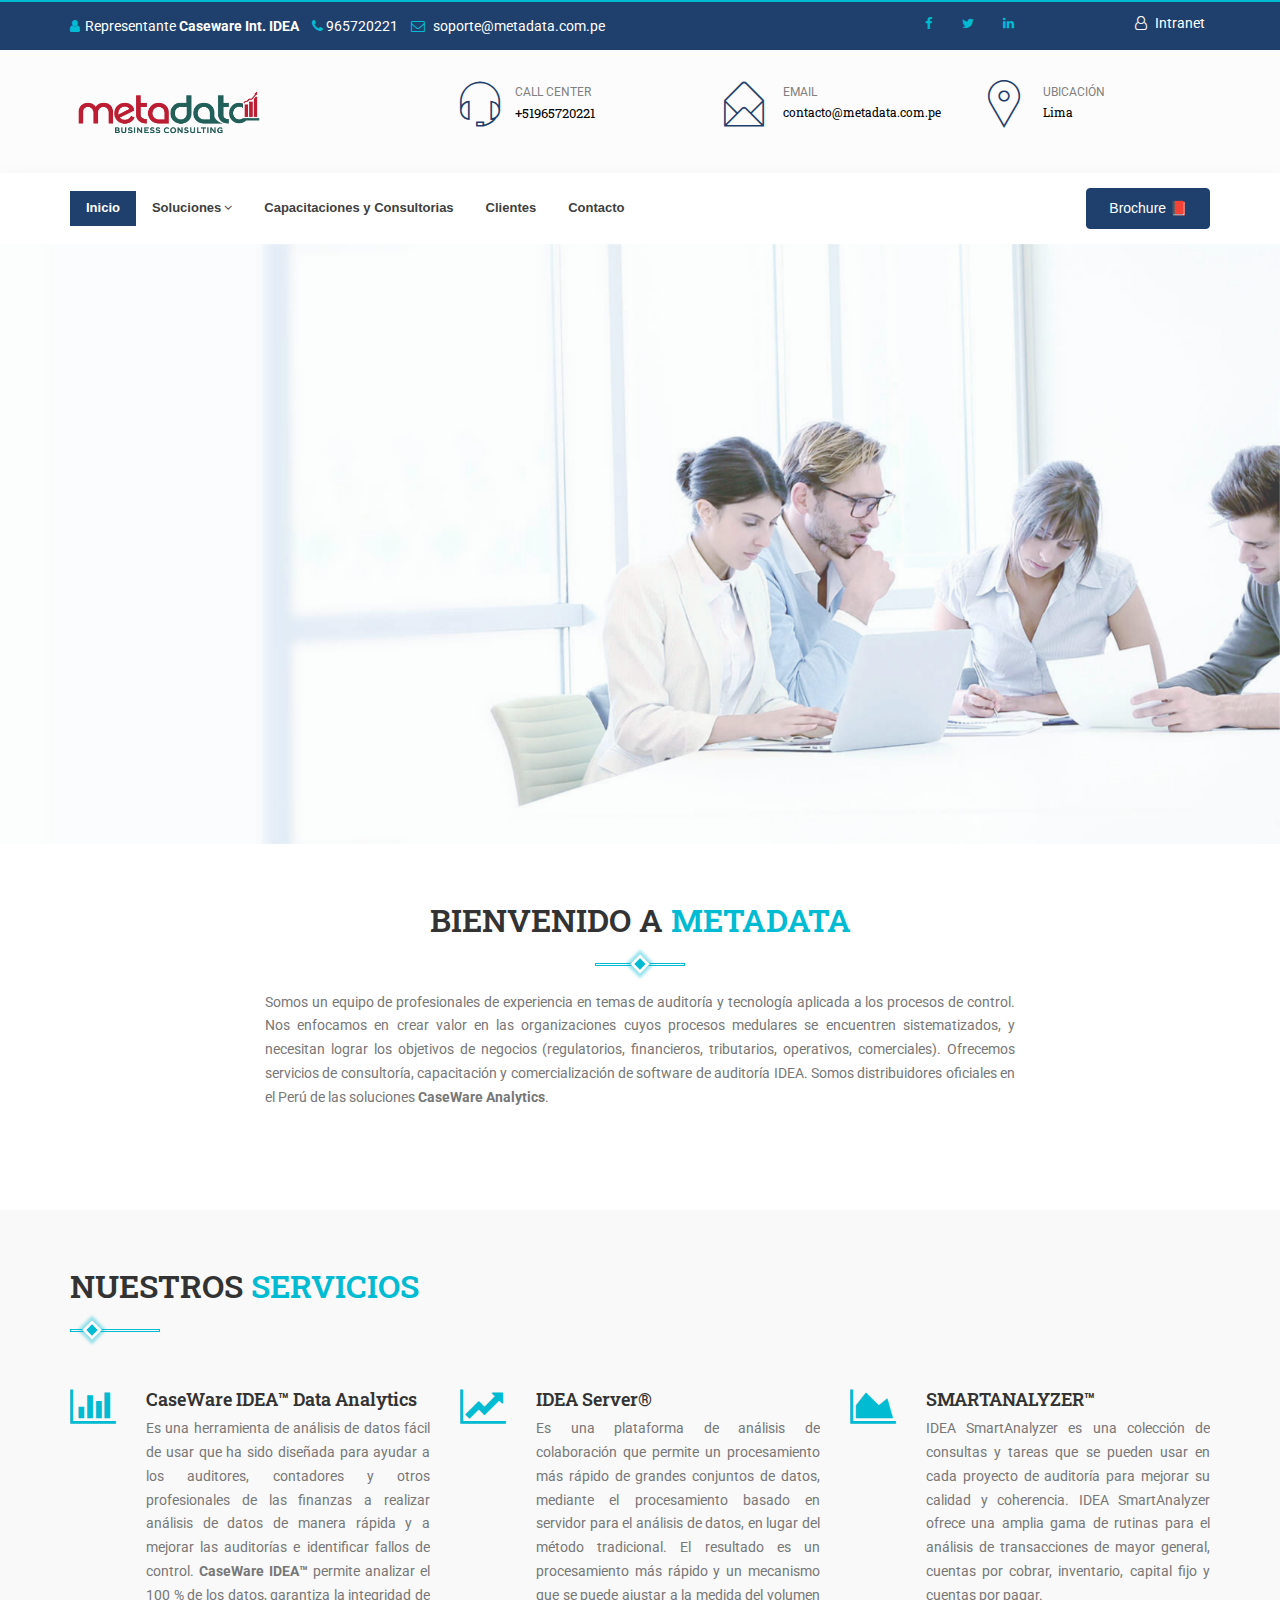
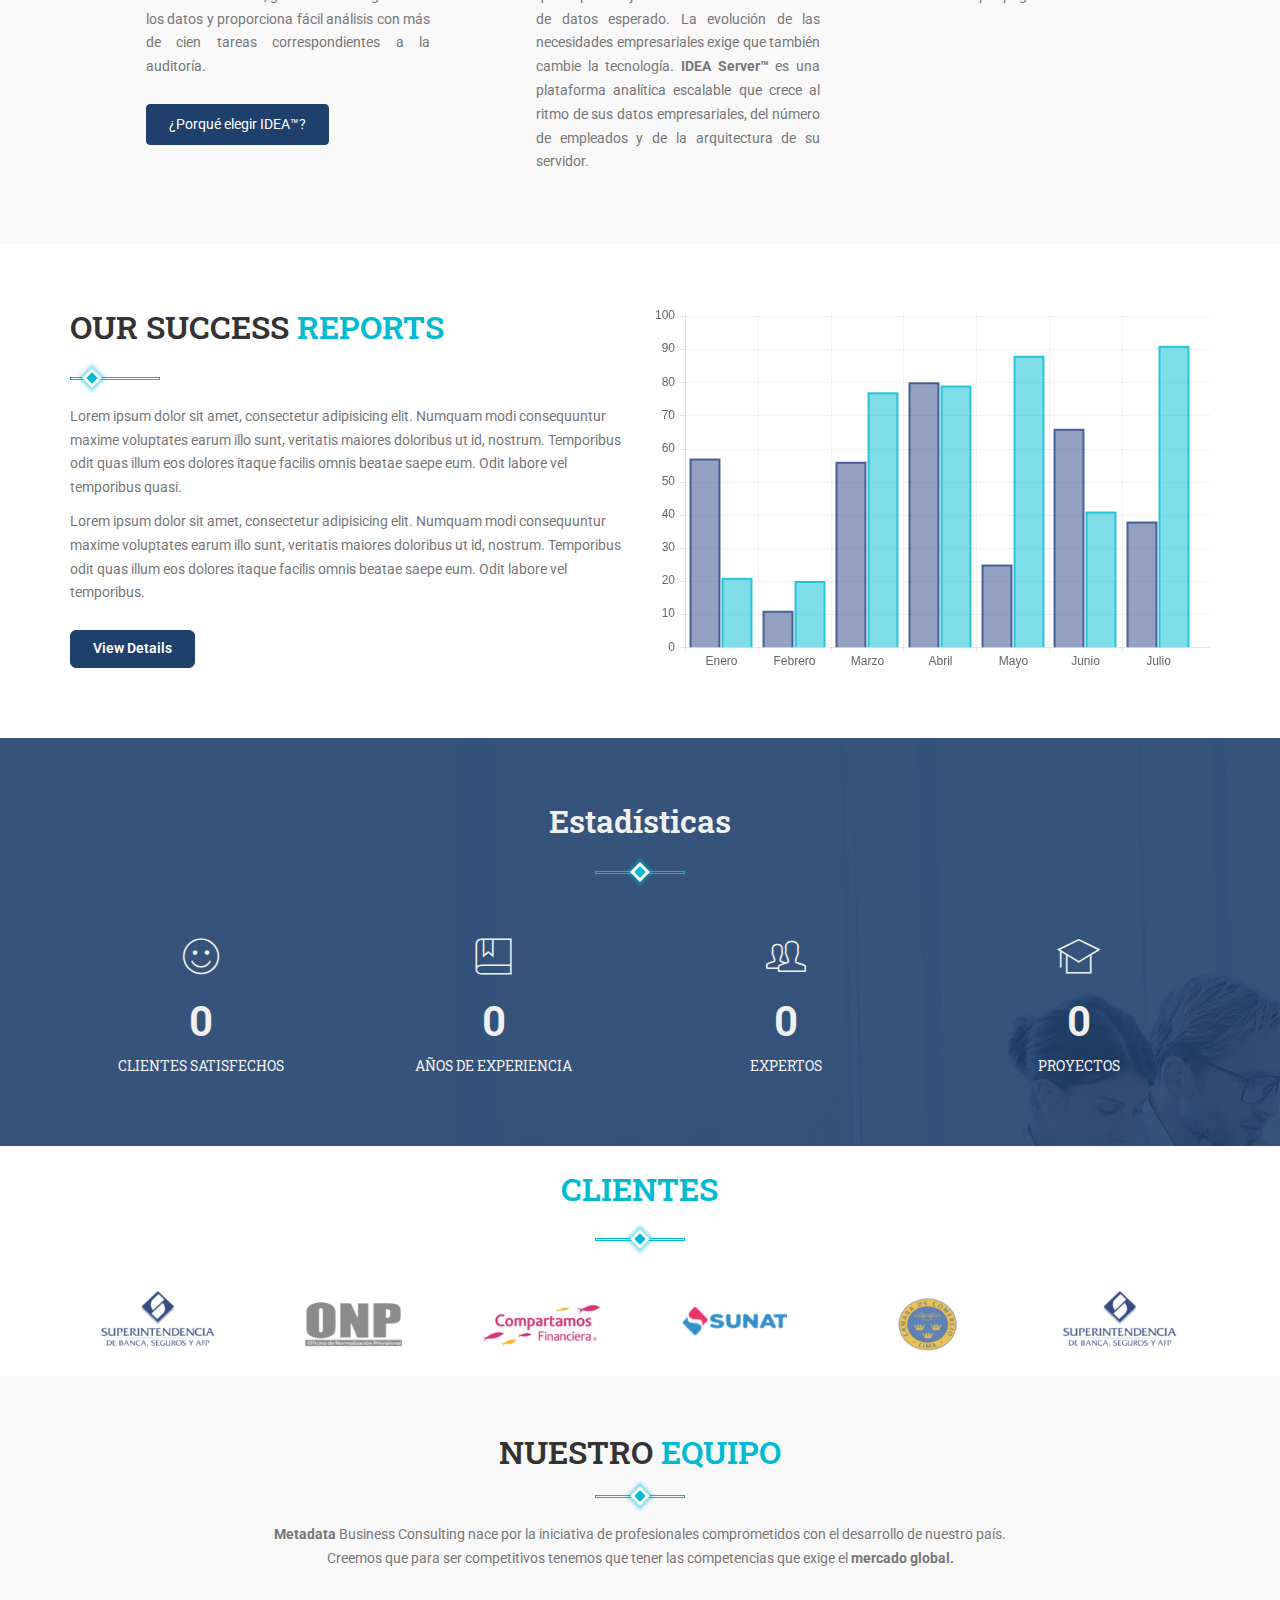
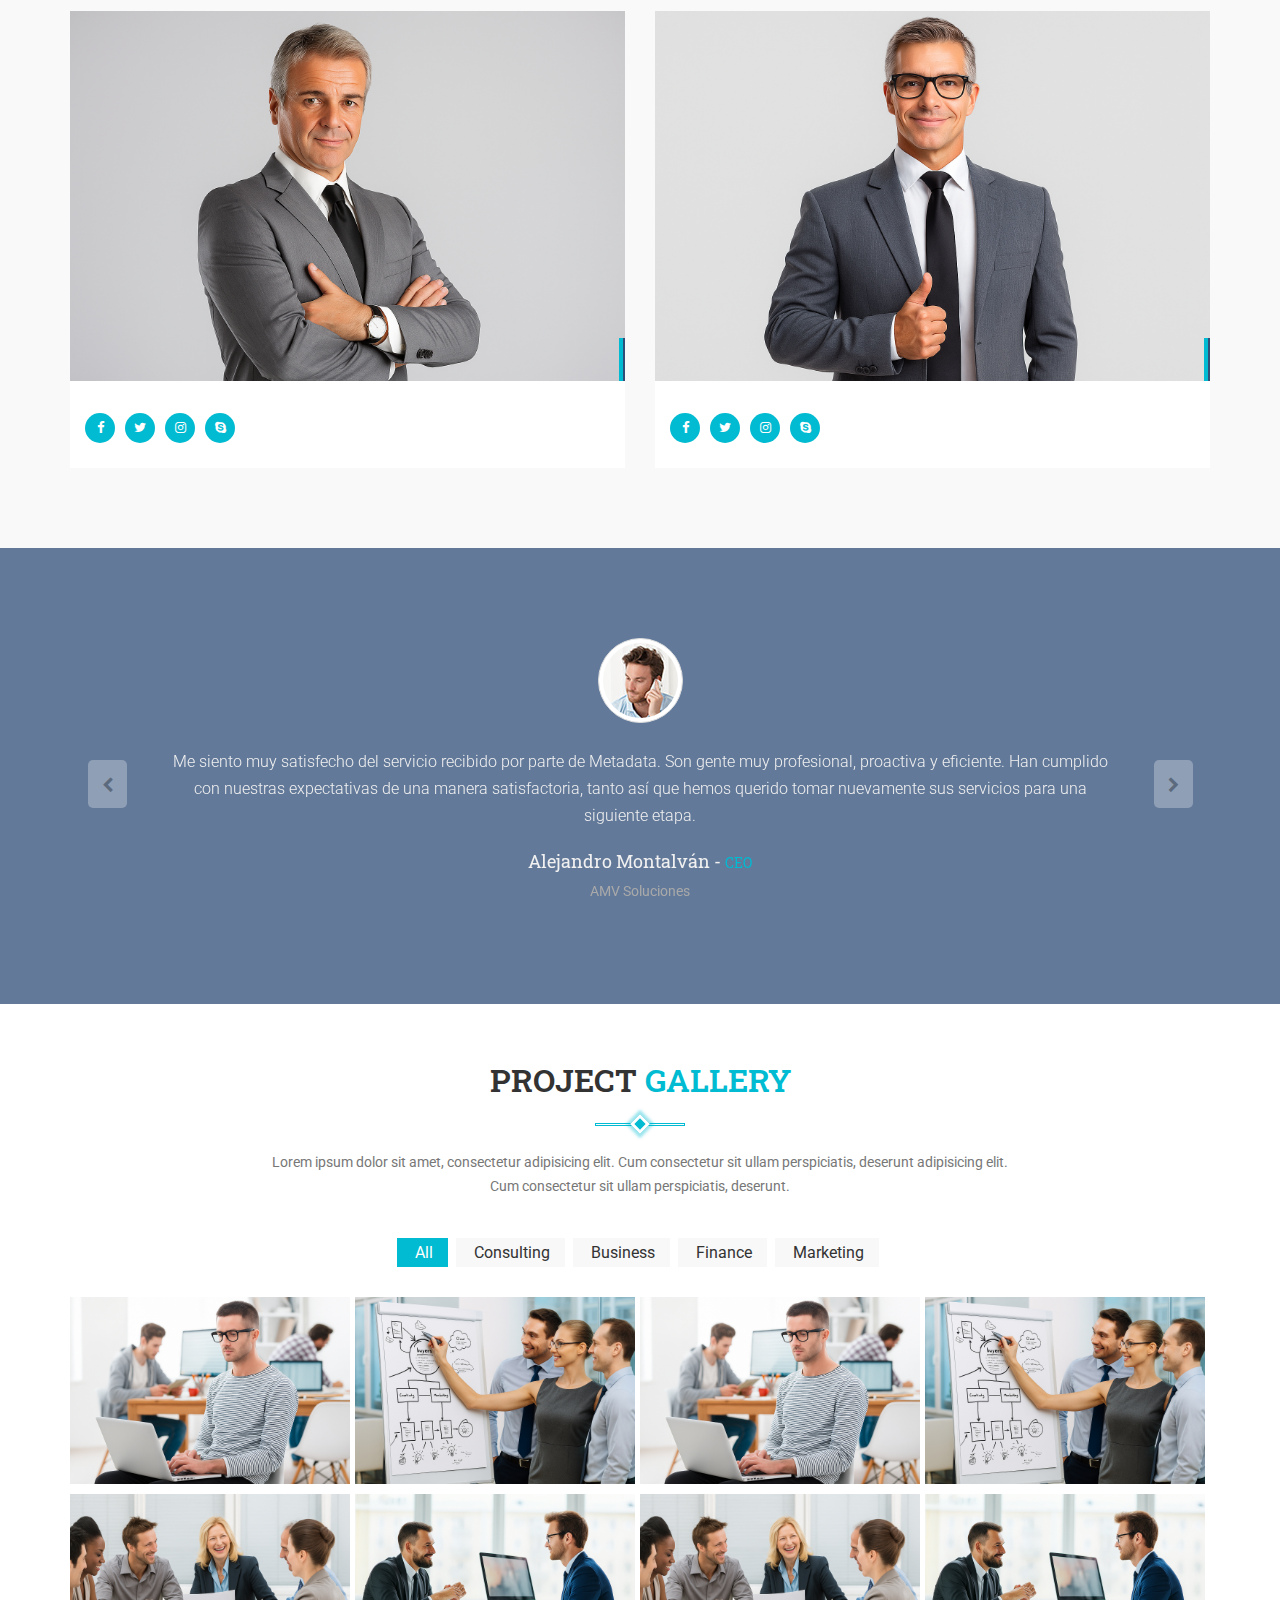
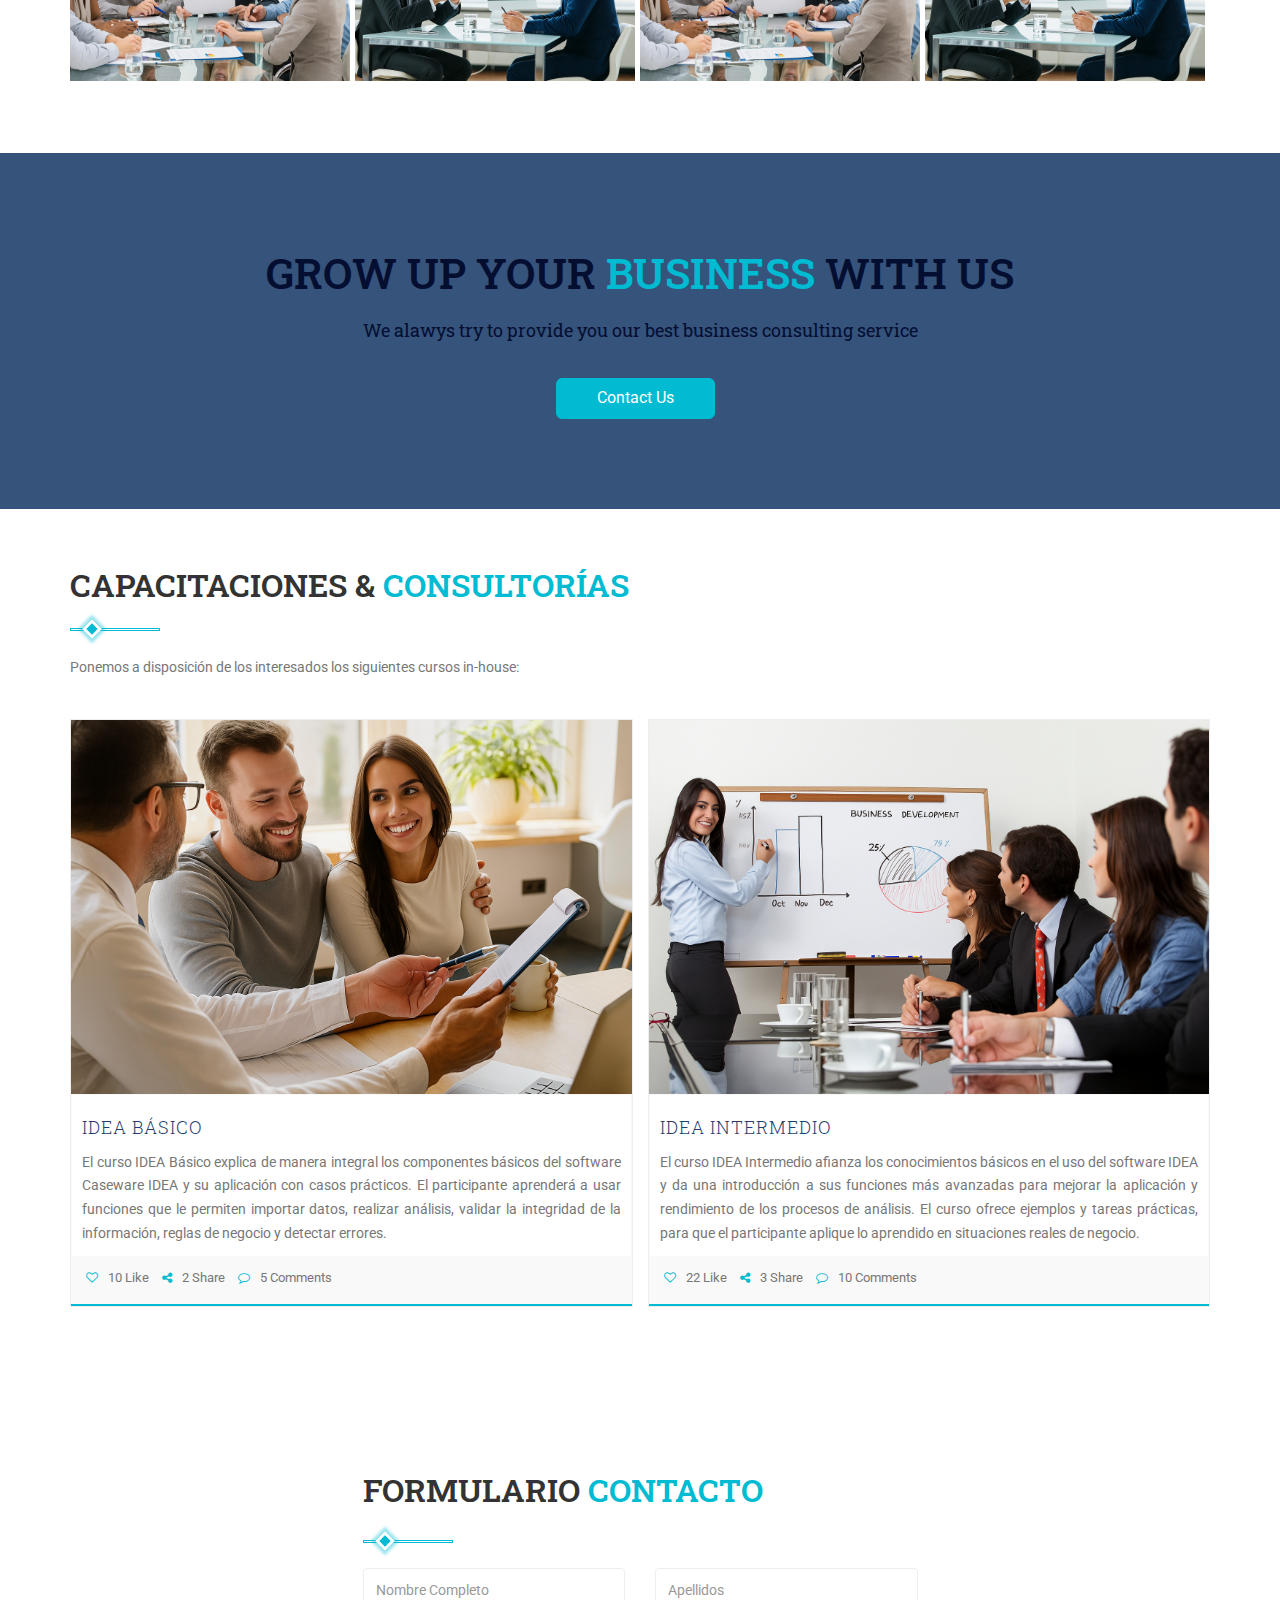
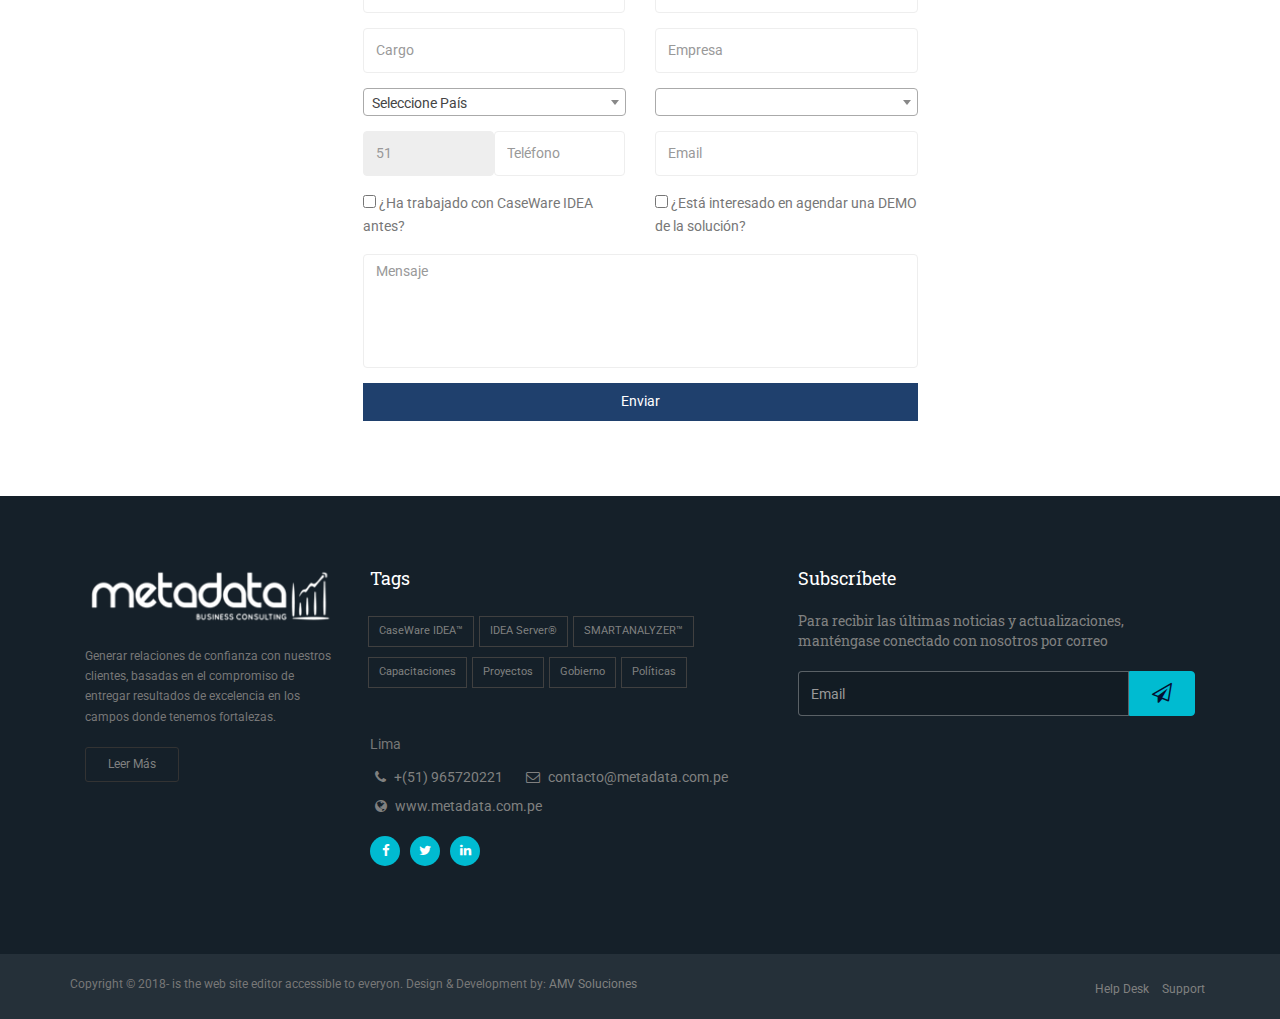
<file: index.html>
<!DOCTYPE html>
<html dir="ltr" lang="en">
<head>
<meta name="viewport" content="width=device-width,initial-scale=1.0"/>
<meta http-equiv="content-type" content="text/html; charset=UTF-8"/>
<meta name="description" content="Metadata Business Consulting" />
<meta name="keywords" content="Metadata Business Consulting" />
<meta name="author" content="amvsoft.tech" />
<title>Metadata Business Consulting</title>
<link href="./images/apple-touch-icon.png" rel="apple-touch-icon">
<link href="./images/apple-touch-icon-72x72.png" rel="apple-touch-icon" sizes="72x72">
<link href="./images/apple-touch-icon-114x114.png" rel="apple-touch-icon" sizes="114x114">
<link href="./images/apple-touch-icon-144x144.png" rel="apple-touch-icon" sizes="144x144">
<link href="./css/bootstrap.min.css" rel="stylesheet" type="text/css">
<link href="./css/jquery-ui.min.css" rel="stylesheet" type="text/css">
<link href="./css/animate.css" rel="stylesheet" type="text/css">
<link href="./css/css-plugin-collections.css" rel="stylesheet"/>
<link href="./css/menuzord-megamenu.css" rel="stylesheet"/>
<link id="menuzord-menu-skins" href="./css/menuzord-skins/menuzord-boxed.css" rel="stylesheet"/>
<link href="./css/style-main.css" rel="stylesheet" type="text/css">
<link href="./css/preloader.css" rel="stylesheet" type="text/css">
<link href="./css/custom-bootstrap-margin-padding.css" rel="stylesheet" type="text/css">
<link href="./css/responsive.css" rel="stylesheet" type="text/css">
<link href="./js/revolution-slider/css/settings.css" rel="stylesheet" type="text/css"/>
<link href="./js/revolution-slider/css/layers.css" rel="stylesheet" type="text/css"/>
<link href="./js/revolution-slider/css/navigation.css" rel="stylesheet" type="text/css"/>
<link href="./css/colors/theme-skin-color-set1.css" rel="stylesheet" type="text/css">
<script src="./js/jquery-2.2.4.min.js"></script>
<script src="./js/jquery-ui.min.js"></script>
<script src="./js/bootstrap.min.js"></script>
<script src="./js/jquery-plugin-collection_.js"></script>
<script src="./js/revolution-slider/js/jquery.themepunch.tools.min.js"></script>
<script src="./js/revolution-slider/js/jquery.themepunch.revolution.min.js"></script>
<script src="./js/sweetalert2.js"></script>
<link rel="stylesheet" href="./css/sweetalert2.css">
</head>
<body class="">
<div id="wrapper" class="clearfix">
  <div id="preloader">
    <div id="spinner">
      <img alt="" src="./images/preloaders/loading.gif">
    </div>
    <div id="disable-preloader" class="btn btn-default btn-sm">Desactivar Preloader</div>
  </div>
  
  <header id="header" class="header">
    <div class="header-top bg-theme-colored border-top-theme-colored2-2px sm-text-center">
      <div class="container">
        <div class="row">
          <div class="col-md-6">
            <div class="widget text-white">
              <ul class="list-inline xs-text-center text-white">
                <li class="m-0 pl-5 pr-5" style="color: #fff;" data-animation-duration="20000"> 
                  <i class="fa fa-user text-theme-colored2 mr-5"></i>Representante <a href="https://www.caseware.com/" style="color: #fff;" target="_blank" class=""><b>Caseware Int. IDEA</b> </a> 
                </li>
                <li class="m-0 pl-5 pr-5"> <a href="#" style="color: #fff;" class=""><i class="fa fa-phone text-theme-colored2"></i> 965720221</a> </li>
                <li class="m-0 pl-5 pr-5"> 
                  <a href="#" style="color: #fff;" class=""><i class="fa fa-envelope-o text-theme-colored2 mr-5"></i> soporte@metadata.com.pe</a> 
                </li>
              </ul>
            </div>
          </div>
          <div class="col-md-4 pr-0">
            <div class="widget">
              <ul class="styled-icons icon-sm icon-theme-colored2 pull-right flip sm-pull-none sm-text-center mt-5">
                <li><a href="https://www.facebook.com/MetadataBusinessConsulting"  target="_blank"><i class="fa fa-facebook"></i></a></li>
                <li><a href="#"><i class="fa fa-twitter"></i></a></li>
                <li><a href="https://www.linkedin.com/company/35560264"  target="_blank"><i class="fa fa-linkedin"></i></a></li>
              </ul>
            </div>
          </div>
          <div class="col-md-2">
            <ul class="list-inline sm-pull-none sm-text-center text-right text-white mb-sm-20 mt-10">
              <li class="m-0 pl-10"> <a href="#"  style="color: #fff;"><i style="color: #fff;" class="fa fa-user-o mr-5"></i> Intranet</a> </li>
            </ul>
          </div>
        </div>
      </div>
    </div>
    <div class="header-middle p-0 bg-lightest xs-text-center">
      <div class="container pt-20 pb-20">
        <div class="row">
          <div class="col-xs-12 col-sm-12 col-md-4">
            <a class="menuzord-brand pull-left flip sm-pull-center mb-15" href="#"><img src="./images/logo.png" alt="metadata"></a>
          </div>
          <div class="col-xs-12 col-sm-12 col-md-8">
            <div class="row">
              <div class="col-xs-12 col-sm-4 col-md-4">
                <div class="widget no-border sm-text-center mt-10 mb-10 m-0">
                  <i class="pe-7s-headphones text-theme-colored font-48 mt-0 mr-15 mr-sm-0 sm-display-block pull-left flip sm-pull-none"></i>
                  <a href="#" class="font-12 text-gray text-uppercase">Call Center</a>
                  <h5 class="font-13 text-black m-0"> +51965720221</h5>
                </div>
              </div>
              <div class="col-xs-12 col-sm-4 col-md-4">
                <div class="widget no-border sm-text-center mt-10 mb-10 m-0">
                  <i class="pe-7s-mail-open text-theme-colored font-48 mt-0 mr-15 mr-sm-0 sm-display-block pull-left flip sm-pull-none"></i>
                  <a href="#" class="font-12 text-gray text-uppercase">Email</a>
                  <h5 class="font-12 text-black m-0"> contacto@metadata.com.pe</h5>
                </div>
              </div>
              <div class="col-xs-12 col-sm-4 col-md-4">
                <div class="widget no-border sm-text-center mt-10 mb-10 m-0">
                  <i class="pe-7s-map-marker text-theme-colored font-48 mt-0 mr-15 mr-sm-0 sm-display-block pull-left flip sm-pull-none"></i>
                  <a href="#" class="font-12 text-gray text-uppercase">Ubicación</a>
                  <h5 class="font-12 text-black m-0"> Lima</h5>
                </div>
              </div>
            </div>
          </div>
        </div>
      </div>
    </div>
    <div class="header-nav">
      <div class="header-nav-wrapper navbar-scrolltofixed bg-white">
        <div class="container">
          <nav id="menuzord" class="menuzord default theme-colored menuzord-responsive">
            <ul class="menuzord-menu">
              <li class="active"><a href="#home">Inicio</a></li>
			  <li><a href="#">Soluciones</a>
                <ul class="dropdown">
                  <li><a href="#solutions">CaseWare IDEA™ Data Analytics</a></li>
                  <li><a href="#solutions">IDEA Server®</a></li>
                  <li><a href="#solutions">SMARTANALYZER™</a></li>
                </ul>
              </li>
             <li class=""><a href="#training">Capacitaciones y Consultorias</a></li>
             <li class=""><a href="#clients">Clientes</a></li>
			 <li class=""><a href="/contacto">Contacto</a></li>
            </ul>
            <div class="pull-right sm-pull-none mb-sm-15">
              <a class="btn btn-colored btn-theme-colored mt-15 mt-sm-10 pt-10 pb-10" href="./images/works/brochure.pdf" target="_blank">Brochure 📕</a>
            </div>
          </nav>
        </div>
      </div>
    </div>
  </header>
  
  <div class="main-content">
    <section id="home">
      <div class="container-fluid p-0">
        <div id="rev_slider_home_wrapper" class="rev_slider_wrapper" data-alias="news-gallery34" style="margin:0px auto; background-color:#ffffff; padding:0px; margin-top:0px; margin-bottom:0px;">
          <div id="rev_slider_home" class="rev_slider fullwidthabanner" style="display:none;" data-version="5.0.7">
            <ul>
              <li data-index="rs-1" data-transition="fade" data-slotamount="default" data-easein="default" data-easeout="default" data-masterspeed="default" data-thumb="images/bg/bg1.jpg" data-rotate="0"  data-fstransition="fade" data-saveperformance="off" data-title="Web Show" data-description="">
                <img src="./images/bg/bg1.jpg" alt="" data-bgposition="center 30%" data-bgfit="cover" data-bgrepeat="no-repeat" data-bgparallax="10" class="rev-slidebg" data-no-retina>
                <div class="tp-caption tp-shape tp-shapewrapper tp-resizeme rs-parallaxlevel-0 bg-theme-colored-transparent-1" 
                  id="slide-1-layer-1" 
                  data-x="['center','center','center','center']" data-hoffset="['0','0','0','0']" 
                  data-y="['middle','middle','middle','middle']" data-voffset="['0','0','0','0']" 
                  data-width="full"
                  data-height="full"
                  data-whitespace="normal"
                  data-transform_idle="o:1;"
                  data-transform_in="opacity:0;s:1500;e:Power3.easeInOut;" 
                  data-transform_out="opacity:0;s:1000;e:Power3.easeInOut;s:1000;e:Power3.easeInOut;" 
                  data-start="500" 
                  data-basealign="slide" 
                  data-responsive_offset="on" 
                  style="z-index: 5;background-color:rgba(0, 0, 0, 0.35);border-color:rgba(0, 0, 0, 1.00);"> 
                </div>
                <div class="tp-caption tp-resizeme rs-parallaxlevel-0 text-white text-uppercase font-roboto-slab font-weight-700" 
                  id="slide-1-layer-2" 
                  data-x="['left','left','left','left']" data-hoffset="['0','0','0','0']" 
                  data-y="['top','top','top','top']" data-voffset="['170','150','135','135']" 
                  data-fontsize="['32','28','22','20']"
                  data-lineheight="['56','50','46','40']"
                  data-fontweight="['800','700','700','700']"
                  data-textalign="['left','left','left','left']"
                  data-width="['700','650','600','420']"
                  data-height="none"
                  data-whitespace="normal"
                  data-transform_idle="o:1;"
                  data-transform_in="y:[-100%];z:0;rX:0deg;rY:0;rZ:0;sX:1;sY:1;skX:0;skY:0;s:1500;e:Power3.easeInOut;" 
                  data-transform_out="auto:auto;s:1000;e:Power3.easeInOut;" 
                  data-mask_in="x:0px;y:0px;s:inherit;e:inherit;" 
                  data-mask_out="x:0;y:0;s:inherit;e:inherit;" 
                  data-start="600" 
                  data-splitin="none" 
                  data-splitout="none" 
                  data-responsive_offset="on" 
                  style="z-index: 5; white-space: nowrap; font-weight:700;">Somos una
                </div>
                <div class="tp-caption tp-resizeme rs-parallaxlevel-0 text-white text-uppercase font-roboto-slab font-weight-700" 
                  id="slide-1-layer-3" 
                  data-x="['left','left','left','left']" data-hoffset="['0','0','0','0']" 
                  data-y="['top','top','top','top']" data-voffset="['225','195','175','175']" 
                  data-fontsize="['60','52','42','36']"
                  data-lineheight="['70','60','50','45']"
                  data-fontweight="['800','700','700','700']"
                  data-textalign="['left','left','left','left']"
                  data-width="['700','650','600','420']"
                  data-height="none"
                  data-whitespace="normal"
                  data-transform_idle="o:1;"
                  data-transform_in="y:[-100%];z:0;rX:0deg;rY:0;rZ:0;sX:1;sY:1;skX:0;skY:0;s:1500;e:Power3.easeInOut;" 
                  data-transform_out="auto:auto;s:1000;e:Power3.easeInOut;" 
                  data-mask_in="x:0px;y:0px;s:inherit;e:inherit;" 
                  data-mask_out="x:0;y:0;s:inherit;e:inherit;" 
                  data-start="600" 
                  data-splitin="none" 
                  data-splitout="none" 
                  data-responsive_offset="on" 
                  style="z-index: 5; white-space: nowrap; font-weight:700;">compañia <span class="text-theme-colored2">global</span>
                </div>
                <div class="tp-caption tp-resizeme text-white rs-parallaxlevel-0" 
                  id="slide-1-layer-4" 
                  data-x="['left','left','left','left']" data-hoffset="['0','0','0','0']" 
                  data-y="['top','top','top','top']" data-voffset="['305','260','225','225']"
                  data-fontsize="['16','16',15',16']"
                  data-lineheight="['22','24','24','24']"
                  data-fontweight="['400','400','400','400']"
                  data-textalign="['left','left','left','left']"
                  data-width="['800','650','600','460']"
                  data-height="none"
                  data-whitespace="nowrap"
                  data-transform_idle="o:1;"
                  data-transform_in="y:[-100%];z:0;rX:0deg;rY:0;rZ:0;sX:1;sY:1;skX:0;skY:0;s:1500;e:Power3.easeInOut;" 
                  data-transform_out="auto:auto;s:1000;e:Power3.easeInOut;" 
                  data-mask_in="x:0px;y:0px;s:inherit;e:inherit;" 
                  data-mask_out="x:0;y:0;s:inherit;e:inherit;" 
                  data-start="700" 
                  data-splitin="none" 
                  data-splitout="none" 
                  data-responsive_offset="on" 
                  style="z-index: 5; white-space: nowrap;">de servicios en el área de Tecnologías de la Información
                </div>
                <div class="tp-caption rs-parallaxlevel-0" 
                  id="slide-1-layer-5" 
                  data-x="['center','center','center','center']" data-hoffset="['0','0','0','0']" 
                  data-y="['top','top','top','top']" data-voffset="['370','330','290','290']" 
                  data-width="none"
                  data-height="none"
                  data-whitespace="nowrap"
                  data-transform_idle="o:1;"
                  data-transform_hover="o:1;rX:0;rY:0;rZ:0;z:0;s:300;e:Power1.easeInOut;"
                  data-transform_in="y:[-100%];z:0;rX:0deg;rY:0;rZ:0;sX:1;sY:1;skX:0;skY:0;s:1500;e:Power3.easeInOut;" 
                  data-transform_out="auto:auto;s:1000;e:Power3.easeInOut;" 
                  data-mask_in="x:0px;y:0px;" 
                  data-mask_out="x:0;y:0;" 
                  data-start="800"
                  data-splitin="none" 
                  data-splitout="none" 
                  data-responsive_offset="on" 
                  data-responsive="off"
                  style="z-index: 5; white-space: nowrap; letter-spacing:1px;"><a class="btn btn-theme-colored2 btn-lg btn-flat text-white font-weight-600 pl-30 pr-30 mr-15" href="#">Our Service</a><a class="btn btn-default btn-transparent btn-bordered btn-lg btn-flat font-weight-600 pl-30 pr-30" href="#">Get a Quote</a>
                </div>
              </li>
              <li data-index="rs-2" data-transition="fade" data-slotamount="default" data-easein="default" data-easeout="default" data-masterspeed="default" data-thumb="images/bg/bg2.jpg" data-rotate="0"  data-fstransition="fade" data-saveperformance="off" data-title="Web Show" data-description="">
                <img src="./images/bg/bg2.jpg" alt="" data-bgposition="center center" data-bgfit="cover" data-bgrepeat="no-repeat" data-bgparallax="10" class="rev-slidebg" data-no-retina>
                <div class="tp-caption tp-shape tp-shapewrapper tp-resizeme rs-parallaxlevel-0 bg-theme-colored-transparent-1" 
                  id="slide-2-layer-1" 
                  data-x="['center','center','center','center']" data-hoffset="['0','0','0','0']" 
                  data-y="['middle','middle','middle','middle']" data-voffset="['0','0','0','0']" 
                  data-width="full"
                  data-height="full"
                  data-whitespace="normal"
                  data-transform_idle="o:1;"
                  data-transform_in="opacity:0;s:1500;e:Power3.easeInOut;" 
                  data-transform_out="opacity:0;s:1000;e:Power3.easeInOut;s:1000;e:Power3.easeInOut;" 
                  data-start="500" 
                  data-basealign="slide" 
                  data-responsive_offset="on" 
                  style="z-index: 5;background-color:rgba(0, 0, 0, 0.35);border-color:rgba(0, 0, 0, 1.00);"> 
                </div>
                <div class="tp-caption tp-resizeme rs-parallaxlevel-0 text-white text-uppercase font-roboto-slab font-weight-700" 
                  id="slide-2-layer-2" 
                  data-x="['right','right','right','right']" data-hoffset="['0','0','0','0']" 
                  data-y="['top','top','top','top']" data-voffset="['170','150','135','135']" 
                  data-fontsize="['32','28','22','20']"
                  data-lineheight="['56','50','46','40']"
                  data-fontweight="['800','700','700','700']"
                  data-textalign="['right','right','right','right']"
                  data-width="['700','650','600','420']"
                  data-height="none"
                  data-whitespace="normal"
                  data-transform_idle="o:1;"
                  data-transform_in="y:[-100%];z:0;rX:0deg;rY:0;rZ:0;sX:1;sY:1;skX:0;skY:0;s:1500;e:Power3.easeInOut;" 
                  data-transform_out="auto:auto;s:1000;e:Power3.easeInOut;" 
                  data-mask_in="x:0px;y:0px;s:inherit;e:inherit;" 
                  data-mask_out="x:0;y:0;s:inherit;e:inherit;" 
                  data-start="600" 
                  data-splitin="none" 
                  data-splitout="none" 
                  data-responsive_offset="on" 
                  style="z-index: 5; white-space: nowrap; font-weight:700;">Grandes beneficios estratégicos y
                </div>
                <div class="tp-caption tp-resizeme rs-parallaxlevel-0 text-white text-uppercase font-roboto-slab font-weight-700" 
                  id="slide-2-layer-3" 
                  data-x="['right','right','right','right']" data-hoffset="['0','0','0','0']" 
                  data-y="['top','top','top','top']" data-voffset="['225','195','175','175']" 
                  data-fontsize="['60','52','42','36']"
                  data-lineheight="['70','60','50','45']"
                  data-fontweight="['800','700','700','700']"
                  data-textalign="['right','right','right','right']"
                  data-width="['700','650','600','420']"
                  data-height="none"
                  data-whitespace="normal"
                  data-transform_idle="o:1;"
                  data-transform_in="y:[-100%];z:0;rX:0deg;rY:0;rZ:0;sX:1;sY:1;skX:0;skY:0;s:1500;e:Power3.easeInOut;" 
                  data-transform_out="auto:auto;s:1000;e:Power3.easeInOut;" 
                  data-mask_in="x:0px;y:0px;s:inherit;e:inherit;" 
                  data-mask_out="x:0;y:0;s:inherit;e:inherit;" 
                  data-start="600" 
                  data-splitin="none" 
                  data-splitout="none" 
                  data-responsive_offset="on" 
                  style="z-index: 5; white-space: nowrap; font-weight:500;">beneficios <span class="text-theme-colored2">operativos</span>
                </div>
                <div class="tp-caption tp-resizeme text-white rs-parallaxlevel-0" 
                  id="slide-2-layer-4" 
                  data-x="['center','center','center','center']" data-hoffset="['0','0','0','0']" 
                  data-y="['top','top','top','top']" data-voffset="['305','260','225','225']"
                  data-fontsize="['15','15',14',16']"
                  data-lineheight="['22','24','24','24']"
                  data-fontweight="['400','400','400','400']"
                  data-textalign="['center','center','center','center']"
                  data-width="['800','650','600','460']"
                  data-height="none"
                  data-whitespace="nowrap"
                  data-transform_idle="o:1;"
                  data-transform_in="y:[-100%];z:0;rX:0deg;rY:0;rZ:0;sX:1;sY:1;skX:0;skY:0;s:1500;e:Power3.easeInOut;" 
                  data-transform_out="auto:auto;s:1000;e:Power3.easeInOut;" 
                  data-mask_in="x:0px;y:0px;s:inherit;e:inherit;" 
                  data-mask_out="x:0;y:0;s:inherit;e:inherit;" 
                  data-start="700" 
                  data-splitin="none" 
                  data-splitout="none" 
                  data-responsive_offset="on" 
                  style="z-index: 5; white-space: nowrap;">
                </div>
                <div class="tp-caption rs-parallaxlevel-0" 
                  id="slide-2-layer-5" 
                  data-x="['center','center','center','center']" data-hoffset="['0','0','0','0']" 
                  data-y="['top','top','top','top']" data-voffset="['370','330','290','290']" 
                  data-width="none"
                  data-height="none"
                  data-whitespace="nowrap"
                  data-transform_idle="o:1;"
                  data-transform_hover="o:1;rX:0;rY:0;rZ:0;z:0;s:300;e:Power1.easeInOut;"
                  data-transform_in="y:[-100%];z:0;rX:0deg;rY:0;rZ:0;sX:1;sY:1;skX:0;skY:0;s:1500;e:Power3.easeInOut;" 
                  data-transform_out="auto:auto;s:1000;e:Power3.easeInOut;" 
                  data-mask_in="x:0px;y:0px;" 
                  data-mask_out="x:0;y:0;" 
                  data-start="800"
                  data-splitin="none" 
                  data-splitout="none" 
                  data-responsive_offset="on" 
                  data-responsive="off"
                  style="z-index: 5; white-space: nowrap; letter-spacing:1px;"><a class="btn btn-theme-colored2 btn-lg btn-flat text-white font-weight-600 pl-30 pr-30 mr-15" href="#">Our Service</a><a class="btn btn-default btn-transparent btn-bordered btn-lg btn-flat font-weight-600 pl-30 pr-30" href="#">Get a Quote</a>
                </div> 
              </li>
              <li data-index="rs-3" data-transition="fade" data-slotamount="default" data-easein="default" data-easeout="default" data-masterspeed="default" data-thumb="images/bg/bg3.jpg" data-rotate="0"  data-fstransition="fade" data-saveperformance="off" data-title="Web Show" data-description="">
                <img src="./images/bg/bg3.jpg" alt="" data-bgposition="center 40%" data-bgfit="cover" data-bgrepeat="no-repeat" data-bgparallax="10" class="rev-slidebg" data-no-retina>
                <div class="tp-caption tp-shape tp-shapewrapper tp-resizeme rs-parallaxlevel-0 bg-theme-colored-transparent-1" 
                  id="slide-3-layer-1" 
                  data-x="['center','center','center','center']" data-hoffset="['0','0','0','0']" 
                  data-y="['middle','middle','middle','middle']" data-voffset="['0','0','0','0']" 
                  data-width="full"
                  data-height="full"
                  data-whitespace="normal"
                  data-transform_idle="o:1;"
                  data-transform_in="opacity:0;s:1500;e:Power3.easeInOut;" 
                  data-transform_out="opacity:0;s:1000;e:Power3.easeInOut;s:1000;e:Power3.easeInOut;" 
                  data-start="500" 
                  data-basealign="slide" 
                  data-responsive_offset="on" 
                  style="z-index: 5;background-color:rgba(0, 0, 0, 0.35);border-color:rgba(0, 0, 0, 1.00);"> 
                </div>
                <div class="tp-caption tp-resizeme rs-parallaxlevel-0 text-white text-uppercase font-roboto-slab font-weight-700" 
                  id="slide-3-layer-2" 
                  data-x="['center','center','center','center']" data-hoffset="['0','0','0','0']" 
                  data-y="['top','top','top','top']" data-voffset="['170','150','135','135']" 
                  data-fontsize="['32','28','22','20']"
                  data-lineheight="['56','50','46','40']"
                  data-fontweight="['800','700','700','700']"
                  data-textalign="['center','center','center','center']"
                  data-width="['700','650','600','420']"
                  data-height="none"
                  data-whitespace="normal"
                  data-transform_idle="o:1;"
                  data-transform_in="y:[-100%];z:0;rX:0deg;rY:0;rZ:0;sX:1;sY:1;skX:0;skY:0;s:1500;e:Power3.easeInOut;" 
                  data-transform_out="auto:auto;s:1000;e:Power3.easeInOut;" 
                  data-mask_in="x:0px;y:0px;s:inherit;e:inherit;" 
                  data-mask_out="x:0;y:0;s:inherit;e:inherit;" 
                  data-start="600" 
                  data-splitin="none" 
                  data-splitout="none" 
                  data-responsive_offset="on" 
                  style="z-index: 5; white-space: nowrap; font-weight:700;">METADATA consultoría
                </div>
                <div class="tp-caption tp-resizeme rs-parallaxlevel-0 text-white text-uppercase font-roboto-slab font-weight-700" 
                  id="slide-3-layer-3" 
                  data-x="['center','center','center','center']" data-hoffset="['0','0','0','0']" 
                  data-y="['top','top','top','top']" data-voffset="['225','195','175','175']" 
                  data-fontsize="['60','52','42','36']"
                  data-lineheight="['70','60','50','45']"
                  data-fontweight="['800','700','700','700']"
                  data-textalign="['center','center','center','center']"
                  data-width="['700','650','600','420']"
                  data-height="none"
                  data-whitespace="normal"
                  data-transform_idle="o:1;"
                  data-transform_in="y:[-100%];z:0;rX:0deg;rY:0;rZ:0;sX:1;sY:1;skX:0;skY:0;s:1500;e:Power3.easeInOut;" 
                  data-transform_out="auto:auto;s:1000;e:Power3.easeInOut;" 
                  data-mask_in="x:0px;y:0px;s:inherit;e:inherit;" 
                  data-mask_out="x:0;y:0;s:inherit;e:inherit;" 
                  data-start="600" 
                  data-splitin="none" 
                  data-splitout="none" 
                  data-responsive_offset="on" 
                  style="z-index: 5; white-space: nowrap; font-weight:700;"> <span class="text-theme-colored2">personalizada</span>
                </div>
                <div class="tp-caption tp-resizeme text-white rs-parallaxlevel-0" 
                  id="slide-3-layer-4" 
                  data-x="['center','center','center','center']" data-hoffset="['0','0','0','0']" 
                  data-y="['top','top','top','top']" data-voffset="['305','260','225','225']"
                  data-fontsize="['15','15',14',16']"
                  data-lineheight="['22','24','24','24']"
                  data-fontweight="['400','400','400','400']"
                  data-textalign="['center','center','center','center']"
                  data-width="['800','650','600','460']"
                  data-height="none"
                  data-whitespace="nowrap"
                  data-transform_idle="o:1;"
                  data-transform_in="y:[-100%];z:0;rX:0deg;rY:0;rZ:0;sX:1;sY:1;skX:0;skY:0;s:1500;e:Power3.easeInOut;" 
                  data-transform_out="auto:auto;s:1000;e:Power3.easeInOut;" 
                  data-mask_in="x:0px;y:0px;s:inherit;e:inherit;" 
                  data-mask_out="x:0;y:0;s:inherit;e:inherit;" 
                  data-start="700" 
                  data-splitin="none" 
                  data-splitout="none" 
                  data-responsive_offset="on" 
                  style="z-index: 5; white-space: nowrap;">adaptado a los objetivos y necesidades de tu negocio
                </div>
                <div class="tp-caption rs-parallaxlevel-0" 
                  id="slide-3-layer-5" 
                  data-x="['center','center','center','center']" data-hoffset="['0','0','0','0']" 
                  data-y="['top','top','top','top']" data-voffset="['370','330','290','290']" 
                  data-width="none"
                  data-height="none"
                  data-whitespace="nowrap"
                  data-transform_idle="o:1;"
                  data-transform_hover="o:1;rX:0;rY:0;rZ:0;z:0;s:300;e:Power1.easeInOut;"
                  data-transform_in="y:[-100%];z:0;rX:0deg;rY:0;rZ:0;sX:1;sY:1;skX:0;skY:0;s:1500;e:Power3.easeInOut;" 
                  data-transform_out="auto:auto;s:1000;e:Power3.easeInOut;" 
                  data-mask_in="x:0px;y:0px;" 
                  data-mask_out="x:0;y:0;" 
                  data-start="800"
                  data-splitin="none" 
                  data-splitout="none" 
                  data-responsive_offset="on" 
                  data-responsive="off"
                  style="z-index: 5; white-space: nowrap; letter-spacing:1px;"><a class="btn btn-theme-colored2 btn-lg btn-flat text-white font-weight-600 pl-30 pr-30 mr-15" href="#">Our Service</a><a class="btn btn-default btn-transparent btn-bordered btn-lg btn-flat font-weight-600 pl-30 pr-30" href="#">Get a Quote</a>
                </div>
              </li>
            </ul>
            <div class="tp-bannertimer tp-bottom" style="height: 5px; background-color: rgba(255, 255, 255, 0.2);"></div>
          </div>
        </div>

        <script type="text/javascript">
          
        </script>
      </div>
    </section>

    <section id="about">
      <div class="container">
        <div class="section-title text-center">
          <div class="row">
            <div class="col-md-8 col-md-offset-2">
              <h2 class="text-uppercase title">Bienvenido a<span class="text-theme-colored2"> METADATA</span></h2>
              <div class="diamond-line-centered-theme-colored2"></div>
              <p align="justify">
                  Somos un equipo de profesionales de experiencia en temas de auditoría y tecnología aplicada a los procesos de control.
                  Nos enfocamos en crear valor en las organizaciones cuyos procesos medulares se encuentren sistematizados, y necesitan lograr los objetivos de negocios (regulatorios, financieros, tributarios, operativos, comerciales).
                  Ofrecemos servicios de consultoría, capacitación y comercialización de software de auditoría IDEA. Somos distribuidores oficiales en el Perú de las soluciones <b>CaseWare Analytics</b>.
              </p>
            </div>
          </div>
        </div>
     
      </div>
    </section>

    <section id="solutions" class="services bg-silver-light">
      <div class="container pb-20">
        <div class="section-title">
          <div class="row">
            <div class="col-md-12">
              <h2 class="text-uppercase title">Nuestros <span class="text-theme-colored2">Servicios</span></h2>
              <div class="diamond-line-left-theme-colored2"></div>
            </div>
          </div>
        </div>
        <div class="section-content">
          <div class="row">
            <div class="col-xs-12 col-sm-6 col-md-4">
              <div class="icon-box left media p-0 mb-40"> <a class="media-left pull-left flip" href="#"><i class="fa fa-bar-chart-o text-theme-colored2"></i></a>
                <div class="media-body" style="text-align: justify;">
                  <h4 class="media-heading heading font-weight-600">CaseWare IDEA™ Data Analytics</h4>
                  <p>Es una herramienta de análisis de datos fácil de usar que ha sido diseñada para ayudar a los auditores, contadores y otros profesionales de las finanzas a realizar análisis de datos de manera rápida y a mejorar las auditorías e identificar fallos de control. <b>CaseWare IDEA™</b> permite analizar el 100 % de los datos, garantiza la integridad de los datos y proporciona fácil análisis con más de cien tareas correspondientes a la auditoría.
                  </p>
                  <a class="btn btn-colored btn-theme-colored mt-15 mt-sm-10 pt-10 pb-10" href="#"> ¿Porqué elegir IDEA™? </a>
                </div>
              </div>
            </div>
            
            <div class="col-xs-12 col-sm-6 col-md-4">
              <div class="icon-box left media p-0 mb-40"> <a class="media-left pull-left flip" href="#"><i class="fa fa-line-chart text-theme-colored2"></i></a>
                <div class="media-body" style="text-align: justify;">
                  <h4 class="media-heading heading font-weight-600">IDEA Server®</h4>
                  <p>
                    Es una plataforma de análisis de colaboración que permite un procesamiento más rápido de grandes conjuntos de datos, mediante el procesamiento basado en servidor para el análisis de datos, en lugar del método tradicional. El resultado es un procesamiento más rápido y un mecanismo que se puede ajustar a la medida del volumen de datos esperado. La evolución de las necesidades empresariales exige que también cambie la tecnología. <b>IDEA Server™</b> es una plataforma analítica escalable que crece al ritmo de sus datos empresariales, del número de empleados y de la arquitectura de su servidor.
                  </p>
                </div>
              </div>
            </div>
            
            <div class="col-xs-12 col-sm-6 col-md-4">
              <div class="icon-box left media p-0 mb-40"> <a class="media-left pull-left flip" href="#"><i class="fa fa-area-chart text-theme-colored2"></i></a>
                <div class="media-body" style="text-align: justify;">
                  <h4 class="media-heading heading font-weight-600">SMARTANALYZER™</h4>
                  <p>
                    IDEA SmartAnalyzer es una colección de consultas y tareas que se pueden usar en cada proyecto de auditoría para mejorar su calidad y coherencia. IDEA SmartAnalyzer ofrece una amplia gama de rutinas para el análisis de transacciones de mayor general, cuentas por cobrar, inventario, capital fijo y cuentas por pagar.
                  </p>
                </div>
              </div>
            </div>
          </div>
        </div>
      </div>
    </section>

    <section id="about">
      <div class="container">
        <div class="row">
          <div class="col-sm-12 col-md-6">
            <h2 class="text-uppercase title mt-0">Our Success<span class="text-theme-colored2"> Reports</span></h2>
            <div class="diamond-line-left-theme-colored2"></div>
            <p>Lorem ipsum dolor sit amet, consectetur adipisicing elit. Numquam modi consequuntur maxime voluptates earum illo sunt, veritatis maiores doloribus ut id, nostrum. Temporibus odit quas illum eos dolores itaque facilis omnis beatae saepe eum. Odit labore vel temporibus quasi.</p>
            <p>Lorem ipsum dolor sit amet, consectetur adipisicing elit. Numquam modi consequuntur maxime voluptates earum illo sunt, veritatis maiores doloribus ut id, nostrum. Temporibus odit quas illum eos dolores itaque facilis omnis beatae saepe eum. Odit labore vel temporibus.</p>
            <a class="btn btn-theme-colored btn-lg font-weight-600 mt-15" href="#">View Details</a>
          </div>
          <div class="col-sm-12 col-md-6">
            <div class="text-center mt-sm-40">
              <canvas id="barChart" width="500" height="330"></canvas>
            </div>
          </div>
        </div>
      </div>
    </section>

    <section id="funfact" class="layer-overlay overlay-theme-colored-9" data-bg-img="images/bg/bg1.jpg">
      <div class="container pt-40 pb-sm-30">
        <div class="row">
          <div class="col-md-8 col-md-offset-2 text-center">
            <h2 class="text-white-f1">Estadísticas</h2>
            <div class="diamond-line-centered-theme-colored2"></div>
            <p class="font-16 text-white-f1 mt-0 mb-30"></p>
          </div>
        </div>
        <div class="row mt-30 text-center">
          <div class="col-xs-12 col-sm-6 col-md-3 mb-md-50">
            <div class="funfact">
              <i class="pe-7s-smile mb-20 text-white-f1"></i>
              <h2 data-animation-duration="2000" data-value="50" class="animate-number text-white-f1 font-42 font-weight-600 mt-0 mb-15">0</h2>
              <h5 class="text-white-f1 text-uppercase">Clientes Satisfechos</h5>
            </div>
          </div>
          <div class="col-xs-12 col-sm-6 col-md-3 mb-md-50">
            <div class="funfact">
              <i class="pe-7s-notebook mb-20 text-white-f1"></i>
              <h2 data-animation-duration="2000" data-value="10" class="animate-number text-white-f1 font-42 font-weight-600 mt-0 mb-15">0</h2>
              <h5 class="text-white-f1 text-uppercase">Años de Experiencia</h5>
            </div>
          </div>
          <div class="col-xs-12 col-sm-6 col-md-3 mb-md-50">
            <div class="funfact">
              <i class="pe-7s-users mb-20 text-white-f1"></i>
              <h2 data-animation-duration="1000" data-value="5" class="animate-number text-white-f1 font-42 font-weight-600 mt-0 mb-15">0</h2>
              <h5 class="text-white-f1 text-uppercase">Expertos</h5>
            </div>
          </div>
          <div class="col-xs-12 col-sm-6 col-md-3 mb-md-50">
            <div class="funfact">
              <i class="pe-7s-study mb-20 text-white-f1"></i>
              <h2 data-animation-duration="2000" data-value="80" class="animate-number text-white-f1 font-42 font-weight-600 mt-0 mb-15">0</h2>
              <h5 class="text-white-f1 text-uppercase">Proyectos</h5>
            </div>
          </div>
        </div>
      </div>
    </section>

    <section id="clients" class="clients bg-theme">
      <div class="col-md-8 col-md-offset-2 text-center">
        <h2 class="text-uppercase title"><span class="text-theme-colored2"> Clientes</span></h2>
        <div class="diamond-line-centered-theme-colored2"></div>
      </div>
              
      <div class="container pt-0 pb-0">
        <div class="row">
          <div class="col-md-12">
            <div class="owl-carousel-6col clients-logo transparent text-center">
              <div class="item"> <a href="#"><img src="./images/clients/w1.png" alt=""></a></div>
              <div class="item"> <a href="#"><img src="./images/clients/w2.png" alt=""></a></div>
              <div class="item"> <a href="#"><img src="./images/clients/w3.png" alt=""></a></div>
              <div class="item"> <a href="#"><img src="./images/clients/w4.png" alt=""></a></div>
               <div class="item"> <a href="#"><img src="./images/clients/w5.png" alt=""></a></div>
              <div class="item"> <a href="#"><img src="./images/clients/w1.png" alt=""></a></div>
              <div class="item"> <a href="#"><img src="./images/clients/w2.png" alt=""></a></div>
              <div class="item"> <a href="#"><img src="./images/clients/w3.png" alt=""></a></div>
              <div class="item"> <a href="#"><img src="./images/clients/w4.png" alt=""></a></div>
              <div class="item"> <a href="#"><img src="./images/clients/w5.png" alt=""></a></div>
            </div>
          </div>
        </div>
      </div>
    </section>
	
    <section id="team" class="bg-silver-light">
      <div class="container pb-50">
        <div class="section-title text-center">
          <div class="row">
            <div class="col-md-8 col-md-offset-2">
              <h2 class="text-uppercase title">Nuestro<span class="text-theme-colored2"> Equipo</span></h2>
              <div class="diamond-line-centered-theme-colored2"></div>
              <p><b>Metadata</b> Business Consulting nace por la iniciativa de profesionales comprometidos con el desarrollo de nuestro país.<br/>
                Creemos que para ser competitivos tenemos que tener las competencias que exige el <b>mercado global.</b></p>
            </div>
          </div>
        </div>
        <div class="section-content">
          <div class="row">
            <div class="col-sm-6 col-md-6">
              <div class="single-member maxwidth400 mb-30">
                <div class="team-thumb">
                  <img src="./images/team/2.png" alt="" class="img-fullwidth">
                  <h4 class="text-uppercase font-raleway text-white-f1 font-16 line-bottom-center m-0">Jorge Chávez <span class="text-white-f1 font-12 ml-5">- Founder</span></h4>
                </div>
                <div class="team-bottom-part bg-white p-15">
                  <p class="mb-10"></p>
                  <ul class="styled-icons icon-sm icon-dark icon-theme-colored2 icon-circled mt-15">
                    <li><a href="#"><i class="fa fa-facebook"></i></a></li>
                    <li><a href="#"><i class="fa fa-twitter"></i></a></li>
                    <li><a href="#"><i class="fa fa-instagram"></i></a></li>
                    <li><a href="#"><i class="fa fa-skype"></i></a></li>
                  </ul>
                </div>
              </div>
            </div>

            <div class="col-sm-6 col-md-6">
              <div class="single-member maxwidth400 mb-30">
                <div class="team-thumb">
                  <img src="./images/team/1.png" alt="" class="img-fullwidth">
                  <h4 class="text-uppercase font-raleway text-white-f1 font-16 line-bottom-center m-0">Oliver Queen <span class="text-white-f1 font-12 ml-5">- CTO</span></h4>
                </div>
                <div class="team-bottom-part bg-white p-15">
                  <p class="mb-10"></p>
                  <ul class="styled-icons icon-sm icon-dark icon-theme-colored2 icon-circled mt-15">
                    <li><a href="#"><i class="fa fa-facebook"></i></a></li>
                    <li><a href="#"><i class="fa fa-twitter"></i></a></li>
                    <li><a href="#"><i class="fa fa-instagram"></i></a></li>
                    <li><a href="#"><i class="fa fa-skype"></i></a></li>
                  </ul>
                </div>
              </div>
            </div>
          </div>
        </div>
      </div>
    </section>    

    <section id="testimonials" class="layer-overlay overlay-theme-colored-7 parallax" data-bg-img="images/bg/bg3.jpg">
      <div class="container pt-90 pb-90">
        <div class="row">
          <div class="col-md-10 col-md-offset-1">
            <div class="owl-carousel-1col nav-testimonials" data-nav="true">
              <div class="item">
                <div class="testimonial-wrapper text-center">
                  <div class="thumb"><img class="img-circle img-thumbnail mb-15" alt="" src="./images/testimonials/2.jpg"></div>
                  <div class="content pt-10">
                    <p class="font-16 text-white-f1 font-weight-300">Me siento muy satisfecho del servicio recibido por parte de Metadata. Son gente muy profesional, proactiva y eficiente. Han cumplido con nuestras expectativas de una manera satisfactoria, tanto así que hemos querido tomar nuevamente sus servicios para una siguiente etapa.</p>
                    <h4 class="author text-white-f1 mt-20 mb-5">Alejandro Montalván - <span class="text-theme-colored2 font-14">CEO</span></h4>
                    <p class="text-gray-darkgray">AMV Soluciones</p>
                  </div>
                </div>
              </div>
              <div class="item">
                <div class="testimonial-wrapper text-center">
                  <div class="thumb"><img class="img-circle img-thumbnail mb-15" alt="" src="./images/testimonials/1.jpg"></div>
                  <div class="content pt-10">
                    <p class="font-16 text-white-f1 font-weight-300">Metadata Business Consulting ha sido y viene siendo importante para la actualización y mantenimiento del Sistema de Calidad. Sus puntos de vista y sus consejos estuvieron totalmente a la altura de nuestras necesidades</p>
                    <h4 class="author text-white-f1 mt-20 mb-5">Verónica Tejeda - <span class="text-theme-colored2 font-14">Analyst</span></h4>
                    <p class="text-gray-darkgray">INEI</p>
                  </div>
                </div>
              </div>
              <div class="item">
                <div class="testimonial-wrapper text-center">
                  <div class="thumb"><img class="img-circle img-thumbnail mb-15" alt="" src="./images/testimonials/3.jpg"></div>
                  <div class="content pt-10">
                    <p class="font-16 text-white-f1 font-weight-300">Al comienzo las personas estaban con más dudas que certezas, algunas con más escepticismo que otras, comentando que este trabajo era un proyecto como muchos otros que no tendría continuidad, pero gracias al manejo de Jorge Ch. nuestro asesor, todos empezamos a creer en el proyecto y hacerlo nuestro</p>
                    <h4 class="author text-white-f1 mt-20 mb-5">Arturo Nepo - <span class="text-theme-colored2 font-14">Administrador</span></h4>
                    <p class="text-gray-darkgray">SUNAT</p>
                  </div>
                </div>
              </div>
            </div>
          </div>
        </div>
      </div>
    </section>

    <section id="gallery">
     <div class="container">
        <div class="section-title text-center">
          <div class="row">
            <div class="col-md-8 col-md-offset-2">
              <h2 class="text-uppercase title">Project<span class="text-theme-colored2"> Gallery</span></h2>
              <div class="diamond-line-centered-theme-colored2"></div>
              <p>Lorem ipsum dolor sit amet, consectetur adipisicing elit. Cum consectetur sit ullam perspiciatis, deserunt adipisicing elit. Cum consectetur sit ullam perspiciatis, deserunt.</p>
            </div>
          </div>
        </div>
        <div class="section-content">
          <div class="row">
            <div class="col-md-12">
              <div class="portfolio-filter text-center">
                <a href="#" class="active" data-filter="*">All</a>
                <a href="#consulting" class="" data-filter=".consulting">Consulting</a>
                <a href="#business" class="" data-filter=".business">Business</a>
                <a href="#finance" class="" data-filter=".finance">Finance</a>
                <a href="#marketing" class="" data-filter=".marketing">Marketing</a>
              </div>
             
              <div id="grid" class="gallery-isotope default-animation-effect grid-4 gutter clearfix">
                <div class="gallery-item marketing finance">
                  <div class="project-gallery">
                    <div class="project-thumb">
                      <img class="img-fullwidth" alt="" src="./images/works/7.png">
                      <div class="project-caption">
                        <h3 class="text-white title line-bottom-theme-colored2 mt-0 mb-20">Business Consulting</h3>
                        <p class="text-white description">Lorem ipsum dolor sit ametonsect etur adipisicing elitorem ipsumdo lor sit ametconse ctetur adipisicing  etur adipisicing elitorem ipsumdo lor sit ametconse</p>
                        <a href="#" class="text-white font-13">Leer Más <span class="fa fa-angle-right"></span></a>                  
                      </div>
                    </div>
                  </div>
                </div>
               
			   
                <div class="gallery-item business finance consulting">
                  <div class="project-gallery">
                    <div class="project-thumb">
                      <img class="img-fullwidth" alt="" src="./images/works/8.png">
                      <div class="project-caption">
                        <h3 class="text-white title line-bottom-theme-colored2 mt-0 mb-20">Business Consulting</h3>
                        <p class="text-white description">Lorem ipsum dolor sit ametonsect etur adipisicing elitorem ipsumdo lor sit ametconse ctetur adipisicing  etur adipisicing elitorem ipsumdo lor sit ametconse</p>
                        <a href="#" class="text-white font-13">Leer Más <span class="fa fa-angle-right"></span></a>                  
                      </div>
                    </div>
                  </div>
                </div>
                <div class="gallery-item consulting business">
                  <div class="project-gallery">
                    <div class="project-thumb">
                      <img class="img-fullwidth" alt="" src="./images/works/7.png">
                      <div class="project-caption">
                        <h3 class="text-white title line-bottom-theme-colored2 mt-0 mb-20">Business Consulting</h3>
                        <p class="text-white description">Lorem ipsum dolor sit ametonsect etur adipisicing elitorem ipsumdo lor sit ametconse ctetur adipisicing  etur adipisicing elitorem ipsumdo lor sit ametconse</p>
                        <a href="#" class="text-white font-13">Leer Más <span class="fa fa-angle-right"></span></a>                  
                      </div>
                    </div>
                  </div>
                </div>
                <div class="gallery-item finance marketing">
                  <div class="project-gallery">
                    <div class="project-thumb">
                      <img class="img-fullwidth" alt="" src="./images/works/8.png">
                      <div class="project-caption">
                        <h3 class="text-white title line-bottom-theme-colored2 mt-0 mb-20">Business Consulting</h3>
                        <p class="text-white description">Lorem ipsum dolor sit ametonsect etur adipisicing elitorem ipsumdo lor sit ametconse ctetur adipisicing  etur adipisicing elitorem ipsumdo lor sit ametconse</p>
                        <a href="#" class="text-white font-13">Leer Más <span class="fa fa-angle-right"></span></a>                  
                      </div>
                    </div>
                  </div>
                </div>
                <div class="gallery-item business finance consulting">
                  <div class="project-gallery">
                    <div class="project-thumb">
                      <img class="img-fullwidth" alt="" src="./images/blog/4.png">
                      <div class="project-caption">
                        <h3 class="text-white title line-bottom-theme-colored2 mt-0 mb-20">Business Consulting</h3>
                        <p class="text-white description">Lorem ipsum dolor sit ametonsect etur adipisicing elitorem ipsumdo lor sit ametconse ctetur adipisicing  etur adipisicing elitorem ipsumdo lor sit ametconse</p>
                        <a href="#" class="text-white font-13">Leer Más <span class="fa fa-angle-right"></span></a>                  
                      </div>
                    </div>
                  </div>
                </div>
                <div class="gallery-item finance consulting">
                  <div class="project-gallery">
                    <div class="project-thumb">
                      <img class="img-fullwidth" alt="" src="./images/blog/1.png">
                      <div class="project-caption">
                        <h3 class="text-white title line-bottom-theme-colored2 mt-0 mb-20">Business Consulting</h3>
                        <p class="text-white description">Lorem ipsum dolor sit ametonsect etur adipisicing elitorem ipsumdo lor sit ametconse ctetur adipisicing  etur adipisicing elitorem ipsumdo lor sit ametconse</p>
                        <a href="#" class="text-white font-13">Leer Más <span class="fa fa-angle-right"></span></a>                  
                      </div>
                    </div>
                  </div>
                </div>
                <div class="gallery-item marketing">
                  <div class="project-gallery">
                    <div class="project-thumb">
                      <img class="img-fullwidth" alt="" src="./images/blog/4.png">
                      <div class="project-caption">
                        <h3 class="text-white title line-bottom-theme-colored2 mt-0 mb-20">Business Consulting</h3>
                        <p class="text-white description">Lorem ipsum dolor sit ametonsect etur adipisicing elitorem ipsumdo lor sit ametconse ctetur adipisicing  etur adipisicing elitorem ipsumdo lor sit ametconse</p>
                        <a href="#" class="text-white font-13">Leer Más <span class="fa fa-angle-right"></span></a>                  
                      </div>
                    </div>
                  </div>
                </div>
                <div class="gallery-item consulting">
                  <div class="project-gallery">
                    <div class="project-thumb">
                      <img class="img-fullwidth" alt="" src="./images/blog/1.png">
                      <div class="project-caption">
                        <h3 class="text-white title line-bottom-theme-colored2 mt-0 mb-20">Business Consulting</h3>
                        <p class="text-white description">Lorem ipsum dolor sit ametonsect etur adipisicing elitorem ipsumdo lor sit ametconse ctetur adipisicing  etur adipisicing elitorem ipsumdo lor sit ametconse</p>
                        <a href="#" class="text-white font-13">Leer Más <span class="fa fa-angle-right"></span></a>                  
                      </div>
                    </div>
                  </div>
                </div>
              </div>
            </div>
          </div>
        </div>
      </div >
    </section>

    <section class="parallax layer-overlay overlay-theme-colored-9" data-bg-img="images/bg/bg3.jpg" data-parallax-ratio="0.4">
      <div class="container pt-70 pb-90">
        <div class="section-content">
          <div class="row">
            <div class="col-md-12">
              <div class="banner-text text-center">
                <h2 class="text-white text-uppercase font-42">Grow Up Your <span class="text-theme-colored2">Business</span> With Us</h2>
                <h5 class="text-white font-18 mt-15 mb-20">We alawys try to provide you our best business consulting service</h5>
                <a class="btn btn-dark btn-theme-colored2 font-16 btn-lg pr-40 pl-40 mt-15 mr-10" href="#apply-now">Contact Us</a>
              </div>
            </div>
          </div>
        </div>
      </div>
    </section>
	
    <section id="training">
      <div class="container pb-sm-10">
        <div class="section-title">
          <div class="row">
            <div class="col-md-12">
              <h2 class="text-uppercase title">Capacitaciones & <span class="text-theme-colored2">Consultorías</span></h2>
              <div class="diamond-line-left-theme-colored2"></div>
              <p align="text-align:justify;">
                Ponemos a disposición de los interesados los siguientes cursos in-house:
             </p>
            </div>
          </div>
        </div>
        <div class="section-content">
          <div class="row">
            <div class="col-md-12">
              <div class="owl-carousel-2col owl-nav-top" data-nav="true">
 
                <div class="item">
                  <article class="post maxwidth300 border-1px mb-20">
                    <div class="entry-header">
                      <div class="post-thumb thumb"> 
                        <img src="./images/blog/2.png" alt="" class="img-responsive img-fullwidth">
                      </div>
                    </div>
                    <div class="entry-content bg-white p-10">
                      <h4 class="entry-title font-weight-300 text-uppercase letter-space-1 mt-6 mb-10"><a href="#" class="text-theme-colored">IDEA Básico</a></h4>
                      <p class="mb-0" style="text-align:justify;">El curso IDEA Básico explica de manera integral los componentes básicos del software Caseware IDEA y su aplicación con casos prácticos. El participante aprenderá a usar funciones que le permiten importar datos, realizar análisis, validar la integridad de la información, reglas de negocio y detectar errores.</p>
                    </div>
                    <div class="entry-meta p-15 pt-10 pb-5 bg-silver-light border-bottom-theme-colored2">
                      <ul class="list-inline font-13 mb-10">
                        <li><i class="fa fa-heart-o text-theme-colored2 font-12 mr-10"></i>10 Like</li>
                        <li><i class="fa fa-share-alt text-theme-colored2 font-12 mr-10"></i>2 Share</li>
                        <li><i class="fa fa-comment-o text-theme-colored2 font-12 mr-10"></i>5 Comments</li>
                      </ul>
                    </div>
                  </article>
                </div>
              
                <div class="item">
                  <article class="post maxwidth300 border-1px mb-20">
                    <div class="entry-header">
                      <div class="post-thumb thumb"> 
                        <img src="./images/blog/3.png" alt="" class="img-responsive img-fullwidth">
                      </div>
                    </div>
                    <div class="entry-content bg-white p-10">
                      <h4 class="entry-title font-weight-300 text-uppercase letter-space-1 mt-6 mb-10"><a href="#" class="text-theme-colored">IDEA Intermedio</a></h4>
                      <p class="mb-0" style="text-align:justify;">El curso IDEA Intermedio afianza los conocimientos básicos en el uso del software IDEA y da una introducción a sus funciones más avanzadas para mejorar la aplicación y rendimiento de los procesos de análisis. El curso ofrece ejemplos y tareas prácticas, para que el participante aplique lo aprendido en situaciones reales de negocio.</p>
                    </div>
                    <div class="entry-meta p-15 pt-10 pb-5 bg-silver-light border-bottom-theme-colored2">
                      <ul class="list-inline font-13 mb-10">
                        <li><i class="fa fa-heart-o text-theme-colored2 font-12 mr-10"></i>22 Like</li>
                        <li><i class="fa fa-share-alt text-theme-colored2 font-12 mr-10"></i>3 Share</li>
                        <li><i class="fa fa-comment-o text-theme-colored2 font-12 mr-10"></i>10 Comments</li>
                      </ul>
                    </div>
                  </article>
                </div>
              </div>
            </div>
          </div>
        </div>
      </div>
    </section>
    
    <section>
      <div class="container pb-sm-12">
        <div class="row">
            <div class="col-md-3">
             </div>
             <div class="col-md-6">
                <h2 class="text-uppercase title">Formulario <span class="text-theme-colored2">Contacto</span></h2>
                <div class="diamond-line-left-theme-colored2"></div>
                <form id="contact_form" name="contact_form" class="contact-form-transparent" >
                  <div class="row">
                    <div class="col-sm-6">
                      <div class="form-group">
                        <input id="nombre" name="nombre" class="form-control" type="text" placeholder="Nombre Completo" required="">
                      </div>
                    </div>
                    <div class="col-sm-6">
                      <div class="form-group">
                        <input id="apellido" name="apellido" class="form-control" type="text" placeholder="Apellidos" required="">
                      </div>
                    </div>
                  </div>
              
                  <div class="row">
                    <div class="col-sm-6">
                      <div class="form-group">
                        <input id="cargo" name="cargo" class="form-control required" type="text" placeholder="Cargo">
                      </div>
                    </div>
                    <div class="col-sm-6">
                      <div class="form-group">
                        <input id="empresa" name="empresa" class="form-control required" type="text" placeholder="Empresa">
                      </div>
                    </div>
                  </div>

                  <div class="row">
                    <div class="col-sm-6">
                      <div class="form-group">
                          <select id="pais" name="pais" class="form-control select2" required="required">
                          <option value="">Seleccione Pais </option>
                        </select>
                        <label id="pais-error" class="error" for="pais">Este campo es requerido</label>
                      </div>
                    </div>
                    <div class="col-sm-6">
                      <div class="form-group">
                          <select id="ciudad" name="ciudad" class="form-control select2" required="required">
                          </select>
                          <label id="ciudad-error" class="error" for="pais">Este campo es requerido</label>
                      </div>
                    </div>
                  </div>
                  
                  <div class="row">
                    <div class="col-sm-6" >
                        <div class="form-group" style="display: flex;">
                          <input id="prefijo" name="prefijo" class="form-control required" type="text" placeholder="51" readonly />
                          <input id="telefono" name="telefono" class="form-control required" type="text" placeholder="Teléfono" />
                        </div>
                    </div>
                  
                    <div class="col-sm-6">
                      <div class="form-group">
                        <input id="email" name="email" class="form-control required email" type="email" placeholder="Email" />
                      </div>
                    </div>
                  </div>
                  
                  <div class="row">
                    <div class="col-sm-6">
                        <div class="form-group">
                            <input type="checkbox" id="chk1" name="chk1" value="1"> ¿Ha trabajado con CaseWare IDEA antes?
                        </div>
                    </div>
                    <div class="col-sm-6">
                        <div class="form-group">
                            <input type="checkbox" id="chk2" name="chk2" value="1"> ¿Está interesado en agendar una DEMO de la solución?
                        </div>
                    </div>
                  </div>
                  
                  <div class="form-group">
                    <textarea name="observacion" id="observacion" class="form-control required" rows="5" placeholder="Mensaje" required="required"></textarea>
                    <label id="obs-error" class="error" for="obs">Déjanos un mensaje. ¿Tienes algún comentario o sugerencia para nosotros?</label>
                  </div>
                  <div class="form-group">
                    <button type="button" id="btn_registrar" name="btn_registrar" class="btn btn-dark btn-theme-colored btn-flat btn-block" data-loading-text="Please wait...">Enviar</button>
                  </div>
                </form>
            </div>  
        </div>
      </div>
    </section>
  </div>

  <footer id="footer" class="footer" data-bg-color="#152029">
    <div class="container pt-70 pb-40">
      <div class="col-md-3">
        <div class="widget dark">
          <img alt="" src="./images/logo-footer.png">
          <p class="font-12 mt-20 mb-20">Generar relaciones de confianza con nuestros clientes, basadas en el compromiso de entregar resultados de excelencia en los campos donde tenemos fortalezas.</p>
          <a class="btn btn-default btn-sm btn-transparent mt-0" href="#">Leer Más</a>
        </div>
      </div>
      
      <div class="col-md-9">
        <div class="row">
          <div class="col-sm-6 col-md-6">
             <div class="widget dark">
              <h4 class="widget-title">Tags</h4>
              <div class="tags">
                <a href="#">CaseWare IDEA™</a>
                <a href="#">IDEA Server®</a>
                <a href="#">SMARTANALYZER™</a>
                <a href="#">Capacitaciones</a>
                <a href="#">Proyectos</a>
                <a href="#">Gobierno</a>
                <a href="./politica-privacidad.html">Políticas</a>
              </div>
            </div>
            
            <div class="widget dark">
                <p class="mt-20">Lima</p>
                <ul class="list-inline">
                  <li class="m-0 pl-10 pr-10"> <i class="fa fa-phone text-gray mr-5"></i> <a class="text-gray" href="#">+(51) 965720221</a> </li>
                  <li class="m-0 pl-10 pr-10"> <i class="fa fa-envelope-o text-gray mr-5"></i> <a class="text-gray" href="#">contacto@metadata.com.pe</a> </li>
                  <li class="m-0 pl-10 pr-10"> <i class="fa fa-globe text-gray mr-5"></i> <a class="text-gray" href="index.php">www.metadata.com.pe</a> </li>
                </ul>            
                <ul class="styled-icons icon-sm icon-dark icon-theme-colored2 icon-circled clearfix mt-10">
                  <li><a href="https://www.facebook.com/MetadataBusinessConsulting"  target="_blank"><i class="fa fa-facebook"></i></a></li>
                  <li><a href="#"><i class="fa fa-twitter"></i></a></li>
                  <li><a href="https://www.linkedin.com/company/35560264"  target="_blank"><i class="fa fa-linkedin"></i></a></li>
                </ul>
            </div>
          </div>
         
          <div class="col-sm-6 col-md-6">
            <div class="widget dark">
              <h4 class="widget-title">Subscríbete</h4>
              <div class="widget-subscribe">
                <h5 class="subscribe-title text-gray">Para recibir las últimas noticias y actualizaciones, manténgase conectado con nosotros por correo</h5>
                <p class="subscribe-sub-title"></p>
                <form id="mailchimp-subscription-form2" class="newsletter-form mt-20  form-transparent" novalidate>
                  <div class="input-group">
                    <input value="" name="EMAIL" placeholder="Email" class="form-control" data-height="45px" id="mce-EMAIL" style="height: 45px;" type="email">
                    <span class="input-group-btn">
                      <button data-height="45px" class="btn btn-colored btn-theme-colored2 text-white m-0" type="submit"><i class="fa fa-paper-plane-o font-20"></i></button>
                    </span>
                  </div>
                </form>
              </div>
            </div>
          </div>

        </div>
      </div>
    </div>

    <div class="footer-bottom" data-bg-color="#253039">
      <div class="container pt-20 pb-20">
        <div class="row">
          <div class="col-md-8">
            <p class="font-12 text-black-777 m-0">Copyright © 2018- is the web site editor accessible to everyon. Design & Development by: <a href="http://amv.infortec.com.pe" target="_blank">AMV Soluciones</a></p>
          </div>
          <div class="col-md-4 text-right">
            <div class="widget no-border m-0">
              <ul class="list-inline sm-text-center mt-5 font-12">
                <li>
                  <a href="#">Help Desk</a>
                </li>
                <li>
                  <a href="#">Support</a>
                </li>
              </ul>
            </div>
          </div>
        </div>
      </div>
    </div>
  </footer>
  <a class="scrollToTop" href="#"><i class="fa fa-angle-up"></i></a>
</div>

<script src="./js/chart.js"></script>
<script src="./js/custom_new.js"></script>
<script type="text/javascript" src="./js/revolution-slider/js/extensions/revolution.extension.actions.min.js"></script>
<script type="text/javascript" src="./js/revolution-slider/js/extensions/revolution.extension.carousel.min.js"></script>
<script type="text/javascript" src="./js/revolution-slider/js/extensions/revolution.extension.kenburn.min.js"></script>
<script type="text/javascript" src="./js/revolution-slider/js/extensions/revolution.extension.layeranimation.min.js"></script>
<script type="text/javascript" src="./js/revolution-slider/js/extensions/revolution.extension.migration.min.js"></script>
<script type="text/javascript" src="./js/revolution-slider/js/extensions/revolution.extension.navigation.min.js"></script>
<script type="text/javascript" src="./js/revolution-slider/js/extensions/revolution.extension.parallax.min.js"></script>
<script type="text/javascript" src="./js/revolution-slider/js/extensions/revolution.extension.slideanims.min.js"></script>
<script type="text/javascript" src="./js/revolution-slider/js/extensions/revolution.extension.video.min.js"></script>
<script src="./js/select2.full.min.js"></script>
<link rel="stylesheet" href="./js/select2.min.css">
<script src="./js/pais.js"></script>
</body>
</html>
</file>
<file: css/menuzord-megamenu.css>
/*
 * 	Menuzord-Responsive-Megamenu
 * -----------------------------------------------
*/
/*Item name: Menuzord - Responsive 
MegamenuAuthor: marcoarib - marco.arib@gmail.com
License: http://codecanyon.net/licenses
*/
.menuzord,.menuzord *{font-family: 'Open Sans', sans-serif;box-sizing:border-box;-moz-box-sizing:border-box; -webkit-box-sizing:border-box;}.menuzord{width: 100%;padding: 0 30px;float: left;position: relative;background: #fff;}.menuzord a{-o-transition: color .3s linear, background .3s linear;-moz-transition: color .3s linear, background .3s linear;-webkit-transition: color .3s linear, background .3s linear;transition: color .3s linear, background .3s linear;}/* scrollable menu */.menuzord-menu.scrollable > .scrollable-fix{display: none;}/* 2 - BRAND======================================*/.menuzord-brand{margin: 18px 30px 0 0;float: left;color: #666;text-decoration: none;font-size: 24px;font-weight: 600;line-height: 1.3;cursor: pointer;}/* 3 - MENU======================================*/.menuzord-menu{margin: 0;padding: 0;list-style: none;}/* Right alignment */.menuzord-menu.menuzord-right{float: right;}/* Menu items */.menuzord-menu > li{display: inline-block;float: left;}.menuzord-menu > li > a{padding: 26px 16px;display: inline-block;text-decoration: none;font-size: 14px;font-weight: 600;color: #888;outline: 0;line-height: 1.42857143;-webkit-tap-highlight-color: rgba(0,0,0,0);-webkit-tap-highlight-color: transparent;}/* Active/hover state (Menu items) */.menuzord-menu > li.active > a,.menuzord-menu > li:hover > a{color: #333;}/* 4 - DROPDOWN======================================*/.menuzord-menu ul.dropdown,.menuzord-menu ul.dropdown li ul.dropdown{list-style: none;margin: 0;padding: 0;   display: none;position: absolute;z-index: 99;min-width: 180px;white-space: nowrap;background: #fff;}.menuzord-menu ul.dropdown li ul.dropdown{left: 100%;}/* Dropdown items */.menuzord-menu ul.dropdown li{clear: both;width: 100%;border: 0 none;font-size: 12px;position: relative;}.menuzord-menu ul.dropdown li a{width: 100%;background: none;padding: 10px 25px 10px 22px;color: #888;text-decoration: none;display: inline-block;float: left;clear: both;position: relative;outline: 0;-o-transition: padding .2s linear;-moz-transition: padding .2s linear;-webkit-transition: padding .2s linear;transition: padding .2s linear;}/* Hover state (dropdown items) */.menuzord-menu ul.dropdown li:hover > a{padding-left: 28px;padding-right: 19px;color: #333;}/* Dropdown left alignment */.menuzord-menu ul.dropdown.dropdown-left{left: none;}.menuzord-menu ul.dropdown li ul.dropdown.dropdown-left{left: -100%;}/* 5 - DROPDOWN/MEGAMENU INDICATORS======================================*/.menuzord-menu li .indicator{margin-left: 3px;}.menuzord-menu li ul.dropdown li .indicator{position: absolute;top: 8px;right: 10px;font-size: 15px;}/* 6 - MEGAMENU======================================*/.menuzord-menu > li > .megamenu{width: 100%;padding: 20px 30px;left: 0;position: absolute;display: none;z-index: 99;border-top: solid 1px #f0f0f0;background: #fff;}/* 7 - MEGAMENU WIDTHS======================================*//* Half width */.menuzord-menu > li > .megamenu.megamenu-half-width{width: 50%;left: auto;}/* Quarter width */.menuzord-menu > li > .megamenu.megamenu-quarter-width{width: 25%;left: auto;}/* 8 - GRID SYSTEM======================================*/.menuzord-menu > li > .megamenu .megamenu-row{width: 100%;margin-top: 15px;}.menuzord-menu > li > .megamenu .megamenu-row:first-child {margin-top: 0;}.menuzord-menu > li > .megamenu .megamenu-row:before,.menuzord-menu > li > .megamenu .megamenu-row:after {display: table;content: "";line-height: 0;}.menuzord-menu > li > .megamenu .megamenu-row:after {clear: both;}.menuzord-menu > li > .megamenu .megamenu-row .col1,.menuzord-menu > li > .megamenu .megamenu-row .col2,.menuzord-menu > li > .megamenu .megamenu-row .col3,.menuzord-menu > li > .megamenu .megamenu-row .col4,.menuzord-menu > li > .megamenu .megamenu-row .col5,.menuzord-menu > li > .megamenu .megamenu-row .col6,.menuzord-menu > li > .megamenu .megamenu-row .col7,.menuzord-menu > li > .megamenu .megamenu-row .col8,.menuzord-menu > li > .megamenu .megamenu-row .col9,.menuzord-menu > li > .megamenu .megamenu-row .col10,.menuzord-menu > li > .megamenu .megamenu-row .col11,.menuzord-menu > li > .megamenu .megamenu-row .col12{display: block;min-height: 20px;float: left;margin-left: 3%;}.menuzord-menu > li > .megamenu .megamenu-row [class*="col"]:first-child {margin-left: 0;}.menuzord-menu > li > .megamenu .megamenu-row .col1{width: 5.583333333333%;}.menuzord-menu > li > .megamenu .megamenu-row .col2{width: 14.166666666666%;}.menuzord-menu > li > .megamenu .megamenu-row .col3{width: 22.75%;}.menuzord-menu > li > .megamenu .megamenu-row .col4{width: 31.333333333333%;}.menuzord-menu > li > .megamenu .megamenu-row .col5{width: 39.916666666667%;}.menuzord-menu > li > .megamenu .megamenu-row .col6{width: 48.5%;}.menuzord-menu > li > .megamenu .megamenu-row .col7{width: 57.083333333333%;}.menuzord-menu > li > .megamenu .megamenu-row .col8{width: 65.666666666667%;}.menuzord-menu > li > .megamenu .megamenu-row .col9{width: 74.25%;}.menuzord-menu > li > .megamenu .megamenu-row .col10{width: 82.833333333334%;}.menuzord-menu > li > .megamenu .megamenu-row .col11{width: 91.416666666667%;}.menuzord-menu > li > .megamenu .megamenu-row .col12{width: 100%;}/* 9 - SHOW/HIDE BUTTON (MOBILE MODE)======================================*/.menuzord .showhide{width: 60px;height: 46px;padding: 13px 0 0;display: none;float: right;text-decoration: none;outline: none;-webkit-tap-highlight-color: rgba(0,0,0,0);-webkit-tap-highlight-color: transparent;}/* Show/hide button icon */.menuzord .showhide em{width: 20px;height: 3px;margin: 3.5px 20px 0;float: right;background: #777;}/* 10 - ICONS (parent menu items)======================================*/.menuzord-menu > li > a > i{margin: 0 5px 0 0;font-size: 18px;float: left;line-height: 20px;}/* 11 - SEARCH FIELD======================================*//* Form */.menuzord-menu > li.search form{float: left;padding: 22px 16px 17px;}/* Input */.menuzord-menu > li.search form input[type="text"]{width: 160px;padding: 5px 10px;font-family: 'Open Sans', sans-serif;border: none;background: #f0f0f0;border-radius: 2px;outline: 0;-o-transition: width 1s ease-out;-moz-transition: width 1s ease-out;-webkit-transition: width 1s ease-out;transition: width 1s ease-out;}.menuzord-menu > li.search form:hover input[type="text"]{width: 160px;}/* 12 - VERTICAL TABS======================================*/.menuzord-tabs{width: 100%;float: left;}.menuzord-tabs-nav{width: 20%;margin: 0;padding: 0;float: left;list-style: none;}.menuzord-tabs-nav > li > a{width: 100%;padding: 7px 16px;float: left;font-size: 13px;text-decoration: none;color: #666;border: solid 1px #f0f0f0;outline: 0;}.menuzord-tabs-nav li.active a,.menuzord-tabs-nav li:hover a{background: #f0f0f0;}.menuzord-tabs-content{width: 80%;min-height: 30px;padding: 20px;float: right;display: none;font-size: 13px;border: solid 1px #f0f0f0;}.menuzord-tabs-content.active{display: block;}/* 13 - COLOR SCHEMES======================================*//* blue */.menuzord.blue .menuzord-menu > li.active > a, .menuzord.blue .menuzord-menu > li:hover > a, .menuzord.blue .menuzord-menu ul.dropdown li:hover > a{ color: #4A89DC; }/* green */.menuzord.green .menuzord-menu > li.active > a, .menuzord.green .menuzord-menu > li:hover > a, .menuzord.green .menuzord-menu ul.dropdown li:hover > a{ color: #37BC9B; }/* red */.menuzord.red .menuzord-menu > li.active > a, .menuzord.red .menuzord-menu > li:hover > a, .menuzord.red .menuzord-menu ul.dropdown li:hover > a{ color: #E9573F; }/* orange */.menuzord.orange .menuzord-menu > li.active > a, .menuzord.orange .menuzord-menu > li:hover > a, .menuzord.orange .menuzord-menu ul.dropdown li:hover > a{ color: #ff670f; }/* yellow */.menuzord.yellow .menuzord-menu > li.active > a, .menuzord.yellow .menuzord-menu > li:hover > a, .menuzord.yellow .menuzord-menu ul.dropdown li:hover > a{ color: #F6BB42; }/* purple */.menuzord.purple .menuzord-menu > li.active > a, .menuzord.purple .menuzord-menu > li:hover > a, .menuzord.purple .menuzord-menu ul.dropdown li:hover > a{ color: #967ADC; }/* pink */.menuzord.pink .menuzord-menu > li.active > a, .menuzord.pink .menuzord-menu > li:hover > a, .menuzord.pink .menuzord-menu ul.dropdown li:hover > a{ color: #D770AD; }/* 14 - MOBILE MODE (RESPONSIVE MODE)======================================*/@media (max-width: 900px){/* Responsive menu container */.menuzord-responsive.menuzord{padding: 0;}/* Brand */.menuzord-responsive .menuzord-brand{margin: 8px 30px 10px 20px;font-size: 20px;line-height: 1.55;}/* Show/hide button */.menuzord-responsive .showhide{margin: 0;}/* Menu */.menuzord-responsive .menuzord-menu{width: 100%;float: left !important;}/* scrollable menu*/.menuzord-responsive .menuzord-menu.scrollable{overflow-y: auto;-webkit-overflow-scrolling: touch;}.menuzord-responsive .menuzord-menu.scrollable > .scrollable-fix{display: block;}/* Menu items */.menuzord-responsive .menuzord-menu > li{width: 100%;display: block;position: relative;}.menuzord-responsive .menuzord-menu > li > a{width: 100%;padding: 12px 20px;display: block;border-bottom: solid 1px #f0f0f0;}.menuzord-responsive .menuzord-menu > li:first-child > a{border-top: solid 1px #f0f0f0;}/* Dropdown */.menuzord-responsive .menuzord-menu ul.dropdown,.menuzord-responsive .menuzord-menu ul.dropdown li ul.dropdown{width: 100%;left: 0;position: static;border: none;background: #fff;float: left;}/* Dropdown items */.menuzord-responsive .menuzord-menu ul.dropdown li{position: relative;}.menuzord-responsive .menuzord-menu ul.dropdown li a{border-bottom: solid 1px #f0f0f0;}.menuzord-responsive .menuzord-menu.menuzord-indented > li > ul.dropdown > li > a{ padding-left: 40px !important; }.menuzord-responsive .menuzord-menu.menuzord-indented > li > ul.dropdown > li > ul.dropdown > li > a{ padding-left: 60px !important; }.menuzord-responsive .menuzord-menu.menuzord-indented > li > ul.dropdown > li > ul.dropdown > li > ul.dropdown > li > a{ padding-left: 80px !important; }.menuzord-responsive .menuzord-menu.menuzord-indented > li > ul.dropdown > li:hover > a{ padding-left: 50px !important; }.menuzord-responsive .menuzord-menu.menuzord-indented > li > ul.dropdown > li > ul.dropdown > li:hover > a{ padding-left: 70px !important; }.menuzord-responsive .menuzord-menu.menuzord-indented > li > ul.dropdown > li > ul.dropdown > li > ul.dropdown > li:hover > a{ padding-left: 90px !important; }/* Dropdown/megamenu indicators */.menuzord-responsive .menuzord-menu li .indicator{		width: 60px;height: 45px;position: absolute;right: 0;top: 0;font-size: 22px;text-align: center;line-height: 43px;border-left: solid 1px #f5f5f5;}.menuzord-responsive .menuzord-menu li ul.dropdown li .indicator{height: 38px;right: 0;top: 0;font-size: 18px;line-height: 36px;}/* Megamenu */.menuzord-responsive .menuzord-menu > li > .megamenu{width: 100% !important;left: 0 !important;position: static;border-top: none;border-bottom: solid 1px #f0f0f0;}.menuzord-responsive .menuzord-menu > li > .megamenu .megamenu-row [class*="col"]{float: none;display: block;width: 100% !important;margin-left: 0;margin-top: 15px;}.menuzord-responsive .menuzord-menu > li > .megamenu .megamenu-row:first-child  [class*="col"]:first-child {margin-top: 0;}.menuzord-responsive .menuzord-menu > li > .megamenu .megamenu-row{margin-top: 0;}/* Search field */.menuzord-responsive .menuzord-menu > li.search form{width: 100%;margin: 4px 0;padding: 10px 16px !important;}.menuzord-responsive .menuzord-menu > li.search form input[type="text"]{width: 100%;}/* Tabs */.menuzord-responsive .menuzord-tabs-nav{width: 100%;}.menuzord-responsive .menuzord-tabs-content{width: 100%;}}
</file>
<file: css/menuzord-skins/menuzord-boxed.css>
/*
Boxed Skin
*/

/* Menu items */
.menuzord-menu > li{
	padding: 18px 0;
}
.menuzord-menu > li > a{
	padding: 8px 16px;
}

/* Active/hover state (menu items) */
.menuzord-menu > li.active > a,
.menuzord-menu > li:hover > a{
	background: #333;
	color: #fff;
}

/* Dropdown */
.menuzord-menu ul.dropdown{
	top: 71px;
}
.menuzord-menu ul.dropdown li ul.dropdown{
    top: 0;
}

/* Dropdown items */
.menuzord .menuzord-menu ul.dropdown li:hover > a{
	background: #333;
	color: #fff;
}

/* Megamenu */
.menuzord-menu > li > .megamenu{
	top: 71px;
}

/* Search Field */
.menuzord-menu > li.search form{
	padding: 2px 16px;
}

/* Color schemes */
/* blue */
.menuzord.blue .menuzord-menu > li.active > a, 
.menuzord.blue .menuzord-menu > li:hover > a, 
.menuzord.blue .menuzord-menu ul.dropdown li:hover > a{ 
	background: #5D9CEC; 
	color: #fff;
}
/* green */
.menuzord.green .menuzord-menu > li.active > a, 
.menuzord.green .menuzord-menu > li:hover > a, 
.menuzord.green .menuzord-menu ul.dropdown li:hover > a{ 
	background: #48CFAD;
	color: #fff;
}
/* red */
.menuzord.red .menuzord-menu > li.active > a, 
.menuzord.red .menuzord-menu > li:hover > a, 
.menuzord.red .menuzord-menu ul.dropdown li:hover > a{ 
	background: #FC6E51;
	color: #fff;
}
/* orange */
.menuzord.orange .menuzord-menu > li.active > a, 
.menuzord.orange .menuzord-menu > li:hover > a, 
.menuzord.orange .menuzord-menu ul.dropdown li:hover > a{ 
	background: #ff853f;
	color: #fff;
}
/* yellow */
.menuzord.yellow .menuzord-menu > li.active > a, 
.menuzord.yellow .menuzord-menu > li:hover > a, 
.menuzord.yellow .menuzord-menu ul.dropdown li:hover > a{ 
	background: #FFCE54;
	color: #fff;
}
/* purple */
.menuzord.purple .menuzord-menu > li.active > a, 
.menuzord.purple .menuzord-menu > li:hover > a, 
.menuzord.purple .menuzord-menu ul.dropdown li:hover > a{ 
	background: #AC92EC;
	color: #fff;
}
/* pink */
.menuzord.pink .menuzord-menu > li.active > a, 
.menuzord.pink .menuzord-menu > li:hover > a, 
.menuzord.pink .menuzord-menu ul.dropdown li:hover > a{ 
	background: #EC87C0;
	color: #fff;
}

/* Mobile mode (Responsive mode) */
@media (max-width: 900px){
	/* Menu items */
	.menuzord-responsive .menuzord-menu > li{
		padding: 0;
	}
	.menuzord-responsive .menuzord-menu > li > a{
		padding: 12px 20px !important;
	}
}
</file>
<file: css/style-main.css>
@charset "utf-8";
/*------------------------------------------------------------------
[Master Stylesheet]

Project:        Consulting Pro
Version:        2.0
Created Date:   10.05.2017
Last change:    10.05.2017
Primary use:    Consulting Finance Corporate Business - ConsultingPro
Author:         ThemeMascot
URL:            http://themeforest.net/user/ThemeMascot
-------------------------------------------------------------------*/
/*
This file contains the common styles of this theme.
*/
/*------------------------------------------------------------------
[table of contents]

* typography.less
* common.less
* extra.less
* overlay.less
* header.less
* nav.less
* topbar.less
* inner-header-title.less
* vertical-nav.less
* menu-full-page.less
* boxed-layout.less
* form.less
* side-push-panel.less
* box-hover-effect.less
* gallery-isotope.less
* slider.less
* home.less
* about.less
* causes.less
* volunteer.less
* contact.less
* event.less
* practice-area.less
* services.less
* job.less
* shop.less
* blog.less
* shortcodes.less 
	* alerts.less
	* blockquote.less
	* buttons.less
	* clients.less
	* countdown-Timer.less
	* countdown.less
	* dividers.less
	* facebook-disqus-comments.less
	* faqs.less
	* flex-slider.less
	* flip-box.less
	* font-icons.less
	* funfacts.less
	* infinitescroll.less
	* instagram.less
	* lightbox.less
	* map.less
	* pegination.less
	* pricing.less
	* process-steps.less
	* progress-bar.less
	* promo.less
	* section-title.less
	* separators.less
	* styled-icons.less
	* tabs.less
	* teams.less
	* testimonials.less
	* toggles-accordions.less
	* vertical-timeline.less
	* working-process.less
* Footer
* ===============================================
*/
@import "../css/font-awesome.min.css";
@import "../css/font-awesome-animation.min.css";
@import "../css/pe-icon-7-stroke.css";
@import "../css/elegant-icons.css";
/* @import "../css/icomoon.css"; */
/* @import "../css/ionicons.css"; */
/* @import "../css/stroke-gap-icons.css"; */
@import "../css/utility-classes.css";
@import url('https://fonts.googleapis.com/css?family=Roboto+Slab:100,300,400,700|Roboto:100,300,400,500,700,900');
/*
 * Typography.less
 * -----------------------------------------------
*/
::selection {
  background: #333333;
  color: #fff;
  text-shadow: none;
}
::-moz-selection {
  background: #333333;
  /* Firefox */
  color: #fff;
  text-shadow: none;
}
::-webkit-selection {
  background: #333333;
  /* Safari */
  color: #fff;
  text-shadow: none;
}
:active,
:focus {
  outline: none !important;
}
html {
  font-size: 100%;
}
body {
  line-height: 1.7;
  color: #777777;
  font-size: 14px;
  font-family: 'Roboto', sans-serif;
  background-color: #fff;
}
a {
  color: #999999;
  text-decoration: none;
}
a:hover,
a:focus {
  color: #737373;
  text-decoration: none;
}
a img {
  border: none;
}
img {
  max-width: 100%;
}
iframe {
  border: none !important;
}
/* -------- Headings ---------- */
h1,
.h1 {
  font-size: 3.4rem;
}
h2,
.h2 {
  font-size: 2rem;
}
h3,
.h3 {
  font-size: 19px;
}
h4,
.h4 {
  font-size: 18px;
}
h5,
.h5 {
  font-size: 14px;
}
h6,
.h6 {
  font-size: 12px;
}
h1,
h2,
.h1,
.h2 {
  font-family: 'Roboto Slab', serif;
  font-weight: 600;
  line-height: 1.42857143;
  color: #333333;
}
h1 small,
h2 small,
.h1 small,
.h2 small,
h1 .small,
h2 .small,
.h1 .small,
.h2 .small {
  font-weight: normal;
  line-height: 1;
  color: #333333;
}
h1 a,
h2 a,
.h1 a,
.h2 a {
  color: #333333;
}
h3,
h4,
h5,
h6,
.h3,
.h4,
.h5,
.h6 {
  font-family: 'Roboto Slab', serif;
  font-weight: 400;
  line-height: 1.42857143;
  color: #333333;
}
h3 small,
h4 small,
h5 small,
h6 small,
.h3 small,
.h4 small,
.h5 small,
.h6 small,
h3 .small,
h4 .small,
h5 .small,
h6 .small,
.h3 .small,
.h4 .small,
.h5 .small,
.h6 .small {
  font-weight: normal;
  line-height: 1;
  color: #333333;
}
h3 a,
h4 a,
h5 a,
h6 a,
.h3 a,
.h4 a,
.h5 a,
.h6 a {
  color: #333333;
}
/* -------- Body Text ---------- */
p,
pre,
ul,
ol,
dl,
dd,
blockquote,
address,
table,
fieldset,
form {
  margin-bottom: 10px;
}
/* -------- Custom Font Family ---------- */
.font-roboto {
  font-family: 'Roboto', sans-serif;
}
.font-roboto-slab {
  font-family: 'Roboto Slab', serif;
}
/* breadcrumb */
.breadcrumb {
  background-color: transparent;
  padding-left: 0;
}
.breadcrumb > li + li::before {
  content: "\f04b";
  font-family: fontawesome;
  font-size: 9px;
  margin-right: 5px;
}
.breadcrumb li.active {
  font-weight: 600;
}
.breadcrumb.white li.active {
  color: #fff;
}
.breadcrumb.white li a {
  color: #fff;
}
@media only screen and (min-width: 768px) {
  .breadcrumb.text-right {
    text-align: right;
  }
}
/*Drop Caps*/
.drop-caps p {
  text-align: justify;
}
.drop-caps p:first-child:first-letter {
  color: #111111;
  display: block;
  float: left;
  font-size: 48px;
  line-height: 48px;
  margin: 6px 3px;
  padding: 10px 18px;
}
.drop-caps.text-colored p:first-child:first-letter {
  display: block;
  float: left;
  font-size: 48px;
  line-height: 48px;
  margin: 6px 3px;
  padding: 10px 18px;
}
.drop-caps.border p:first-child:first-letter {
  border: 1px solid;
  margin: 8px 16px 0 0;
  padding: 15px 20px;
}
.drop-caps.border-rounded p:first-child:first-letter {
  border: 1px solid;
  border-radius: 50%;
  margin: 8px 16px 0 0;
  padding: 15px 20px;
}
.drop-caps.colored-square p:first-child:first-letter {
  color: #fff;
  margin: 8px 16px 0 0;
  padding: 15px 20px;
}
.drop-caps.colored-rounded p:first-child:first-letter {
  color: #fff;
  margin: 8px 16px 0 0;
  padding: 15px 20px;
  border-radius: 50%;
}
.drop-caps.dark-square p:first-child:first-letter {
  background: #222222;
  color: #fff;
  margin: 8px 16px 0 0;
  padding: 15px 20px;
}
.drop-caps.dark-rounded p:first-child:first-letter {
  background: #222222;
  color: #fff;
  margin: 8px 16px 0 0;
  padding: 15px 20px;
  border-radius: 50%;
}
/*Text Highlight*/
.text-highlight {
  background: none repeat scroll 0 0 #111111;
  border-radius: 4px;
  color: #fff;
  padding: 0 5px 3px;
}
.text-highlight.light {
  background: #808080;
}
/*
 * common.less
 * -----------------------------------------------
*/
/* -------- Basic Structure ---------- */
html {
  font-size: 100%;
  max-width: 100%;
}
@media only screen and (max-width: 991px) {
  html {
    font-size: 90%;
  }
}
@media only screen and (max-width: 767px) {
  html {
    font-size: 85%;
  }
}
@media only screen and (max-width: 479px) {
  html {
    font-size: 80%;
  }
}
html,
html a {
  -webkit-font-smoothing: antialiased;
}
body {
  max-width: 100%;
  overflow-x: hidden;
}
img {
  max-width: 100%;
}
ul,
ol {
  list-style: none;
  margin: 0;
  padding: 0;
}
.fluid-video-wrapper {
  padding: 0;
  position: relative;
  width: 100%;
}
iframe {
  border: none;
  width: 100%;
}
.lead {
  font-size: 18px;
}
.text-highlight {
  background: none repeat scroll 0 0 #111111;
  border-radius: 4px;
  color: #fff;
  padding: 0 5px 3px;
}
.text-highlight.light {
  background: #808080;
}
.inline-block {
  display: inline-block;
}
.display-block {
  display: block;
}
.fullwidth {
  width: 100%;
}
.bg-hover-theme-colored {
  -webkit-transition: all 0.3s ease;
  -o-transition: all 0.3s ease;
  transition: all 0.3s ease;
}
/* Text-decoration */
.text-underline {
  text-decoration: underline;
}
/* -------- Line-Bottom ---------- */
.heading-line-bottom {
  border-bottom: 1px dashed #808080;
  display: inline-block;
  margin: 0;
  position: relative;
  margin: 20px 0;
}
.heading-line-bottom::after {
  content: "";
  height: 2px;
  left: 0;
  position: absolute;
  top: 4px;
  width: 20px;
}
.heading-title {
  margin-top: 10px;
}
.line-bottom {
  position: relative;
  margin-bottom: 30px;
  padding-bottom: 10px;
}
.line-bottom:after {
  bottom: -1px;
  content: "";
  height: 2px;
  left: 0;
  position: absolute;
  width: 50px;
}
.title-icon [class^="flaticon-"]::after,
.title-icon [class^="flaticon-"]::before {
  font-size: 48px;
  margin-left: 10px;
}
.title-icon {
  margin: 0 auto;
  max-width: 160px;
  position: relative;
}
.title-icon::after {
  content: "";
  height: 2px;
  left: 24px;
  position: absolute;
  top: 10px;
  width: 30px;
}
.title-icon::before {
  content: "";
  height: 2px;
  position: absolute;
  right: 20px;
  top: 10px;
  width: 30px;
}
/* -------- List ---------- */
ul,
ol {
  list-style: none;
  margin: 0;
  padding: 0;
}
ul ul,
ol ul {
  margin-left: 15px;
}
ul.list {
  list-style: outside none none;
  margin-top: 13px;
  padding-left: 0;
}
ul.list li {
  margin: 5px 0;
  font-weight: 500;
  padding-left: 15px;
  position: relative;
}
ul.list li:before {
  border: none;
  color: #a9a9a9;
  content: "\f111";
  display: inline-block;
  font-family: fontawesome;
  font-size: 9px;
  margin-right: 10px;
  padding: 0;
  left: 0;
  position: absolute;
  top: 1px;
}
ul.list li:hover:before {
  background: none;
  border-color: transparent;
}
ul.list li a {
  text-decoration: none;
  -webkit-transition: all 300ms ease-in;
  -o-transition: all 300ms ease-in;
  transition: all 300ms ease-in;
}
/* -------- List White ---------- */
ul.list.list-white li:before {
  color: #fff;
}
ul.list.list-white li:hover:before {
  background: none;
  border-color: transparent;
}
ul.list.list-white li a {
  color: #fff;
  text-decoration: none;
  -webkit-transition: all 300ms ease-in;
  -o-transition: all 300ms ease-in;
  transition: all 300ms ease-in;
}
/* -------- List border bottom ---------- */
ul.list-border-bottom li {
  border-bottom: 1px solid #eeeeee;
  padding-bottom: 10px;
}
ul.list.list-border-bottom li:last-child {
  border-bottom: none;
}
ul.list-border-bottom.no-padding li {
  padding-bottom: 0px;
}
ul.list-border-bottom.no-padding li:last-child {
  border-bottom: none;
}
/* -------- List Icons ---------- */
.list-border li {
  border-bottom: 1px dashed #d3d3d3;
  padding: 10px 0;
}
.dark .list-border li {
  border-bottom: 1px dashed #333333;
}
.list-icon li {
  font-size: 14px;
  margin: 0;
}
.list-icon li i {
  color: #555555;
  font-size: 14px;
  height: 28px;
  line-height: 28px;
  margin: 5px 10px 5px 0;
  text-align: center;
  width: 28px;
}
.list-icon.square li i {
  background: #c0c0c0;
  color: #555555;
  font-size: 12px;
  height: 28px;
  line-height: 28px;
  margin: 5px 10px 5px 0;
  text-align: center;
  width: 28px;
}
.list-icon.rounded li i {
  color: #555555;
  background: #c0c0c0;
  border-radius: 50%;
  font-size: 12px;
  height: 28px;
  line-height: 28px;
  margin: 5px 10px 5px 0;
  text-align: center;
  width: 28px;
}
.list-icon.theme-colored.square li i {
  color: #fff;
}
.list-icon.theme-colored.rounded li i {
  color: #fff;
}
/* -------- Personal Info List ---------- */
.list-info li {
  clear: both;
  position: relative;
}
.list-info li label {
  display: inline-block;
  font-weight: bold;
  padding: 5px 0 0;
}
.list-info li span {
  left: 110px;
  padding: 5px 0;
  position: absolute;
}
.list-features {
  -moz-column-count: 3;
  column-count: 3;
}
.list-dashed > article {
  border-bottom: 1px dashed #d3d3d3 !important;
  margin-bottom: 7px;
  padding-bottom: 7px;
}
.list-dashed > div {
  border-bottom: 1px dashed #d3d3d3 !important;
  margin-bottom: 7px;
  padding-bottom: 7px;
}
.list-dashed > li {
  border-bottom: 1px dashed #d3d3d3 !important;
  margin-bottom: 7px;
  padding-bottom: 7px;
}
.list-dashed.dark-dash > article {
  border-bottom: 1px dashed #333333 !important;
}
.list-dashed.dark-dash > div {
  border-bottom: 1px dashed #333333 !important;
}
.list-dashed.dark-dash > li {
  border-bottom: 1px dashed #333333 !important;
}
ul.list.check li:before {
  content: "\f00c";
  font-family: fontawesome;
  font-size: 12px;
}
ul.list.angle-double-right li:before {
  content: "\f101";
  font-family: fontawesome;
  font-size: 12px;
}
ul.list.angle-right li:before {
  content: "\f105";
  font-family: fontawesome;
}
ul.list.check-circle li:before {
  content: "\f058";
  font-family: fontawesome;
  font-size: 14px;
}
/* -------- Call To Actions ---------- */
.call-to-action {
  width: 100%;
  padding-bottom: 20px;
  padding-top: 20px;
}
/* -------- Section & Divider ---------- */
section {
  position: relative;
}
section > .container,
section > .container-fluid {
  padding-top: 60px;
  padding-bottom: 60px;
}
/* -------- Background Video ---------- */
.bg-video {
  height: 100%;
  position: absolute;
  text-align: center;
  width: 100%;
  z-index: -1;
}
.bg-video .video {
  height: 100%;
  left: 0;
  margin: 0!important;
  position: relative;
  top: 0;
  width: 100%;
}
.bg-video .video .mbYTP_wrapper {
  z-index: -1 !important;
}
/* -------- Box Table ---------- */
.display-table-parent {
  height: 100%;
  left: 0;
  position: absolute;
  top: 0;
  width: 100%;
}
.display-table {
  display: table;
  height: 100%;
  position: relative;
  width: 100%;
}
.display-table-cell {
  display: table-cell;
  height: 100%;
  vertical-align: middle;
}
/* -------- Scroll To Top ---------- */
.scrollToTop {
  background: rgba(0, 0, 0, 0.1);
  bottom: 15px;
  display: none;
  height: 50px;
  padding: 2px;
  position: fixed;
  right: 15px;
  text-align: center;
  text-decoration: none;
  width: 50px;
  z-index: 99999;
}
.scrollToTop i {
  color: #fff;
  font-size: 42px;
}
.scrollToTop:hover {
  background: rgba(0, 0, 0, 0.6);
  text-decoration: none;
}
/* -------- magnific popup ---------- */
.mfp-close-btn-in .mfp-close {
  color: #eee;
  font-size: 64px;
}
/*  
 * extra.less 
 * -----------------------------------------------
*/
/* -------- Heading Style ---------- */
.heading-border {
  border-bottom: 1px solid #d3d3d3;
  margin: 30px 0;
  padding: 20px 0;
}
/* -------- FullCalendar - Plugin ---------- */
.fc-day-number {
  color: #333333;
}
.fc-day-number.fc-other-month {
  opacity: 0.4;
}
/* scrolltofixed-container */
.scrolltofixed-container {
  position: static;
}
@media only screen and (max-width: 767px) {
  .scrolltofixed-container .scrolltofixed {
    position: static !important;
  }
  .scrolltofixed-container .scrolltofixed + div {
    display: none !important;
  }
}
/* slider revolution */
.tp-bannertimer {
  z-index: 21;
}
.mfp-close-btn-in .mfp-close {
  color: #fff;
  font-size: 48px;
}
.mfp-bg {
  z-index: 1112;
}
.mfp-wrap {
  z-index: 1113;
}
/*
 * overlays.less
 * -----------------------------------------------
*/
.layer-overlay {
  position: relative;
  /* overlay-dark */
  /* overlay-white */
}
.layer-overlay::before {
  background: rgba(17, 17, 17, 0.5) none repeat scroll 0 0;
  content: " ";
  height: 100%;
  left: 0;
  position: absolute;
  top: 0;
  width: 100%;
  z-index: 0;
}
.layer-overlay.overlay-light::before {
  background-color: rgba(255, 255, 255, 0.4);
}
.layer-overlay.overlay-lighter::before {
  background-color: rgba(255, 255, 255, 0.3);
}
.layer-overlay.overlay-deep::before {
  background-color: rgba(255, 255, 255, 0.9);
}
.layer-overlay.overlay-dark::before {
  background-color: rgba(17, 17, 17, 0.85);
}
.layer-overlay.overlay-dark-1::before {
  background-color: rgba(17, 17, 17, 0.1);
}
.layer-overlay.overlay-dark-2::before {
  background-color: rgba(17, 17, 17, 0.2);
}
.layer-overlay.overlay-dark-3::before {
  background-color: rgba(17, 17, 17, 0.3);
}
.layer-overlay.overlay-dark-4::before {
  background-color: rgba(17, 17, 17, 0.4);
}
.layer-overlay.overlay-dark-5::before {
  background-color: rgba(17, 17, 17, 0.5);
}
.layer-overlay.overlay-dark-6::before {
  background-color: rgba(17, 17, 17, 0.6);
}
.layer-overlay.overlay-dark-7::before {
  background-color: rgba(17, 17, 17, 0.7);
}
.layer-overlay.overlay-dark-8::before {
  background-color: rgba(17, 17, 17, 0.8);
}
.layer-overlay.overlay-dark-9::before {
  background-color: rgba(17, 17, 17, 0.9);
}
.layer-overlay.overlay-white::before {
  background-color: rgba(255, 255, 255, 0.4);
}
.layer-overlay.overlay-white-1::before {
  background-color: rgba(255, 255, 255, 0.1);
}
.layer-overlay.overlay-white-2::before {
  background-color: rgba(255, 255, 255, 0.2);
}
.layer-overlay.overlay-white-3::before {
  background-color: rgba(255, 255, 255, 0.3);
}
.layer-overlay.overlay-white-4::before {
  background-color: rgba(255, 255, 255, 0.4);
}
.layer-overlay.overlay-white-5::before {
  background-color: rgba(255, 255, 255, 0.5);
}
.layer-overlay.overlay-white-6::before {
  background-color: rgba(255, 255, 255, 0.6);
}
.layer-overlay.overlay-white-7::before {
  background-color: rgba(255, 255, 255, 0.7);
}
.layer-overlay.overlay-white-8::before {
  background-color: rgba(255, 255, 255, 0.8);
}
.layer-overlay.overlay-white-9::before {
  background-color: rgba(255, 255, 255, 0.9);
}
.layer-overlay.layer-pattern::before {
  background-image: url(../images/pattern1.png);
  background-color: rgba(0, 0, 0, 0.6);
}
.layer-overlay.layer-pattern2::before {
  background-image: url(../images/pattern2.png);
  background-color: rgba(0, 0, 0, 0.8);
}
.layer-overlay.layer-pattern3::before {
  background-image: url(../images/pattern3.png);
  background-color: rgba(0, 0, 0, 0.8);
}
.layer-overlay.maximage-layer-overlay::before {
  z-index: 1;
}
.layer-overlay.overlay-blue::before {
  background-color: rgba(1, 162, 208, 0.9);
}
.layer-overlay.overlay-blue-light::before {
  background-color: rgba(1, 162, 208, 0.45);
}
.layer-overlay.overlay-pink::before {
  background-color: rgba(235, 110, 142, 0.9);
}
.layer-overlay.overlay-pink-light::before {
  background-color: rgba(235, 110, 142, 0.45);
}
.layer-overlay.overlay-brown::before {
  background-color: rgba(60, 171, 111, 0.9);
}
.layer-overlay.overlay-brown-light::before {
  background-color: rgba(60, 171, 111, 0.45);
}
.layer-overlay.overlay-yellow::before {
  background-color: rgba(255, 187, 34, 0.9);
}
.layer-overlay.overlay-yellow-light::before {
  background-color: rgba(255, 187, 34, 0.45);
}
.layer-overlay.overlay-green::before {
  background-color: rgba(16, 196, 92, 0.9);
}
.layer-overlay.overlay-green-light::before {
  background-color: rgba(16, 196, 92, 0.45);
}
.half-divider .overlay-theme-color-1,
.half-divider .overlay-theme-color-2,
.half-divider .overlay-theme-color-3 {
  content: "";
  height: 100%;
  position: absolute;
  right: 0;
  top: 0;
  width: 50%;
}
/*
 * header.less
 * -----------------------------------------------
*/
.navbar-scrolltofixed {
  z-index: 999 !important;
}
.header-top {
  padding: 0;
}
.header-top .widget {
  line-height: 3rem;
  margin-bottom: 0;
}
.header-top .widget ul li {
  margin-bottom: 0;
  padding-bottom: 0;
}
.header-top .widget ul li:first-child {
  padding-left: 0;
}
.header-top .widget .styled-icons {
  line-height: 1;
}
.header-top.style-bordered {
  border-bottom: 1px solid #ccc;
}
.header-top.style-bordered .widget ul.list-bordered li {
  padding-left: 1rem;
  padding-right: 1rem;
  border-right: 1px solid #ccc;
}
@media only screen and (max-width: 900px) {
  .header-top.style-bordered .widget ul.list-bordered li {
    border: none;
  }
}
.header-top.style-bordered .widget ul.list-bordered li:first-child {
  border-left: 1px solid #ccc;
}
@media only screen and (max-width: 900px) {
  .header-top.style-bordered .widget ul.list-bordered li:first-child {
    border: none;
  }
}
.header-top.style-bordered .widget ul.list-bordered.navbar-nav li {
  padding-left: 0;
  padding-right: 0;
}
@media only screen and (max-width: 900px) {
  .header-top .language-switcher {
    background-color: #ddd;
  }
}
.menuzord-brand img {
  max-height: 50px;
}
@media only screen and (max-width: 767px) {
  .menuzord-brand img {
    max-height: 30px;
  }
}
/* -------- Inner Header ---------- */
.inner-header .title {
  text-transform: uppercase;
}
/* -------- Custom theme style ---------- */
.header-nav .header-nav-wrapper .menuzord {
  padding: 0;
}
/* Transparent Header */
.header {
  /* -------- Header floating ---------- */
}
.header.header-floating {
  position: absolute;
  left: 0;
  right: 0;
  top: 0;
  z-index: 1111;
  /* -------- Header Transparent Dark ---------- */
  /* -------- Header Transparent Dark ---------- */
  /* -------- Header Transparent White ---------- */
  /* -------- Header Transparent Dark ---------- */
}
.header.header-floating .header-top,
.header.header-floating .header-mid {
  color: #fff;
}
.header.header-floating .header-top .widget a,
.header.header-floating .header-mid .widget a {
  color: #fff;
}
@media only screen and (min-width: 901px) {
  .header.header-floating .header-nav.navbar-scrolltofixed:not(.scroll-to-fixed-fixed) .menuzord-menu > li:not(.active):not(:hover) > a {
    color: #fff;
  }
}
@media only screen and (min-width: 901px) {
  .header.header-floating .sticky-wrapper:not(.is-sticky) .header-nav.navbar-sticky .menuzord-menu > li:not(.active):not(:hover) > a {
    color: #fff;
  }
}
.header.header-floating .header-nav .header-nav-wrapper {
  box-shadow: none;
}
.header.header-floating .sticky-wrapper.is-sticky .header-nav.navbar-sticky {
  box-shadow: 0 10px 20px rgba(0, 0, 0, 0.1);
}
.header.header-floating .sticky-wrapper.is-sticky .header-nav.navbar-sticky .header-nav-wrapper {
  box-shadow: none;
}
.header.header-floating .header-nav.scroll-to-fixed-fixed .header-nav-wrapper {
  box-shadow: 0 10px 20px rgba(0, 0, 0, 0.1);
}
.header.header-floating.bottom-box-shadow .header-nav .header-nav-wrapper {
  box-shadow: 0 8px 20px rgba(0, 0, 0, 0.2);
}
.header.header-floating.header-floating-text-dark .header-top,
.header.header-floating.header-floating-text-dark .header-mid {
  color: #333;
}
.header.header-floating.header-floating-text-dark .header-top .widget a,
.header.header-floating.header-floating-text-dark .header-mid .widget a {
  color: #333;
}
@media only screen and (min-width: 901px) {
  .header.header-floating.header-floating-text-dark .header-nav.navbar-scrolltofixed:not(.scroll-to-fixed-fixed) .menuzord-menu > li:not(.active):not(:hover) > a {
    color: #333;
  }
}
@media only screen and (min-width: 901px) {
  .header.header-floating.header-floating-text-dark .sticky-wrapper:not(.is-sticky) .header-nav.navbar-sticky .menuzord-menu > li:not(.active):not(:hover) > a {
    color: #333;
  }
}
.header.header-floating.header-floating-text-white .header-top,
.header.header-floating.header-floating-text-white .header-mid {
  color: #fff;
}
.header.header-floating.header-floating-text-white .header-top .widget a,
.header.header-floating.header-floating-text-white .header-mid .widget a {
  color: #fff;
}
@media only screen and (min-width: 901px) {
  .header.header-floating.header-floating-text-white .header-nav.navbar-scrolltofixed:not(.scroll-to-fixed-fixed) .menuzord-menu > li:not(.active):not(:hover) > a {
    color: #fff;
  }
}
@media only screen and (min-width: 901px) {
  .header.header-floating.header-floating-text-white .sticky-wrapper:not(.is-sticky) .header-nav.navbar-sticky .menuzord-menu > li:not(.active):not(:hover) > a {
    color: #fff;
  }
}
.header.header-floating.header-transparent-white .header-top,
.header.header-floating.header-transparent-white .header-mid,
.header.header-floating.header-transparent-white .header-nav {
  background-color: rgba(255, 255, 255, 0.85);
}
.header.header-floating.header-transparent-white .header-top,
.header.header-floating.header-transparent-white .header-mid {
  color: #333;
}
.header.header-floating.header-transparent-white .header-top .widget a,
.header.header-floating.header-transparent-white .header-mid .widget a {
  color: #333;
}
@media only screen and (min-width: 901px) {
  .header.header-floating.header-transparent-white .header-nav.navbar-scrolltofixed:not(.scroll-to-fixed-fixed) .menuzord-menu > li:not(.active):not(:hover) > a {
    color: #333;
  }
}
@media only screen and (min-width: 901px) {
  .header.header-floating.header-transparent-white .sticky-wrapper:not(.is-sticky) .header-nav.navbar-sticky .menuzord-menu > li:not(.active):not(:hover) > a {
    color: #333;
  }
}
.header.header-floating.header-transparent-white .header-top.style-bordered {
  border-bottom: 1px solid #ddd;
}
.header.header-floating.header-transparent-white .header-top.style-bordered .widget ul.list-bordered li {
  padding-left: 1rem;
  padding-right: 1rem;
  border-right: 1px solid #ddd;
}
@media only screen and (max-width: 900px) {
  .header.header-floating.header-transparent-white .header-top.style-bordered .widget ul.list-bordered li {
    border: none;
  }
}
.header.header-floating.header-transparent-white .header-top.style-bordered .widget ul.list-bordered li:first-child {
  border-left: 1px solid #ddd;
}
@media only screen and (max-width: 900px) {
  .header.header-floating.header-transparent-white .header-top.style-bordered .widget ul.list-bordered li:first-child {
    border: none;
  }
}
.header.header-floating.header-transparent-white .header-top.style-bordered .widget ul.list-bordered.navbar-nav li {
  padding-left: 0;
  padding-right: 0;
}
.header.header-floating.header-transparent-white .header-nav.scroll-to-fixed-fixed {
  background-color: #ffffff;
}
.header.header-floating.header-transparent-dark .header-top,
.header.header-floating.header-transparent-dark .header-mid,
.header.header-floating.header-transparent-dark .header-nav {
  background-color: rgba(0, 0, 0, 0.85);
}
.header.header-floating.header-transparent-dark .header-top,
.header.header-floating.header-transparent-dark .header-mid {
  color: #fff;
}
.header.header-floating.header-transparent-dark .header-top .widget a,
.header.header-floating.header-transparent-dark .header-mid .widget a {
  color: #fff;
}
@media only screen and (min-width: 901px) {
  .header.header-floating.header-transparent-dark .header-nav.navbar-scrolltofixed:not(.scroll-to-fixed-fixed) .menuzord-menu > li:not(.active):not(:hover) > a {
    color: #fff;
  }
}
@media only screen and (min-width: 901px) {
  .header.header-floating.header-transparent-dark .sticky-wrapper:not(.is-sticky) .header-nav.navbar-sticky .menuzord-menu > li:not(.active):not(:hover) > a {
    color: #fff;
  }
}
.header.header-floating.header-transparent-dark .header-top.style-bordered {
  border-bottom: 1px solid #333;
}
.header.header-floating.header-transparent-dark .header-top.style-bordered .widget ul.list-bordered li {
  padding-left: 1rem;
  padding-right: 1rem;
  border-right: 1px solid #333;
}
@media only screen and (max-width: 900px) {
  .header.header-floating.header-transparent-dark .header-top.style-bordered .widget ul.list-bordered li {
    border: none;
  }
}
.header.header-floating.header-transparent-dark .header-top.style-bordered .widget ul.list-bordered li:first-child {
  border-left: 1px solid #333;
}
@media only screen and (max-width: 900px) {
  .header.header-floating.header-transparent-dark .header-top.style-bordered .widget ul.list-bordered li:first-child {
    border: none;
  }
}
.header.header-floating.header-transparent-dark .header-top.style-bordered .widget ul.list-bordered.navbar-nav li {
  padding-left: 0;
  padding-right: 0;
}
.header.header-floating.header-transparent-dark .header-nav.scroll-to-fixed-fixed {
  background-color: #161616;
}
.header.header-floating.header-transparent-dark .sticky-wrapper.is-sticky .header-nav.navbar-sticky {
  background-color: #161616;
}
@media only screen and (max-width: 900px) {
  .header.header-floating {
    position: relative;
    background-color: #333;
  }
  .header.header-floating.header-floating-text-dark {
    background-color: #333;
  }
  .header.header-floating.header-transparent-white {
    background-color: #fff;
  }
}
/* -------- Scrolltofixed ---------- */
.header-nav {
  -webkit-transition: all 0.4s ease-in-out 0s;
  -o-transition: all 0.4s ease-in-out 0s;
  transition: all 0.4s ease-in-out 0s;
  /* -------- Navbar Sticky Animated ---------- */
}
.header-nav.navbar-scrolltofixed.scroll-to-fixed-fixed {
  background-color: #fff;
}
.header-nav.navbar-sticky-animated .container {
  -webkit-transition: all 0.3s ease-in-out 0s;
  -o-transition: all 0.3s ease-in-out 0s;
  transition: all 0.3s ease-in-out 0s;
}
.header-nav.navbar-sticky-animated:not(.scroll-to-fixed-fixed) .container {
  padding-top: 10px;
  padding-bottom: 10px;
}
/* -------- sticky.js ---------- */
.sticky-wrapper .header-nav.navbar-sticky.navbar-sticky-animated .container {
  -webkit-transition: all 0.3s ease-in-out 0s;
  -o-transition: all 0.3s ease-in-out 0s;
  transition: all 0.3s ease-in-out 0s;
}
.sticky-wrapper.is-sticky .header-nav.navbar-sticky {
  background-color: #fff;
}
.sticky-wrapper:not(.is-sticky) .header-nav.navbar-sticky.navbar-sticky-animated .container {
  padding-top: 10px;
  padding-bottom: 10px;
}
/* -------- Switchable Logo ---------- */
.header-nav .switchable-logo .logo-scrolled-to-fixed {
  display: none;
}
.header-nav.scroll-to-fixed-fixed .switchable-logo .logo-default,
.header-nav .scroll-to-fixed-fixed .switchable-logo .logo-default {
  display: none;
}
.header-nav.scroll-to-fixed-fixed .switchable-logo .logo-scrolled-to-fixed,
.header-nav .scroll-to-fixed-fixed .switchable-logo .logo-scrolled-to-fixed {
  display: block;
}
.sticky-wrapper.is-sticky .header-nav.navbar-sticky .switchable-logo .logo-default {
  display: none;
}
.sticky-wrapper.is-sticky .header-nav.navbar-sticky .switchable-logo .logo-scrolled-to-fixed {
  display: block;
}
/* Modern Header */
.modern-header .header-nav .header-nav-wrapper {
  margin-top: -35px;
  position: absolute;
  z-index: 1111;
  left: 0;
  right: 0;
}
.modern-header .header-nav .header-nav-wrapper:not(.scroll-to-fixed-fixed) {
  box-shadow: none;
}
.modern-header .header-nav .header-nav-wrapper:not(.scroll-to-fixed-fixed) nav {
  background: #222;
}
@media only screen and (max-width: 900px) {
  .modern-header .header-nav .header-nav-wrapper {
    position: relative;
    margin-top: 0;
  }
  .modern-header .header-nav .header-nav-wrapper .container {
    padding-left: 0;
    padding-right: 0;
  }
}
@media only screen and (min-width: 901px) {
  .modern-header .header-nav .header-nav-wrapper .menuzord-menu > li > a {
    color: #fff;
  }
}
.modern-header .header-nav .header-nav-wrapper .menuzord-menu > li.home > a {
  padding: 20px 30px;
}
.modern-header .header-nav .header-nav-wrapper.scroll-to-fixed-fixed {
  margin-top: 0;
  background: #222;
}
.modern-header .header-nav .header-nav-wrapper.scroll-to-fixed-fixed nav {
  background: transparent;
}
.modern-header:not(.modern-header-nav-autopadding) .menuzord-menu > li {
  padding: 0;
}
.modern-header:not(.modern-header-nav-autopadding) .menuzord-menu > li > a {
  padding: 25px 30px;
}
.modern-header.modern-header-white .header-nav .header-nav-wrapper:not(.scroll-to-fixed-fixed) nav {
  background: #fff;
}
@media only screen and (min-width: 901px) {
  .modern-header.modern-header-white .header-nav .header-nav-wrapper .menuzord-menu > li:not(.active):not(:hover) > a {
    color: #222;
  }
}
.modern-header.modern-header-white .header-nav .header-nav-wrapper.scroll-to-fixed-fixed {
  background: #fff;
}
.modern-header .navbar-sticky-animated .container nav {
  -webkit-transition: all 0.3s ease-in-out 0s;
  -o-transition: all 0.3s ease-in-out 0s;
  transition: all 0.3s ease-in-out 0s;
}
.modern-header .navbar-sticky-animated:not(.scroll-to-fixed-fixed) .container nav {
  padding-top: 10px;
  padding-bottom: 10px;
}
.styled-icon-info i {
  background: rgba(0, 0, 0, 0.1) none repeat scroll 0 0;
  border: 1px solid rgba(255, 255, 255, 0.3);
  color: #ffffff;
  height: 30px;
  line-height: 30px;
  margin-right: 10px;
  text-align: center;
  text-shadow: 0 1px 1px rgba(0, 0, 0, 0.1);
  width: 30px;
}
/* header widget contact info box */
.header-widget-contact-info-box {
  display: flex;
  justify-content: flex-end;
}
@media only screen and (max-width: 991px) {
  .header-widget-contact-info-box {
    display: block;
  }
}
.header-widget-contact-info-box .element {
  display: inline-block;
  margin-bottom: 15px;
  margin-top: 10px;
  padding-right: 10px;
  margin-left: 20px;
  vertical-align: middle;
}
@media only screen and (max-width: 767px) {
  .header-widget-contact-info-box .element {
    display: block;
  }
}
.header-widget-contact-info-box .contact-info {
  float: right;
}
@media only screen and (max-width: 1079px) {
  .header-widget-contact-info-box .contact-info {
    float: none;
  }
}
.header-widget-contact-info-box .contact-info.media {
  margin-top: 10px;
}
.header-widget-contact-info-box .contact-info .media-body {
  width: auto;
}
@media only screen and (max-width: 991px) {
  .header-widget-contact-info-box .contact-info .media-body,
  .header-widget-contact-info-box .contact-info .media-left,
  .header-widget-contact-info-box .contact-info .media-right {
    display: block;
    padding-right: 0;
  }
}
.header-widget-contact-info-box .contact-info .font-icon {
  font-size: 30px;
  margin-top: 5px;
}
.header-widget-contact-info-box .contact-info .title {
  color: #808080;
  font-size: 12px;
  text-transform: uppercase;
}
.header-widget-contact-info-box .contact-info .subtitle {
  font-size: 12px;
  margin: 0;
}
.header-widget-contact-info-box .contact-info.small-icon .font-icon {
  font-size: 15px;
  margin-top: 0;
}
.header-widget-contact-info-box .contact-info.small-icon .icon {
  font-size: inherit;
  font-weight: bold;
  padding-right: 5px;
  margin-top: 0;
}
.header-widget-contact-info-box .contact-info.small-icon .title {
  color: #333333;
  font-size: 12px;
  font-weight: bold;
  text-transform: uppercase;
}
.header-widget-contact-info-box .contact-info.small-icon .subtitle {
  color: #808080;
  font-size: 12px;
  font-weight: normal;
  margin: 0;
}
/*
 * nav.less
 * -----------------------------------------------
*/
/* -------- nav sidebar ---------- */
.nav-sidebar li {
  background: #f1f1f1;
  padding-bottom: 0;
}
.nav-sidebar li a {
  border-radius: 0;
}
.nav-pills li a:hover,
.nav-pills li.active > a,
.nav-pills li.active > a:hover,
.nav-pills li.active > a:focus {
  background: #d3d3d3;
  color: #777777;
}
/* -------- Header Nav ---------- */
.header-nav {
  position: relative;
}
.header-nav .header-nav-wrapper {
  box-shadow: 0 10px 20px rgba(0, 0, 0, 0.1);
}
.header-nav .header-nav-absolute-wrapper {
  width: 100%;
}
.header-nav .header-nav-wrapper .menuzord {
  padding: 0;
}
/* -------- Menuzord ---------- */
.menuzord-menu > li.home > a > i {
  float: none;
  line-height: 1;
  margin: 0;
}
@media only screen and (min-width: 901px) {
  .menuzord-menu ul.dropdown {
    box-shadow: 0 10px 20px rgba(0, 0, 0, 0.1);
  }
}
.menuzord-menu ul.dropdown li {
  margin: 0;
}
.menuzord-menu ul.dropdown li a {
  color: #666666;
  font-size: 13px;
  font-weight: 600;
  padding: 7px 25px 7px 22px;
}
.menuzord-menu ul.dropdown li .indicator {
  top: 4px;
}
.menuzord-menu ul.dropdown,
.menuzord-menu ul.dropdown li ul.dropdown {
  min-width: 230px;
}
/* -------- Megamenu-Row ---------- */
.menuzord-menu > li > .megamenu {
  box-shadow: 0 10px 20px rgba(0, 0, 0, 0.1);
  background-repeat: no-repeat;
  background-position: bottom right;
}
.menuzord-menu > li > .megamenu.megamenu-bg-img {
  background-image: url('../images/megamenu/megamenu-dropdown.jpg');
}
.menuzord-menu > li > .megamenu .megamenu-row ul {
  margin-left: 0;
}
.menuzord-menu > li > .megamenu .megamenu-row ul li {
  border: 0 none;
  clear: both;
  font-size: 12px;
  margin: 0;
  padding: 2px 0 2px 15px;
  position: relative;
  width: 100%;
}
.menuzord-menu > li > .megamenu .megamenu-row ul li a {
  display: block;
  padding: 8px 0;
  -webkit-transition: padding 0.2s linear;
  -o-transition: padding 0.2s linear;
  transition: padding 0.2s linear;
}
.menuzord-menu > li > .megamenu .megamenu-row ul li.active > a,
.menuzord-menu > li > .megamenu .megamenu-row ul li:hover > a {
  color: #111;
  padding-left: 5px;
}
.menuzord-menu > li > .megamenu .megamenu-row ul li a i {
  color: #444;
}
.menuzord-menu > li > .megamenu .megamenu-row ul li.active a i,
.menuzord-menu > li > .menuzord-menu > li > .megamenu .megamenu-row ul li:hover a i {
  color: #fff;
}
.menuzord-menu > li > .megamenu .megamenu-row ul.list-icon li:before {
  content: "\f101";
  font-family: fontawesome;
  font-size: 12px;
  left: 0;
  position: absolute;
  top: 10px;
}
.menuzord-menu > li > .megamenu .megamenu-row .megamenu-col-title {
  margin-bottom: 15px;
}
@media only screen and (max-width: 900px) {
  .menuzord-menu {
    background: #fff;
  }
}
.nav-side-icon-list {
  display: inline-block;
}
@media only screen and (max-width: 1079px) {
  .nav-side-icon-list {
    float: left;
  }
}
.nav-side-icon-list > li {
  float: left;
  padding: 20px 12px;
}
@media only screen and (max-width: 1079px) {
  .nav-side-icon-list > li {
    padding: 13px 12px;
  }
}
.nav-side-icon-list > li .custom-button {
  margin-top: -5px;
}
/* Top Nav Search Button & Form */
#top-nav-search-btn .search-icon {
  color: #555;
  font-size: 17px;
  line-height: 1;
  padding: 5px;
}
#top-nav-search-btn .search-icon:hover {
  color: #888;
}
@media only screen and (max-width: 1079px) {
  #top-nav-search-btn {
    margin-top: 12px;
  }
}
#top-nav-search-form {
  background: #fff;
  display: none;
  height: 100%;
  left: 0;
  position: absolute;
  top: 0;
  width: 100%;
  z-index: 99991;
}
#top-nav-search-form form {
  margin-bottom: 0;
}
#top-nav-search-form input[type="text"] {
  background: transparent;
  border: medium none;
  border-radius: 0;
  box-shadow: none;
  color: #292929;
  font-size: 24px;
  height: 100%;
  left: 15px;
  line-height: normal;
  outline: medium none;
  padding: 0;
  position: absolute;
  top: 0;
  vertical-align: middle;
  width: 90%;
}
@media only screen and (max-width: 1079px) {
  #top-nav-search-form input[type="text"] {
    font-size: 18px;
    width: 80%;
  }
}
#top-nav-search-form #close-search-btn {
  color: #bbbbbb;
  float: right;
  font-size: 28px;
  line-height: 75px;
  margin: 0 15px 0 0;
  padding: 0;
}
#top-nav-search-form #close-search-btn:hover {
  color: #555;
}
@media only screen and (max-width: 1079px) {
  #top-nav-search-form #close-search-btn {
    line-height: 60px;
  }
}
.modern-header:not(.modern-header-white) #top-nav-search-btn .search-icon {
  color: #fff;
}
.modern-header:not(.modern-header-white) .top-nav-mini-cart-icon-container .mini-cart-icon i {
  color: #fff;
}
.modern-header:not(.modern-header-white) .side-panel-trigger i {
  color: #fff;
}
/*
 * inner-header-title.less
 * -----------------------------------------------
*/
.inner-header .title {
  font-size: 36px;
  text-transform: uppercase;
}
/*
 *	Vertical-Nav.less
 * -----------------------------------------------
*/
body.vertical-nav .container {
  max-width: 1100px;
}
body.vertical-nav header#header {
  width: 260px;
  position: fixed;
  top: 0;
  left: 0;
  height: 100%;
  background-color: #f5f5f5;
  background-size: cover;
  color: #555;
  z-index: 101;
  border-right: 1px solid #ddd;
  -webkit-transition: none;
  -o-transition: none;
  transition: none;
}
body.vertical-nav header#header .container {
  max-width: 100%;
  padding: 0;
}
body.vertical-nav header#header .header-nav-wrapper {
  background: none;
}
@media only screen and (min-width: 901px) {
  body.vertical-nav header#header .header-nav-wrapper {
    box-shadow: none;
  }
}
body.vertical-nav header#header.vertical-nav-black {
  border-right: 1px solid #222;
}
body.vertical-nav .main-content,
body.vertical-nav .footer {
  margin-left: 260px;
}
body.vertical-nav .menuzord {
  background: none;
}
@media only screen and (min-width: 901px) {
  body.vertical-nav .menuzord {
    margin-bottom: 30px;
  }
}
@media only screen and (min-width: 901px) {
  body.vertical-nav .menuzord .menuzord-brand {
    padding: 15px;
    margin-bottom: 30px;
  }
}
body.vertical-nav .menuzord .menuzord-menu ul.dropdown li:hover > a {
  background: #eeeeee none repeat scroll 0 0;
  color: #111111;
}
body.vertical-nav .menuzord .menuzord-menu li {
  padding: 0;
  position: relative;
  width: 100%;
}
body.vertical-nav .menuzord .menuzord-menu li .indicator {
  float: right;
  display: block;
  margin-right: 15px;
}
body.vertical-nav .menuzord .menuzord-menu li a {
  width: 100%;
}
body.vertical-nav .menuzord .menuzord-menu > li {
  padding: 5px 0;
}
body.vertical-nav .menuzord .menuzord-menu > li.active > a,
body.vertical-nav .menuzord .menuzord-menu > li:hover > a {
  background: none;
  color: #333;
}
body.vertical-nav .menuzord .menuzord-menu ul.dropdown,
body.vertical-nav .menuzord .menuzord-menu .megamenu {
  left: 100%;
  top: 4px;
}
body.vertical-nav .menuzord .vertical-nav-widget {
  padding: 15px;
}
body.vertical-nav.vertical-nav-right header#header {
  left: auto;
  right: 0;
}
body.vertical-nav.vertical-nav-right .main-content,
body.vertical-nav.vertical-nav-right .footer {
  padding-left: auto;
  margin-right: 260px;
  padding-top: 0;
}
body.vertical-nav.vertical-nav-right .menuzord .menuzord-menu ul.dropdown,
body.vertical-nav.vertical-nav-right .menuzord .menuzord-menu .megamenu {
  left: auto;
  right: 100%;
  top: 0;
}
body.vertical-nav .rev_slider_wrapper {
  left: 0 !important;
  width: 100% !important;
}
@media only screen and (max-width: 1199px) {
  body.vertical-nav .container {
    width: 100%;
  }
}
@media only screen and (min-width: 901px) {
  body.vertical-nav header#header .site-brand {
    display: block;
    float: none;
    margin: 50px 0 30px;
    text-align: center;
  }
  body.vertical-nav .megamenu {
    left: 100% !important;
    right: 0 !important;
    width: 800px !important;
  }
  body.vertical-nav .menuzord .menuzord-menu {
    padding: 0;
    margin-left: 15px;
  }
  body.vertical-nav .menuzord-menu > li > a {
    padding-left: 0;
    padding-right: 0;
  }
  body.vertical-nav .vertical-nav-sidebar-widget-wrapper {
    padding: 30px 15px 5px;
  }
}
@media only screen and (max-width: 900px) {
  body.vertical-nav header#header {
    border: 0;
    padding: 0;
    position: fixed;
    top: 0;
    height: auto;
    width: 100%;
    background: #fff !important;
  }
  body.vertical-nav .menuzord .menuzord-menu > li {
    padding: 0;
  }
  body.vertical-nav .vertical-nav-widget {
    display: none;
  }
  body.vertical-nav .main-content,
  body.vertical-nav .footer {
    margin-left: 0;
  }
  body.vertical-nav.vertical-nav-right .main-content,
  body.vertical-nav.vertical-nav-right .footer {
    margin-right: 0;
  }
  body.vertical-nav .vertical-nav-sidebar-widget-wrapper {
    display: none;
  }
}
/*
 *	menu-full-page.less
 * -----------------------------------------------
*/
/* menu-full-page plugin code */
.menu-full-page #fullpage-nav {
  background: rgba(255, 255, 255, 0.97);
  z-index: -1;
  position: fixed;
  /*left: -100%;*/
  /*left or right and the width of your navigation panel*/
  left: 0 !important;
  /*left or right and the width of your navigation panel*/
  opacity: 0;
  width: 100%;
  /*should match the above value*/
  -webkit-transition: all 2s ease-in-out;
  -o-transition: all 2s ease-in-out;
  transition: all 2s ease-in-out;
}
.menu-full-page #fullpage-nav ul {
  list-style: none;
  margin-top: 50px;
  -webkit-transition: all 0.7s ease-in-out;
  -o-transition: all 0.7s ease-in-out;
  transition: all 0.7s ease-in-out;
}
.menu-full-page #fullpage-nav ul li {
  text-align: center;
  transition: all 0.4s ease;
  padding: 10px 0;
  position: relative;
}
.menu-full-page #fullpage-nav ul li a {
  color: #111;
  font-size: 18px;
  font-family: 'Open Sans', sans-serif;
  text-decoration: none;
  font-weight: 400;
  text-transform: uppercase;
  padding: 0;
  position: relative;
}
.menu-full-page #fullpage-nav ul li a:hover {
  color: #888;
  -webkit-transition: color 2s time;
  -o-transition: color 2s time;
  transition: color 2s time;
}
.menu-full-page #fullpage-nav ul li:hover:after a {
  position: absolute;
  content: '';
  color: #FFF;
}
.menu-full-page #fullpage-nav ul ul {
  display: none;
}
.menu-full-page #fullpage-nav ul ul li a {
  font-size: 13px;
}
.menu-full-page #fullpage-nav ul ul li a:hover {
  color: #888;
}
.menu-full-page .fullpage-nav-toggle.menu-open + #fullpage-nav {
  opacity: 1;
  z-index: 1111;
}
.menu-full-page .fullpage-nav-toggle.menu-open + #fullpage-nav > ul {
  margin-top: 70px;
}
.menu-full-page .fullpage-nav-toggle {
  z-index: 1112;
  display: block;
  position: fixed;
  top: 0;
  right: 0;
  overflow: hidden;
  margin: 0;
  padding: 0;
  width: 70px;
  height: 70px;
  font-size: 0;
  text-indent: -9999px;
  -webkit-appearance: none;
  -moz-appearance: none;
  appearance: none;
  box-shadow: none;
  border-radius: none;
  border: none;
  cursor: pointer;
  -webkit-transition: background 0.3s;
  -o-transition: background 0.3s;
  transition: background 0.3s;
  background-color: transparent;
  /* active state, i.e. menu open */
}
.menu-full-page .fullpage-nav-toggle i {
  text-decoration: none;
  font-size: 40px;
  color: #fff;
}
.menu-full-page .fullpage-nav-toggle:focus {
  outline: none;
}
.menu-full-page .fullpage-nav-toggle span {
  display: block;
  position: absolute;
  top: 45px;
  left: 18px;
  right: 18px;
  height: 4px;
  border-radius: 2px;
  background: #888;
  -webkit-transition: background 0 0.3s;
  -o-transition: background 0 0.3s;
  transition: background 0 0.3s;
}
.menu-full-page .fullpage-nav-toggle span:before,
.menu-full-page .fullpage-nav-toggle span:after {
  position: absolute;
  display: block;
  left: 0;
  width: 100%;
  height: 4px;
  border-radius: 0;
  background-color: #888;
  content: "";
  -webkit-transition-duration: 0.3s, 0.3s;
  transition-duration: 0.3s, 0.3s;
  -webkit-transition-delay: 0.3s, 0;
  transition-delay: 0.3s, 0;
}
.menu-full-page .fullpage-nav-toggle span:before {
  top: -12px;
  -webkit-transition-property: top, -webkit-transform;
  transition-property: top, transform;
}
.menu-full-page .fullpage-nav-toggle span:after {
  bottom: -12px;
  -webkit-transition-property: bottom, -webkit-transform;
  transition-property: bottom, transform;
}
.menu-full-page .fullpage-nav-toggle.menu-open {
  background-color: transparent;
}
.menu-full-page .fullpage-nav-toggle.menu-open span {
  background: none;
}
.menu-full-page .fullpage-nav-toggle.menu-open span:before,
.menu-full-page .fullpage-nav-toggle.menu-open span:after {
  background-color: #111;
  -webkit-transition-delay: 0, 0.3s;
  transition-delay: 0, 0.3s;
}
.menu-full-page .fullpage-nav-toggle.menu-open span:before {
  top: 0;
  -webkit-transform: rotate(45deg);
  -ms-transform: rotate(45deg);
  -o-transform: rotate(45deg);
  transform: rotate(45deg);
}
.menu-full-page .fullpage-nav-toggle.menu-open span:after {
  bottom: 0;
  -webkit-transform: rotate(-45deg);
  -ms-transform: rotate(-45deg);
  -o-transform: rotate(-45deg);
  transform: rotate(-45deg);
}
/* menu-full-page custom code */
.menu-full-page .header #fullpage-nav li {
  padding: 5px 0;
}
.menu-full-page .header #fullpage-nav li a {
  background: none;
  display: inline;
  font-size: 18px;
  text-transform: none;
}
.menu-full-page .header #fullpage-nav ul ul {
  margin-top: 0;
}
.menu-full-page .header #fullpage-nav ul ul li {
  padding: 3px 0;
}
.menu-full-page .header #fullpage-nav ul ul li a {
  font-size: 12px;
}
.menu-full-page .header #fullpage-nav ul li .dropdown {
  background: none;
  box-shadow: none;
  border: none;
  float: none;
  padding: 0;
  position: relative;
  max-height: 0;
  overflow: hidden;
  -webkit-transition: all 0.9s cubic-bezier(0.55, 0, 0.175, 1) !important;
  -moz-transition: all 0.9s cubic-bezier(0.55, 0, 0.175, 1) !important;
  -ms-transition: all 0.9s cubic-bezier(0.55, 0, 0.175, 1) !important;
  -o-transition: all 0.9s cubic-bezier(0.55, 0, 0.175, 1) !important;
  transition: all 0.9s cubic-bezier(0.55, 0, 0.175, 1) !important;
  display: block!important;
  visibility: visible;
}
.menu-full-page .header #fullpage-nav ul li:hover .dropdown {
  max-height: 700px;
}
/*
 *	boxed-layout.less
 * -----------------------------------------------
*/
.boxed-layout {
  background-color: #eee;
  padding-top: 40px;
  padding-bottom: 40px;
  padding-left: 15px;
  padding-right: 15px;
}
.boxed-layout.layer-overlay:before {
  z-index: -1;
}
.boxed-layout #wrapper {
  margin: 0 auto;
}
@media (min-width: 1200px) {
  .boxed-layout #wrapper {
    width: calc(1170px);
  }
}
.boxed-layout .container .container {
  width: 100%;
}
@media (min-width: 1200px) {
  .boxed-layout .container {
    width: 1140px;
  }
}
@media (min-width: 992px) {
  .boxed-layout.container-970px #wrapper {
    width: calc(970px);
  }
}
.boxed-layout.container-970px .container,
.boxed-layout.container-970px .container-fluid {
  width: 100%;
  padding-left: 20px;
  padding-right: 20px;
}
.boxed-layout.container-970px .container .container,
.boxed-layout.container-970px .container-fluid .container,
.boxed-layout.container-970px .container .container-fluid,
.boxed-layout.container-970px .container-fluid .container-fluid {
  padding-left: 0;
  padding-right: 0;
}
.boxed-layout.container-100pr #wrapper {
  width: 95%;
}
.boxed-layout.container-100pr #wrapper .container,
.boxed-layout.container-100pr #wrapper .container-fluid {
  width: 100%;
}
.boxed-layout.container-shadow #wrapper {
  -webkit-box-shadow: 0 0 25px 0 #777;
  box-shadow: 0 0 25px 0 #777;
}
.boxed-layout .header,
.boxed-layout section,
.boxed-layout .footer {
  background-color: #fff;
}
.boxed-layout .header .navbar-default {
  background-color: #fff;
  border-color: #fff;
  padding: 0;
}
.boxed-layout .header .navbar-default .navbar-nav > li > a {
  padding: 30px 5px;
}
.boxed-layout .header .navbar-default .navbar-collapse {
  background-color: #fff;
  border-color: #fff;
  margin-right: 30px;
}
.boxed-layout .header #header-logo {
  margin: 0;
  padding-top: 27px;
}
@media only screen and (max-width: 991px) {
  .boxed-layout {
    padding-top: 15px;
  }
  .boxed-layout .header .navbar-default .navbar-nav > li > a {
    padding: 10px;
  }
  .boxed-layout .header .navbar-default .navbar-collapse {
    margin-right: 15px;
  }
  .boxed-layout .navbar-header {
    padding: 15px 0;
  }
  .boxed-layout .navbar-collapse .navbar-nav li a .caret {
    margin-right: 0;
  }
}
/*
 * form.less
 * -----------------------------------------------
*/
/* -------- Form ---------- */
.input-group-lg > .form-control,
.input-group-lg > .input-group-addon,
.input-group-lg > .input-group-btn > .btn {
  font-size: 14px;
}
.form-control {
  box-shadow: none;
  height: 45px;
  border: 1px solid #eeeeee;
}
label {
  font-weight: normal;
}
.form-control:focus,
form input[type="text"]:focus,
form input[type="email"]:focus,
form input[type="number"]:focus,
form input[type="url"]:focus,
form input[type="search"]:focus,
form input[type="tel"]:focus,
form input[type="password"]:focus,
form input[type="date"]:focus,
form input[type="color"]:focus,
form select:focus,
form textarea:focus {
  color: #404040;
  border-color: rgba(0, 0, 0, 0.3);
  -webkit-box-shadow: 0 0 3px rgba(0, 0, 0, 0.1);
  -moz-box-shadow: 0 0 3px rgba(0, 0, 0, 0.1);
  box-shadow: 0 0 3px rgba(0, 0, 0, 0.1);
  outline: none;
}
.form-transparent .form-control {
  background: rgba(0, 0, 0, 0.1) none repeat scroll 0 0;
  border: 1px solid rgba(255, 255, 255, 0.3);
  color: #f7f7f7;
}
.form-transparent .form-control:focus,
.form-transparent form input[type="text"]:focus,
.form-transparent form input[type="email"]:focus,
.form-transparent form input[type="number"]:focus,
.form-transparent form input[type="url"]:focus,
.form-transparent form input[type="search"]:focus,
.form-transparent form input[type="tel"]:focus,
.form-transparent form input[type="password"]:focus,
.form-transparent form input[type="date"]:focus,
.form-transparent form input[type="color"]:focus,
.form-transparent form select:focus,
.form-transparent form textarea:focus {
  color: #f7f7f7;
  border: 1px solid rgba(255, 255, 255, 0.2);
}
.form-transparent textarea.form-control,
.form-white textarea.form-control {
  height: 150px;
}
.form-white .form-control {
  background: #fff;
}
.form-transparent.form-line .form-control {
  border: none;
  border-bottom: 1px solid #c0c0c0;
  padding-left: 0;
}
.form-transparent.form-line textarea.form-control {
  height: 70px;
}
form label {
  font-weight: bold;
}
/* form error */
form .form-control.error {
  border: 2px solid #ee163b;
}
form .error {
  color: #ee163b;
}
/* -------- Donation Form ---------- */
.donation-form .form-group label.radio-inline {
  color: #808080;
}
/*-------- form-text-white ---------*/
.form-text-white .form-group label {
  color: #fff;
}
form select + i.fa {
  color: #404040;
  float: right;
  font-size: 16px;
  margin-right: 4px;
  margin-top: -30px;
  padding-right: 5px;
  pointer-events: none;
}
form.form-transparent select + i.fa {
  color: #fff;
}
form select option {
  padding: 6px;
}
form select {
  -moz-appearance: none;
  -webkit-appearance: none;
  -o-appearance: none;
  appearance: none;
}
.form-transparent .form-control::-moz-placeholder {
  color: #fff;
}
/*
 *  side-push-panel.less
 * -----------------------------------------------
*/
.side-push-panel {
  overflow-x: hidden;
}
.side-push-panel.fullwidth-page #wrapper {
  right: 0;
  position: relative;
}
.side-push-panel.fullwidth-page header .header-nav-wrapper.scroll-to-fixed-fixed .container {
  right: 0;
}
.side-push-panel.fullwidth-page.side-panel-left #wrapper {
  left: 0;
  right: auto;
}
.side-push-panel.fullwidth-page.side-panel-left header .header-nav-wrapper.scroll-to-fixed-fixed .container {
  left: 0;
  right: auto;
}
.side-push-panel.fullwidth-page.side-panel-open #wrapper {
  right: 350px;
}
.side-push-panel.fullwidth-page.side-panel-open header .header-nav-wrapper.scroll-to-fixed-fixed .container {
  right: 350px;
}
.side-push-panel.fullwidth-page.side-panel-left.side-panel-open #wrapper {
  left: 350px;
  right: auto;
}
.side-push-panel.fullwidth-page.side-panel-left.side-panel-open header .header-nav-wrapper.scroll-to-fixed-fixed .container {
  left: 350px;
  right: auto;
}
/* -------- Has Side Panel ---------- */
.side-push-panel.has-side-panel .menuzord .showhide {
  float: left;
}
/* -------- Body Overlay ---------- */
.has-side-panel .body-overlay {
  -webkit-transition: opacity 0.3s ease;
  -o-transition: opacity 0.3s ease;
  transition: opacity 0.3s ease;
  background-color: rgba(0, 0, 0, 0.6);
  height: 100%;
  left: 0;
  opacity: 0;
  pointer-events: none;
  position: fixed;
  top: 0;
  width: 100%;
  z-index: -1;
}
.has-side-panel.side-panel-open .body-overlay {
  opacity: 1;
  pointer-events: auto;
  z-index: 1111;
}
.side-panel-open:not(.device-xxs):not(.device-xs):not(.device-sm) .body-overlay:hover {
  cursor: url('../images/close.png') 15 15, default;
}
/* -------- Side Panel ---------- */
#side-panel {
  -webkit-backface-visibility: hidden;
  background-color: #f3f3f3;
  height: 100%;
  overflow: hidden;
  position: fixed;
  right: -350px;
  top: 0;
  width: 350px;
  z-index: 1112;
  -webkit-transition: all 0.4s ease;
  -o-transition: all 0.4s ease;
  transition: all 0.4s ease;
}
@media only screen and (max-width: 900px) {
  #side-panel {
    width: 300px;
  }
}
#side-panel .side-panel-wrap {
  bottom: 0;
  height: 100%;
  left: 0;
  overflow: auto;
  padding: 40px;
  position: absolute;
  top: 0;
  width: 100%;
}
#side-panel .widget {
  margin-bottom: 20px;
  padding-bottom: 20px;
  width: 100%;
}
.side-panel-open #side-panel {
  right: 0;
}
.side-panel-left #side-panel {
  left: -350px;
  right: auto;
}
.side-panel-left.side-panel-open #side-panel {
  left: 0;
  right: auto;
}
.device-touch #side-panel .side-panel-wrap {
  overflow-y: scroll;
}
/* -------- Side-Panel-Nav ---------- */
#side-panel .side-panel-nav .nav li a,
#side-panel .side-panel-widget .nav li a {
  padding: 3px 0;
}
#side-panel .side-panel-nav .nav li a:hover,
#side-panel .side-panel-widget .nav li a:hover {
  background-color: transparent;
  color: #a9a9a9;
}
#side-panel .side-panel-nav .nav ul.tree,
#side-panel .side-panel-widget .nav ul.tree {
  display: none;
  margin-left: 15px;
}
/* -------- Side-Panel-Trigger And Close ---------- */
#side-panel-trigger {
  cursor: pointer;
  margin-left: 10px;
  margin-right: 5px;
  z-index: 11;
}
#side-panel-trigger-close {
  left: 0;
  margin: 10px;
  position: absolute;
  top: 0;
}
/* -------- Transition ---------- */
.side-push-panel.fullwidth-page #wrapper,
.side-push-panel.fullwidth-page header .header-nav-wrapper.scroll-to-fixed-fixed .container {
  -webkit-transition: all 0.4s ease;
  -o-transition: all 0.4s ease;
  transition: all 0.4s ease;
}
/*
 *  box-hover-effect.less
 * -----------------------------------------------
*/
.box-hover-effect {
  display: inline-block;
  vertical-align: middle;
}
.box-hover-effect .effect-wrapper {
  position: relative;
  overflow: hidden;
  margin: 0;
  width: 100%;
  /* Icons Holder */
  /* Icons Holder middle */
  /* Icons Holder top left */
  /* Icons Holder top right */
  /* Icons Holder bottom left */
  /* Icons Holder bottom right */
  /* Text Holder */
  /* Text Holder middle */
  /* Text Holder top */
  /* Text Holder bottom */
}
.box-hover-effect .effect-wrapper .thumb {
  position: relative;
  overflow: hidden;
  backface-visibility: hidden;
  -webkit-transform: scale(1);
  -ms-transform: scale(1);
  -o-transform: scale(1);
  transform: scale(1);
  -webkit-transition: all 0.4s ease;
  -o-transition: all 0.4s ease;
  transition: all 0.4s ease;
}
.box-hover-effect .effect-wrapper .thumb.gradient-effect:after {
  position: absolute;
  content: "";
  top: 0;
  bottom: 0;
  left: 0;
  right: 0;
  background: linear-gradient(360deg, rgba(0, 0, 0, 0.6) 10px, transparent);
}
.box-hover-effect .effect-wrapper .hover-link {
  bottom: 0;
  display: block;
  left: 0;
  position: absolute;
  right: 0;
  top: 0;
  background: none!important;
  color: transparent!important;
  z-index: 11;
}
.box-hover-effect .effect-wrapper .overlay-shade {
  bottom: 0;
  display: block;
  left: 0;
  position: absolute;
  right: 0;
  top: 0;
  z-index: 10;
  background-color: #000;
  opacity: 0;
  filter: alpha(opacity=0);
  -webkit-transition: all 0.5s ease;
  -o-transition: all 0.5s ease;
  transition: all 0.5s ease;
}
.box-hover-effect .effect-wrapper .overlay-shade.shade-white {
  background-color: #fff;
}
.box-hover-effect .effect-wrapper .icons-holder {
  display: inline-block;
  opacity: 0;
  position: absolute;
  z-index: 13;
  -webkit-transition: all 0.4s ease;
  -o-transition: all 0.4s ease;
  transition: all 0.4s ease;
}
.box-hover-effect .effect-wrapper .icons-holder .icons-holder-inner {
  position: relative;
  margin: 0;
}
.box-hover-effect .effect-wrapper .icons-holder .icons-holder-inner a {
  -webkit-transition: all 0.4s ease;
  -o-transition: all 0.4s ease;
  transition: all 0.4s ease;
}
.box-hover-effect .effect-wrapper .icons-holder-middle {
  left: 0;
  margin: 0 auto;
  right: 0;
  text-align: center;
  top: 40%;
  vertical-align: middle;
  width: 80%;
}
.box-hover-effect .effect-wrapper .icons-holder-middle .icons-holder-inner {
  display: inline-block;
  vertical-align: middle;
}
.box-hover-effect .effect-wrapper .icons-holder-middle .icons-holder-inner a {
  -webkit-transition: all 0.4s ease;
  -o-transition: all 0.4s ease;
  transition: all 0.4s ease;
}
.box-hover-effect .effect-wrapper .icons-holder-top-left {
  top: -20%;
  left: 0;
  padding: 15px;
}
.box-hover-effect .effect-wrapper .icons-holder-top-left .icons-holder-inner {
  display: block;
}
.box-hover-effect .effect-wrapper .icons-holder-top-right {
  top: -20%;
  right: 0;
  padding: 15px;
}
.box-hover-effect .effect-wrapper .icons-holder-top-right .icons-holder-inner {
  display: block;
}
.box-hover-effect .effect-wrapper .icons-holder-bottom-left {
  bottom: -20%;
  left: 0;
  padding: 5px 15px;
}
.box-hover-effect .effect-wrapper .icons-holder-bottom-left .icons-holder-inner {
  display: block;
}
.box-hover-effect .effect-wrapper .icons-holder-bottom-right {
  bottom: -20%;
  right: 0;
  padding: 5px 15px;
}
.box-hover-effect .effect-wrapper .icons-holder-bottom-right .icons-holder-inner {
  display: block;
}
.box-hover-effect .effect-wrapper .text-holder {
  display: inline-block;
  opacity: 0;
  overflow: hidden;
  position: absolute;
  -webkit-transition: all 0.3s ease 0s;
  -o-transition: all 0.3s ease 0s;
  transition: all 0.3s ease 0s;
  z-index: 13;
}
.box-hover-effect .effect-wrapper .text-holder .title {
  color: #fff;
}
.box-hover-effect .effect-wrapper .text-holder .text_holder_inner {
  display: table;
  height: 100%;
  position: relative;
  width: 100%;
}
.box-hover-effect .effect-wrapper .text-holder .text_holder_inner2 {
  display: table-cell;
  height: 100%;
  position: relative;
  text-align: center;
  vertical-align: middle;
  width: 100%;
}
.box-hover-effect .effect-wrapper .overlay-shade.shade-white + .text-holder .title {
  color: #333;
}
.box-hover-effect .effect-wrapper .text-holder-middle {
  display: block;
  left: 0;
  margin: 0 auto;
  right: 0;
  text-align: center;
  top: 30%;
  vertical-align: middle;
  width: 80%;
}
.box-hover-effect .effect-wrapper .text-holder-top {
  display: block;
  left: 0;
  margin: 0 auto;
  right: 0;
  text-align: center;
  top: -40px;
  vertical-align: middle;
  width: 80%;
}
.box-hover-effect .effect-wrapper .text-holder-bottom {
  display: block;
  left: 0;
  margin: 0 auto;
  right: 0;
  text-align: center;
  bottom: -40px;
  vertical-align: middle;
  width: 80%;
}
.box-hover-effect .effect-wrapper .text-holder-top-left {
  left: 0;
  padding: 5px 15px;
  top: -40px;
  width: auto;
}
.box-hover-effect .effect-wrapper .text-holder-top-right {
  right: 0;
  padding: 5px 15px;
  top: -40px;
  width: auto;
}
.box-hover-effect .effect-wrapper .text-holder-bottom-left {
  left: 0;
  padding: 5px 15px;
  bottom: -40px;
  width: auto;
}
.box-hover-effect .effect-wrapper .text-holder-bottom-right {
  right: 0;
  padding: 5px 15px;
  bottom: -40px;
  width: auto;
}
.box-hover-effect:hover .effect-wrapper .thumb {
  -webkit-transform: scale(1.05);
  -ms-transform: scale(1.05);
  -o-transform: scale(1.05);
  transform: scale(1.05);
}
.box-hover-effect:hover .effect-wrapper .overlay-shade {
  opacity: 0.8;
  filter: alpha(opacity=80);
}
.box-hover-effect:hover .effect-wrapper .icons-holder {
  opacity: 1;
}
.box-hover-effect:hover .effect-wrapper .icons-holder-middle {
  top: 45%;
}
.box-hover-effect:hover .effect-wrapper .icons-holder-top-left {
  top: 0;
}
.box-hover-effect:hover .effect-wrapper .icons-holder-top-right {
  top: 0;
}
.box-hover-effect:hover .effect-wrapper .icons-holder-bottom-left {
  bottom: 2%;
}
.box-hover-effect:hover .effect-wrapper .icons-holder-bottom-right {
  bottom: 2%;
}
.box-hover-effect:hover .effect-wrapper .text-holder {
  opacity: 1;
}
.box-hover-effect:hover .effect-wrapper .text-holder-middle {
  top: 40%;
}
.box-hover-effect:hover .effect-wrapper .text-holder-top {
  top: 20px;
}
.box-hover-effect:hover .effect-wrapper .text-holder-bottom {
  bottom: 20px;
}
.box-hover-effect:hover .effect-wrapper .text-holder-top-left {
  top: 0;
}
.box-hover-effect:hover .effect-wrapper .text-holder-top-right {
  top: 0;
}
.box-hover-effect:hover .effect-wrapper .text-holder-bottom-left {
  bottom: 0;
}
.box-hover-effect:hover .effect-wrapper .text-holder-bottom-right {
  bottom: 0;
}
.shadow-overlay {
  background-image: url("../images/shadow-overlay.png");
  background-position: center bottom;
  background-repeat: repeat-x;
  bottom: 0;
  color: #fff;
  height: 100%;
  left: 0;
  position: absolute;
  width: 100%;
}
/* Individual effects */
/* Individual effect = image-zoom-in */
.box-hover-effect.image-zoom-in .thumb {
  -webkit-transform: scale(1);
  -ms-transform: scale(1);
  -o-transform: scale(1);
  transform: scale(1);
}
.box-hover-effect.image-zoom-in:hover .thumb {
  -webkit-transform: scale(1.1);
  -ms-transform: scale(1.1);
  -o-transform: scale(1.1);
  transform: scale(1.1);
}
/* Individual effect = image-zoom-out */
.box-hover-effect.image-zoom-out .thumb {
  -webkit-transform: scale(1.1);
  -ms-transform: scale(1.1);
  -o-transform: scale(1.1);
  transform: scale(1.1);
}
.box-hover-effect.image-zoom-out:hover .thumb {
  -webkit-transform: scale(1);
  -ms-transform: scale(1);
  -o-transform: scale(1);
  transform: scale(1);
}
/* Individual effect = play button */
.box-hover-effect.play-button {
  /* Text Holder */
}
.box-hover-effect.play-button .thumb {
  -webkit-transform: scale(1);
  -ms-transform: scale(1);
  -o-transform: scale(1);
  transform: scale(1);
}
.box-hover-effect.play-button:hover .thumb {
  -webkit-transform: scale(1.05);
  -ms-transform: scale(1.05);
  -o-transform: scale(1.05);
  transform: scale(1.05);
}
.box-hover-effect.play-button .text-holder {
  opacity: 1;
}
.box-hover-effect.play-button .text-holder-middle {
  top: 34%;
  -webkit-transform: scale(1);
  -ms-transform: scale(1);
  -o-transform: scale(1);
  transform: scale(1);
}
.box-hover-effect.play-button:hover .text-holder-middle {
  top: 34%;
  -webkit-transform: scale(1.2);
  -ms-transform: scale(1.2);
  -o-transform: scale(1.2);
  transform: scale(1.2);
}
.box-hover-effect.play-button .video-button {
  z-index: 11;
  position: absolute;
  top: 50%;
  left: 50%;
  background: rgba(255, 255, 255, 0.8);
  width: 60px;
  height: 60px;
  border-radius: 100%;
  -webkit-transform: translate(-50%, -50%);
  transform: translate(-50%, -50%);
  box-shadow: 0 10px 30px rgba(0, 0, 0, 0.3);
  -webkit-transition: all 0.4s ease;
  -o-transition: all 0.4s ease;
  transition: all 0.4s ease;
}
.box-hover-effect.play-button .video-button:before {
  content: '';
  position: absolute;
  top: 50%;
  left: 50%;
  display: block;
  width: 0;
  height: 0;
  border-top: 10px solid transparent;
  border-right: 10px solid transparent;
  border-bottom: 10px solid transparent;
  border-left: 10px solid #666;
  -webkit-transform: translate(-15%, -50%);
  transform: translate(-15%, -50%);
  -webkit-transition: all 0.4s ease;
  -o-transition: all 0.4s ease;
  transition: all 0.4s ease;
}
.box-hover-effect.play-button:hover .video-button {
  background: rgba(255, 51, 51, 0.9);
  width: 80px;
  height: 80px;
  box-shadow: 1px 1px 20px rgba(0, 0, 0, 0.3);
}
.box-hover-effect.play-button:hover .video-button:before {
  border-left: 10px solid #fff;
}
/* Individual effect = alaska */
.box-hover-effect.effect-alaska .bottom-info-box {
  background: rgba(0, 0, 0, 0.9) none repeat scroll 0 0;
  bottom: 0;
  left: 0;
  padding: 15px 30px 0;
  position: absolute;
  right: 0;
  top: 75%;
  -webkit-transition: all 0.3s ease 0s;
  -o-transition: all 0.3s ease 0s;
  transition: all 0.3s ease 0s;
}
.box-hover-effect.effect-alaska .bottom-info-box .invisible-parts {
  display: none;
}
.box-hover-effect.effect-alaska:hover .bottom-info-box {
  padding-top: 38px;
  top: 0;
}
.box-hover-effect.effect-alaska:hover .bottom-info-box .invisible-parts {
  display: block;
}
/* Individual effect = siberia */
.box-hover-effect.effect-siberia .info-box .info-title {
  position: absolute;
  left: 0;
  right: 0;
  bottom: 0;
  padding: 15px 70px 15px 15px;
  -webkit-transition: all 0.3s ease-in-out;
  -o-transition: all 0.3s ease-in-out;
  transition: all 0.3s ease-in-out;
  -webkit-transform: translateX(0);
  -moz-transform: translateX(0);
  -ms-transform: translateX(0);
  -o-transform: translateX(0);
  transform: translateX(0);
}
.box-hover-effect.effect-siberia .info-box .info-title:before {
  color: #fff;
  content: "\f054";
  font-family: "fontAwesome";
  position: absolute;
  text-align: center;
  line-height: 50px;
  bottom: 5px;
  top: 7px;
  right: 7px;
  width: 50px;
  height: 50px;
  background-color: rgba(9, 9, 9, 0.3);
  text-shadow: 0 1px 1px rgba(0, 0, 0, 0.5);
  font-size: 18px;
}
.box-hover-effect.effect-siberia .info-box .info-content {
  color: #ffffff;
  bottom: 0;
  left: 0;
  right: 0;
  top: 0;
  padding: 30px;
  text-shadow: 0 1px 1px rgba(0, 0, 0, 0.2);
  position: absolute;
  visibility: hidden;
  -webkit-transform: translateX(-100%);
  -moz-transform: translateX(-100%);
  -ms-transform: translateX(-100%);
  -o-transform: translateX(-100%);
  transform: translateX(-100%);
  -webkit-opacity: 0;
  -khtml-opacity: 0;
  -moz-opacity: 0;
  opacity: 0;
  -ms-filter: progid:DXImageTransform.Microsoft.Alpha(opacity=0);
  filter: alpha(opacity=0);
  -webkit-transition: all 0.3s ease-in-out;
  -moz-transition: all 0.3s ease-in-out;
  -ms-transition: all 0.3s ease-in-out;
  -o-transition: all 0.3s ease-in-out;
  transition: all 0.3s ease-in-out;
}
.box-hover-effect.effect-siberia:hover .info-box .info-title {
  -webkit-transform: translateX(100%);
  -moz-transform: translateX(100%);
  -ms-transform: translateX(100%);
  -o-transform: translateX(100%);
  transform: translateX(100%);
}
.box-hover-effect.effect-siberia:hover .info-box .info-content {
  -webkit-transform: translateX(0);
  -moz-transform: translateX(0);
  -ms-transform: translateX(0);
  -o-transform: translateX(0);
  transform: translateX(0);
  visibility: visible;
  -webkit-opacity: 1;
  -khtml-opacity: 1;
  -moz-opacity: 1;
  opacity: 1;
  -ms-filter: progid:DXImageTransform.Microsoft.Alpha(opacity=100);
  filter: alpha(opacity=100);
}
/* Individual effect = florida */
.box-hover-effect.effect-florida .info-box .info-title {
  position: absolute;
  left: 15px;
  right: 15px;
  bottom: 15px;
  padding: 15px 70px 15px 15px;
  -webkit-transition: all 0.3s ease-in-out;
  -o-transition: all 0.3s ease-in-out;
  transition: all 0.3s ease-in-out;
  -webkit-transform: translateY(0);
  -moz-transform: translateY(0);
  -ms-transform: translateY(0);
  -o-transform: translateY(0);
  transform: translateY(0);
}
.box-hover-effect.effect-florida .info-box .info-title:before {
  color: #fff;
  content: "\f054";
  font-family: "fontAwesome";
  position: absolute;
  text-align: center;
  line-height: 50px;
  bottom: 5px;
  top: 7px;
  right: 7px;
  width: 50px;
  height: 50px;
  background-color: rgba(9, 9, 9, 0.3);
  text-shadow: 0 1px 1px rgba(0, 0, 0, 0.5);
  font-size: 18px;
}
.box-hover-effect.effect-florida .info-box .info-content {
  color: #ffffff;
  bottom: 0;
  left: 0;
  right: 0;
  top: 0;
  padding: 30px;
  text-shadow: 0 1px 1px rgba(0, 0, 0, 0.2);
  position: absolute;
  visibility: hidden;
  -webkit-transform: translateY(-100%);
  -moz-transform: translateY(-100%);
  -ms-transform: translateY(-100%);
  -o-transform: translateY(-100%);
  transform: translateY(-100%);
  -webkit-opacity: 0;
  -khtml-opacity: 0;
  -moz-opacity: 0;
  opacity: 0;
  -ms-filter: progid:DXImageTransform.Microsoft.Alpha(opacity=0);
  filter: alpha(opacity=0);
  -webkit-transition: all 0.3s ease-in-out;
  -moz-transition: all 0.3s ease-in-out;
  -ms-transition: all 0.3s ease-in-out;
  -o-transition: all 0.3s ease-in-out;
  transition: all 0.3s ease-in-out;
}
.box-hover-effect.effect-florida:hover .info-box .info-title {
  -webkit-transform: translateY(100%);
  -moz-transform: translateY(100%);
  -ms-transform: translateY(100%);
  -o-transform: translateY(100%);
  transform: translateY(100%);
}
.box-hover-effect.effect-florida:hover .info-box .info-content {
  -webkit-transform: translateY(0);
  -moz-transform: translateY(0);
  -ms-transform: translateY(0);
  -o-transform: translateY(0);
  transform: translateY(0);
  visibility: visible;
  -webkit-opacity: 1;
  -khtml-opacity: 1;
  -moz-opacity: 1;
  opacity: 1;
  -ms-filter: progid:DXImageTransform.Microsoft.Alpha(opacity=100);
  filter: alpha(opacity=100);
}
/* Individual effect = london */
.box-hover-effect.effect-london .text-holder {
  top: -30px;
  -webkit-transition: all 0.3s ease 0s;
  -o-transition: all 0.3s ease 0s;
  transition: all 0.3s ease 0s;
}
.box-hover-effect.effect-london:hover .text-holder {
  top: 0;
}
/* Individual effect = rome */
.box-hover-effect.effect-rome:hover .text-holder {
  top: auto;
  bottom: 0;
}
/* Individual effect = paris */
.box-hover-effect.effect-paris:hover .thumb {
  -webkit-transform: scale(1);
  -ms-transform: scale(1);
  -o-transform: scale(1);
  transform: scale(1);
  -webkit-transform: translate(0, -70px);
  -ms-transform: translate(0, -70px);
  -o-transform: translate(0, -70px);
  transform: translate(0, -70px);
}
.box-hover-effect.effect-paris .text-holder {
  background: #333;
  padding: 5px 15px 5px;
  top: auto;
  bottom: -30px;
  width: 100%;
  -webkit-transition: all 0.3s ease 0s;
  -o-transition: all 0.3s ease 0s;
  transition: all 0.3s ease 0s;
}
.box-hover-effect.effect-paris:hover .text-holder {
  top: auto;
  bottom: 0;
}
/* Individual effect = barlin */
.box-hover-effect.effect-barlin:hover .thumb {
  -webkit-transform: scale(1);
  -ms-transform: scale(1);
  -o-transform: scale(1);
  transform: scale(1);
}
.box-hover-effect.effect-barlin .text-holder-middle {
  bottom: 0;
  padding: 20px;
  top: 0;
  width: 100%;
}
.box-hover-effect.effect-barlin .text-holder-middle .text_holder_inner .text_holder_inner2 .title1 {
  opacity: 0;
  -webkit-transform: translate(0, 10px);
  -ms-transform: translate(0, 10px);
  -o-transform: translate(0, 10px);
  transform: translate(0, 10px);
  -webkit-transition: all 0.4s ease 0.2s;
  -o-transition: all 0.4s ease 0.2s;
  transition: all 0.4s ease 0.2s;
}
.box-hover-effect.effect-barlin .text-holder-middle .text_holder_inner .text_holder_inner2 .title2 {
  opacity: 0;
  -webkit-transform: translate(0, 10px);
  -ms-transform: translate(0, 10px);
  -o-transform: translate(0, 10px);
  transform: translate(0, 10px);
  -webkit-transition: all 0.4s ease 0.3s;
  -o-transition: all 0.4s ease 0.3s;
  transition: all 0.4s ease 0.3s;
}
.box-hover-effect.effect-barlin:hover .text-holder-middle {
  top: 0;
}
.box-hover-effect.effect-barlin:hover .text-holder-middle .text_holder_inner .text_holder_inner2 .title1 {
  opacity: 1;
  -webkit-transform: translate(0, 0);
  -ms-transform: translate(0, 0);
  -o-transform: translate(0, 0);
  transform: translate(0, 0);
}
.box-hover-effect.effect-barlin:hover .text-holder-middle .text_holder_inner .text_holder_inner2 .title2 {
  opacity: 1;
  -webkit-transform: translate(0, 0);
  -ms-transform: translate(0, 0);
  -o-transform: translate(0, 0);
  transform: translate(0, 0);
}
.box-hover-effect.effect-barlin .hover-link {
  z-index: 13;
}
/* Individual effect = thumb-angle-effect */
.box-hover-effect.thumb-angle-effect .thumb:before {
  background-color: rgba(255, 255, 255, 0.6);
  left: -40%;
  content: "";
  height: 150%;
  opacity: 0;
  position: absolute;
  top: -40%;
  width: 100%;
  -webkit-transition: all 0.4s ease;
  -o-transition: all 0.4s ease;
  transition: all 0.4s ease;
  -webkit-transform: rotate(-70deg);
  -ms-transform: rotate(-70deg);
  -o-transform: rotate(-70deg);
  transform: rotate(-70deg);
  z-index: 1;
}
.box-hover-effect.thumb-angle-effect:hover .thumb:before {
  opacity: 1;
}
.box-hover-effect.thumb-angle-effect:hover img {
  -webkit-transform: scale(1.1);
  -ms-transform: scale(1.1);
  -o-transform: scale(1.1);
  transform: scale(1.1);
  -webkit-transition: all 0.4s ease;
  -o-transition: all 0.4s ease;
  transition: all 0.4s ease;
}
/* Individual effect = thumb-cross-effect */
.box-hover-effect.thumb-cross-effect .thumb:after {
  background-color: rgba(255, 255, 255, 0.6);
  bottom: 0;
  content: "";
  height: 0;
  position: absolute;
  right: 0;
  -webkit-transition: all 0.3s ease-out 0s;
  -o-transition: all 0.3s ease-out 0s;
  transition: all 0.3s ease-out 0s;
  width: 0;
}
.box-hover-effect.thumb-cross-effect .thumb:before {
  background-color: rgba(255, 255, 255, 0.6);
  left: 0;
  content: "";
  height: 0;
  position: absolute;
  top: 0;
  -webkit-transition: all 0.3s ease-out 0s;
  -o-transition: all 0.3s ease-out 0s;
  transition: all 0.3s ease-out 0s;
  width: 0;
  z-index: 1;
}
.box-hover-effect.thumb-cross-effect:hover .thumb:before,
.box-hover-effect.thumb-cross-effect:hover .thumb:after {
  height: 100%;
  width: 100%;
  -webkit-transition: all 0.4s ease-out 0s;
  -o-transition: all 0.4s ease-out 0s;
  transition: all 0.4s ease-out 0s;
}
/*
 * gallery-isotope.less
 * -----------------------------------------------
*/
/* -------- Portfolio Isotop Filter ---------- */
.portfolio-filter {
  margin-bottom: 30px;
}
.portfolio-filter a {
  border-left: 3px solid transparent;
  background-color: #f8f8f8;
  display: inline-block;
  float: none;
  font-size: 16px;
  font-weight: 400;
  line-height: normal;
  margin-right: 5px;
  outline: medium none;
  padding: 5px 15px;
  -webkit-transition: all 100ms ease-in-out 0s;
  -o-transition: all 100ms ease-in-out 0s;
  transition: all 100ms ease-in-out 0s;
}
.portfolio-filter a.active,
.portfolio-filter a:hover {
  color: #fff;
}
@media only screen and (max-width: 479px) {
  .portfolio-filter a {
    margin-bottom: 10px;
  }
}
/* -------- Portfolio Isotop Gallery ---------- */
.gallery-isotope {
  /*gutter*/
  /* item sizer */
  /* by default 4 grids */
  /*portfolio 2 grids*/
  /*portfolio 2 grids*/
  /*portfolio 3 grids*/
  /*portfolio 4 grids*/
  /*portfolio 5 grids*/
  /*portfolio 6 grids*/
  /*portfolio 7 grids*/
  /*portfolio 8 grids*/
  /*portfolio 9 grids*/
  /*portfolio 10 grids*/
}
.gallery-isotope.gutter .gallery-item {
  padding-right: 5px;
  padding-bottom: 5px;
}
.gallery-isotope.gutter-small .gallery-item {
  padding-right: 2px;
  padding-bottom: 2px;
}
.gallery-isotope.gutter-0 .gallery-item {
  padding-right: 0;
  padding-bottom: 0;
}
.gallery-isotope.gutter-5 .gallery-item {
  padding-right: 5px;
  padding-bottom: 5px;
}
.gallery-isotope.gutter-10 .gallery-item {
  padding-right: 10px;
  padding-bottom: 10px;
}
.gallery-isotope.gutter-20 .gallery-item {
  padding-right: 20px;
  padding-bottom: 20px;
}
.gallery-isotope.gutter-30 .gallery-item {
  padding-right: 30px;
  padding-bottom: 30px;
}
.gallery-isotope.gutter-40 .gallery-item {
  padding-right: 40px;
  padding-bottom: 40px;
}
.gallery-isotope.gutter-50 .gallery-item {
  padding-right: 50px;
  padding-bottom: 50px;
}
.gallery-isotope.gutter-60 .gallery-item {
  padding-right: 60px;
  padding-bottom: 60px;
}
.gallery-isotope .gallery-item-sizer {
  padding-right: 0 !important;
  padding-bottom: 0 !important;
  width: 25%;
}
.gallery-isotope .gallery-item-sizer.wide {
  width: 50%;
}
.gallery-isotope .gallery-item {
  padding-right: 0;
  padding-bottom: 0;
  width: 25%;
}
.gallery-isotope .gallery-item.wide {
  width: 50%;
}
.gallery-isotope.grid-1 .gallery-item {
  width: 100%;
}
.gallery-isotope.grid-1 .gallery-item.wide {
  width: 100%;
}
.gallery-isotope.grid-2 .gallery-item {
  width: 50%;
}
.gallery-isotope.grid-2 .gallery-item.wide {
  width: 100%;
}
.gallery-isotope.grid-3 .gallery-item {
  width: 33.3333%;
}
.gallery-isotope.grid-3 .gallery-item.wide {
  width: 66.6667%;
}
.gallery-isotope.grid-4 .gallery-item {
  width: 25%;
}
.gallery-isotope.grid-4 .gallery-item.wide {
  width: 50%;
}
.gallery-isotope.grid-5 .gallery-item {
  width: 20%;
}
.gallery-isotope.grid-5 .gallery-item.wide {
  width: 40%;
}
.gallery-isotope.grid-6 .gallery-item {
  width: 16.666666667%;
}
.gallery-isotope.grid-6 .gallery-item.wide {
  width: 33.333%;
}
.gallery-isotope.grid-7 .gallery-item {
  width: 14.2857143%;
}
.gallery-isotope.grid-7 .gallery-item.wide {
  width: 28.5714286%;
}
.gallery-isotope.grid-8 .gallery-item {
  width: 12.5%;
}
.gallery-isotope.grid-8 .gallery-item.wide {
  width: 25%;
}
.gallery-isotope.grid-9 .gallery-item {
  width: 11.11%;
}
.gallery-isotope.grid-9 .gallery-item.wide {
  width: 22.22%;
}
.gallery-isotope.grid-10 .gallery-item {
  width: 10%;
}
.gallery-isotope.grid-10 .gallery-item.wide {
  width: 20%;
}
/* -------- Portfolio Isotop Item Media Query ---------- */
@media only screen and (max-width: 991px) {
  .gallery-isotope .gallery-item {
    width: 33.333% !important;
  }
  .gallery-isotope .gallery-item.wide {
    width: 66.6667% !important;
  }
}
@media only screen and (max-width: 767px) {
  .gallery-isotope .gallery-item {
    width: 50% !important;
  }
  .gallery-isotope .gallery-item.wide {
    width: 100% !important;
  }
}
@media only screen and (max-width: 479px) {
  .gallery-isotope .gallery-item {
    width: 100% !important;
  }
  .gallery-isotope .gallery-item.wide {
    width: 100% !important;
  }
}
/* -------- Portfolio Isotop Overlay Effect ---------- */
.gallery-isotope.default-animation-effect .gallery-item {
  overflow: hidden;
}
.gallery-isotope.default-animation-effect .gallery-item .thumb {
  position: relative;
  overflow: hidden;
}
.gallery-isotope.default-animation-effect .gallery-item .hover-link {
  position: absolute;
  top: 0;
  left: 0;
  display: inline-block;
  vertical-align: middle;
  width: 100%;
  height: 100%;
  background: none!important;
  color: transparent!important;
  z-index: 13;
}
.gallery-isotope.default-animation-effect .gallery-item .overlay-shade {
  position: absolute;
  display: inline-block;
  vertical-align: middle;
  top: 0;
  left: 0;
  width: 100%;
  height: 100%;
  z-index: 12;
  background-color: #333;
  opacity: 0;
  filter: alpha(opacity=0);
  -webkit-transition: opacity 0.3s ease-in-out;
  -o-transition: opacity 0.3s ease-in-out;
  transition: opacity 0.3s ease-in-out;
}
.gallery-isotope.default-animation-effect .gallery-item:hover .overlay-shade {
  opacity: 0.9;
  filter: alpha(opacity=90);
}
.gallery-isotope.default-animation-effect .gallery-item .icons-holder {
  position: absolute;
  top: 0%;
  left: 50%;
  display: inline-block;
  width: auto;
  height: 36px;
  vertical-align: middle;
  z-index: 13;
  -webkit-transition: all 0.3s ease-in-out;
  -o-transition: all 0.3s ease-in-out;
  transition: all 0.3s ease-in-out;
}
.gallery-isotope.default-animation-effect .gallery-item .icons-holder .icons-holder-inner {
  position: relative;
  display: inline-block;
  vertical-align: middle;
  margin: -18px 0 0 -50%;
}
.gallery-isotope.default-animation-effect .gallery-item .icons-holder .icons-holder-inner a {
  opacity: 0;
  filter: alpha(opacity=0);
  -webkit-transition: all 0.3s ease-in-out;
  -o-transition: all 0.3s ease-in-out;
  transition: all 0.3s ease-in-out;
}
.gallery-isotope.default-animation-effect .gallery-item:hover .icons-holder {
  top: 50%;
}
.gallery-isotope.default-animation-effect .gallery-item:hover .icons-holder .icons-holder-inner a {
  opacity: 1;
  filter: alpha(opacity=1);
}
.gallery-isotope.default-animation-effect .gallery-item .portfolio-description {
  padding: 10px 15px;
  background-color: #f8f8f8;
}
.gallery-isotope.default-animation-effect .gallery-item .portfolio-description .title {
  margin: 0;
}
.gallery-isotope.default-animation-effect .gallery-item .portfolio-description .title a {
  color: #333333;
}
.gallery-isotope.default-animation-effect .gallery-item .text-holder {
  box-sizing: border-box;
  display: block;
  height: 100%;
  left: 0;
  opacity: 0;
  overflow: hidden;
  padding: 25px 30px 60px;
  position: absolute;
  top: 100px;
  -webkit-transition: all 0.3s ease-in-out 0s;
  -o-transition: all 0.3s ease-in-out 0s;
  transition: all 0.3s ease-in-out 0s;
  width: 100%;
  z-index: 13;
}
.gallery-isotope.default-animation-effect .gallery-item .text-holder .title {
  color: #fff;
}
.gallery-isotope.default-animation-effect .gallery-item:hover .text-holder {
  opacity: 1;
  top: 0;
}
.gallery-isotope.default-animation-effect .flex-control-nav {
  z-index: 111;
}
/*
 * home.less
 * -----------------------------------------------
*/
/* -------- Setion-Bottom-Absolute-Div ---------- */
.setion-bottom-absolute-div {
  background: rgba(255, 255, 255, 0.5) none repeat scroll 0 0;
  bottom: 0;
  left: 0;
  position: absolute;
  right: 0;
}
/*
 * contact.less
 * -----------------------------------------------
*/
.contact-wrapper {
  padding: 50px 50px 50px 100px;
}
.contact-form .form-group {
  margin-bottom: 20px;
}
.contact-form .form-control {
  background-image: none;
  border: 1px solid #c0c0c0;
  border-radius: 0;
  box-shadow: none;
  height: 48px;
}
.contact-form .form-control:focus,
.contact-form .form-control:active {
  box-shadow: none;
  color: #333333;
}
.contact-form .form-control2 {
  background-color: rgba(0, 0, 0, 0.8);
  color: #c0c0c0;
}
.contact-form .form-group button {
  margin-top: 0;
}
.contact-form textarea.form-control {
  height: 110px;
  resize: none;
}
textarea {
  resize: none;
}
/*
 * job.less
 * -----------------------------------------------
*/
.job-overview {
  box-shadow: 0 0 0 2px #eee;
  padding: 20px 0 20px 20px;
}
.job-overview .dl-horizontal dt {
  width: auto;
}
.job-overview .dl-horizontal dd {
  margin-left: 40px;
}
/*
 * event.less
 * -----------------------------------------------
*/
.event {
  background: #f6f6f6;
  border: 1px solid transparent;
  -webkit-transition: all 0.4s ease 0s;
  -o-transition: all 0.4s ease 0s;
  transition: all 0.4s ease 0s;
}
.event:hover {
  background: #fafafa;
}
.event .event-content .media-heading a {
  -webkit-transition: all 0.4s ease 0s;
  -o-transition: all 0.4s ease 0s;
  transition: all 0.4s ease 0s;
}
.event .event-content ul li {
  font-size: 12px;
  line-height: 1;
  margin-top: 10px;
  margin-bottom: 10px;
}
.event .event-date ul li {
  line-height: 1;
}
.event .event-date ul li:first-child {
  margin-bottom: 10px;
}
/* -------- Schedule-Box Style ---------- */
.schedule-box .thumb {
  position: relative;
  overflow-x: hidden;
}
.schedule-box .thumb .overlay {
  background-color: rgba(255, 255, 255, 0.85);
  bottom: 0;
  left: 0;
  opacity: 0;
  position: absolute;
  right: 0;
  text-align: center;
  -webkit-transition: 0.3s ease-in-out 0s;
  -o-transition: 0.3s ease-in-out 0s;
  transition: 0.3s ease-in-out 0s;
  top: -100%;
}
.schedule-box .thumb .overlay a i {
  background-color: #333;
  color: #fff;
  margin: 0 auto;
  padding: 13px 12px;
  position: absolute;
  text-align: center;
  -webkit-transition: all 0.45s ease-in-out 0s;
  -o-transition: all 0.45s ease-in-out 0s;
  transition: all 0.45s ease-in-out 0s;
  top: 0;
}
.schedule-box .schedule-details {
  border-bottom: 1px solid #bbb;
}
.schedule-box .schedule-details ul li {
  margin: 0;
}
.schedule-box .schedule-details .title a {
  -webkit-transition: all 0.3s ease-in-out 0s;
  -o-transition: all 0.3s ease-in-out 0s;
  transition: all 0.3s ease-in-out 0s;
}
.schedule-box:hover .thumb .overlay {
  opacity: 1;
  top: 0;
}
.schedule-box:hover .thumb .overlay a i {
  opacity: 1;
  top: 40%;
}
/* -------- Event-Table ---------- */
.table-schedule thead tr th {
  color: #fff;
  font-size: 16px;
  padding: 15px 25px;
  text-transform: uppercase;
}
.table-schedule > tbody > tr {
  background-color: #fcfcfc;
}
.table-schedule > tbody > tr:nth-child(2n+1) {
  background-color: #f9f9f9;
}
.table-schedule tbody tr td {
  border-top: 1px solid #ddd;
  color: #333;
  font-weight: 300;
  padding: 15px 25px;
}
.table-schedule tbody tr td .speaker-thumb {
  float: left;
  margin-right: 15px;
  margin-top: 5px;
  width: 55px;
}
.table-schedule tbody tr td .title {
  font-size: 15px;
  margin-bottom: 0;
  margin-top: 3px;
}
.table-schedule tbody tr td .name {
  font-size: 13px;
  margin: 0;
}
.table-schedule tbody tr td strong {
  font-weight: 700;
}
.table-schedule .toggle-content {
  cursor: pointer;
}
.table-schedule .session-details {
  display: none;
}
/*
 * shop.less
 * -----------------------------------------------
*/
/* -------- Product Details Page ---------- */
.product {
  margin-left: auto;
  margin-right: auto;
  margin-bottom: 30px;
  padding-bottom: 15px;
  position: relative;
  overflow: hidden;
}
.products .product {
  border: 1px solid #eeeeee;
  max-width: 400px;
}
.products .product:hover {
  border: 1px solid #eeeeee;
}
.products .product .product-details .product-title {
  font-size: 15px;
  margin-top: 20px;
  text-transform: uppercase;
}
.btn-add-to-cart-wrapper,
.btn-product-view-details {
  opacity: 0;
  height: auto;
  margin: 0 0 15px;
  -webkit-transition: 400ms;
  -o-transition: 400ms;
  transition: 400ms;
  position: absolute;
  bottom: 0;
  left: -60px;
}
.product:hover .btn-add-to-cart-wrapper,
.product:hover .btn-product-view-details {
  left: 0;
  opacity: 1;
}
.btn-product-view-details {
  left: auto;
  bottom: 0;
  right: -60px;
}
.product:hover .btn-product-view-details {
  left: auto;
  opacity: 1;
  right: 0;
}
/* -------- Price ---------- */
.product .price {
  color: #333038;
  font-size: 15px;
  font-weight: 500;
  padding: 5px 0 15px;
}
.product .price del {
  color: #9e9d9e;
  font-size: 13px;
  margin-right: 5px;
}
.product .price ins {
  color: #333333;
  font-size: 16px;
  text-decoration: none;
}
.product .price ins,
.product .price ins {
  background: rgba(0, 0, 0, 0) none repeat scroll 0 0;
  font-weight: 600;
}
/* -------- Product-Summary ---------- */
.product .product-summary .product-title {
  margin-top: 0;
}
.product .product-summary .short-description {
  margin-bottom: 15px;
}
.product .product-summary .cart-form-wrapper .btn {
  margin-top: 0;
}
.product .product-summary .variations {
  width: 100%;
}
.product .product-tab {
  margin-top: 30px;
}
.product .commentlist .comment {
  margin-top: 30px;
  position: relative;
}
.product .commentlist .comment .meta {
  font-size: 12px;
}
.product .commentlist .comment .author {
  font-size: 14px;
  font-weight: bold;
}
.product .product-thumb {
  position: relative;
}
.product .product-thumb:hover .overlay {
  opacity: 1;
}
.product .product-thumb .overlay .add-to-wishlist {
  color: #fff;
  right: 10px;
  top: 10px;
  position: absolute;
}
.product .product-summary .cart-form-wrapper .quantity,
.tbl-shopping-cart .quantity {
  display: inline-block;
  margin-right: .8571em;
  position: relative;
  width: 4.1429em;
  vertical-align: top;
}
.product .product-summary .cart-form-wrapper .quantity .minus,
.tbl-shopping-cart .quantity .minus,
.product .product-summary .cart-form-wrapper .quantity .plus,
.tbl-shopping-cart .quantity .plus {
  background: none repeat scroll 0 0 transparent;
  border: 1px solid #ccc;
  border-radius: 3px;
  font-family: 'Open Sans', sans-serif;
  height: 18px;
  left: 3em;
  line-height: 1;
  outline: medium none;
  padding: 0;
  position: absolute;
  width: 18px;
}
.product .product-summary .cart-form-wrapper .quantity .minus,
.tbl-shopping-cart .quantity .minus {
  bottom: 0;
}
.product .product-summary .cart-form-wrapper .quantity .plus,
.tbl-shopping-cart .quantity .plus {
  top: 0;
}
.product .product-summary .cart-form-wrapper .quantity .qty,
.tbl-shopping-cart .quantity .qty {
  -moz-appearance: textfield;
  border: 1px solid #ccc;
  height: 41px;
  padding-left: 0;
  padding-right: 0;
  text-align: center;
  width: 40px;
}
/* -------- Star-Rating ---------- */
.star-rating {
  font-size: 14px;
  height: 16px;
  line-height: 1;
  margin: 0 auto;
  overflow: hidden;
  position: relative;
  top: 5px;
  width: 75px;
}
.star-rating::before,
.star-rating span::before {
  color: #a9a9a9;
  content: "\f005\f005\f005\f005\f005";
  float: left;
  font-family: fontawesome;
  left: 0;
  letter-spacing: 2px;
  position: absolute;
  top: 0;
}
.star-rating span {
  float: left;
  left: 0;
  overflow: hidden;
  padding-top: 1.5em;
  position: absolute;
  top: 0;
}
.star-rating.filled {
  font-size: 16px;
  height: 20px;
  line-height: 1;
  margin: 0 auto;
  overflow: hidden;
  position: relative;
  top: 5px;
  width: 84px;
}
.star-rating.filled::before,
.star-rating.filled span::before {
  color: #a9a9a9;
  content: "\f005\f005\f005\f005\f005";
  float: left;
  font-family: fontawesome;
  left: 0;
  letter-spacing: 2px;
  position: absolute;
  top: 0;
}
.star-rating.filled span {
  float: left;
  left: 0;
  overflow: hidden;
  padding-top: 1.5em;
  position: absolute;
  top: 0;
}
/* -------- Tag Sale ---------- */
.product .tag-sale {
  margin: 0;
  top: 0;
  display: block;
  left: auto;
  right: 0;
  -webkit-transition: 400ms;
  -o-transition: 400ms;
  transition: 400ms;
  color: #fff;
  font-size: 13px;
  font-weight: 600;
  line-height: 18px;
  padding: 4px 10px 4px 16px;
  position: absolute;
  text-align: right;
  text-transform: uppercase;
  z-index: 9;
}
.product .tag-sale .tag-sale::before {
  border-color: transparent transparent transparent #ddd;
  border-style: solid;
  border-width: 12px 13px 13px 8px;
  content: "";
  height: 0;
  left: 0;
  pointer-events: none;
  position: absolute;
  top: 1px;
  width: 0;
}
/* -------- Cart Page ---------- */
.tbl-shopping-cart .product-thumbnail img {
  max-width: 72px;
  max-height: 72px;
}
.tbl-shopping-cart .product-remove {
  text-align: center;
}
.tbl-shopping-cart .variation .variation-size,
.tbl-shopping-cart .variation .variation-size span {
  font-size: 12px;
}
.tbl-shopping-cart tr th,
.tbl-shopping-cart tr td,
.tbl-shopping-cart .coupon label,
.tbl-shopping-cart .coupon input,
.tbl-shopping-cart .coupon button {
  vertical-align: middle!important;
}
.tbl-shopping-cart tr td {
  padding: 10px 12px!important;
}
table.no-border td {
  border: none !important;
}
/* -------- Checkout Page ---------- */
.payment-method .radio {
  border: 1px solid #eee;
  padding: 10px;
}
.payment-method .radio > label {
  color: #111;
  font-size: 17px;
}
.payment-method .radio input {
  margin-top: 8px;
  vertical-align: initial;
}
.payment-method .radio > p {
  margin-left: 20px;
}
#checkout-shipping-address {
  display: none;
}
/* -------- Top Nav Search And Cart ---------- */
.top-nav-search-box .indicator,
.top-nav-cart-box .indicator {
  display: none;
}
.dropdown-cart {
  padding: 10px;
}
.dropdown-cart .cart-table-list,
.dropdown-cart .cart-table-list i {
  color: #222;
  border: none;
}
.dropdown-cart .cart-table-list a {
  line-height: normal;
  color: #222;
}
.dropdown-cart .cart-table-list td img {
  width: 50px;
  height: auto;
}
.dropdown-cart .cart-table-list.table > tbody > tr > td {
  border: none;
  line-height: 20px;
  height: 20px;
  vertical-align: middle;
}
.dropdown-cart .total-cart {
  display: inline-block;
  width: 100%;
  padding-top: 20px;
  color: #222;
  text-align: right;
}
.dropdown-cart .total-cart ul {
  float: right;
  list-style: none;
  padding: 0;
  width: 100%;
}
.dropdown-cart .total-cart ul li {
  display: block;
  overflow: hidden;
}
.dropdown-cart .total-cart ul li span {
  width: 100px;
  display: inline-block;
  text-align: right;
  white-space: nowrap;
}
.dropdown-cart .total-cart .table > tbody > tr > td,
.dropdown-cart .total-cart .table > tbody > tr > th,
.dropdown-cart .total-cart .table > tfoot > tr > td,
.dropdown-cart .total-cart .table > tfoot > tr > th,
.dropdown-cart .total-cart .table > thead > tr > td,
.dropdown-cart .total-cart .table > thead > tr > th {
  border: 0;
}
.dropdown-cart .cart-btn .btn {
  width: auto;
  float: none;
  padding: 5px 15px;
}
/*
 * blog.less
 * -----------------------------------------------
*/
.blog-posts .post {
  position: relative;
}
.blog-posts .post .entry-title {
  text-transform: uppercase;
}
.blog-posts .post .post-thumb {
  overflow: hidden;
  position: relative;
}
.blog-posts .post .entry-content {
  position: relative;
}
.blog-posts .post .entry-content .post-date,
.blog-posts .post .entry-content .post-visited {
  color: #a9a9a9;
  font-size: 13px;
}
.blog-posts .post .entry-content .post-date.right {
  top: -10px;
  height: 60px;
  padding: 6px 8px;
  position: absolute;
  right: 0;
  text-align: center;
  width: 60px;
}
.blog-posts .post .entry-content .post-date {
  background: #222222 none repeat scroll 0 0;
  display: inline-block;
  padding: 0px 14px;
  top: 0;
}
.blog-posts .post .entry-content ul li {
  margin-bottom: 0;
  margin-top: 0;
}
.blog-posts .post .entry-meta span i {
  margin-right: 5px;
}
.blog-posts .post .entry-meta span {
  font-size: 12px;
  margin-right: 15px;
}
.blog-posts .post .post-date p,
.blog-posts .post .post-date a {
  font-size: 14px;
  color: #a9a9a9;
}
.blog-posts .post .post-date a:hover {
  color: #333333;
}
.blog-posts .post .like-comment li {
  margin-bottom: 0;
  margin-top: 0;
}
.blog-posts .post .post-thumb .owl-dots {
  bottom: 0;
  position: absolute;
  right: 10px;
}
.blog-posts .post .post-thumb .owl-dots .owl-dot span {
  border-radius: 50%;
  height: 10px;
  width: 10px;
}
.like-comment li i {
  font-size: 20px;
  margin-right: 3px;
  vertical-align: middle;
}
.like-comment.small-font li i {
  font-size: 16px;
}
.blog-pull-right {
  float: right;
}
@media only screen and (max-width: 767px) {
  .blog-pull-right {
    float: none;
  }
}
.media-post .post-thumb {
  float: left;
  margin: 0 10px 10px 0;
}
.media-post .post-right {
  overflow: hidden;
}
.media-post .post-title a {
  font-size: 13px;
  letter-spacing: 1px;
}
@media only screen and (max-width: 991px) {
  .blog-posts .post {
    margin-bottom: 30px;
  }
}
/* -------- Entry-Meta Absolute ---------- */
.post .entry-header {
  position: relative;
  overflow: hidden;
}
.post .entry-meta.meta-absolute {
  height: 100%;
  position: absolute;
  right: 0;
  top: 0;
}
.post .entry-meta.meta-absolute i {
  display: block;
  font-size: 28px;
}
.post:hover .entry-header .entry-date {
  right: 0;
  transform: rotate(0deg);
}
.post .entry-header .entry-date {
  position: absolute;
  right: -47px;
  top: 0;
  transform: rotate(45deg);
  transition: all 200ms ease-in-out 0s;
}
.post-overlay::after {
  background: rgba(0, 0, 0, 0.5) none repeat scroll 0 0;
  content: "";
  height: 100%;
  opacity: 0;
  position: absolute;
  top: -100%;
  transition: all 300ms ease-in-out 0s;
  width: 100%;
}
.post:hover .post-overlay::after {
  opacity: 1;
  top: 0;
}
.post .entry-header .post-link {
  position: absolute;
  text-align: center;
  left: 0;
  right: 0;
  width: 100%;
  height: auto;
  top: 0;
  transition: all 300ms ease-in-out 0s;
  opacity: 0;
}
.post:hover .entry-header .post-link {
  opacity: 1;
  top: 45%;
}
.post .entry-header .post-link a {
  border: 1px solid #fff;
  display: inline-block;
  height: 32px;
  line-height: 32px;
  width: 32px;
}
.post .entry-header .post-link i {
  color: #fff;
  font-size: 14px;
}
.post .entry-header .post-link a:hover i {
  color: #fff;
}
/* -------- Blog Single ---------- */
.single-post article {
  border-bottom: 1px solid #d3d3d3;
  margin-bottom: 20px;
  padding-bottom: 30px;
}
.single-post article .entry-title {
  font-family: "Open Sans", sans-serif;
  padding: 15px 0 0;
  text-transform: capitalize;
}
.single-post .entry-content {
  border: none;
}
.single-post .author-details {
  border-top: 1px solid #d3d3d3;
  border-bottom: 1px solid #d3d3d3;
  margin: 20px 0;
  padding: 20px 0;
}
.single-post .post-share ul {
  margin-bottom: 15px;
}
.single-post .post-share ul li {
  display: inline-block;
  margin-right: 5px;
}
.single-post .post-share ul li a {
  background: none repeat scroll 0 0 #eeeeee;
  border: 1px solid #eeeeee;
  border-radius: 0;
}
.single-post .post-share ul li a i {
  color: #555555;
}
.single-post .post-share ul li a:hover i {
  color: #111111;
}
.single-post .media-heading {
  margin-bottom: 5px;
  margin-top: 0;
}
.single-post .comments-title {
  margin-bottom: 15px;
}
.single-post .comment-list {
  padding-left: 0;
}
.single-post .comment-list h6 {
  font-family: helvetica;
}
.single-post .comment-list li {
  list-style: none;
}
.single-post .comment-list .comment-author {
  margin-top: 30px;
}
.single-post .comment-list .comment-date,
.single-post .comment-list .comment-heading {
  font-size: 13px;
}
.single-post .reply-box h4 {
  margin-bottom: 15px;
}
.single-post .reply-box .form-group input {
  border-radius: 0;
  height: 45px;
  margin-bottom: 28px;
}
.single-post .reply-box .form-group textarea {
  border-radius: 0;
}
.single-post .reply-box #comment-form button.btn {
  margin-right: 0;
}
.single-post .reply-box .btn-primary {
  margin-right: 0;
}
.single-post .reply-box .tagline {
  border-top: 1px solid #d3d3d3;
}
.reply-box .form-group input {
  border-radius: 0;
  height: 45px;
  margin-bottom: 30px;
}
.post .entry-content {
  border: 1px solid #f7f8f7;
  transition: all 300ms ease-in-out 0s;
}
.blog-posts.single-post .post .entry-content {
  border: medium none;
}
.blog-posts.single-post .post:hover .entry-content {
  box-shadow: none;
}
/*
 * shortcode.less
 * -----------------------------------------------
*/
/*
 * Shortcode: Alerts.less
 * -----------------------------------------------
*/
/*
 * Shortcode: Buttons.less
 * -----------------------------------------------
*/
/* -------- Btn-Default ---------- */
.btn-default {
  color: #333;
  background-color: #fff;
  border-color: #ccc;
}
.btn-default:focus,
.btn-default.focus {
  color: #333;
  background-color: #e6e6e6;
  border-color: #8c8c8c;
}
.btn-default:hover {
  color: #333;
  background-color: #e6e6e6;
  border-color: #adadad;
}
.btn-default:active,
.btn-default.active,
.open > .dropdown-toggle.btn-default {
  color: #333;
  background-color: #e6e6e6;
  border-color: #adadad;
}
.btn-default:active:hover,
.btn-default.active:hover,
.open > .dropdown-toggle.btn-default:hover,
.btn-default:active:focus,
.btn-default.active:focus,
.open > .dropdown-toggle.btn-default:focus,
.btn-default:active.focus,
.btn-default.active.focus,
.open > .dropdown-toggle.btn-default.focus {
  color: #333;
  background-color: #d4d4d4;
  border-color: #8c8c8c;
}
.btn-default:active,
.btn-default.active,
.open > .dropdown-toggle.btn-default {
  background-image: none;
}
.btn-default.disabled:hover,
.btn-default[disabled]:hover,
fieldset[disabled] .btn-default:hover,
.btn-default.disabled:focus,
.btn-default[disabled]:focus,
fieldset[disabled] .btn-default:focus,
.btn-default.disabled.focus,
.btn-default[disabled].focus,
fieldset[disabled] .btn-default.focus {
  background-color: #fff;
  border-color: #ccc;
}
.btn-default .badge {
  color: #fff;
  background-color: #333;
}
.btn-default:hover {
  background-color: #eeeeee;
  border-color: #eeeeee;
}
/* -------- Btn-Border ---------- */
.btn-border {
  color: #222222;
  background-color: #fff;
  border-color: #222222;
}
.btn-border:focus,
.btn-border.focus {
  color: #222222;
  background-color: #e6e6e6;
  border-color: #000000;
}
.btn-border:hover {
  color: #222222;
  background-color: #e6e6e6;
  border-color: #040404;
}
.btn-border:active,
.btn-border.active,
.open > .dropdown-toggle.btn-border {
  color: #222222;
  background-color: #e6e6e6;
  border-color: #040404;
}
.btn-border:active:hover,
.btn-border.active:hover,
.open > .dropdown-toggle.btn-border:hover,
.btn-border:active:focus,
.btn-border.active:focus,
.open > .dropdown-toggle.btn-border:focus,
.btn-border:active.focus,
.btn-border.active.focus,
.open > .dropdown-toggle.btn-border.focus {
  color: #222222;
  background-color: #d4d4d4;
  border-color: #000000;
}
.btn-border:active,
.btn-border.active,
.open > .dropdown-toggle.btn-border {
  background-image: none;
}
.btn-border.disabled:hover,
.btn-border[disabled]:hover,
fieldset[disabled] .btn-border:hover,
.btn-border.disabled:focus,
.btn-border[disabled]:focus,
fieldset[disabled] .btn-border:focus,
.btn-border.disabled.focus,
.btn-border[disabled].focus,
fieldset[disabled] .btn-border.focus {
  background-color: #fff;
  border-color: #222222;
}
.btn-border .badge {
  color: #fff;
  background-color: #222222;
}
.btn-border {
  border-width: 2px;
}
.btn-border:hover,
.btn-border:active,
.btn-border:focus {
  background-color: #222222;
  border-color: #222222;
  color: #fff;
}
/* -------- Btn-Dark ---------- */
.btn-dark {
  color: #fff;
  background-color: #222222;
  border-color: #222222;
}
.btn-dark:focus,
.btn-dark.focus {
  color: #fff;
  background-color: #090909;
  border-color: #000000;
}
.btn-dark:hover {
  color: #fff;
  background-color: #090909;
  border-color: #040404;
}
.btn-dark:active,
.btn-dark.active,
.open > .dropdown-toggle.btn-dark {
  color: #fff;
  background-color: #090909;
  border-color: #040404;
}
.btn-dark:active:hover,
.btn-dark.active:hover,
.open > .dropdown-toggle.btn-dark:hover,
.btn-dark:active:focus,
.btn-dark.active:focus,
.open > .dropdown-toggle.btn-dark:focus,
.btn-dark:active.focus,
.btn-dark.active.focus,
.open > .dropdown-toggle.btn-dark.focus {
  color: #fff;
  background-color: #000000;
  border-color: #000000;
}
.btn-dark:active,
.btn-dark.active,
.open > .dropdown-toggle.btn-dark {
  background-image: none;
}
.btn-dark.disabled:hover,
.btn-dark[disabled]:hover,
fieldset[disabled] .btn-dark:hover,
.btn-dark.disabled:focus,
.btn-dark[disabled]:focus,
fieldset[disabled] .btn-dark:focus,
.btn-dark.disabled.focus,
.btn-dark[disabled].focus,
fieldset[disabled] .btn-dark.focus {
  background-color: #222222;
  border-color: #222222;
}
.btn-dark .badge {
  color: #222222;
  background-color: #fff;
}
/* -------- Btn-Gray ---------- */
.btn-gray {
  color: #333333;
  background-color: #eeeeee;
  border-color: #eeeeee;
}
.btn-gray:focus,
.btn-gray.focus {
  color: #333333;
  background-color: #d5d5d5;
  border-color: #afafaf;
}
.btn-gray:hover {
  color: #333333;
  background-color: #d5d5d5;
  border-color: #d0d0d0;
}
.btn-gray:active,
.btn-gray.active,
.open > .dropdown-toggle.btn-gray {
  color: #333333;
  background-color: #d5d5d5;
  border-color: #d0d0d0;
}
.btn-gray:active:hover,
.btn-gray.active:hover,
.open > .dropdown-toggle.btn-gray:hover,
.btn-gray:active:focus,
.btn-gray.active:focus,
.open > .dropdown-toggle.btn-gray:focus,
.btn-gray:active.focus,
.btn-gray.active.focus,
.open > .dropdown-toggle.btn-gray.focus {
  color: #333333;
  background-color: #c3c3c3;
  border-color: #afafaf;
}
.btn-gray:active,
.btn-gray.active,
.open > .dropdown-toggle.btn-gray {
  background-image: none;
}
.btn-gray.disabled:hover,
.btn-gray[disabled]:hover,
fieldset[disabled] .btn-gray:hover,
.btn-gray.disabled:focus,
.btn-gray[disabled]:focus,
fieldset[disabled] .btn-gray:focus,
.btn-gray.disabled.focus,
.btn-gray[disabled].focus,
fieldset[disabled] .btn-gray.focus {
  background-color: #eeeeee;
  border-color: #eeeeee;
}
.btn-gray .badge {
  color: #eeeeee;
  background-color: #333333;
}
.btn-circled {
  border-radius: 25px;
}
.btn-flat {
  border-radius: 0;
}
/* -------- Btn-Default ---------- */
.btn {
  font-size: 14px;
  padding: 8px 22px !important;
  line-height: 1.38;
}
/* -------- Btn-xs ---------- */
.btn-xs {
  font-size: 11px;
  padding: 3px 14px;
}
/* -------- Btn-sm ---------- */
.btn-sm {
  font-size: 12px;
  padding: 5px 17px;
}
/* -------- Btn-lg ---------- */
.btn-lg {
  font-size: 14px;
  padding: 10px 26px;
}
/* -------- Btn-xl ---------- */
.btn-xl {
  font-size: 16px;
  padding: 13px 32px;
}
/* -------- Btn-transparent ---------- */
.btn-transparent {
  background-color: transparent;
  color: #fff;
}
.hvr-shutter-out-horizontal::before {
  background: #000;
}
/*
 * Blockquote.less
 * -----------------------------------------------
*/
blockquote {
  border-left: 3px solid #eeeeee;
  margin: 20px 0;
  padding: 30px;
}
blockquote.gray {
  border-left: 3px solid #666666;
  background-color: #eeeeee;
  color: #333333;
}
blockquote.gray.bg-theme-colored {
  background-color: #eeeeee;
}
blockquote.dark {
  border-left: 3px solid #3c3c3c;
  background-color: #555555;
  color: #fff;
}
blockquote.dark footer {
  color: #d3d3d3;
}
blockquote p {
  font-family: "Playfair Display", serif;
  font-size: 16px;
  font-style: italic;
}
/*
 * Shortcode: clients.less
 * -----------------------------------------------
*/
.clients-logo .item {
  padding: 10px;
  -webkit-transition: all 0.3s ease 0s;
  -o-transition: all 0.3s ease 0s;
  transition: all 0.3s ease 0s;
}
.clients-logo img {
  max-height: 90px;
  width: auto;
  display: inline;
  opacity: 0.8;
}
.clients-logo img:hover {
  opacity: 1;
}
.clients-logo.carousel {
  text-align: center;
}
.clients-logo.carousel .item {
  box-shadow: none;
  margin: 0 10px;
}
.clients-logo.style2 .item {
  box-shadow: none;
}
.clients-logo.style2 .item img {
  max-height: 120px;
}
.client-img {
  opacity: 0.6;
  text-align: center;
  -webkit-transition: all 0.3s ease 0s;
  -o-transition: all 0.3s ease 0s;
  transition: all 0.3s ease 0s;
}
.client-img:hover {
  opacity: 1;
}
.client-img img {
  max-height: 90px;
}
.clients-logo.carousel {
  text-align: center;
}
.clients-logo.carousel .item {
  box-shadow: none;
  margin: 0 10px;
}
/*
 * Shortcode: Countdown.less
 * -----------------------------------------------
*/
.countdown-timer li {
  color: #808080;
  display: inline-block;
  padding: 30px 20px;
  background-color: #f1f1f1;
  margin-right: 15px;
  font-size: 40px;
  text-align: center;
  min-width: 120px;
  min-height: 120px;
}
.countdown-timer li span {
  color: #c0c0c0;
  display: block;
  font-size: 15px;
  margin-top: 5px;
}
.countdown-timer.timer-box {
  padding: 20px;
  padding-top: 40px;
  text-align: center;
}
.countdown-timer.timer-box li {
  color: #fff;
  background-color: rgba(0, 0, 0, 0.05);
  margin-bottom: 15px;
}
.countdown-timer.timer-box li span {
  color: #eeeeee;
}
.countdown-timer.timer-deep-bg li {
  background-color: rgba(0, 0, 0, 0.05);
}
@media only screen and (max-width: 767px) {
  .timer-responsive li {
    margin-top: 30px;
    font-size: 20px;
    min-width: 60px;
    min-height: 60px;
    padding: 20px 10px;
  }
  .countdown-timer li span {
    font-size: 12px;
  }
}
/*
 * Shortcode: Countdown-Timer.less
 * -----------------------------------------------
*/
/*
 * Shortcode: Dividers.less
 * -----------------------------------------------
*/
.divider,
.parallax {
  background-repeat: repeat;
  background-position: center center;
  -webkit-background-size: cover;
  -moz-background-size: cover;
  -o-background-size: cover;
  background-size: cover;
  -webkit-box-sizing: border-box;
  -moz-box-sizing: border-box;
  box-sizing: border-box;
  display: block;
  position: relative;
  overflow: hidden;
  width: 100%;
}
/* -------- Parallax ---------- */
.parallax {
  width: 100%;
  height: 100%;
  margin: 0 auto;
  background-size: cover;
  background-attachment: fixed;
  background-repeat: repeat-y;
  background-position: top center;
}
.mobile-parallax {
  background-size: cover;
  background-attachment: scroll;
  background-position: center center;
}
.divider .container {
  padding-top: 60px;
  padding-bottom: 60px;
}
.divider .container.small-padding {
  padding-top: 30px;
  padding-bottom: 30px;
}
.divider .container.extra-padding {
  padding-top: 180px;
  padding-bottom: 180px;
}
/*
 * Shortcode: Facebook-Disqus-Comments.less
 * -----------------------------------------------
*/
.fb-comments,
.fb_iframe_widget,
.fb-comments > span,
.fb_iframe_widget > span,
.fb-comments > span > iframe,
.fb_iframe_widget > span > iframe {
  display: block;
  margin: 0;
  width: 100%;
}
/*
 * Shortcode: Flexslider.less
 * -----------------------------------------------
*/
.flex-container a:active,
.flexslider a:active,
.flex-container a:focus,
.flexslider a:focus {
  outline: none;
  border: none;
}
.flex-direction-nav {
  display: none;
}
.flexslider {
  position: relative;
  margin: 0;
  padding: 0;
  border: 0;
}
.flex-viewport {
  max-height: 2000px;
  -webkit-transition: all 1s ease;
  -o-transition: all 1s ease;
  transition: all 1s ease;
}
.flex-control-nav {
  margin: 0;
  padding: 0;
  list-style: none;
  border: none;
  width: auto;
  position: absolute;
  z-index: 10;
  text-align: center;
  bottom: 15px;
  right: 15px;
}
.flex-control-nav li {
  float: left;
  display: block;
  margin: 0 3px;
  width: 10px;
  height: 10px;
}
.flex-control-nav li a {
  display: block;
  cursor: pointer;
  text-indent: -9999px;
  width: 10px;
  height: 10px;
  border: 1px solid #fff;
  border-radius: 50%;
  -webkit-transition: all 0.3s ease-in-out;
  -o-transition: all 0.3s ease-in-out;
  transition: all 0.3s ease-in-out;
}
.flex-control-nav li:hover a,
.flex-control-nav li a.flex-active {
  background-color: #fff;
}
/*
 * Shortcode: Flip Box
 * -----------------------------------------------
*/
.card {
  float: left;
  min-height: 300px;
  padding-bottom: 25%;
  position: relative;
  text-align: center;
  width: 100%;
}
.card:nth-child(1) {
  margin-left: -3px;
  margin-right: 1px;
}
.card:nth-child(1),
.card .card:nth-child(3) {
  margin-right: 1px;
}
.card .card__front,
.card .card__back {
  position: absolute;
  top: 0;
  left: 0;
  width: 100%;
  height: 100%;
  -webkit-backface-visibility: hidden;
  backface-visibility: hidden;
  -webkit-transition: -webkit-transform 0.3s;
  transition: transform 0.3s;
}
.card .card__back {
  -webkit-transform: rotateY(-180deg);
  transform: rotateY(-180deg);
}
.card .card__text {
  display: inline-block;
  position: absolute;
  top: 0;
  right: 0;
  bottom: 0;
  left: 0;
  margin: auto;
  line-height: 20px;
}
.card.effect__hover:hover .card__front {
  -webkit-transform: rotateY(-180deg);
  transform: rotateY(-180deg);
}
.card.effect__hover:hover .card__back {
  -webkit-transform: rotateY(0);
  transform: rotateY(0);
}
.card.effect__click.flipped .card__front {
  -webkit-transform: rotateY(-180deg);
  transform: rotateY(-180deg);
}
.card.effect__click.flipped .card__back {
  -webkit-transform: rotateY(0);
  transform: rotateY(0);
}
.card.effect__random.flipped .card__front {
  -webkit-transform: rotateY(-180deg);
  transform: rotateY(-180deg);
}
.card.effect__random.flipped .card__back {
  -webkit-transform: rotateY(0);
  transform: rotateY(0);
}
/*
 * Responsive : Flip Box
 * -----------------------------------------------
*/
@media only screen and (max-width: 767px) {
  .card {
    margin-bottom: 30px;
    min-height: 489px;
  }
}
@media only screen and (min-width: 501px) and (max-width: 600px) {
  .card {
    margin-bottom: 30px;
    min-height: 400px;
  }
}
@media only screen and (min-width: 450px) and (max-width: 500px) {
  .card {
    margin-bottom: 30px;
    min-height: 350px;
  }
}
@media only screen and (min-width: 320px) and (max-width: 449px) {
  .card {
    margin-bottom: 30px;
    min-height: 300px;
  }
}
/*
 * Shortcode: funfacts.less
 * -----------------------------------------------
*/
.funfact {
  -webkit-transition: all 0.5s ease;
  -o-transition: all 0.5s ease;
  transition: all 0.5s ease;
}
.funfact.border {
  border: 1px solid #d3d3d3;
}
.funfact.no-border {
  border: 0;
}
.funfact.border {
  border: 1px solid #d3d3d3;
}
.funfact i {
  font-size: 45px;
}
.funfact h2 {
  position: relative;
}
.funfact h2:after {
  bottom: 0;
}
.funfact .animate-number {
  line-height: 1;
}
/* funfact style-1*/
.funfact.style-1 i,
.funfact.style-1 .funfact-title {
  -webkit-transition: all 0.5s ease;
  -o-transition: all 0.5s ease;
  transition: all 0.5s ease;
}
.funfact.style-1 .funfact-title {
  color: #999999;
  font-size: 14px;
  text-transform: uppercase;
}
.funfact.style-1:hover i {
  font-size: 40px;
  opacity: 0.3;
}
.funfact.style-1:hover .funfact-title {
  color: #333333;
}
/*
 * Shortcode: Icon Boxes
 * -----------------------------------------------
*/
.icon-box {
  margin-bottom: 30px;
}
.icon-box .icon {
  display: inline-block;
  height: 70px;
  margin-bottom: 0;
  -webkit-transition: all 0.3s ease;
  -o-transition: all 0.3s ease;
  transition: all 0.3s ease;
  width: 70px;
  text-align: center;
}
.icon-box .icon i {
  line-height: 70px;
}
.icon-box .icon.icon-gray {
  background-color: #eeeeee;
  color: #555555;
}
.icon-box .icon.icon-gray:hover {
  background-color: #d5d5d5;
  color: #bbbbbb;
}
.icon-box .icon.icon-gray.icon-bordered {
  background-color: transparent;
  border: 2px solid #eeeeee;
}
.icon-box .icon.icon-gray.icon-bordered:hover {
  background-color: #eeeeee;
  color: #555555;
}
.icon-box .icon.icon-dark {
  background-color: #111111;
  color: #fff;
}
.icon-box .icon.icon-dark:hover {
  color: #5e5e5e;
}
.icon-box .icon.icon-dark.icon-bordered {
  background-color: transparent;
  border: 2px solid #111111;
  color: #111111;
}
.icon-box .icon.icon-dark.icon-bordered:hover {
  background-color: #111111;
  border-color: #111111;
  color: #fff;
}
.icon-box .icon.icon-white {
  background-color: #fff;
  color: #333333;
}
.icon-box .icon.icon-white:hover {
  background-color: #b3b3b3;
  color: #000000;
}
.icon-box .icon.icon-white.icon-bordered {
  background-color: transparent;
  border: 2px solid #fff;
  color: #fff;
}
.icon-box .icon.icon-white.icon-bordered:hover {
  background-color: #fff;
  border-color: #fff;
  color: #111111;
}
.icon-box .icon.icon-white.icon-border-effect {
  position: relative;
}
.icon-box .icon.icon-white.icon-border-effect::after {
  box-shadow: 0 0 0 3px #fff;
}
.icon-box .icon.icon-bordered {
  border: 1px solid #777777;
}
.icon-box .icon.icon-bordered:hover {
  background-color: #777777;
  color: #fff;
}
.icon-box .icon.icon-rounded {
  border-radius: 3px;
}
.icon-box .icon.icon-circled {
  border-radius: 50%;
}
.icon-box .icon.icon-xs {
  height: 30px;
  width: 30px;
}
.icon-box .icon.icon-xs i {
  font-size: 18px;
  line-height: 30px;
}
.icon-box .icon.icon-sm {
  height: 50px;
  width: 50px;
}
.icon-box .icon.icon-sm i {
  font-size: 22px;
  line-height: 50px;
}
.icon-box .icon.icon-md {
  height: 75px;
  width: 75px;
}
.icon-box .icon.icon-md i {
  font-size: 36px;
  line-height: 75px;
}
.icon-box .icon.icon-lg {
  height: 90px;
  width: 90px;
}
.icon-box .icon.icon-lg i {
  font-size: 48px;
  line-height: 90px;
}
.icon-box .icon.icon-xl {
  height: 120px;
  width: 120px;
}
.icon-box .icon.icon-xl i {
  font-size: 60px;
  line-height: 120px;
}
.icon-box .icon.icon-border-effect {
  position: relative;
}
.icon-box .icon.icon-border-effect::after {
  border-radius: 50%;
  box-shadow: 0 0 0 3px ;
  box-sizing: content-box;
  content: "";
  height: 100%;
  left: -4px;
  opacity: 0;
  padding: 4px;
  top: -4px;
  transform: scale(0.8);
  transition: transform 0.2s ease 0s, opacity 0.2s ease 0s;
  pointer-events: none;
  position: absolute;
  width: 100%;
}
.icon-box .icon.icon-border-effect.effect-flat::after {
  border-radius: 0;
}
.icon-box .icon.icon-border-effect.effect-rounded::after {
  border-radius: 3px;
}
.icon-box .icon.icon-border-effect.effect-circled::after {
  border-radius: 50%;
}
.icon-box .icon.icon-border-effect.icon-gray::after {
  box-shadow: 0 0 0 3px #eeeeee;
}
.icon-box .icon.icon-top {
  left: 0;
  margin: 0 auto;
  position: absolute;
  right: 0;
  top: -32px;
}
.icon-box i {
  display: inline-block;
  font-size: 40px;
  -webkit-transition: all 0.3s ease;
  -o-transition: all 0.3s ease;
  transition: all 0.3s ease;
}
.icon-box i[class*="pe-7s-"] {
  vertical-align: text-bottom;
}
.icon-box.left {
  text-align: left;
}
.icon-box.left a {
  margin-right: 30px;
  padding: 0;
}
.icon-box.iconbox-border {
  border: 1px solid #dcdcdc;
}
.icon-box.iconbox-bg {
  background-color: #fafafa;
}
.icon-box.iconbox-bg.iconbox-bg-dark {
  background-color: #333333;
}
.icon-box.icon-left .icon {
  float: left;
  margin-right: 10px;
}
@media only screen and (max-width: 767px) {
  .icon-box.icon-left .icon {
    float: none !important;
    margin-right: 0;
  }
}
.icon-box.icon-left .icon.no-bg {
  width: auto;
  height: auto;
}
.rotate {
  -webkit-transform: rotate(45deg);
  -ms-transform: rotate(45deg);
  -o-transform: rotate(45deg);
  transform: rotate(45deg);
  -webkit-transition: all 700ms ease-in-out 0s;
  -o-transition: all 700ms ease-in-out 0s;
  transition: all 700ms ease-in-out 0s;
}
.no-rotate {
  -webkit-transform: rotate(-45deg);
  -ms-transform: rotate(-45deg);
  -o-transform: rotate(-45deg);
  transform: rotate(-45deg);
  -webkit-transition: all 700ms ease-in-out 0s;
  -o-transition: all 700ms ease-in-out 0s;
  transition: all 700ms ease-in-out 0s;
}
.icon-box:hover .icon-border-effect::after {
  opacity: 1;
  transform: scale(1);
}
.icon-box .icon-border-effect:hover::after {
  opacity: 1;
  transform: scale(1);
}
/*
 * 5.0 -> Img Icon Box
 * -----------------------------------------------
*/
.img-icon-box {
  position: relative;
  overflow: hidden;
  -webkit-transition: all 500ms cubic-bezier(0.175, 0.885, 0.32, 1.275) 0s;
  -o-transition: all 500ms cubic-bezier(0.175, 0.885, 0.32, 1.275) 0s;
  transition: all 500ms cubic-bezier(0.175, 0.885, 0.32, 1.275) 0s;
}
.img-icon-box:before {
  background-color: rgba(0, 0, 0, 0.8);
  position: absolute;
  content: '';
  height: 100%;
  width: 100%;
  display: block;
}
.img-icon-box i,
.img-icon-box .img-icon-box h3 {
  -webkit-transition: all 500ms cubic-bezier(0.175, 0.885, 0.32, 1.275) 0s;
  -o-transition: all 500ms cubic-bezier(0.175, 0.885, 0.32, 1.275) 0s;
  transition: all 500ms cubic-bezier(0.175, 0.885, 0.32, 1.275) 0s;
}
.img-icon-box .img-icon-details {
  position: relative;
  min-height: 330px;
}
.img-icon-box .img-icon-details i {
  color: #FFF;
}
.img-icon-box .img-icon-content {
  opacity: 0;
  -webkit-transition: all 500ms cubic-bezier(0.175, 0.885, 0.32, 1.275) 0s;
  -o-transition: all 500ms cubic-bezier(0.175, 0.885, 0.32, 1.275) 0s;
  transition: all 500ms cubic-bezier(0.175, 0.885, 0.32, 1.275) 0s;
}
.img-icon-box:hover i {
  font-size: 0;
}
.img-icon-box:hover .img-icon-content {
  opacity: 1;
}
/* -------- Icon Box Services ---------- */
.service-icon-box {
  margin-bottom: 30px;
  overflow: hidden;
}
.service-icon-box a {
  background: #eeeeee;
  color: #fff;
  display: inline-block;
  height: 70px;
  line-height: 80px;
  text-align: center;
  text-decoration: none;
  -webkit-transition: all 0.3s ease-in-out 0s;
  -o-transition: all 0.3s ease-in-out 0s;
  transition: all 0.3s ease-in-out 0s;
  width: 70px;
}
.service-icon-box a i {
  font-size: 28px;
}
.service-icon-box:hover a i {
  color: #fff;
}
/* -------- Features Services -------
--- */
.feature-icon-box {
  border: 1px solid #f1f1f1;
}
.feature-icon-box .feature-icon {
  border: 4px solid #f1f1f1;
  padding: 10px 15px;
  position: absolute;
  top: -30px;
}
/*
 * Shortcode: Infinitescroll.less
 * -----------------------------------------------
*/
#infscr-loading {
  background-color: rgba(0, 0, 0, 0.07);
  border-radius: 3px;
  color: #fff;
  font-size: 24px;
  height: 50px;
  line-height: 50px;
  left: 48%;
  position: fixed;
  text-align: center;
  top: 50%;
  width: 50px;
  z-index: 100;
}
#infscr-loading img {
  display: none;
}
/*
 * Shortcode: Instagram.less
 * -----------------------------------------------
*/
/* -------- Instagram-Feed ---------- */
.instagram-feed-carousel figure,
.instagram-feed figure {
  position: relative;
}
.instagram-feed-carousel figure .link-out,
.instagram-feed figure .link-out {
  position: absolute;
  right: 10px;
  bottom: 10px;
  background: rgba(0, 0, 0, 0.45);
  color: #f8f8f8;
  line-height: 1;
  padding: 10px;
  font-weight: 300;
  opacity: 0;
}
.instagram-feed-carousel figure .link-out:hover,
.instagram-feed figure .link-out:hover {
  background: rgba(0, 0, 0, 0.7);
  color: #f8f8f8;
}
.instagram-feed-carousel figure:hover .link-out,
.instagram-feed figure:hover .link-out {
  opacity: 1;
}
/* -------- Instagram-Feed ---------- */
.instagram-feed .item {
  width: 100px;
  float: left;
  margin-bottom: 2px;
  margin-right: 2px;
}
/* -------- Widget - Instagram-Feed ---------- */
.widget .instagram-feed .item {
  margin-bottom: 5px;
  margin-right: 5px;
  width: 70px;
}
/*
 * Shortcode: lightbox.less
 * -----------------------------------------------
*/
.nivo-lightbox-theme-default .nivo-lightbox-nav {
  height: 100%;
  top: 0;
}
.lightbox .lb-dataContainer {
  left: 0;
  position: absolute;
  right: 0;
  top: -45px;
}
/**
 * Fade-zoom animation for first dialog
 */
/* start state */
.my-mfp-zoom-in .zoom-anim-dialog {
  opacity: 0;
  -webkit-transition: all 0.2s ease-in-out;
  -moz-transition: all 0.2s ease-in-out;
  -o-transition: all 0.2s ease-in-out;
  transition: all 0.2s ease-in-out;
  -webkit-transform: scale(0.8);
  -moz-transform: scale(0.8);
  -ms-transform: scale(0.8);
  -o-transform: scale(0.8);
  transform: scale(0.8);
}
/* animate in */
.my-mfp-zoom-in.mfp-ready .zoom-anim-dialog {
  opacity: 1;
  -webkit-transform: scale(1);
  -moz-transform: scale(1);
  -ms-transform: scale(1);
  -o-transform: scale(1);
  transform: scale(1);
}
/* animate out */
.my-mfp-zoom-in.mfp-removing .zoom-anim-dialog {
  -webkit-transform: scale(0.8);
  -moz-transform: scale(0.8);
  -ms-transform: scale(0.8);
  -o-transform: scale(0.8);
  transform: scale(0.8);
  opacity: 0;
}
/* Dark overlay, start state */
.my-mfp-zoom-in.mfp-bg {
  opacity: 0;
  -webkit-transition: opacity 0.3s ease-out;
  -moz-transition: opacity 0.3s ease-out;
  -o-transition: opacity 0.3s ease-out;
  transition: opacity 0.3s ease-out;
}
/* animate in */
.my-mfp-zoom-in.mfp-ready.mfp-bg {
  opacity: 0.8;
}
/* animate out */
.my-mfp-zoom-in.mfp-removing.mfp-bg {
  opacity: 0;
}
/**
 * Fade-move animation for second dialog
 */
/* at start */
.my-mfp-slide-bottom .zoom-anim-dialog {
  opacity: 0;
  -webkit-transition: all 0.2s ease-out;
  -moz-transition: all 0.2s ease-out;
  -o-transition: all 0.2s ease-out;
  transition: all 0.2s ease-out;
  -webkit-transform: translateY(-20px) perspective(600px) rotateX(10deg);
  -moz-transform: translateY(-20px) perspective(600px) rotateX(10deg);
  -ms-transform: translateY(-20px) perspective(600px) rotateX(10deg);
  -o-transform: translateY(-20px) perspective(600px) rotateX(10deg);
  transform: translateY(-20px) perspective(600px) rotateX(10deg);
}
/* animate in */
.my-mfp-slide-bottom.mfp-ready .zoom-anim-dialog {
  opacity: 1;
  -webkit-transform: translateY(0) perspective(600px) rotateX(0);
  -moz-transform: translateY(0) perspective(600px) rotateX(0);
  -ms-transform: translateY(0) perspective(600px) rotateX(0);
  -o-transform: translateY(0) perspective(600px) rotateX(0);
  transform: translateY(0) perspective(600px) rotateX(0);
}
/* animate out */
.my-mfp-slide-bottom.mfp-removing .zoom-anim-dialog {
  opacity: 0;
  -webkit-transform: translateY(-10px) perspective(600px) rotateX(10deg);
  -moz-transform: translateY(-10px) perspective(600px) rotateX(10deg);
  -ms-transform: translateY(-10px) perspective(600px) rotateX(10deg);
  -o-transform: translateY(-10px) perspective(600px) rotateX(10deg);
  transform: translateY(-10px) perspective(600px) rotateX(10deg);
}
/* Dark overlay, start state */
.my-mfp-slide-bottom.mfp-bg {
  opacity: 0;
  -webkit-transition: opacity 0.3s ease-out;
  -moz-transition: opacity 0.3s ease-out;
  -o-transition: opacity 0.3s ease-out;
  transition: opacity 0.3s ease-out;
}
/* animate in */
.my-mfp-slide-bottom.mfp-ready.mfp-bg {
  opacity: 0.8;
}
/* animate out */
.my-mfp-slide-bottom.mfp-removing.mfp-bg {
  opacity: 0;
}
/*
 * Shortcode: Map.less
 * -----------------------------------------------
*/
.toggle-map {
  background: rgba(0, 0, 0, 0.7);
  color: #fff;
  cursor: pointer;
  display: block;
  font-size: 16px;
  padding: 30px 0;
  position: relative;
  text-align: center;
  text-transform: uppercase;
  width: 100%;
  z-index: 200;
  -webkit-transition: all 200ms linear;
  -o-transition: all 200ms linear;
  transition: all 200ms linear;
}
.toggle-map:hover {
  color: #fff;
}
.toggle-map span:after {
  content: "\f107";
  font-family: fontawesome;
  margin-left: 10px;
}
.toggle-map.open span:after {
  content: "\f106";
}
.map-canvas {
  height: 400px;
  -webkit-transition: all 0.3s linear 0s;
  -o-transition: all 0.3s linear 0s;
  transition: all 0.3s linear 0s;
}
.map-canvas.big {
  height: 720px;
}
.map-canvas.map-hidden {
  height: 0;
}
.btn-show-map {
  color: #111111;
  font-size: 18px;
  left: 0;
  margin: 0 auto;
  position: absolute;
  right: 0;
  text-align: center;
  top: 45%;
}
.btn-show-map i {
  font-size: 48px;
}
/*
 * Shortcode: odometer.less
 * -----------------------------------------------
*/
.odometer.odometer-theme-default,
.odometer.odometer-theme-minimal {
  display: block;
}
/*
 * Shortcode: opening-hours.less
 * -----------------------------------------------
*/
.opening-hours ul li {
  border-bottom: 1px solid #eeeeee;
  padding: 10px 0;
  margin-bottom: 0 !important;
  padding-bottom: 10px !important;
}
.opening-hours ul li span {
  float: left;
}
.opening-hours ul li .value {
  float: right;
}
.opening-hours ul li .closed {
  border-radius: 4px;
  font-size: 13px;
  padding: 0 6px;
}
/*
 * Shortcode: Pegination.less
 * -----------------------------------------------
*/
.pagination.theme-colored li.active a {
  color: #fff;
  border: 1px solid transparent;
}
.pagination.theme-colored li a:hover {
  color: #fff;
  border: 1px solid transparent;
}
.pagination.dark li a {
  color: #333333;
}
.pagination.dark li.active a {
  background: #333333;
  color: #fff;
  border: 1px solid transparent;
}
.pager.theme-colored li.active a {
  color: #fff;
  border: 1px solid transparent;
}
.pager.dark li a {
  color: #fff;
  background-color: #333333;
  border: 1px solid transparent;
}
/*
 * Shortcode: Process-Steps.less
 * -----------------------------------------------
*/
/*
 * Shortcode: pie-chart.less
 * -----------------------------------------------
*/
.piechart {
  position: relative;
  display: inline-block;
  width: 110px;
  height: 110px;
  text-align: center;
}
.piechart canvas {
  position: absolute;
  top: 0;
  left: 0;
}
.piechart .percent {
  display: inline-block;
  line-height: 110px;
  z-index: 2;
}
.piechart .percent:after {
  content: '%';
  margin-left: 0.1em;
  font-size: .8em;
}
/*
 * Shortcode: Progress-Bar.less
 * -----------------------------------------------
*/
.progress-item {
  margin-top: 20px;
}
.progress-item .progress {
  background-color: #f8f8f8;
  box-shadow: 0 0 1px rgba(0, 0, 0, 0.4) inset;
  border-radius: 0;
  height: 10px;
  margin-bottom: 15px;
  overflow: visible;
}
.progress-item .progress-bar {
  font-size: 11px;
  padding-left: 10px;
  position: relative;
  text-align: left;
  width: 0;
  line-height: 18px;
  -webkit-transition: all 1s ease 0s;
  -o-transition: all 1s ease 0s;
  transition: all 1s ease 0s;
}
.progress-item .progress-bar .percent {
  background: none repeat scroll 0 0 #555555;
  border-radius: 8px 0 0;
  padding: 3px 5px;
  position: absolute;
  right: 0;
  top: -30px;
}
.progress-item.progress-white .progress {
  padding: 2px;
}
.progress-item.style2 .progress {
  height: 25px;
}
.progress-item.style2 .progress-bar .percent {
  background: none;
  color: #555555;
  font-size: 14px;
}
.progress-item.style3 .progress {
  height: 12px;
}
.progress-item.style3 .progress-bar .percent {
  display: none;
}
/*
 * Shortcode: Promo.less
 * -----------------------------------------------
*/
.modal-promo-box {
  max-width: 700px;
  padding: 90px 60px;
  margin: 0 auto;
}
/*
 * Shortcode: Separators.less
 * -----------------------------------------------
*/
.title-separator {
  border-top-style: solid;
  border-top-width: 1px;
  font-size: 16px;
  height: auto;
  line-height: 20px;
  margin: 10px 0;
  width: 70%;
}
.title-separator span {
  background: #fff none repeat scroll 0 0;
  border-radius: 2px;
  letter-spacing: 0.2em;
  padding: 2px 10px;
  position: relative;
  text-transform: uppercase;
  top: -12px;
}
.separator {
  color: #c0c0c0;
  line-height: 1.2em;
  margin: 30px auto;
  overflow: hidden;
  text-align: center;
  width: 100%;
}
.separator::before,
.separator::after {
  border-bottom: 1px solid #eeeeee;
  content: "";
  display: inline-block;
  height: .65em;
  margin: 0 -4px 0 -100%;
  vertical-align: top;
  width: 50%;
}
.separator::after {
  margin: 0 -100% 0 0;
}
.separator i,
.separator span,
.separator a {
  display: inline-block;
  margin: 0 20px 0 24px;
  font-size: 20px;
}
.separator.separator-left,
.separator.left i {
  float: left;
  margin: 2px 50px 0 0;
}
.separator.right i {
  float: right;
  margin: 0 0 2px 50px;
}
.separator.separator-medium-line {
  margin: 10px auto;
  width: 20%;
}
.separator.separator-small-line {
  width: 10%;
}
.separator.separator-rouned i,
.separator.separator-border-rouned i {
  background-color: #f5f5f5;
  border-radius: 50%;
  height: 40px;
  left: 0;
  line-height: 40px;
  margin: -12px auto auto;
  position: absolute;
  right: 0;
  width: 40px;
}
.separator.separator-border-rouned i {
  background: transparent;
  border: 1px solid #f5f5f5;
}
.separator.separator-rouned.separator-rouned-left i {
  margin: -12px auto auto;
  right: auto;
  left: 0;
}
.separator.separator-rouned.separator-rouned-right i {
  margin: -12px auto auto;
  right: 0;
  left: auto;
}
.separator.dotted::before,
.separator.dotted::after {
  border-bottom: 2px dotted #c0c0c0;
}
/*
 * Shortcode: styled-icons.less
 * -----------------------------------------------
*/
.styled-icons a {
  color: #333333;
  font-size: 18px;
  height: 32px;
  line-height: 32px;
  width: 32px;
  float: left;
  margin: 5px 7px 5px 0;
  text-align: center;
  -webkit-transition: all 0.3s ease-in-out;
  -o-transition: all 0.3s ease-in-out;
  transition: all 0.3s ease-in-out;
}
.styled-icons a:hover {
  color: #666666;
}
.styled-icons.icon-gray a {
  background-color: #eeeeee;
  color: #555555;
  display: block;
  font-size: 18px;
  height: 36px;
  line-height: 36px;
  width: 36px;
}
.styled-icons.icon-gray a:hover {
  color: #bbbbbb;
}
.styled-icons.icon-gray.icon-bordered a {
  background-color: transparent;
  border: 2px solid #eeeeee;
}
.styled-icons.icon-gray.icon-bordered a:hover {
  border: 2px solid #d5d5d5;
}
.styled-icons.icon-dark a {
  background-color: #333333;
  color: #eeeeee;
  display: block;
  font-size: 18px;
  height: 36px;
  line-height: 36px;
  width: 36px;
}
.styled-icons.icon-dark a:hover {
  color: #5e5e5e;
}
.styled-icons.icon-dark.icon-bordered a {
  background-color: transparent;
  border: 2px solid #111111;
  color: #111111;
}
.styled-icons.icon-dark.icon-bordered a:hover {
  background-color: #111111;
  border-color: #111111;
  color: #fff;
}
.styled-icons.icon-bordered a {
  border: 1px solid #777777;
}
.styled-icons.icon-bordered a:hover {
  background-color: #777777;
  color: #fff;
}
.styled-icons.icon-rounded a {
  border-radius: 3px;
}
.styled-icons.icon-circled a {
  border-radius: 50%;
}
.styled-icons.icon-sm a {
  font-size: 13px;
  height: 30px;
  line-height: 30px;
  margin: 2px 7px 2px 0;
  width: 30px;
}
.styled-icons.icon-md a {
  font-size: 24px;
  height: 50px;
  line-height: 50px;
  width: 50px;
}
.styled-icons.icon-lg a {
  font-size: 32px;
  height: 60px;
  line-height: 60px;
  width: 60px;
}
.styled-icons.icon-xl a {
  font-size: 60px;
  height: 120px;
  line-height: 120px;
  width: 120px;
}
.styled-icons li {
  display: inline-block;
  margin-bottom: 0;
  margin-top: 0;
}
/*
 * Shortcode: Tabs.less
 * -----------------------------------------------
*/
.tab-content {
  padding: 15px;
  border: 1px solid #eeeeee;
}
.nav-tabs {
  border: none;
}
.nav-tabs > li {
  float: left;
  margin-bottom: -1px;
}
.nav-tabs > li.active a,
.nav-tabs > li.active a:hover,
.nav-tabs > li.active a:focus {
  color: #333333;
}
.nav-tabs > li > a {
  background-color: transparent;
  border-radius: 0;
  font-family: 'Open Sans', sans-serif;
  font-size: 13px;
  color: #555555;
  font-weight: 600;
  margin-right: 0;
  padding: 12px 24px;
}
.nav-tabs > li > a .fa {
  margin-right: 10px;
}
.nav-tabs > li > a:hover,
.nav-tabs > li > a:focus {
  color: #333333;
  background-color: transparent;
}
.nav-tabs > li > a i {
  font-size: 32px;
  margin-right: 20px;
  vertical-align: middle;
}
/* -------- Nav Tabs ---------- */
.nav-tabs > li {
  text-align: center;
}
.nav-tabs > li > a i {
  display: block;
  font-size: 48px;
  margin-right: 0;
  margin-bottom: 10px;
  vertical-align: middle;
}
/* -------- Horizontal-Tab-Centered ---------- */
.horizontal-tab-centered .nav-pills {
  display: inline-block;
}
.horizontal-tab-centered .nav-pills > li > a {
  background: #eeeeee;
  color: #555555;
  font-size: 14px;
  padding: 8px 10px;
  margin-right: 10px;
  margin-bottom: 10px;
  text-transform: capitalize;
}
.horizontal-tab-centered .nav-pills > li > a:hover {
  color: #fff;
}
.horizontal-tab-centered .nav-pills > li > a i {
  font-size: 14px;
  margin-right: 8px;
}
.horizontal-tab-centered .nav-pills > li.active > a,
.horizontal-tab-centered .nav-pills > li.active > a:hover,
.horizontal-tab-centered .nav-pills > li.active > a:focus {
  color: #fff;
}
/* -------- Horizontal-Tab Fullwide ---------- */
.horizontal-tab.fullwide .nav-tabs > li {
  width: 20%;
}
/* -------- Vertical Nav-Tabs ---------- */
.vertical-tab .tab-content {
  padding: 5px 5px 20px 20px;
  border: none;
}
.vertical-tab .nav-tabs > li {
  float: none;
  margin-bottom: 0;
}
.vertical-tab .nav-tabs > li > a {
  background: none;
  border-radius: 0;
  border-bottom: 1px solid #d3d3d3;
  border-right: 1px solid #d3d3d3;
  border-top: 1px solid transparent;
  border-left: 1px solid transparent;
  font-size: 14px;
  padding: 30px 0 30px 15px;
}
.vertical-tab .nav-tabs > li:first-child > a {
  border-top: 1px solid #d3d3d3 !important;
}
.vertical-tab .nav-tabs > li.active > a,
.vertical-tab .nav-tabs > li.active > a:hover,
.vertical-tab .nav-tabs > li.active > a:focus {
  background: none;
  border-top: 1px solid transparent;
  border-left: 1px solid transparent;
  border-right: 1px solid transparent;
  border-bottom: 1px solid #d3d3d3;
}
.vertical-tab .small-padding .nav-tabs > li a {
  padding: 20px 0 20px 15px;
}
.vertical-tab .small-padding .nav-tabs > li i {
  font-size: 24px;
}
@media only screen and (max-width: 767px) {
  .vertical-tab .tab-content {
    padding: 20px 5px;
  }
  .nav-tabs > li > a {
    border-radius: 0;
    border-bottom: none;
    border-left: 2px solid #d3d3d3;
  }
  .nav-tabs > li.active > a,
  .nav-tabs > li.active > a:hover,
  .nav-tabs > li.active > a:focus {
    border-bottom: none;
    border-left: 2px solid #d3d3d3;
  }
}
.custom-nav-tabs {
  -moz-border-bottom-colors: none;
  -moz-border-left-colors: none;
  -moz-border-right-colors: none;
  -moz-border-top-colors: none;
  border-color: -moz-use-text-color;
  border-image: none;
  border-style: none solid none none;
  border-width: medium 0px medium medium;
  margin-right: 53px;
}
.custom-nav-tabs > li {
  float: none;
  margin: 0 0 1px;
}
.custom-nav-tabs > li a {
  background: #eeeeee none repeat scroll 0 0;
  border: medium none;
  border-radius: 0;
  display: block;
  font-size: 17px;
  font-weight: 700;
  line-height: 59px;
  margin: 0;
  outline: medium none;
  padding: 0;
  text-align: center;
  text-transform: uppercase;
}
.custom-nav-tabs > li.active > a,
.custom-nav-tabs > li.active > a:hover,
.custom-nav-tabs > li.active > a:focus,
.custom-nav-tabs > li > a:hover,
.custom-nav-tabs > li > a:focus {
  border: medium none;
  color: #000;
  padding: 0;
}
/* -------- Services Tab ---------- */
.services-tab .nav-tabs {
  border-bottom: 1px solid #f1f1f1;
  text-align: center;
}
.services-tab .nav-tabs > li {
  border-left: 1px solid #eeeeee;
  margin-bottom: 0;
  width: 20%;
}
.services-tab .nav-tabs > li:first-child {
  border-left: none;
}
.services-tab .nav-tabs > li > a {
  background-color: #fff;
  color: #a9a9a9;
  font-size: 13px;
  margin-right: 0;
  padding: 35px 20px;
  text-transform: uppercase;
}
.services-tab .nav-tabs > li > a i {
  display: block;
  font-size: 36px;
  margin-right: 0;
  margin-bottom: 10px;
  vertical-align: middle;
}
.services-tab .nav-tabs > li.active > a,
.services-tab .nav-tabs > li.active > a:hover,
.services-tab .nav-tabs > li.active > a:focus,
.services-tab .nav-tabs > li a:hover,
.services-tab .nav-tabs > li a:focus {
  color: #fff;
}
.services-tab .nav-tabs > li.active > a i,
.services-tab .nav-tabs > li.active > a:hover i,
.services-tab .nav-tabs > li.active > a:focus i,
.services-tab .nav-tabs > li a:hover i,
.services-tab .nav-tabs > li a:focus i {
  color: #fff;
}
.services-tab .tab-content .service-content .sub-title {
  color: #c8c8c8;
  font-family: 'Playfair Display', sans-serif;
}
.services-tab .tab-content .service-content .title {
  color: #555555;
  font-family: 'Playfair Display', sans-serif;
}
@media only screen and (max-width: 1199px) {
  .services-tab .service-content {
    margin-bottom: 30px;
  }
}
@media only screen and (max-width: 991px) {
  .services-tab .service-content {
    padding: 0 20px;
  }
}
@media only screen and (max-width: 767px) {
  .services-tab .nav.nav-tabs a {
    padding: 10px 0;
    font-size: 9px;
  }
  .services-tab .nav.nav-tabs a i {
    font-size: 28px;
  }
}
.vertical-tab .nav-tabs li a:active {
  color: #d3d3d3;
}
/*
 * Shortcode: Toggles-Accordions.less
 * -----------------------------------------------
*/
.panel-group .panel-heading {
  padding: 0;
}
.panel-group .panel-heading .panel-title {
  font-size: 13px;
  position: relative;
}
.panel-group .panel-heading .panel-title a {
  color: #111111;
  display: block;
  padding: 10px 15px;
}
.panel-group.accordion-icon-right .panel-heading .panel-title a:after {
  content: "\f068";
  font-family: fontawesome;
  font-size: 10px;
  right: 0;
  padding: 4px 10px;
  position: absolute;
}
.panel-group.accordion-icon-right .panel-heading .panel-title a.collapsed::after {
  content: "\f067";
}
.panel-group.accordion-icon-left .panel-heading .panel-title a {
  padding-left: 30px;
}
.panel-group.accordion-icon-left .panel-heading .panel-title a:before {
  content: "\f068";
  font-family: fontawesome;
  font-size: 10px;
  left: 0;
  padding: 3px 10px;
  position: absolute;
}
.panel-group.accordion-icon-left .panel-heading .panel-title a.collapsed::before {
  content: "\f067";
}
.panel-group.accordion-bordered {
  border: 1px solid #dddddd;
}
.panel-group.accordion-bordered .panel {
  border: none;
  box-shadow: none;
  border-bottom: 1px solid #dddddd;
}
.panel-group.accordion-bordered .panel:last-child {
  border-bottom: none;
}
.panel-group.accordion-bordered .panel .panel-heading {
  background-color: transparent;
}
.panel-group.accordion-flat .panel {
  border-radius: 0;
}
.panel-group.accordion-flat .panel .panel-heading {
  border-radius: 0;
}
.panel-group.accordion-no-border {
  border: 0;
}
.panel-group.accordion-no-border .panel {
  border: none;
  box-shadow: none;
}
.panel-group.accordion-no-border .panel:last-child {
  border-bottom: none;
}
.panel-group.accordion-no-border .panel .panel-heading {
  background-color: transparent;
}
.panel-group.accordion-no-border .panel .panel-heading .panel-title {
  font-size: 14px;
}
.panel-group.accordion-no-border .panel .panel-heading .panel-title a {
  padding-left: 0;
  padding-right: 0;
}
.panel-group.accordion-no-border .panel .panel-body {
  border-top: none;
  padding-left: 0;
  padding-right: 0;
  padding-top: 0;
}
.panel-group.accordion-no-border.accordion-icon-left .panel .panel-heading .panel-title a {
  padding-left: 20px;
}
.panel-group.accordion-no-border.accordion-icon-left .panel .panel-heading .panel-title a:before {
  padding-left: 0;
}
.panel-group.accordion-no-border.accordion-icon-left .panel .panel-body {
  padding-left: 20px;
}
.panel-group.accordion-no-border.accordion-icon-right .panel .panel-heading .panel-title a {
  padding-right: 20px;
}
.panel-group.accordion-no-border.accordion-icon-right .panel .panel-heading .panel-title a:before {
  padding-right: 0;
}
.panel-group.accordion-icon-filled.accordion-icon-left .panel .panel-heading .panel-title a {
  padding-left: 30px;
}
.panel-group.accordion-icon-filled.accordion-icon-left .panel .panel-heading .panel-title a:before {
  background-color: #333333;
  color: #fff;
  padding: 4px 6px;
}
.panel-group.accordion-icon-filled.accordion-icon-left .panel .panel-body {
  padding-left: 30px;
}
.panel-group.accordion-icon-filled.accordion-icon-right .panel .panel-heading .panel-title a:after {
  background-color: #333333;
  color: #fff;
  padding: 4px 6px;
}
.panel-group.accordion-icon-filled.accordion-icon-right .panel .panel-body {
  padding-right: 30px;
}
.panel-group.accordion-stylished-left-border .panel {
  box-shadow: none;
  -webkit-border-radius: 0 0 0 0;
  -moz-border-radius: 0;
  -ms-border-radius: 0 0 0 0;
  border-radius: 0 0 0 0;
  border: none;
  position: relative;
}
.panel-group.accordion-stylished-left-border .panel:not(:last-child):before {
  border-left: 1px dashed #cccccc;
  content: "";
  height: 100%;
  left: 14px;
  position: absolute;
  top: 15px;
  width: 1px;
  z-index: 0;
}
.panel-group.accordion-stylished-left-border.accordion-icon-left .panel .panel-heading {
  padding-bottom: 15px;
}
.panel-group.accordion-stylished-left-border.accordion-icon-left .panel .panel-heading .panel-title a {
  padding-left: 40px;
}
.panel-group.accordion-stylished-left-border.accordion-icon-left .panel .panel-heading .panel-title a:before {
  border-radius: 5px;
  font-size: 12px;
  padding: 6px 10px;
  top: 5px;
}
.panel-group.accordion-stylished-left-border.accordion-icon-left .panel .panel-body {
  padding-left: 40px;
}
.panel-group.accordion-classic .panel-heading .panel-title a {
  padding-left: 45px;
}
.panel-group.accordion-classic .panel-heading .panel-title a:before {
  background: #eee;
  content: "\f068";
  color: #333;
  font-family: fontawesome;
  font-size: 10px;
  left: 0;
  padding: 12px 14px;
  position: absolute;
  top: 0;
  -webkit-transition: all 0.3s ease;
  -o-transition: all 0.3s ease;
  transition: all 0.3s ease;
}
.panel-group.accordion-classic .panel-heading .panel-title a.collapsed::before {
  content: "\f067";
}
.panel-group.accordion-classic .panel-heading .panel-title a.active:before {
  background: #333;
  color: #fff;
  padding: 12.3px 14px;
}
/* -------- Toggle ---------- */
/*
 * Shortcode: timetable-fullcalendar.less
 * -----------------------------------------------
*/
.fc-timetable-wrapper .fc-scroller {
  height: auto;
  overflow: hidden;
}
.fc-timetable-wrapper .fc-toolbar {
  display: none;
  height: 38px;
  margin-bottom: 20px;
}
.fc-timetable-wrapper .fc-toolbar h2 {
  color: #7f7f7f;
  font-family: 'Lato', sans-serif;
  font-size: 18px;
  font-weight: 400;
  line-height: 38px;
  text-transform: uppercase;
}
.fc-timetable-wrapper .fc-toolbar .fc-button {
  -moz-box-sizing: border-box;
  -moz-transition: all 0.3s ease;
  -o-transition: all 0.3s ease;
  -webkit-box-sizing: border-box;
  -webkit-transition: all 0.3s ease;
  background: #ffffff;
  border: 1px solid #e5e5e5;
  box-shadow: none;
  box-sizing: border-box;
  height: 38px;
  line-height: 36px;
  transition: all 0.3s ease;
  width: 40px;
}
.fc-timetable-wrapper .fc-toolbar .fc-button:hover {
  background: #5fc7ae;
  border-color: #5fc7ae;
}
.fc-timetable-wrapper .fc-toolbar .fc-button:hover .fc-icon.fc-icon-left-single-arrow {
  background-position: -108px -50px;
}
.fc-timetable-wrapper .fc-toolbar .fc-button:hover .fc-icon.fc-icon-right-single-arrow {
  background-position: -115px -50px;
}
.fc-timetable-wrapper .fc-toolbar .fc-button .fc-icon {
  height: 11px;
  top: -1px;
  width: 6px;
}
.fc-timetable-wrapper .fc-toolbar .fc-button .fc-icon:after {
  display: none;
}
.fc-timetable-wrapper .fc-toolbar .fc-button .fc-icon.fc-icon-left-single-arrow {
  background-position: -100px -50px;
}
.fc-timetable-wrapper .fc-toolbar .fc-button .fc-icon.fc-icon-right-single-arrow {
  background-position: -122px -50px;
}
.fc-timetable-wrapper .fc-day-header {
  background: #ffffff;
  color: #7f7f7f;
  font-family: 'Lato', sans-serif;
  font-size: 14px;
  font-weight: 300;
  line-height: 52px;
}
.fc-timetable-wrapper .fc-time-grid .fc-day.fc-widget-content {
  background: #ffffff;
}
.fc-timetable-wrapper .fc-axis {
  background: #ffffff;
}
.fc-timetable-wrapper .filter-departments {
  margin-bottom: 20px;
}
.fc-timetable-wrapper .filter-departments li {
  margin-bottom: 20px;
}
.fc-timetable-wrapper .filter-departments a {
  background: #eeeeee;
  border-color: #eeeeee;
  border-radius: 5px;
  color: #333333;
  padding: 5px;
  padding: 7px 15px;
}
.fc-timetable-wrapper .filter-departments .active {
  background: #888888;
  border-color: #888888;
  color: #ffffff;
}
.fc-timetable-wrapper .filter-departments .fc-departments-orthopaedics {
  background: #72a230;
  border-color: #72a230;
}
.fc-timetable-wrapper .filter-departments .fc-departments-cardiology {
  background: #ffab00;
  border-color: #ffab00;
}
.fc-timetable-wrapper .filter-departments .fc-departments-neurology {
  background: #fd4084;
  border-color: #fd4084;
}
.fc-timetable-wrapper .filter-departments .fc-departments-dental {
  background: #00a4ef;
  border-color: #00a4ef;
}
.fc-timetable-wrapper .filter-departments .fc-departments-haematology {
  background: #80acdd;
  border-color: #80acdd;
}
.fc-timetable-wrapper .fc-event {
  -moz-transition: all 0.3s ease;
  -o-transition: all 0.3s ease;
  -webkit-transition: all 0.3s ease;
  border-radius: 0;
  border: 0;
  border: 2px solid #5fc7ae;
  color: #ffffff;
  font-family: 'Lato', sans-serif;
  font-size: 16px;
  font-weight: 300;
  transition: all 0.3s ease;
}
.fc-timetable-wrapper .fc-event .fc-bg {
  opacity: 0;
}
.fc-timetable-wrapper .fc-event .fc-content {
  padding-left: 10px;
  padding-top: 10px;
}
.fc-timetable-wrapper .fc-event .fc-content div.fc-time {
  display: none;
}
.fc-timetable-wrapper .fc-event.hide {
  opacity: 0;
  z-index: -2;
}
.fc-timetable-wrapper .fc-event.fc-departments-orthopaedics {
  background: #72a230;
  border-color: #72a230;
}
.fc-timetable-wrapper .fc-event.fc-departments-cardiology {
  background: #ffab00;
  border-color: #ffab00;
}
.fc-timetable-wrapper .fc-event.fc-departments-neurology {
  background: #fd4084;
  border-color: #fd4084;
}
.fc-timetable-wrapper .fc-event.fc-departments-dental {
  background: #00a4ef;
  border-color: #00a4ef;
}
.fc-timetable-wrapper .fc-event.fc-departments-haematology {
  background: #80acdd;
  border-color: #80acdd;
}
.fc-timetable-wrapper td.fc-time {
  color: #7f7f7f;
  font-family: 'Lato', sans-serif;
  font-size: 12px;
  font-weight: 400;
  line-height: 70px;
  text-align: center;
}
.fc-timetable-wrapper .fc-time-grid-container {
  height: auto;
}
.fc-timetable-wrapper .fc-content-skeleton .fc-event-container {
  margin: 0;
}
@media only screen and (max-width: 768px) {
  .fc-timetable-wrapper .fc-day-header {
    font-size: 10px;
  }
  .fc-timetable-wrapper .fc-time-grid-event .fc-time,
  .fc-timetable-wrapper .fc-time-grid-event .fc-title {
    font-size: 12px;
  }
  .fc-timetable-wrapper .fc-event .fc-content {
    padding-left: 0;
    padding-top: 0;
  }
}
/*
 * Shortcode: Vertical-Timeline.less
 * -----------------------------------------------
*/
.cd-timeline-content {
  background: #f1f1f1;
}
.cd-timeline-content::before {
  border-color: transparent transparent transparent #eee;
}
.cd-timeline-block:nth-child(2n) .cd-timeline-content::before {
  border-color: transparent #eee transparent transparent;
}
#cd-timeline.cd-timeline-simple::before {
  background: #ccc none repeat scroll 0 0;
  height: 82%;
  top: 65px;
  width: 2px;
}
#cd-timeline.cd-timeline-simple.time-line-media::before {
  height: 65%;
}
.cd-timeline-simple .cd-timeline-block {
  margin: 38px 0 20px 0;
}
.cd-timeline-simple .cd-timeline-block .cd-timeline-content::before {
  display: none;
}
.cd-timeline-simple .cd-timeline-block .cd-timeline-content {
  padding-top: 0;
  background: none;
  box-shadow: none;
}
.cd-timeline-simple .cd-timeline-block .cd-timeline-content p {
  font-size: 14px;
}
.cd-timeline-simple .cd-timeline-block .cd-timeline-img {
  background: #333 none repeat scroll 0 0;
  box-shadow: 0 0 0 4px #ccc, 0 3px 0 rgba(0, 0, 0, 0.06) inset, 0 0px 0 3px rgba(0, 0, 0, 0.05);
}
@media only screen and (max-width: 992px) {
  .cd-timeline-simple .cd-timeline-block .cd-timeline-content {
    text-align: left;
  }
}
@media only screen and (max-width: 768px) {
  .cd-timeline-simple .cd-timeline-block .cd-timeline-content {
    margin-bottom: 10px;
  }
}
@media only screen and (max-width: 992px) {
  .cd-timeline-simple .cd-timeline-block .cd-timeline-content h2 {
    font-size: 20px;
  }
}
@media only screen and (max-width: 768px) {
  .cd-timeline-simple .cd-timeline-block .cd-timeline-content h2 {
    font-size: 18px;
  }
}
@media only screen and (max-width: 768px) {
  .cd-timeline-simple .cd-timeline-block .cd-timeline-content .cd-date {
    font-size: 14px;
  }
}
/* Vertical Masonry Timeline */
.vertical-masonry-timeline .each-masonry-item {
  position: relative;
  width: 50%;
  margin-bottom: 30px;
}
.vertical-masonry-timeline .each-masonry-item:nth-child(2) {
  margin-top: 80px;
}
.vertical-masonry-timeline .each-masonry-item:nth-child(2n) {
  padding-left: 50px;
}
.vertical-masonry-timeline .each-masonry-item:nth-child(2n+1) {
  padding-right: 50px;
}
.vertical-masonry-timeline .each-masonry-item .timeline-block {
  background: #fff none repeat scroll 0 0;
  border: 1px solid #d7e4ed;
  height: 100%;
  padding: 20px;
  position: relative;
  width: 100%;
}
.vertical-masonry-timeline .each-masonry-item .timeline-block:before,
.vertical-masonry-timeline .each-masonry-item .timeline-block:after {
  border-style: solid;
  border-width: 8px;
  content: "";
  display: block;
  position: absolute;
  top: 20px;
}
.vertical-masonry-timeline .each-masonry-item:nth-child(2n+1) .timeline-block:before {
  border-color: rgba(0, 0, 0, 0) rgba(0, 0, 0, 0) rgba(0, 0, 0, 0) #c6d2db;
  left: auto;
  right: -16px;
}
.vertical-masonry-timeline .each-masonry-item:nth-child(2n+1) .timeline-block:after {
  border-color: rgba(0, 0, 0, 0) rgba(0, 0, 0, 0) rgba(0, 0, 0, 0) #ffffff;
  left: auto;
  right: -15px;
}
.vertical-masonry-timeline .each-masonry-item:nth-child(2n) .timeline-block:before {
  border-color: rgba(0, 0, 0, 0) #c6d2db rgba(0, 0, 0, 0) rgba(0, 0, 0, 0);
  left: -16px;
  right: auto;
}
.vertical-masonry-timeline .each-masonry-item:nth-child(2n) .timeline-block:after {
  border-color: rgba(0, 0, 0, 0) #ffffff rgba(0, 0, 0, 0) rgba(0, 0, 0, 0);
  left: -15px;
  right: auto;
}
.vertical-masonry-timeline .each-masonry-item:nth-child(2n+1) .timeline-post-format {
  left: auto;
  right: -82px;
}
.vertical-masonry-timeline .each-masonry-item:nth-child(2n) .timeline-post-format {
  left: -80px;
  right: auto;
}
.timeline-post-format {
  border: 3px solid #bbb;
  border-radius: 100%;
  color: #bbb;
  height: 60px;
  overflow: hidden;
  position: absolute;
  top: -2px;
  width: 60px;
  z-index: 1;
}
.timeline-post-format:after {
  background: #fff none repeat scroll 0 0;
  color: #fff;
  content: "";
  display: block;
  height: 100%;
  left: 0;
  position: absolute;
  top: 0;
  width: 100%;
}
.timeline-post-format i {
  font-size: 18px;
  position: absolute;
  z-index: 1;
  left: 50%;
  top: 50%;
  transform: translateY(-50%) translateX(-50%);
}
.vertical-masonry-timeline-wrapper:before {
  background: #ddd none repeat scroll 0 0;
  bottom: 0;
  content: "";
  height: 100%;
  left: 50%;
  margin-left: 0px;
  position: absolute;
  width: 4px;
}
.vertical-masonry-timeline-wrapper:after {
  background: rgba(0, 0, 0, 0) linear-gradient(#ddd, transparent) repeat scroll 0 0;
  bottom: -100px;
  content: "";
  height: 100px;
  left: 50%;
  margin-left: 0px;
  position: absolute;
  width: 4px;
}
.vertical-masonry-timeline::after {
  background: rgba(0, 0, 0, 0) linear-gradient(transparent, #ddd) repeat scroll 0 0;
  content: "";
  height: 100px;
  left: 50%;
  position: absolute;
  top: -65px;
  width: 4px;
}
@media only screen and (min-width: 768px) {
  .vertical-masonry-timeline .each-masonry-item.item-right {
    padding-right: 0px;
    padding-left: 50px;
  }
  .vertical-masonry-timeline .each-masonry-item.item-right .timeline-block:before {
    border-color: rgba(0, 0, 0, 0) #c6d2db rgba(0, 0, 0, 0) rgba(0, 0, 0, 0);
    left: -16px;
    right: auto;
  }
  .vertical-masonry-timeline .each-masonry-item.item-right .timeline-block:after {
    border-color: rgba(0, 0, 0, 0) #ffffff rgba(0, 0, 0, 0) rgba(0, 0, 0, 0);
    left: -15px;
    right: auto;
  }
  .vertical-masonry-timeline .each-masonry-item.item-right .timeline-post-format {
    left: -80px;
    right: auto;
  }
  .vertical-masonry-timeline .each-masonry-item.item-left {
    padding-right: 50px;
    padding-left: 0px;
  }
  .vertical-masonry-timeline .each-masonry-item.item-left .timeline-block:before {
    border-color: rgba(0, 0, 0, 0) rgba(0, 0, 0, 0) rgba(0, 0, 0, 0) #c6d2db;
    right: -16px;
    left: auto;
  }
  .vertical-masonry-timeline .each-masonry-item.item-left .timeline-block:after {
    border-color: rgba(0, 0, 0, 0) rgba(0, 0, 0, 0) rgba(0, 0, 0, 0) #ffffff;
    right: -15px;
    left: auto;
  }
  .vertical-masonry-timeline .each-masonry-item.item-left .timeline-post-format {
    right: -81px;
    left: auto;
  }
}
@media only screen and (max-width: 768px) {
  .vertical-masonry-timeline .each-masonry-item {
    width: 100%;
  }
  .vertical-masonry-timeline .each-masonry-item:nth-child(2n+1) {
    padding-right: 0px;
    padding-left: 71px;
  }
  .vertical-masonry-timeline .each-masonry-item:nth-child(2n) {
    padding-left: 71px;
    padding-right: inherit;
  }
  .vertical-masonry-timeline .each-masonry-item:nth-child(2) {
    margin-top: 0;
  }
  .vertical-masonry-timeline .each-masonry-item:nth-child(2n+1) .timeline-post-format {
    left: -72px;
    right: auto;
  }
  .vertical-masonry-timeline .each-masonry-item:nth-child(2n) .timeline-post-format {
    left: -72px;
  }
  .vertical-masonry-timeline .each-masonry-item:nth-child(2n+1) .timeline-block::before {
    border-color: rgba(0, 0, 0, 0) #c6d2db rgba(0, 0, 0, 0) rgba(0, 0, 0, 0);
    left: -16px;
    right: auto;
  }
  .vertical-masonry-timeline .each-masonry-item:nth-child(2n+1) .timeline-block::after {
    border-color: rgba(0, 0, 0, 0) #ffffff rgba(0, 0, 0, 0) rgba(0, 0, 0, 0);
    left: -15px;
    right: auto;
  }
  .vertical-masonry-timeline:after {
    left: 29px;
  }
  .vertical-masonry-timeline-wrapper:before,
  .vertical-masonry-timeline-wrapper:after {
    left: 44px;
  }
}
/*
 * Shortcode: slick-slider.less
 * -----------------------------------------------
*/
.slick-slider .slick-slide {
  margin: 0px 20px;
  transition: all ease-in-out 0.3s;
  opacity: .2;
}
.slick-slider .slick-slide img {
  width: 100%;
}
.slick-slider .slick-prev:before,
.slick-slider .slick-next:before {
  color: black;
}
.slick-slider .slick-active {
  opacity: .5;
}
.slick-slider .slick-current {
  opacity: 1;
}
/*
 * Widgets.less
 * -----------------------------------------------
*/
/* -------- Top Search Bar ---------- */
.search-form-wrapper {
  position: relative;
  /* form absolute */
}
.search-form-wrapper.toggle {
  display: none;
}
.search-form-wrapper.toggle.active {
  display: block;
}
.search-form-wrapper form {
  padding: 10px;
  position: relative;
}
.search-form-wrapper form label {
  margin: 0px;
  position: absolute;
  right: 11px;
  top: 11px;
}
.search-form-wrapper form label:before {
  color: #555555;
  cursor: pointer;
  content: "\f002";
  font-family: fontawesome;
  font-size: 16px;
  position: absolute;
  right: 13px;
  top: 6px;
}
.search-form-wrapper form input[type="text"] {
  background-color: #fff;
  border: 1px solid #c0c0c0;
  height: 46px;
  padding: 8px 17px;
  width: 100%;
}
.search-form-wrapper form input[type="submit"] {
  background-color: #fff;
  border-left: 1px solid #c0c0c0;
  border: none;
  height: 44px;
  width: 50px;
  text-indent: -999px;
}
.search-form-wrapper.form-absolute form {
  background-color: #333333;
  position: absolute;
  right: 0px;
  top: 12px;
  width: 370px;
  z-index: 99;
}
/* -------- Form Round ---------- */
.search-form-wrapper.round form input[type="text"] {
  border-radius: 30px;
  border-width: 4px;
}
.search-form-wrapper.round form input[type="submit"] {
  height: auto;
  width: auto;
  margin-right: 10px;
  margin-top: 10px;
}
.search-form-wrapper.round form label::before {
  color: #c0c0c0;
}
/* -------- Footer & Sidebar Widgets ---------- */
.widget {
  margin-bottom: 40px;
}
.widget .widget-title {
  margin-top: 0;
  margin-bottom: 20px;
}
.widget ul li {
  margin-bottom: 5px;
  padding-bottom: 5px;
}
.widget ul.list li,
.widget .post {
  margin-bottom: 10px;
  padding-bottom: 10px;
}
.widget .list-border li {
  margin-bottom: 0;
  padding: 10px 0;
}
.widget.brochures > li {
  margin-bottom: 10px;
  padding: 10px;
}
.widget.brochures i {
  color: #666666;
  font-size: 16px;
  margin-right: 10px;
}
.widget.address > li {
  font-size: 13px;
  margin-bottom: 10px;
  padding: 5px 10px;
}
.widget.address > li i {
  font-size: 16px;
  margin-right: 8px;
  vertical-align: middle;
}
.widget .twitter-feed li,
.widget .twitter-feed-carousel li {
  font-size: 13px;
  margin-bottom: 15px;
  margin-top: 0px;
  padding-left: 30px;
}
.widget .twitter-feed li.item,
.widget .twitter-feed-carousel li.item {
  position: relative;
}
.widget .twitter-feed li::after,
.widget .twitter-feed-carousel li::after {
  content: "\f099";
  font-size: 24px;
  font-family: fontawesome;
  left: 0;
  position: absolute;
  top: 0;
}
.widget .styled-icons li {
  margin-bottom: 0;
  padding-bottom: 0;
}
.widget .styled-icons li a {
  margin-bottom: 0;
}
.widget .tags a {
  border: 1px solid #d3d3d3;
  display: inline-block;
  font-size: 11px;
  margin: 5px 4px 5px -2px;
  padding: 5px 10px;
}
.widget .tags a:hover {
  color: #fff;
}
.widget .search-input {
  background: transparent none repeat scroll 0 0;
  border: 1px solid #c0c0c0;
  border-radius: initial;
  box-shadow: none;
  height: 45px;
  padding: 10px;
}
.widget .search-button {
  background: transparent none repeat scroll 0 0;
  border: 1px solid #c0c0c0;
  border-radius: 0;
  height: 45px;
}
.widget .nav-tabs li {
  border-bottom: 1px solid transparent;
  margin-bottom: -2px;
  padding-bottom: 0;
}
.widget .nav-tabs li:hover {
  border-bottom: 1px solid transparent;
}
.widget .post-title a {
  font-size: 13px;
  letter-spacing: 0;
}
.widget .quick-contact-form .form-control {
  background-color: rgba(241, 241, 241, 0.8);
  border-color: #d3d3d3;
  color: #a9a9a9;
}
.widget .product-list .product-title {
  font-size: 14px;
  font-weight: 400;
}
.widget .testimonial-widget-carousel .item img {
  display: inline;
  width: auto;
  float: right;
}
.widget.dark .widget-title {
  color: #fff;
}
.widget.dark .tags a {
  border: 1px solid #777777;
}
.widget.dark .widget-image-carousel .title {
  color: #fff;
}
.widget.dark .search-input {
  border: 1px solid #333333;
}
.widget.dark .styled-icons li a:hover i {
  color: #fff;
}
.widget.dark .search-button {
  border: 1px solid #333333;
}
.widget.dark .widget-subscribe .subscribe-title {
  color: #fff;
}
.widget.dark .widget-subscribe .subscribe-sub-title {
  color: #666666;
}
.widget.dark .nav-tabs li {
  border-bottom: 1px solid transparent;
  margin-bottom: -2px;
  padding-bottom: 0;
}
.widget.dark .nav-tabs li:hover {
  border-bottom: 1px solid transparent;
}
.widget.dark .nav-tabs li:hover a {
  border: 1px solid #555555;
}
.widget.dark .nav-tabs li.active a {
  -moz-border-bottom-colors: none;
  -moz-border-left-colors: none;
  -moz-border-right-colors: none;
  -moz-border-top-colors: none;
  background: #333333 none repeat scroll 0 0;
  border-color: #555555 #555555 transparent;
  border-image: none;
  border-style: solid;
  border-width: 1px;
}
.widget.dark .product-title a {
  color: #808080;
}
.widget.dark .post-title a {
  color: #c0c0c0;
}
.widget.dark .tab-content {
  background: #333333 none repeat scroll 0 0;
  border: 1px solid #555555;
}
.widget.dark .quick-contact-form .form-control {
  background-color: rgba(51, 51, 51, 0.3);
  border-color: #333333;
}
.widget.no-border ul li {
  border: none;
  padding-bottom: 0;
  margin-bottom: 0;
}
.widget ul.list li::before {
  display: none;
}
.widget.dark ul.list li::before {
  display: none;
}
/* --------Horizontal Contact Widget  ---------- */
.horizontal-contact-widget {
  border-top: 1px dashed #d3d3d3;
}
.horizontal-contact-widget .each-widget::before {
  content: "\f111";
  font-family: FontAwesome;
  left: 0;
  position: absolute;
  right: 0;
  top: -42px;
}
/* -------- Horizontal Contact Widget Dark ---------- */
.horizontal-contact-widget.dark {
  border-top: 1px dashed #333333;
}
.widget.dark .btn.btn-default {
  border-color: #333;
}
/* -------- Flickr-Feed ---------- */
#flickr-feed img {
  background: none repeat scroll 0 0 #000;
  float: left;
  height: 60px;
  margin: 0 5px 5px 0;
  padding: 0;
  width: 70px;
}
.text-hover-theme-colored {
  -webkit-transition: all 0.3s ease;
  -o-transition: all 0.3s ease;
  transition: all 0.3s ease;
}
/* @import "team.less"; */
/*
 * testimonials.less
 * -----------------------------------------------
*/
.testimonial .item {
  position: relative;
  overflow: hidden;
}
.testimonial .item .thumb img {
  margin: auto;
  max-width: 75px;
}
.testimonial .comment p {
  color: #a9a9a9;
  font-weight: 400;
}
/* -------- Testimonial-Style1 ---------- */
.testimonials.attorney-details .thumb img {
  width: auto;
}
/* -------- Testimonial-Style2 ---------- */
.testimonial.style2 {
  text-align: center;
}
.testimonial.style2 .thumb img {
  display: inline-block;
  width: auto;
  width: 75px;
}
/* -------- Testimonial-Style1 ---------- */
.testimonial.style1 .item {
  border: none;
}
.testimonial.style1 .item::before {
  display: none;
}
.testimonial.style1 .quote,
.testimonial.style1 .thumb {
  margin-bottom: 30px;
}
.testimonial.style1 .author {
  margin-bottom: 5px;
  text-transform: uppercase;
}
.testimonial.style1 .title {
  color: #c0c0c0;
  margin-bottom: 20px;
}
.testimonial.style1 .comment {
  padding: 35px 25px;
}
.testimonial.style1 .comment p {
  font-weight: 500;
  margin-left: 30px;
}
.testimonial.style1 .comment {
  background: #fff;
  color: #777777;
  border: 3px solid white;
  border-radius: 10px;
  box-shadow: 0 1px 3px 0 rgba(0, 0, 0, 0.1);
  margin: 1px;
  position: relative;
}
.testimonial.style1 .comment::before {
  content: "\f10d";
  font-family: fontawesome;
  font-size: 30px;
  left: 20px;
  position: absolute;
  top: 7px;
  opacity: 0.8;
}
/*.testimonial.style1 .comment::after {
  bottom: -18px;
  right: 19px;
  content: "";
  position: absolute;
  width: 0;
  height: 0;
  border-style: solid;
  border-width: 15px 15px 0 15px;
  border-color: fade(@black, 04%) transparent transparent transparent;
}*/
.testimonial.style1 .comment::after {
  content: "";
  width: 14px;
  height: 14px;
  position: absolute;
  left: 30px;
  background: url('../images/testimonials/quote_arrow.png') 0px 0px no-repeat;
  top: 97%;
}
.owl-carousel .owl-item .testimonial img {
  display: inline;
  width: auto;
}
.testimonial .signature {
  width: 60px;
}
.testimonial-content::after {
  content: "\f10d";
  font-family: fontawesome;
  font-size: 80px;
  left: 0;
  opacity: 0.1;
  position: absolute;
  top: -65px;
}
.testimonial-content {
  margin-top: 30px;
  margin-left: 140px;
  position: relative;
}
/*
 * blog.less
 * -----------------------------------------------
*/
.blog-posts .post .entry-content {
  border: 1px solid transparent;
  position: relative;
}
/*
 * clients.less
 * -----------------------------------------------
*/
.clients-logo .item {
  padding: 10px;
  -webkit-transition: all 0.3s ease 0s;
  -o-transition: all 0.3s ease 0s;
  transition: all 0.3s ease 0s;
}
.clients-logo img {
  max-height: 90px;
  width: auto;
  display: inline;
  opacity: 0.8;
}
.clients-logo img:hover {
  opacity: 1;
}
.clients-logo.carousel {
  text-align: center;
}
.clients-logo.carousel .item {
  box-shadow: none;
  margin: 0 10px;
}
.clients-logo.style2 .item {
  box-shadow: none;
}
.clients-logo.style2 .item img {
  max-height: 120px;
}
.client-img {
  opacity: 0.6;
  text-align: center;
  -webkit-transition: all 0.3s ease 0s;
  -o-transition: all 0.3s ease 0s;
  transition: all 0.3s ease 0s;
}
.client-img:hover {
  opacity: 1;
}
.client-img img {
  max-height: 90px;
}
.clients-logo.carousel {
  text-align: center;
}
.clients-logo.carousel .item {
  box-shadow: none;
  margin: 0 10px;
}
/*
 * faqs.less
 * -----------------------------------------------
*/
/*
 * Shortcode: pricing.less
 * -----------------------------------------------
*/
.pricing-table {
  border: 1px solid #ddd;
  margin-bottom: 30px;
  position: relative;
}
.pricing-table .table-price {
  color: #111111;
  font-size: 45px;
}
.pricing-table .table-price span {
  font-size: 13px;
  vertical-align: middle;
}
.pricing-table.featured {
  border: 1px solid #111111;
}
.pricing-table .table-type {
  display: inline;
}
.pricing-table .btn-signup {
  margin-right: 0;
  width: 100%;
}
.pricing-table .table-list {
  list-style: outside none none;
  padding: 10px 0 10px 20px;
}
.pricing-table .table-list li {
  border-bottom: 0;
  font-size: 13px;
  padding: 10px 0;
}
.pricing-table .table-list li i {
  margin-right: 8px;
}
.pricing-table .package-type span {
  position: relative;
  padding-left: 15px;
  margin-left: 10px;
}
.pricing-table .package-type span::after {
  background: #2d915b;
  content: "";
  height: 20px;
  left: -20px;
  position: absolute;
  top: 11px;
  width: 20px;
}
.pricing-table .price-list li::before {
  left: 18px;
  position: absolute;
  top: 11px;
}
.pricing-table .price-list li {
  border-top: 1px solid #eee;
  padding: 10px 45px;
}
.pricing-table .price-list li:first-child {
  margin-top: 0;
}
.pricing-table.style2 {
  margin-bottom: 30px;
  position: relative;
}
.pricing-table.style2 .table-price {
  color: #111111;
  font-size: 45px;
}
.pricing-table.style2 .table-price span {
  font-size: 13px;
  vertical-align: middle;
}
.pricing-table.style2.featured {
  border: 1px solid #111111;
}
.pricing-table.style2 .table-type {
  display: inline;
}
.pricing-table.style2 .btn-signup {
  margin-right: 0;
  width: 100%;
}
.pricing-table.style2 .table-list {
  list-style: outside none none;
  padding: 10px 0 10px 20px;
}
.pricing-table.style2 .table-list li {
  border-bottom: 0;
  font-size: 14px;
  font-family: 'Open Sans', sans-serif;
  padding: 10px 0;
}
.pricing-table.style2 .table-list li i {
  margin-right: 8px;
}
.pricing-table.style2 .table-list li:nth-child(2n+1) {
  background: #f8f8f8 none repeat scroll 0 0;
  border-bottom: 1px solid #eee;
  border-top: 1px solid #eee;
}
.pricing-table.style2 .package-type span {
  position: relative;
  padding-left: 15px;
  margin-left: 10px;
}
.pricing-table.style2 .package-type span::after {
  background: #2d915b;
  content: "";
  height: 20px;
  left: -20px;
  position: absolute;
  top: 11px;
  width: 20px;
}
.package-icon {
  color: #fff;
  font-size: 60px;
  opacity: 0.15;
  position: absolute;
  right: 15px;
  top: -8px;
}
.price .currency {
  vertical-align: super;
}
.d-name {
  display: block;
  line-height: 15px;
}
.pricing-ribbon h5 {
  color: #fff;
  left: -60px;
  line-height: 40px;
  margin: 0;
  position: absolute;
  text-transform: uppercase;
  top: 15px;
  transform: rotate(-45deg);
  width: 190px;
}
/*
 * section-title.less
 * -----------------------------------------------
*/
.small-title {
  position: relative;
}
.small-title i {
  font-size: 36px;
  margin-top: 7px;
  padding-top: 0px;
}
.small-title .title {
  margin-left: 15px;
}
.small-title .title:after {
  bottom: -6px;
  content: "";
  height: 1px;
  left: 45px;
  position: absolute;
  width: 45px;
}
.section-title .both-side-line::after {
  content: "";
  height: 2px;
  position: absolute;
  right: -40px;
  top: 10px;
  width: 30px;
}
.section-title .both-side-line::before {
  content: "";
  height: 2px;
  position: absolute;
  left: -40px;
  top: 10px;
  width: 30px;
}
.section-title .top-side-line::after {
  content: "";
  height: 2px;
  left: 0;
  margin: 0 auto;
  position: absolute;
  right: 0;
  top: -8px;
  width: 40px;
}
.section-title .left-side-line::before {
  content: "";
  height: 2px;
  left: 0;
  position: absolute;
  top: -8px;
  width: 35px;
}
.section-title .right-side-line::before {
  content: "";
  height: 2px;
  position: absolute;
  right: 0;
  top: -8px;
  width: 35px;
}
.section-title .sub-title {
  margin: 0;
  position: relative;
  display: inline-block;
}
.section-title .title {
  margin-top: 0;
  position: relative;
  line-height: 1;
}
.section-title .icon i {
  font-size: 50px;
  position: absolute;
  top: -3px;
  left: 14px;
  opacity: 0.10;
}
.section-title p {
  font-size: 14px;
}
.section-title p.left-bordered {
  border-left: 2px solid #c0c0c0;
  padding-left: 10px;
}
.section-title p.right-bordered {
  border-right: 2px solid #c0c0c0;
  padding-right: 10px;
}
/*Theme Section Title*/
.section-title {
  margin-bottom: 30px;
}
.section-title.title-border {
  padding-left: 30px;
}
.section-title.title-border.title-right {
  border-left: 0;
  padding-left: 0;
  padding-right: 30px;
  text-align: right;
}
.section-title.icon-bg p {
  font-size: 14px;
  font-style: italic;
  margin-bottom: 0;
}
.section-title.icon-bg .page-title {
  font-size: 38px;
  line-height: 52px;
}
.section-title.icon-bg .page-title i {
  font-size: 42px;
  line-height: 1.3;
  position: absolute;
  opacity: 0.15;
  left: 0;
  right: 0;
  margin: 0 auto;
}
.title-border {
  position: relative;
}
.title-border::after {
  content: "";
  height: 100%;
  left: -14px;
  position: absolute;
  top: 0;
  width: 2px;
}
.title-dots {
  background: url("../images/title-dots.png") repeat scroll 0 0;
  height: 30px;
  margin-bottom: 20px;
}
.title-dots span {
  color: #fff;
  font-family: raleway;
  font-size: 14px;
  font-weight: 600;
  line-height: 28px;
  padding: 7px 10px;
  text-transform: uppercase;
}
.title-dots.small {
  height: 24px;
  margin-bottom: 15px;
}
.title-dots.small span {
  font-family: raleway;
  font-size: 11px;
  font-weight: 600;
  line-height: 24px;
  padding: 5px 9px;
}
/*
 * team.less
 * -----------------------------------------------
*/
.single-member .team-thumb {
  overflow: hidden;
  position: relative;
}
.single-member .team-thumb h4 {
  bottom: 0;
  padding: 10px;
  position: absolute;
  right: -99%;
  transition: all 300ms ease-in-out 0s;
  width: 100%;
}
.single-member:hover .team-thumb h4 {
  right: 0;
}
/*
 * slider.less
 * -----------------------------------------------
*/
/* -------- Rev Slider ---------- */
#home .revslider-fullscreen {
  min-height: auto;
}
/* -------- Home Revolution Slider For Minimal Layouts ---------- */
.minimal-revslider-wrapper {
  left: 0!important;
  width: 100%!important;
}
.minimal-revslider-wrapper .tp-leftarrow {
  left: 0!important;
}
.minimal-revslider-wrapper .tp-rightarrow {
  right: 0!important;
}
/* -------- Tab-Slider ---------- */
.tab-slider .tab-content {
  padding: 0;
  border: 0;
}
.tab-slider .nav.nav-pills > div {
  background-color: #fff;
  float: left;
  margin-bottom: 15px;
  -webkit-transition: all 0.3s ease;
  -o-transition: all 0.3s ease;
  transition: all 0.3s ease;
}
.tab-slider .nav.nav-pills i {
  color: #d3d3d3;
}
.tab-slider .nav.nav-pills a {
  display: block;
  padding: 40px 30px;
  background: #f3f3f3;
}
.tab-slider .nav.nav-pills a:hover i,
.tab-slider .nav.nav-pills a:hover h6,
.tab-slider .nav.nav-pills a.active i,
.tab-slider .nav.nav-pills a.active h6 {
  color: #fff;
}
/* -------- MaxImage Slider ---------- */
.maximage-slider .fullscreen-controls .img-prev,
.maximage-slider .fullscreen-controls .img-next {
  background: rgba(0, 0, 0, 0.3);
}
/* -------- Testimonial-Carousel ---------- */
.testimonial-carousel,
.testimonial-carousel-style2 {
  /* fullwidth */
}
.testimonial-carousel .quote,
.testimonial-carousel-style2 .quote,
.testimonial-carousel .thumb,
.testimonial-carousel-style2 .thumb {
  margin-bottom: 40px;
}
.testimonial-carousel .quote i,
.testimonial-carousel-style2 .quote i {
  background: #555555;
  border-radius: 50%;
  color: #fff;
  font-size: 25px;
  height: 60px;
  line-height: 1;
  padding: 20px 0 0;
  text-align: center;
  width: 60px;
}
.testimonial-carousel .author,
.testimonial-carousel-style2 .author {
  margin-top: 30px;
  text-transform: uppercase;
}
.testimonial-carousel.owl-theme .owl-controls,
.testimonial-carousel-style2.owl-theme .owl-controls {
  margin-top: 10px;
}
.testimonial-carousel.fullwidth .content p,
.testimonial-carousel-style2.fullwidth .content p {
  font-size: 15px;
  font-style: italic;
  color: #fff;
}
.testimonial-carousel.fullwidth .content p::after,
.testimonial-carousel-style2.fullwidth .content p::after {
  content: "\f10e";
  font-family: fontawesome;
  font-size: 100px;
  left: 42%;
  opacity: 0.1;
  position: absolute;
}
.testimonial-carousel.bullet-white .owl-dots span,
.testimonial-carousel-style2.bullet-white .owl-dots span {
  background: #fff;
}
.testimonial-carousel .owl-item img,
.testimonial-carousel-style2 .owl-item img {
  display: inline-block;
  width: auto;
  max-width: 90px;
}
.testimonial-carousel.boxed .quote,
.testimonial-carousel-style2.boxed .quote,
.testimonial-carousel.boxed .thumb,
.testimonial-carousel-style2.boxed .thumb {
  margin-bottom: 20px;
}
.testimonial-carousel.boxed .owl-item img,
.testimonial-carousel-style2.boxed .owl-item img {
  display: inline-block;
  width: auto;
  max-width: 65px;
}
.testimonial-carousel.boxed .content::after,
.testimonial-carousel-style2.boxed .content::after {
  bottom: 12px;
  content: "\f10e";
  font-family: fontawesome;
  font-size: 55px;
  opacity: 0.2;
  position: absolute;
  right: 10px;
}
.testimonial-carousel.boxed .owl-controls,
.testimonial-carousel-style2.boxed .owl-controls {
  margin-top: 0;
}
.testimonial-carousel.boxed.owl-theme .owl-dots .owl-dot.active span,
.testimonial-carousel-style2.boxed.owl-theme .owl-dots .owl-dot.active span,
.testimonial-carousel.boxed.owl-theme .owl-dots .owl-dot:hover span,
.testimonial-carousel-style2.boxed.owl-theme .owl-dots .owl-dot:hover span {
  opacity: 1;
}
/* -------- Widget-Testimonial-Carousel ---------- */
.widget-testimonial-carousel .item img {
  max-width: 75px;
  float: right;
}
/*
 * owl-carousel.less
 * -----------------------------------------------
*/
.owl-carousel {
  /* owl dots */
}
.owl-carousel .owl-item img {
  display: inline-block;
  width: auto;
}
.owl-carousel .owl-dots {
  text-align: center;
  margin-top: 10px;
}
.owl-carousel .owl-dots .owl-dot {
  display: inline-block;
  zoom: 1;
}
.owl-carousel .owl-dots .owl-dot span {
  background: #D6D6D6;
  border-radius: 50%;
  display: block;
  height: 12px;
  margin: 5px 3px;
  opacity: 0.8;
  -webkit-transition: all 0.4s ease 0s;
  -o-transition: all 0.4s ease 0s;
  transition: all 0.4s ease 0s;
  width: 12px;
}
.owl-carousel .owl-dots .owl-dot.active span,
.owl-carousel .owl-dots .owl-dot:hover span {
  background: #869791;
}
.owl-carousel .owl-nav button {
  border-radius: 0;
  display: block;
  margin: -32px auto;
  position: absolute;
  opacity: 0.4;
  top: 50%;
  z-index: 6;
  -webkit-transition: all 0.4s ease 0s;
  -o-transition: all 0.4s ease 0s;
  transition: all 0.4s ease 0s;
}
.owl-carousel .owl-nav button i {
  color: #555;
  vertical-align: middle;
  font-size: 16px;
}
.owl-carousel .owl-nav button.owl-prev {
  left: 0;
  background: rgba(240, 240, 240, 0.8) !important;
  padding: 10px !important;
}
.owl-carousel .owl-nav button.owl-next {
  right: 0;
  background: rgba(240, 240, 240, 0.8) !important;
  padding: 10px !important;
}
.owl-carousel:hover .owl-nav > button {
  opacity: 1;
}
/* Owl Dots	*/
.owl-dots-bottom-right .owl-dots {
  bottom: -10px;
  position: absolute;
  right: 0;
}
.owl-dots-center-bottom .owl-dots {
  bottom: 15px;
  left: 0;
  position: absolute;
  right: 0;
  text-align: center;
}
/* Image Carousel */
.image-carousel .owl-controls .owl-nav > div {
  opacity: 0;
}
.image-carousel:hover .owl-controls .owl-nav > div {
  opacity: 1;
}
/* Owl top nav style */
.owl-carousel.owl-nav-top.bullet-white .owl-dots span {
  background: #fff;
}
.owl-carousel.owl-nav-top .owl-controls .owl-nav > div {
  background-color: transparent;
  top: -60px;
  right: 0;
}
.owl-carousel.owl-nav-top .owl-controls .owl-nav > div:hover {
  background-color: #d3d3d3;
}
.owl-carousel.owl-nav-top .owl-controls .owl-nav .owl-prev {
  right: 35px;
}
.owl-carousel.owl-nav-top .owl-controls .owl-nav .owl-next {
  right: 0;
}
.owl-carousel.owl-nav-top .owl-controls .owl-nav .owl-prev,
.owl-carousel.owl-nav-top .owl-controls .owl-nav .owl-next {
  background: #eeeeee;
  border: none;
  line-height: 28px;
  padding: 0 12px;
  text-align: center;
}
.owl-carousel.owl-nav-top .owl-controls .owl-nav .owl-prev i,
.owl-carousel.owl-nav-top .owl-controls .owl-nav .owl-next i {
  color: #888;
  font-size: 14px;
}
.owl-carousel.no-bullet .owl-nav {
  display: none;
}
.recent-project .owl-controls .owl-nav > div {
  top: 38%;
}
.recent-project .owl-controls .owl-nav .owl-prev i,
.recent-project .owl-controls .owl-nav .owl-next i {
  padding: 2px 16px;
}
.owl-carousel.nav-testimonials .owl-nav button.owl-prev {
  border-radius: 5px;
  left: -80px;
  padding: 12px 14px !important;
  top: 56%;
}
.owl-carousel.nav-testimonials .owl-nav button.owl-next {
  border-radius: 5px;
  right: -80px;
  padding: 12px 14px !important;
  top: 56%;
}
.featured-gallery.style2 {
  float: right;
  width: 92%;
}
.featured-gallery.style2 .owl-controls {
  bottom: 58px;
  left: -80px;
  margin: 0;
  position: absolute;
}
.featured-gallery.style2 .owl-controls .owl-nav > div {
  top: 95%;
}
.featured-gallery.style2 .owl-controls .owl-nav .owl-prev {
  left: 0px;
}
.featured-gallery.style2 .owl-controls .owl-nav .owl-next {
  display: inline-table;
  left: 40px;
}
.featured-gallery.style2 .owl-controls .owl-nav .owl-prev i,
.featured-gallery.style2 .owl-controls .owl-nav .owl-next i {
  color: #fff;
  font-size: 35px;
}
@media only screen and (max-width: 991px) {
  .featured-gallery.style2 {
    float: none;
    margin-top: 58px;
    width: 100%;
  }
  .featured-gallery.style2 .owl-controls {
    bottom: auto;
    left: auto;
    top: -45px;
  }
}
.image-carousel .owl-controls .owl-nav > div {
  opacity: 0;
}
.image-carousel:hover .owl-controls .owl-nav > div {
  opacity: 1;
}
/* -------- Owl Fullwidth Carousel ---------- */
.fullwidth-carousel .owl-controls .owl-nav > div {
  top: 45%;
}
.fullwidth-carousel .carousel-item {
  min-height: 615px;
  width: 100%;
}
.fullwidth-carousel.blog-fullwidth-carousel .carousel-item {
  height: 600px;
  min-height: auto;
  width: 100%;
}
.fullwidth-carousel.blog-fullwidth-carousel .owl-controls .owl-nav > div {
  background: none;
}
/* -------- Twitter Feed Carousel ---------- */
.owl-dots-bottom-right .owl-dots {
  bottom: -10px;
  position: absolute;
  right: 0;
}
/* -------- Twitter Feed Carousel ---------- */
.twitter-feed.twitter-carousel {
  color: #111111;
  font-size: 16px;
}
.twitter-feed.twitter-carousel a {
  color: #111111;
}
.twitter-feed .date {
  font-size: 12px;
}
.twitter-feed.twitter-white,
.twitter-feed.twitter-white a {
  color: #fff;
}
/* -------- BX Slider ---------- */
.bx-wrapper {
  margin: 0 auto 7px;
  padding: 0;
  position: relative;
}
.bx-wrapper .bx-viewport {
  background: inherit;
  border: 0 solid #fff;
  box-shadow: 0 0 0 #ccc;
  left: 0;
  transform: translateZ(0px);
}
/* bx top nav style */
.bx-controls .bx-controls-direction > a {
  background: #eee none repeat scroll 0 0;
  border: medium none;
  height: auto;
  line-height: 28px;
  padding: 0 12px;
  width: auto;
  text-indent: 0;
  top: -30px;
  z-index: 0;
}
.bx-controls .bx-controls-direction > a:hover {
  background: #ddd;
}
.bx-controls .bx-controls-direction > a i {
  color: #888;
}
.bx-controls .bx-controls-direction .bx-prev {
  right: 35px;
  left: auto;
}
.bx-controls .bx-controls-direction .bx-next {
  right: 0;
}
/* -------- Typed Animation Slider ---------- */
.typed-cursor {
  opacity: 1;
  -webkit-animation: blink 0.7s infinite;
  -moz-animation: blink 0.7s infinite;
  animation: blink 0.7s infinite;
}
@keyframes blink {
  0% {
    opacity: 1;
  }
  50% {
    opacity: 0;
  }
  100% {
    opacity: 1;
  }
}
@-webkit-keyframes blink {
  0% {
    opacity: 1;
  }
  50% {
    opacity: 0;
  }
  100% {
    opacity: 1;
  }
}
@-moz-keyframes blink {
  0% {
    opacity: 1;
  }
  50% {
    opacity: 0;
  }
  100% {
    opacity: 1;
  }
}
/*
 * Working-Process.less
 * -----------------------------------------------
*/
.working-process > li {
  float: left;
  overflow: hidden;
  position: relative;
  text-align: center;
}
.working-process > li::after {
  border-top: 1px dashed #333333;
  content: "";
  left: 6px;
  margin-left: -32px;
  overflow: hidden;
  position: absolute;
  top: 25px;
  width: 50%;
}
.working-process > li::before {
  border-top: 1px dashed #333333;
  content: "";
  margin-right: -25px;
  position: absolute;
  right: 0;
  top: 25px;
  width: 50%;
}
.working-process > li :first-child::after {
  border-top: medium none;
}
.working-process > li :last-child::before {
  border-top: medium none;
}
.working-process li a {
  border: 1px solid;
  display: inline-block;
  height: 50px;
  line-height: 50px;
  overflow: hidden;
  width: 50px;
  border-radius: 50%;
}
.working-process li a:hover {
  background: #333333 none repeat scroll 0 0;
  border: 1px solid transparent;
  color: #fff;
}
.working-process li a i {
  font-size: 18px;
}
.working-process.square li a,
.working-process.square.large-circle li a {
  border-radius: 0;
}
.working-process.large-circle li a {
  height: 120px;
  line-height: 130px;
  width: 120px;
  border-radius: 50%;
}
.working-process.large-circle li a i {
  font-size: 28px;
}
.working-process.large-circle > li::before {
  margin-right: -60px;
  top: 60px;
}
.working-process.large-circle > li::after {
  margin-left: -64px;
  top: 60px;
}
.working-process.theme-colored li a {
  color: #fff;
}
/*
 * event.less
 * -----------------------------------------------
*/
.event-block {
  margin: 4px 0;
  position: relative;
}
.event-block .event-date {
  padding: 6px 18px;
  position: absolute;
  top: 24px;
  -webkit-transition: all 200ms ease-in-out 0s;
  -o-transition: all 200ms ease-in-out 0s;
  transition: all 200ms ease-in-out 0s;
}
.event-block .event-meta {
  background: #f7f6f2 none repeat scroll 0 0;
  display: inline-block;
  margin-left: 40px;
  padding: 12px 16px 8px 14px;
  z-index: -1;
}
.event-block:hover .event-date {
  top: 16px;
}
.event-small .event-date {
  float: left;
  margin-right: 20px;
  padding: 0 16px 5px 20px;
  text-align: center;
}
/* -------- event Style ---------- */
.event-list .thumb {
  position: relative;
  overflow: hidden;
}
.event-list .thumb img {
  transition: all 500ms ease 0s;
}
.event-list:hover .thumb img {
  transform: scale(1.1);
}
.event-list .thumb .overlay-donate-now {
  left: 0;
  margin: 0 auto;
  position: absolute;
  right: 0;
  text-align: center;
  top: -50px;
  transition: all 400ms ease 0s;
}
.event-list:hover .thumb .overlay-donate-now {
  top: 10%;
}
.event-list .thumb .entry-date {
  bottom: 0;
  position: absolute;
  right: -44px;
  -webkit-transition: all 0.3s ease 0s;
  -o-transition: all 0.3s ease 0s;
  transition: all 0.3s ease 0s;
}
.event-list:hover .thumb .entry-date {
  right: 0;
}
/*
 * practice-area.less
 * -----------------------------------------------
*/
.practice-area {
  overflow: hidden;
  position: relative;
}
.practice-area:hover .practice-name {
  opacity: 1;
  right: 0;
  -webkit-transition: all 0.2s ease-in-out;
  -o-transition: all 0.2s ease-in-out;
  transition: all 0.2s ease-in-out;
}
/*
 * services.less
 * -----------------------------------------------
*/
.rotated-service-box {
  position: relative;
}
.rotated-service-box .icon {
  background-color: #d3d3d3;
  display: inline-block;
  height: 90px;
  left: 0;
  margin: 0 auto;
  padding: 30px;
  position: absolute;
  right: 0;
  top: -45px;
  -webkit-transform: rotate(45deg);
  -ms-transform: rotate(45deg);
  -o-transform: rotate(45deg);
  transform: rotate(45deg);
  width: 90px;
}
.rotated-service-box .icon i {
  color: #fff;
  font-size: 32px;
  -webkit-transform: rotate(-45deg);
  -ms-transform: rotate(-45deg);
  -o-transform: rotate(-45deg);
  transform: rotate(-45deg);
}
.rotated-service-box .heading {
  -webkit-transition: all 0.2s ease-in-out;
  -o-transition: all 0.2s ease-in-out;
  transition: all 0.2s ease-in-out;
}
.services-list li {
  border: medium none;
  padding: 0 !important;
}
.services-list li.active {
  position: relative;
  padding-left: 30px;
}
.services-list ul li a {
  background: #f8f8f8 none repeat scroll 0 0;
  border: 1px solid #f1f1f1;
  color: #111111;
  display: inline-block;
  font-size: 15px;
  font-weight: 500;
  padding: 20px 45px;
  width: 100%;
  -webkit-transition: all 50ms ease;
  -o-transition: all 50ms ease;
  transition: all 50ms ease;
}
.services-list li.active a {
  border: 1px solid transparent;
  color: #fff;
  font-weight: 600;
}
.services-list li.active::after {
  color: #fff;
  content: "\e686";
  font-family: "Pe-icon-7-stroke";
  font-size: 35px;
  right: 10px;
  position: absolute;
  top: 5px;
}
.brochured li a {
  background: #f8f8f8 none repeat scroll 0 0;
  border: 1px solid #f1f1f1;
  display: inline-block;
  padding: 16px 30px;
  width: 100%;
  -webkit-transition: all 0.1s ease !important;
  -o-transition: all 0.1s ease !important;
  transition: all 0.1s ease !important;
}
.brochured li a i {
  font-size: 18px;
  margin-right: 12px;
  vertical-align: middle;
}
/*
 * project-gallery.less
 * -----------------------------------------------
*/
.project-gallery {
  margin: 0 auto 6px;
  max-width: 400px;
}
.project-gallery .project-thumb {
  overflow: hidden;
  position: relative;
}
.project-gallery .project-thumb::before {
  content: "";
  height: 100%;
  left: 0;
  opacity: 0;
  position: absolute;
  bottom: 50%;
  transition: all 500ms ease 0s;
  visibility: hidden;
  width: 100%;
}
.project-gallery:hover .project-thumb::before {
  opacity: 1;
  bottom: 0;
  visibility: visible;
}
.project-caption {
  top: -10%;
  color: #fff;
  left: 0;
  opacity: 0;
  padding-left: 25px;
  padding-right: 25px;
  position: absolute;
  visibility: hidden;
  width: 100%;
}
.project-gallery:hover .project-caption {
  top: 10%;
  opacity: 1;
  visibility: visible;
}
.project-caption h3 {
  font-size: 22px;
  opacity: 0;
  position: relative;
  bottom: -40px;
  transition: all 200ms ease 200ms;
}
.project-gallery:hover h3 {
  opacity: 1;
  bottom: 0;
}
.project-caption p {
  opacity: 0;
  position: relative;
  bottom: -40px;
  transition: all 300ms ease 300ms;
}
.project-gallery:hover p {
  opacity: 1;
  bottom: 0;
}
.project-caption a {
  opacity: 0;
  position: relative;
  bottom: -40px;
  transition: all 400ms ease 400ms;
}
.project-gallery:hover a {
  opacity: 1;
  bottom: 0;
}
/*
 * about.less
 * -----------------------------------------------
*/
.top-course-thumb {
  position: relative;
}
.top-course-thumb::after {
  background: #000 none repeat scroll 0 0;
  content: "";
  height: 100%;
  left: 0;
  opacity: 0.5;
  position: absolute;
  right: 0;
  top: 0;
  -webkit-transition: all 200ms ease-in-out 0s;
  -o-transition: all 200ms ease-in-out 0s;
  transition: all 200ms ease-in-out 0s;
  width: 100%;
}
.top-course-thumb:hover::after {
  opacity: 0.8;
  border: 8px solid rgba(255, 255, 255, 0.15);
}
.top-course-thumb .desc-box {
  left: 0;
  margin: -15px auto;
  position: absolute;
  right: 0;
  height: 100%;
  text-align: center;
  top: 30px;
}
.top-course-thumb .desc-box .title {
  color: #fff;
  font-size: 22px;
  font-weight: 600;
  left: 0;
  margin: -15px auto;
  position: absolute;
  right: 0;
  text-align: center;
  top: 35%;
  z-index: 1;
}
.top-course-thumb .desc-box .off {
  font-size: 42px;
  font-weight: 600;
  left: 0;
  margin: -15px auto;
  position: absolute;
  right: 0;
  text-align: center;
  top: 45%;
  z-index: 1;
}
.top-course-thumb .desc-box .signup {
  color: #fff;
  font-size: 16px;
  font-weight: 500;
  left: 0;
  margin: -15px auto;
  position: absolute;
  right: 0;
  text-align: center;
  text-decoration: underline;
  top: 64%;
  z-index: 1;
}
/* Individual effect = play button */
.about-video {
  /* Text Holder */
}
.about-video .thumb {
  -webkit-transform: scale(1);
  -ms-transform: scale(1);
  -o-transform: scale(1);
  transform: scale(1);
}
.about-video:hover .thumb {
  -webkit-transform: scale(1) !important;
  -ms-transform: scale(1) !important;
  -o-transform: scale(1) !important;
  transform: scale(1) !important;
}
.about-video .text-holder {
  opacity: 1;
}
.about-video .text-holder-middle {
  top: 34%;
  -webkit-transform: scale(1);
  -ms-transform: scale(1);
  -o-transform: scale(1);
  transform: scale(1);
}
.about-video:hover .text-holder-middle {
  top: 34%;
  -webkit-transform: scale(1.2);
  -ms-transform: scale(1.2);
  -o-transform: scale(1.2);
  transform: scale(1.2);
}
.about-video .video-button {
  z-index: 11;
  position: absolute;
  top: 50%;
  left: 50%;
  background: rgba(255, 255, 255, 0.8);
  width: 60px;
  height: 60px;
  border-radius: 100%;
  -webkit-transform: translate(-50%, -50%);
  transform: translate(-50%, -50%);
  box-shadow: 0 10px 30px rgba(0, 0, 0, 0.3);
  -webkit-transition: all 200ms ease;
  -o-transition: all 200ms ease;
  transition: all 200ms ease;
}
.about-video .video-button:before {
  content: '';
  position: absolute;
  top: 50%;
  left: 50%;
  display: block;
  width: 0;
  height: 0;
  border-top: 10px solid transparent;
  border-right: 10px solid transparent;
  border-bottom: 10px solid transparent;
  border-left: 10px solid #666;
  -webkit-transform: translate(-15%, -50%);
  transform: translate(-15%, -50%);
  -webkit-transition: all 200ms ease;
  -o-transition: all 200ms ease;
  transition: all 200ms ease;
}
.about-video:hover .video-button {
  width: 65px;
  height: 65px;
  box-shadow: 1px 1px 20px rgba(0, 0, 0, 0.3);
}
.about-video:hover .video-button:before {
  border-left: 10px solid #fff;
}
/*
 * features.less
 * -----------------------------------------------
*/
.feature-item {
  overflow: hidden;
}
.feature-item .thumb {
  position: relative;
}
.feature-item .thumb .title {
  bottom: -75%;
  color: #fff;
  height: 100%;
  padding: 10px 20px 20px;
  position: absolute;
  transition: all 300ms ease-in-out 0s;
  width: 100%;
}
.feature-item:hover .thumb .title {
  bottom: 0;
  opacity: 0.9;
  padding-top: 30px;
}
.feature-item .thumb .title h3 {
  color: #fff;
  margin: 0 0 15px;
}
.feature-item .thumb .title i {
  margin-top: 8px;
}
.feature-item .thumb img {
  transition: all 300ms ease-in-out 0s;
}
.feature-item:hover .thumb img {
  transform: scale3d(1.1, 1.1, 1.1);
}
/* Large Devices, Wide Screens */
@media only screen and (max-width: 1199px) {
  .project-thumb .project-caption .title {
    font-size: 17px;
    margin-bottom: 10px !important;
  }
  .project-thumb .project-caption .description {
    font-size: 12px;
  }
  .feature-item .thumb .title h3 {
    font-size: 13px;
  }
  .feature-item .thumb .title i {
    margin-top: 6px;
  }
}
/* Medium Devices, Desktops */
@media only screen and (max-width: 991px) {
  .feature-item .thumb .title {
    bottom: -78%;
  }
  .project-thumb .project-caption .title {
    font-size: 17px;
    margin-bottom: 10px !important;
  }
  .project-thumb .project-caption .description {
    font-size: 12px;
  }
}
/* Small Devices, Tablets */
@media only screen and (max-width: 767px) {
  .project-thumb .project-caption .title {
    font-size: 20px !important;
    margin-bottom: 20px !important;
  }
  .project-thumb .project-caption .description {
    font-size: inherit;
  }
}
@media only screen and (max-width: 479px) {
  .feature-item .thumb .title {
    bottom: -80%;
  }
}
.features-icon-box {
  position: relative;
  transition: all 300ms ease-in-out 0s;
}
.features-icon-box .features-box-number {
  font-size: 48px;
  font-weight: 600;
  left: 24px;
  opacity: 0.06;
  position: absolute;
  top: 0;
  transition: all 300ms ease-in-out 0s;
}
.features-icon-box:hover .features-box-number {
  font-size: 64px;
}
.featured-blog {
  overflow: hidden;
  position: relative;
}
.featured-blog-details {
  bottom: -18%;
  padding: 30px;
  position: absolute;
  transition: all 400ms ease-in-out 0s;
  width: 100%;
}
.featured-blog:hover .featured-blog-details {
  bottom: 0;
}
.reply-box .form-group input {
  border-radius: 0;
  height: 45px;
  margin-bottom: 30px;
}
.featured-blog {
  overflow: hidden;
  position: relative;
}
.featured-blog-details {
  bottom: -18%;
  padding: 30px;
  position: absolute;
  transition: all 400ms ease-in-out 0s;
  width: 100%;
}
.featured-blog:hover .featured-blog-details {
  bottom: 0;
}
/*
 * causes.less
 * -----------------------------------------------
*/
.course-thumb {
  position: relative;
}
.price-tag {
  border-radius: 0;
  color: #fff;
  font-size: 15px;
  font-weight: 600;
  letter-spacing: 0.5px;
  padding: 0 10px;
  position: absolute;
  right: -7px;
  text-transform: capitalize;
  top: 16px;
  -webkit-transition: all 150ms ease-in-out 0s;
  -o-transition: all 150ms ease-in-out 0s;
  transition: all 150ms ease-in-out 0s;
}
.course-single-item:hover .price-tag {
  padding: 2px 16px;
}
.price-tag::before {
  border-left: 7px solid rgba(0, 0, 0, 0.45);
  border-top: 7px solid transparent;
  content: "";
  height: 0;
  position: absolute;
  right: -1px;
  top: 0;
  transform: translateY(-100%);
  width: 0;
}
.course-meta li {
  border-right: 1px solid #ddd;
  padding: 0 18px;
}
.course-meta li:last-child {
  border-right: medium none;
}
.course-meta li h6 {
  color: #444;
  font-size: 14px;
  font-weight: 600;
  margin: 5px 0 0;
}
.course-meta li span {
  font-size: 13px;
  margin: 0;
}
.course-info-title {
  color: #555555;
  float: left;
  font-weight: 600;
  width: 25%;
}
.course-info-list > li {
  clear: both;
  margin-top: 20px;
}
@media only screen and (max-width: 1199px) {
  .top-course-thumb .desc-box .title {
    font-size: 18px;
    top: 35%;
  }
  .top-course-thumb .desc-box .off {
    font-size: 35px;
    top: 46%;
  }
}
/* Medium Devices, Desktops */
@media only screen and (max-width: 991px) {
  .top-course-thumb {
    max-width: 430px;
  }
  .top-course-thumb .desc-box .off {
    font-size: 46px;
    top: 46%;
  }
  .top-course-thumb .desc-box .title {
    font-size: 24px;
    top: 38%;
  }
  .top-course-thumb .desc-box .signup {
    top: 60%;
  }
}
/*
 * volunteer.less
 * -----------------------------------------------
*/
.volunteer {
  position: relative;
}
.volunteer .overlay {
  height: 0;
  left: 0;
  margin: 0 auto;
  opacity: 0;
  position: absolute;
  right: 0;
  top: 0;
  -webkit-transition: all 0.3s ease-in-out 0s;
  -o-transition: all 0.3s ease-in-out 0s;
  transition: all 0.3s ease-in-out 0s;
}
.volunteer .content {
  left: 0;
  opacity: 0;
  position: absolute;
  right: 0;
  top: 0;
  -webkit-transition: all 0.2s ease-in-out 0s;
  -o-transition: all 0.2s ease-in-out 0s;
  transition: all 0.2s ease-in-out 0s;
}
.volunteer:hover .overlay {
  opacity: 1;
  height: 100%;
}
.volunteer:hover .content {
  opacity: 1;
  top: 30%;
}
.volunteer.border {
  border: 3px solid #fff;
}
.volunteer .info {
  padding: 15px 0;
  padding-bottom: 0;
  text-align: center;
}
.volunteer .info .name {
  font-weight: 700;
  margin: 0px;
}
.volunteer .info .name a {
  text-transform: uppercase;
}
.volunteer .info .occupation {
  color: #999;
  margin-bottom: 10px;
  margin-top: 0px;
  text-transform: uppercase;
}
/*
 * line-bottom.less
 * -----------------------------------------------
*/
.line-bottom {
  position: relative;
  margin-bottom: 30px;
  padding-bottom: 10px;
}
.line-bottom:after {
  bottom: -1px;
  content: "";
  height: 2px;
  left: 0;
  position: absolute;
  width: 50px;
}
.line-bottom-theme-colored2 {
  position: relative;
  margin-bottom: 30px;
  padding-bottom: 10px;
}
.line-bottom-theme-colored2:after {
  border-radius: 10px;
  bottom: -1px;
  content: "";
  height: 2px;
  left: 0;
  position: absolute;
  width: 50px;
}
.line-bottom-rounded-theme-colored2 {
  position: relative;
  margin-bottom: 12px;
  padding-bottom: 4px;
}
.line-bottom-rounded-theme-colored2:after {
  border-radius: 15px;
  bottom: -1px;
  content: "";
  height: 4px;
  border-radius: 6px;
  left: 0;
  position: absolute;
  width: 42px;
}
.double-line-bottom-theme-colored2 {
  margin-bottom: 20px;
  margin-top: 8px;
  padding-bottom: 5px;
  position: relative;
}
.double-line-bottom-theme-colored2:after {
  border-radius: 8px;
  bottom: 1px;
  content: "";
  height: 2px;
  left: 0;
  position: absolute;
  width: 64px;
}
.double-line-bottom-theme-colored2:before {
  border-radius: 8px;
  bottom: -1px;
  content: "";
  height: 6px;
  left: 10px;
  position: absolute;
  width: 24px;
}
.diamond-line-centered-theme-colored2 {
  margin-bottom: 25px;
  margin-top: 25px;
  padding-bottom: 5px;
  position: relative;
}
.diamond-line-centered-theme-colored2:after {
  bottom: 0;
  content: "";
  height: 3px;
  left: 0;
  margin: 0 auto;
  position: absolute;
  right: 0;
  width: 90px;
}
.diamond-line-centered-theme-colored2:before {
  border: 3px solid #fff;
  bottom: -5px;
  content: "";
  height: 14px;
  left: 0;
  margin: 0 auto;
  position: absolute;
  right: 0;
  width: 14px;
  z-index: 3;
  -webkit-transform: rotate(45deg);
  -o-transform: rotate(45deg);
  -ms-transform: rotate(45deg);
  transform: rotate(45deg);
}
.diamond-line-centered-theme-white {
  margin-bottom: 25px;
  margin-top: 25px;
  padding-bottom: 5px;
  position: relative;
}
.diamond-line-centered-theme-white:after {
  bottom: 0;
  content: "";
  height: 3px;
  left: 0;
  margin: 0 auto;
  position: absolute;
  right: 0;
  width: 90px;
  background-color: #fff;
}
.diamond-line-centered-theme-white:before {
  background-color: #fff;
  border: 3px solid #fff;
  bottom: -5px;
  content: "";
  height: 14px;
  left: 0;
  margin: 0 auto;
  position: absolute;
  right: 0;
  width: 14px;
  z-index: 3;
  -webkit-transform: rotate(45deg);
  -o-transform: rotate(45deg);
  -ms-transform: rotate(45deg);
  transform: rotate(45deg);
}
.diamond-line-left-theme-colored2 {
  margin-bottom: 25px;
  margin-top: 25px;
  padding-bottom: 5px;
  position: relative;
}
.diamond-line-left-theme-colored2:after {
  bottom: 0;
  content: "";
  height: 3px;
  left: 0;
  position: absolute;
  right: 0;
  width: 90px;
}
.diamond-line-left-theme-colored2:before {
  border: 3px solid #fff;
  bottom: -5px;
  content: "";
  height: 14px;
  left: 15px;
  position: absolute;
  right: 0;
  width: 14px;
  z-index: 3;
  -webkit-transform: rotate(45deg);
  -o-transform: rotate(45deg);
  -ms-transform: rotate(45deg);
  transform: rotate(45deg);
}
.line-bottom-centered {
  position: relative;
  margin: 10px 0 35px;
}
.line-bottom-centered:after {
  bottom: -13px;
  content: "";
  height: 3px;
  left: 0;
  margin-left: auto;
  margin-right: auto;
  margin-top: 0;
  position: absolute;
  right: 0;
  width: 40px;
}
.line-bottom-double-line-centered {
  margin-bottom: 15px;
  padding-bottom: 15px;
  position: relative;
}
.line-bottom-double-line-centered::before {
  bottom: 3px;
  content: "";
  height: 1px;
  left: 0;
  margin: 0 auto;
  position: absolute;
  right: 0;
  width: 20px;
}
.line-bottom-double-line-centered::after {
  bottom: 7px;
  content: "";
  height: 1px;
  left: 0;
  margin: 0 auto;
  position: absolute;
  right: 0;
  width: 45px;
}
/*
 * widgets.less
 * -----------------------------------------------
*/
.widget.dark .tags a {
  border: 1px solid #404040;
}
/*
 * nav.less
 * -----------------------------------------------
*/
.menuzord-menu > li > a {
  color: #404040;
  font-size: 13px;
}
/*
 * common.less
 * -----------------------------------------------
*/
.read-more {
  position: relative;
}
.read-more::after {
  content: "\f054";
  font-family: fontawesome;
  font-size: 11px;
  margin-left: 5px;
  vertical-align: middle;
}
.read-more:hover::after {
  margin-left: 8px;
  -webkit-transition: all 200ms ease-in-out 0s;
  -o-transition: all 200ms ease-in-out 0s;
  transition: all 200ms ease-in-out 0s;
}
.border-dashed-1px {
  border: 1px dashed #fff;
}
.mfp-close-btn-in .mfp-close {
  right: 5px;
  top: 5px;
}
.portfolio-filter a {
  color: #333333;
}
.play-btn {
  border-radius: 50%;
  font-size: 72px;
  height: 56px;
  line-height: 56px;
  transition: all 100ms ease-in-out 0s;
  width: 56px;
}
.vertical-align-middle {
  vertical-align: middle;
}
.call-to-action {
  display: inline-block;
}
.header-search {
  cursor: pointer;
  display: inline-block;
  margin-left: 18px;
  margin-top: 0;
}
.search-menu {
  border-radius: 50%;
  display: block;
  height: 36px;
  position: relative;
  text-align: center;
  transition: all 0.3s ease 0s;
  width: 36px;
}
.search {
  border: medium none;
  box-shadow: none;
  overflow: hidden;
  position: absolute;
  right: 0;
  top: 71px;
  width: 330px;
  z-index: 9999;
}
.search-menu i.search {
  height: inherit;
  margin: 0;
  position: static;
  width: inherit;
}
.search-menu i {
  color: #ffffff;
  display: block;
  font-size: 16px;
  line-height: 36px;
}
.header-search .search-form {
  border-top: 1px solid #86bc42;
  float: right;
  width: 290px;
}
.search-form {
  overflow: hidden;
}
.search .search-form {
  transform: scaleY(0);
  transition: all 150ms ease-in-out 0s;
}
.search.open .search-form {
  transform: scaleY(1);
}
.search .search-form input[type="text"] {
  background: #fff none repeat scroll 0 0;
  border: 1px solid #ccc;
  box-shadow: none;
  color: #666666;
  font-size: 14px;
  font-weight: 300;
  height: 49px;
  padding: 0 50px 0 15px;
  width: 100%;
}
.search .search-form button[type="submit"] {
  background: rgba(0, 0, 0, 0) none repeat scroll 0 0;
  border: medium none;
  color: #86bc42;
  display: block;
  font-size: 18px;
  height: 50px;
  line-height: 48px;
  padding: 0 15px;
  position: absolute;
  right: 0;
  text-align: center;
  top: 0;
  transition: all 0.3s ease 0s;
}
.gallery-isotope.default-animation-effect .gallery-item .text-holder {
  padding: 20px 20px 60px;
}
.header.header-floating.header-transparent-dark.dark-light .header-top,
.header.header-floating.header-transparent-dark.dark-light .header-mid,
.header.header-floating.header-transparent-dark.dark-light .header-nav {
  background-color: rgba(0, 0, 0, 0.12);
}
.header.header-floating.header-transparent-dark.dark-light .sticky-wrapper.is-sticky .header-nav.navbar-sticky {
  background-color: #fff;
}
/*
 * footer.less
 * -----------------------------------------------
*/
.footer a {
  color: #808080;
}
.footer a:focus,
.footer a:hover,
.footer a:active {
  color: #666666;
}
.footer .widget .widget-title {
  margin-top: 0px;
}
.footer .widget.dark .quick-contact-form button {
  border-color: #333333;
  color: #909090;
}
.footer .widget.dark .quick-contact-form button:hover {
  background-color: #eeeeee;
  border-color: #eeeeee;
  color: #333333;
}
/* fixed footer */
footer#footer.fixed-footer {
  bottom: 0;
  left: 0;
  position: fixed;
  right: 0;
  z-index: 1;
}
@media screen and (max-width: 992px) {
  footer#footer.fixed-footer {
    position: relative;
  }
}
body.has-fixed-footer .main-content {
  background-color: #fff;
  position: relative;
  z-index: 2;
}
@media screen and (max-width: 992px) {
  body.has-fixed-footer .main-content {
    margin-bottom: 0 !important;
  }
}

/*# sourceMappingURL=style-main.css.map */
</file>
<file: css/preloader.css>
/*
@Author: ThemeMascot
@URL: http://ThemeMascot.com

*/

/* Your Preloader css codes start here: */

/*
 * 2.0 -> Preloader
 * -----------------------------------------------
*/
#preloader {
  position: fixed;
  top: 0;
  left: 0;
  width: 100%;
  height: 100%;
	background-color: #fff;
  z-index: 9999;
}
#spinner {
  display: block;
  height: 110px;
  left: 50%;
  margin: -55px;
  position: relative;
  top: 50%;
  width: 110px;
}
#preloader #disable-preloader {
  display: block;
  position: absolute;
  right: 30px;
  bottom: 30px;
}

//*===== Preloader One =======*/

/*=======Markup=====

<div class="preloader-whirlpool">
	<div class="whirlpool"></div>
</div>

 */
.preloader-whirlpool{
	position:relative;
}	
.preloader-whirlpool .whirlpool,
.preloader-whirlpool .whirlpool::before,
.preloader-whirlpool .whirlpool::after {
	position: absolute;
	top: 50%;
	left: 50%;
	border: 1px solid rgb(204,204,204);
	border-left-color: rgb(0,0,0);
	border-radius: 974px;
		-o-border-radius: 974px;
		-ms-border-radius: 974px;
		-webkit-border-radius: 974px;
		-moz-border-radius: 974px;
}
.preloader-whirlpool .whirlpool {
	margin: -24px 0 0 -24px;
	height: 49px;
	width: 49px;
	animation: cssload-rotate 1150ms linear infinite;
		-o-animation: cssload-rotate 1150ms linear infinite;
		-ms-animation: cssload-rotate 1150ms linear infinite;
		-webkit-animation: cssload-rotate 1150ms linear infinite;
		-moz-animation: cssload-rotate 1150ms linear infinite;
}

.preloader-whirlpool .whirlpool::before {
	content: "";
	margin: -22px 0 0 -22px;
	height: 43px;
	width: 43px;
	animation: cssload-rotate 1150ms linear infinite;
		-o-animation: cssload-rotate 1150ms linear infinite;
		-ms-animation: cssload-rotate 1150ms linear infinite;
		-webkit-animation: cssload-rotate 1150ms linear infinite;
		-moz-animation: cssload-rotate 1150ms linear infinite;
}
.preloader-whirlpool .whirlpool::after {
	content: "";
	margin: -28px 0 0 -28px;
	height: 55px;
	width: 55px;
	animation: cssload-rotate 2300ms linear infinite;
		-o-animation: cssload-rotate 2300ms linear infinite;
		-ms-animation: cssload-rotate 2300ms linear infinite;
		-webkit-animation: cssload-rotate 2300ms linear infinite;
		-moz-animation: cssload-rotate 2300ms linear infinite;
}
@keyframes cssload-rotate {
	100% {
		transform: rotate(360deg);
	}
}
@-o-keyframes cssload-rotate {
	100% {
		-o-transform: rotate(360deg);
	}
}
@-ms-keyframes cssload-rotate {
	100% {
		-ms-transform: rotate(360deg);
	}
}
@-webkit-keyframes cssload-rotate {
	100% {
		-webkit-transform: rotate(360deg);
	}
}
@-moz-keyframes cssload-rotate {
	100% {
		-moz-transform: rotate(360deg);
	}
}

/*===== Preloader Two =======*/

/*=======Markup=====

<div class="preloader-floating-circles">
	<div class="f_circleG" id="frotateG_01"></div>
	<div class="f_circleG" id="frotateG_02"></div>
	<div class="f_circleG" id="frotateG_03"></div>
	<div class="f_circleG" id="frotateG_04"></div>
	<div class="f_circleG" id="frotateG_05"></div>
	<div class="f_circleG" id="frotateG_06"></div>
	<div class="f_circleG" id="frotateG_07"></div>
	<div class="f_circleG" id="frotateG_08"></div>
</div>

 */
.preloader-floating-circles {
	position:relative;
	width:80px;
	height:80px;
	margin:auto;
	transform:scale(0.6);
		-o-transform:scale(0.6);
		-ms-transform:scale(0.6);
		-webkit-transform:scale(0.6);
		-moz-transform:scale(0.6);
}
.preloader-floating-circles .f_circleG{
	position:absolute;
	background-color:rgb(255,255,255);
	height:14px;
	width:14px;
	border-radius:7px;
		-o-border-radius:7px;
		-ms-border-radius:7px;
		-webkit-border-radius:7px;
		-moz-border-radius:7px;
	animation-name:f_fadeG;
		-o-animation-name:f_fadeG;
		-ms-animation-name:f_fadeG;
		-webkit-animation-name:f_fadeG;
		-moz-animation-name:f_fadeG;
	animation-duration:0.672s;
		-o-animation-duration:0.672s;
		-ms-animation-duration:0.672s;
		-webkit-animation-duration:0.672s;
		-moz-animation-duration:0.672s;
	animation-iteration-count:infinite;
		-o-animation-iteration-count:infinite;
		-ms-animation-iteration-count:infinite;
		-webkit-animation-iteration-count:infinite;
		-moz-animation-iteration-count:infinite;
	animation-direction:normal;
		-o-animation-direction:normal;
		-ms-animation-direction:normal;
		-webkit-animation-direction:normal;
		-moz-animation-direction:normal;
}
.preloader-floating-circles #frotateG_01{
	left:0;
	top:32px;
	animation-delay:0.2495s;
		-o-animation-delay:0.2495s;
		-ms-animation-delay:0.2495s;
		-webkit-animation-delay:0.2495s;
		-moz-animation-delay:0.2495s;
}
.preloader-floating-circles #frotateG_02{
	left:9px;
	top:9px;
	animation-delay:0.336s;
		-o-animation-delay:0.336s;
		-ms-animation-delay:0.336s;
		-webkit-animation-delay:0.336s;
		-moz-animation-delay:0.336s;
}
.preloader-floating-circles #frotateG_03{
	left:32px;
	top:0;
	animation-delay:0.4225s;
		-o-animation-delay:0.4225s;
		-ms-animation-delay:0.4225s;
		-webkit-animation-delay:0.4225s;
		-moz-animation-delay:0.4225s;
}
.preloader-floating-circles #frotateG_04{
	right:9px;
	top:9px;
	animation-delay:0.509s;
		-o-animation-delay:0.509s;
		-ms-animation-delay:0.509s;
		-webkit-animation-delay:0.509s;
		-moz-animation-delay:0.509s;
}
.preloader-floating-circles #frotateG_05{
	right:0;
	top:32px;
	animation-delay:0.5955s;
		-o-animation-delay:0.5955s;
		-ms-animation-delay:0.5955s;
		-webkit-animation-delay:0.5955s;
		-moz-animation-delay:0.5955s;
}
.preloader-floating-circles #frotateG_06{
	right:9px;
	bottom:9px;
	animation-delay:0.672s;
		-o-animation-delay:0.672s;
		-ms-animation-delay:0.672s;
		-webkit-animation-delay:0.672s;
		-moz-animation-delay:0.672s;
}
.preloader-floating-circles #frotateG_07{
	left:32px;
	bottom:0;
	animation-delay:0.7585s;
		-o-animation-delay:0.7585s;
		-ms-animation-delay:0.7585s;
		-webkit-animation-delay:0.7585s;
		-moz-animation-delay:0.7585s;
}
.preloader-floating-circles #frotateG_08{
	left:9px;
	bottom:9px;
	animation-delay:0.845s;
		-o-animation-delay:0.845s;
		-ms-animation-delay:0.845s;
		-webkit-animation-delay:0.845s;
		-moz-animation-delay:0.845s;
}
@keyframes f_fadeG{
	0%{
		background-color:rgb(0,0,0);
	}

	100%{
		background-color:rgb(255,255,255);
	}
}
@-o-keyframes f_fadeG{
	0%{
		background-color:rgb(0,0,0);
	}

	100%{
		background-color:rgb(255,255,255);
	}
}
@-ms-keyframes f_fadeG{
	0%{
		background-color:rgb(0,0,0);
	}

	100%{
		background-color:rgb(255,255,255);
	}
}
@-webkit-keyframes f_fadeG{
	0%{
		background-color:rgb(0,0,0);
	}

	100%{
		background-color:rgb(255,255,255);
	}
}
@-moz-keyframes f_fadeG{
	0%{
		background-color:rgb(0,0,0);
	}

	100%{
		background-color:rgb(255,255,255);
	}
}

/*===== Preloader Three =======*/

/*=======Markup=====

<div class="preloader-eight-spinning">
	<div class="cssload-lt"></div>
	<div class="cssload-rt"></div>
	<div class="cssload-lb"></div>
	<div class="cssload-rb"></div>
</div>

 */
.preloader-eight-spinning {
	width: 72px;
	margin: 0px auto;
	font-size: 0;
	position: relative;
	transform-origin: 50% 50%;
		-o-transform-origin: 50% 50%;
		-ms-transform-origin: 50% 50%;
		-webkit-transform-origin: 50% 50%;
		-moz-transform-origin: 50% 50%;
	animation: cssload-clockwise 6.9s linear infinite;
		-o-animation: cssload-clockwise 6.9s linear infinite;
		-ms-animation: cssload-clockwise 6.9s linear infinite;
		-webkit-animation: cssload-clockwise 6.9s linear infinite;
		-moz-animation: cssload-clockwise 6.9s linear infinite;
}
.preloader-eight-spinning:before {
	position: absolute;
	content: '';
	top: 0;
	left: 0;
	width: 39px;
	height: 39px;
	border: 6px solid rgb(229,229,229);
	border-radius: 100%;
		-o-border-radius: 100%;
		-ms-border-radius: 100%;
		-webkit-border-radius: 100%;
		-moz-border-radius: 100%;
	box-sizing: border-box;
		-o-box-sizing: border-box;
		-ms-box-sizing: border-box;
		-webkit-box-sizing: border-box;
		-moz-box-sizing: border-box;
}
.preloader-eight-spinning:after {
	position: absolute;
	content: '';
	z-index: -1;
	top: 0;
	right: 0;
	width: 39px;
	height: 39px;
	border: 6px solid rgb(229,229,229);
	border-radius: 100%;
		-o-border-radius: 100%;
		-ms-border-radius: 100%;
		-webkit-border-radius: 100%;
		-moz-border-radius: 100%;
	box-sizing: border-box;
		-o-box-sizing: border-box;
		-ms-box-sizing: border-box;
		-webkit-box-sizing: border-box;
		-moz-box-sizing: border-box;
}

.preloader-eight-spinning .cssload-lt, .preloader-eight-spinning .cssload-rt, .preloader-eight-spinning .cssload-lb, .preloader-eight-spinning .cssload-rb {
	position: relative;
	display: inline-block;
	overflow: hidden;
	width: 39px;
	height: 19px;
	opacity: 1;
}
.preloader-eight-spinning .cssload-lt:before, .preloader-eight-spinning .cssload-rt:before, 
.preloader-eight-spinning .cssload-lb:before, .preloader-eight-spinning .cssload-rb:before {
	position: absolute;
	content: '';
	width: 39px;
	height: 39px;
	border-top: 6px solid rgb(87,67,87);
	border-right: 6px solid transparent;
	border-bottom: 6px solid transparent;
	border-left: 6px solid transparent;
	border-radius: 100%;
		-o-border-radius: 100%;
		-ms-border-radius: 100%;
		-webkit-border-radius: 100%;
		-moz-border-radius: 100%;
	box-sizing: border-box;
		-o-box-sizing: border-box;
		-ms-box-sizing: border-box;
		-webkit-box-sizing: border-box;
		-moz-box-sizing: border-box;
	-moz-box-sizing: border-box;
}

.preloader-eight-spinning .cssload-lt {
	margin-right: -6px;
	animation: cssload-lt 2.3s linear -2300ms infinite;
		-o-animation: cssload-lt 2.3s linear -2300ms infinite;
		-ms-animation: cssload-lt 2.3s linear -2300ms infinite;
		-webkit-animation: cssload-lt 2.3s linear -2300ms infinite;
		-moz-animation: cssload-lt 2.3s linear -2300ms infinite;
}
.preloader-eight-spinning .cssload-lt:before {
	top: 0;
	left: 0;
	animation: cssload-not-clockwise 1.15s linear infinite;
		-o-animation: cssload-not-clockwise 1.15s linear infinite;
		-ms-animation: cssload-not-clockwise 1.15s linear infinite;
		-webkit-animation: cssload-not-clockwise 1.15s linear infinite;
		-moz-animation: cssload-not-clockwise 1.15s linear infinite;
}

.preloader-eight-spinning .cssload-rt {
	animation: cssload-lt 2.3s linear -1150ms infinite;
		-o-animation: cssload-lt 2.3s linear -1150ms infinite;
		-ms-animation: cssload-lt 2.3s linear -1150ms infinite;
		-webkit-animation: cssload-lt 2.3s linear -1150ms infinite;
		-moz-animation: cssload-lt 2.3s linear -1150ms infinite;
}
.preloader-eight-spinning .cssload-rt:before {
	top: 0;
	right: 0;
	animation: cssload-clockwise 1.15s linear infinite;
		-o-animation: cssload-clockwise 1.15s linear infinite;
		-ms-animation: cssload-clockwise 1.15s linear infinite;
		-webkit-animation: cssload-clockwise 1.15s linear infinite;
		-moz-animation: cssload-clockwise 1.15s linear infinite;
}

.preloader-eight-spinning .cssload-lb {
	margin-right: -6px;
	animation: cssload-lt 2.3s linear -1725ms infinite;
		-o-animation: cssload-lt 2.3s linear -1725ms infinite;
		-ms-animation: cssload-lt 2.3s linear -1725ms infinite;
		-webkit-animation: cssload-lt 2.3s linear -1725ms infinite;
		-moz-animation: cssload-lt 2.3s linear -1725ms infinite;
}
.preloader-eight-spinning .cssload-lb:before {
	bottom: 0;
	left: 0;
	animation: cssload-not-clockwise 1.15s linear infinite;
		-o-animation: cssload-not-clockwise 1.15s linear infinite;
		-ms-animation: cssload-not-clockwise 1.15s linear infinite;
		-webkit-animation: cssload-not-clockwise 1.15s linear infinite;
		-moz-animation: cssload-not-clockwise 1.15s linear infinite;
}

.preloader-eight-spinning .cssload-rb {
	animation: cssload-lt 2.3s linear -575ms infinite;
		-o-animation: cssload-lt 2.3s linear -575ms infinite;
		-ms-animation: cssload-lt 2.3s linear -575ms infinite;
		-webkit-animation: cssload-lt 2.3s linear -575ms infinite;
		-moz-animation: cssload-lt 2.3s linear -575ms infinite;
}
.preloader-eight-spinning .cssload-rb:before {
	bottom: 0;
	right: 0;
	animation: cssload-clockwise 1.15s linear infinite;
		-o-animation: cssload-clockwise 1.15s linear infinite;
		-ms-animation: cssload-clockwise 1.15s linear infinite;
		-webkit-animation: cssload-clockwise 1.15s linear infinite;
		-moz-animation: cssload-clockwise 1.15s linear infinite;
}

@keyframes cssload-clockwise {
	0% {
		transform: rotate(-45deg);
	}
	100% {
		transform: rotate(315deg);
	}
}

@-o-keyframes cssload-clockwise {
	0% {
		-o-transform: rotate(-45deg);
	}
	100% {
		-o-transform: rotate(315deg);
	}
}

@-ms-keyframes cssload-clockwise {
	0% {
		-ms-transform: rotate(-45deg);
	}
	100% {
		-ms-transform: rotate(315deg);
	}
}

@-webkit-keyframes cssload-clockwise {
	0% {
		-webkit-transform: rotate(-45deg);
	}
	100% {
		-webkit-transform: rotate(315deg);
	}
}

@-moz-keyframes cssload-clockwise {
	0% {
		-moz-transform: rotate(-45deg);
	}
	100% {
		-moz-transform: rotate(315deg);
	}
}
@keyframes cssload-not-clockwise {
	0% {
		transform: rotate(45deg);
	}
	100% {
		transform: rotate(-315deg);
	}
}
@-o-keyframes cssload-not-clockwise {
	0% {
		-o-transform: rotate(45deg);
	}
	100% {
		-o-transform: rotate(-315deg);
	}
}
@-ms-keyframes cssload-not-clockwise {
	0% {
		-ms-transform: rotate(45deg);
	}
	100% {
		-ms-transform: rotate(-315deg);
	}
}
@-webkit-keyframes cssload-not-clockwise {
	0% {
		-webkit-transform: rotate(45deg);
	}
	100% {
		-webkit-transform: rotate(-315deg);
	}
}

@-moz-keyframes cssload-not-clockwise {
	0% {
		-moz-transform: rotate(45deg);
	}
	100% {
		-moz-transform: rotate(-315deg);
	}
}
@keyframes cssload-lt {
	0% {
		opacity: 1;
	}
	25% {
		opacity: 1;
	}
	26% {
		opacity: 0;
	}
	75% {
		opacity: 0;
	}
	76% {
		opacity: 1;
	}
	100% {
		opacity: 1;
	}
}
@-o-keyframes cssload-lt {
	0% {
		opacity: 1;
	}
	25% {
		opacity: 1;
	}
	26% {
		opacity: 0;
	}
	75% {
		opacity: 0;
	}
	76% {
		opacity: 1;
	}
	100% {
		opacity: 1;
	}
}
@-ms-keyframes cssload-lt {
	0% {
		opacity: 1;
	}
	25% {
		opacity: 1;
	}
	26% {
		opacity: 0;
	}
	75% {
		opacity: 0;
	}
	76% {
		opacity: 1;
	}
	100% {
		opacity: 1;
	}
}
@-webkit-keyframes cssload-lt {
	0% {
		opacity: 1;
	}
	25% {
		opacity: 1;
	}
	26% {
		opacity: 0;
	}
	75% {
		opacity: 0;
	}
	76% {
		opacity: 1;
	}
	100% {
		opacity: 1;
	}
}
@-moz-keyframes cssload-lt {
	0% {
		opacity: 1;
	}
	25% {
		opacity: 1;
	}
	26% {
		opacity: 0;
	}
	75% {
		opacity: 0;
	}
	76% {
		opacity: 1;
	}
	100% {
		opacity: 1;
	}
}
/*===== Preloader Four =======*/

/*=======Markup=====

<div class="preloader-double-torus"></div>

 */
.preloader-double-torus {
	width: 49px;
	height: 49px;
	margin: 0 auto;
	border: 4px double;
	border-radius: 50%;
	border-color: transparent rgba(0,0,0,0.9) rgba(0,0,0,0.9);
	animation: cssload-spin 960ms infinite linear;
		-o-animation: cssload-spin 960ms infinite linear;
		-ms-animation: cssload-spin 960ms infinite linear;
		-webkit-animation: cssload-spin 960ms infinite linear;
		-moz-animation: cssload-spin 960ms infinite linear;
}

@keyframes cssload-spin {
	100%{ transform: rotate(360deg); transform: rotate(360deg); }
}

@-o-keyframes cssload-spin {
	100%{ -o-transform: rotate(360deg); transform: rotate(360deg); }
}

@-ms-keyframes cssload-spin {
	100%{ -ms-transform: rotate(360deg); transform: rotate(360deg); }
}

@-webkit-keyframes cssload-spin {
	100%{ -webkit-transform: rotate(360deg); transform: rotate(360deg); }
}

@-moz-keyframes cssload-spin {
	100%{ -moz-transform: rotate(360deg); transform: rotate(360deg); }
}

/*===== Preloader Five =======*/

/*=======Markup=====

<div class="preloader-tube-tunnel"></div>

 */
.preloader-tube-tunnel {
	width: 49px;
	height: 49px;
	margin: 0 auto;
	border: 4px solid;
	border-radius: 50%;
	border-color: rgb(0,0,0);
	animation: cssload-scale 1035ms infinite linear;
		-o-animation: cssload-scale 1035ms infinite linear;
		-ms-animation: cssload-scale 1035ms infinite linear;
		-webkit-animation: cssload-scale 1035ms infinite linear;
		-moz-animation: cssload-scale 1035ms infinite linear;
}
@keyframes cssload-scale {
	0% { transform: scale(0); transform: scale(0); }
	90% { transform: scale(0.7); transform: scale(0.7); }
	100% { transform: scale(1); transform: scale(1); }
}

@-o-keyframes cssload-scale {
	0% { -o-transform: scale(0); transform: scale(0); }
	90% { -o-transform: scale(0.7); transform: scale(0.7); }
	100% { -o-transform: scale(1); transform: scale(1); }
}

@-ms-keyframes cssload-scale {
	0% { -ms-transform: scale(0); transform: scale(0); }
	90% { -ms-transform: scale(0.7); transform: scale(0.7); }
	100% { -ms-transform: scale(1); transform: scale(1); }
}

@-webkit-keyframes cssload-scale {
	0% { -webkit-transform: scale(0); transform: scale(0); }
	90% { -webkit-transform: scale(0.7); transform: scale(0.7); }
	100% { -webkit-transform: scale(1); transform: scale(1); }
}

@-moz-keyframes cssload-scale {
	0% { -moz-transform: scale(0); transform: scale(0); }
	90% { -moz-transform: scale(0.7); transform: scale(0.7); }
	100% { -moz-transform: scale(1); transform: scale(1); }
}

/*===== Preloader Six =======*/

/*=======Markup=====

<div class="preloader-speeding-wheel"></div>

 */
.preloader-speeding-wheel {
	width: 49px;
	height: 49px;
	margin: 0 auto;
	border: 3px solid rgb(0,0,0);
	border-radius: 50%;
	border-left-color: transparent;
	border-right-color: transparent;
	animation: cssload-spin 575ms infinite linear;
		-o-animation: cssload-spin 575ms infinite linear;
		-ms-animation: cssload-spin 575ms infinite linear;
		-webkit-animation: cssload-spin 575ms infinite linear;
		-moz-animation: cssload-spin 575ms infinite linear;
}
@keyframes cssload-spin {
	100%{ transform: rotate(360deg); transform: rotate(360deg); }
}

@-o-keyframes cssload-spin {
	100%{ -o-transform: rotate(360deg); transform: rotate(360deg); }
}

@-ms-keyframes cssload-spin {
	100%{ -ms-transform: rotate(360deg); transform: rotate(360deg); }
}

@-webkit-keyframes cssload-spin {
	100%{ -webkit-transform: rotate(360deg); transform: rotate(360deg); }
}

@-moz-keyframes cssload-spin {
	100%{ -moz-transform: rotate(360deg); transform: rotate(360deg); }
}

/*===== Preloader Seven =======*/

/*=======Markup=====

<div class="preloader-loading-wrapper">
	<div class="cssload-loading"><i></i><i></i></div>
</div>

 */
 .preloader-loading-wrapper{
	display: block;
	margin:0px auto;
	width:97px;
}
.preloader-loading-wrapper .cssload-loading i{
	width: 49px;
	height: 49px;
	display: inline-block;
	background: rgb(255,89,84);
	border-radius: 50%;
}
.preloader-loading-wrapper .cssload-loading i:nth-child(1){
	animation:cssload-loading-ani1 1.15s ease-in-out infinite;
		-o-animation:cssload-loading-ani1 1.15s ease-in-out infinite;
		-ms-animation:cssload-loading-ani1 1.15s ease-in-out infinite;
		-webkit-animation:cssload-loading-ani1 1.15s ease-in-out infinite;
		-moz-animation:cssload-loading-ani1 1.15s ease-in-out infinite;

}
.preloader-loading-wrapper .cssload-loading i:nth-child(2){
	background: rgb(0,168,206);
	margin-left: -10px;
	animation:cssload-loading-ani1 1.15s ease-in-out 0.58s infinite;
		-o-animation:cssload-loading-ani1 1.15s ease-in-out 0.58s infinite;
		-ms-animation:cssload-loading-ani1 1.15s ease-in-out 0.58s infinite;
		-webkit-animation:cssload-loading-ani1 1.15s ease-in-out 0.58s infinite;
		-moz-animation:cssload-loading-ani1 1.15s ease-in-out 0.58s infinite;
}

@keyframes cssload-loading-ani1{
	70%{
		transform:scale(0.5);
	}
}

@-o-keyframes cssload-loading-ani1{
	70%{
		-o-transform:scale(0.5);
	}
}

@-ms-keyframes cssload-loading-ani1{
	70%{
		-ms-transform:scale(0.5);
	}
}

@-webkit-keyframes cssload-loading-ani1{
	70%{
		-webkit-transform:scale(0.5);
	}
}

@-moz-keyframes cssload-loading-ani1{
	70%{
		-moz-transform:scale(0.5);
	}
}

/*===== Preloader Eight =======*/

/*=======Markup=====

<div class="preloader-dot-loading">
	<div class="cssload-loading"><i></i><i></i><i></i><i></i></div>
</div>

 */
 .preloader-dot-loading {
	display: block;
	margin:0px auto;
	width:97px;
}

.preloader-dot-loading .cssload-loading i{
	width: 19px;
	height: 19px;
	display: inline-block;
	border-radius: 50%;
	background: rgb(42,43,38);
}
.preloader-dot-loading .cssload-loading i:first-child{
	opacity: 0;
	animation:cssload-loading-ani2 0.58s linear infinite;
		-o-animation:cssload-loading-ani2 0.58s linear infinite;
		-ms-animation:cssload-loading-ani2 0.58s linear infinite;
		-webkit-animation:cssload-loading-ani2 0.58s linear infinite;
		-moz-animation:cssload-loading-ani2 0.58s linear infinite;
	transform:translate(-19px);
		-o-transform:translate(-19px);
		-ms-transform:translate(-19px);
		-webkit-transform:translate(-19px);
		-moz-transform:translate(-19px);
}
.preloader-dot-loading .cssload-loading i:nth-child(2),
.preloader-dot-loading .cssload-loading i:nth-child(3){
	animation:cssload-loading-ani3 0.58s linear infinite;
		-o-animation:cssload-loading-ani3 0.58s linear infinite;
		-ms-animation:cssload-loading-ani3 0.58s linear infinite;
		-webkit-animation:cssload-loading-ani3 0.58s linear infinite;
		-moz-animation:cssload-loading-ani3 0.58s linear infinite;
}
.preloader-dot-loading .cssload-loading i:last-child{
	animation:cssload-loading-ani1 0.58s linear infinite;
		-o-animation:cssload-loading-ani1 0.58s linear infinite;
		-ms-animation:cssload-loading-ani1 0.58s linear infinite;
		-webkit-animation:cssload-loading-ani1 0.58s linear infinite;
		-moz-animation:cssload-loading-ani1 0.58s linear infinite;
}
@keyframes cssload-loading-ani1{
	100%{
		transform:translate(39px);
		opacity: 0;
	}
}

@-o-keyframes cssload-loading-ani1{
	100%{
		-o-transform:translate(39px);
		opacity: 0;
	}
}
@-ms-keyframes cssload-loading-ani1{
	100%{
		-ms-transform:translate(39px);
		opacity: 0;
	}
}

@-webkit-keyframes cssload-loading-ani1{
	100%{
		-webkit-transform:translate(39px);
		opacity: 0;
	}
}

@-moz-keyframes cssload-loading-ani1{
	100%{
		-moz-transform:translate(39px);
		opacity: 0;
	}
}

@keyframes cssload-loading-ani2{
	100%{
		transform:translate(19px);
		opacity: 1;
	}
}

@-o-keyframes cssload-loading-ani2{
	100%{
		-o-transform:translate(19px);
		opacity: 1;
	}
}

@-ms-keyframes cssload-loading-ani2{
	100%{
		-ms-transform:translate(19px);
		opacity: 1;
	}
}

@-webkit-keyframes cssload-loading-ani2{
	100%{
		-webkit-transform:translate(19px);
		opacity: 1;
	}
}

@-moz-keyframes cssload-loading-ani2{
	100%{
		-moz-transform:translate(19px);
		opacity: 1;
	}
}

@keyframes cssload-loading-ani3{
	100%{
		transform:translate(19px);
	}
}

@-o-keyframes cssload-loading-ani3{
	100%{
		-o-transform:translate(19px);
	}
}

@-ms-keyframes cssload-loading-ani3{
	100%{
		-ms-transform:translate(19px);
	}
}

@-webkit-keyframes cssload-loading-ani3{
	100%{
		-webkit-transform:translate(19px);
	}
}

@-moz-keyframes cssload-loading-ani3{
	100%{
		-moz-transform:translate(19px);
	}
}
/*===== Preloader Nine =======*/

/*=======Markup=====

<div class="preloader-fountainTextG">
	<div id="fountainTextG_1" class="fountainTextG">L</div>
	<div id="fountainTextG_2" class="fountainTextG">o</div>
	<div id="fountainTextG_3" class="fountainTextG">a</div>
	<div id="fountainTextG_4" class="fountainTextG">d</div>
	<div id="fountainTextG_5" class="fountainTextG">i</div>
	<div id="fountainTextG_6" class="fountainTextG">n</div>
	<div id="fountainTextG_7" class="fountainTextG">g</div>
</div>

*/
.preloader-fountainTextG{
	width:300px;
	margin:auto;
}

.preloader-fountainTextG .fountainTextG{
	color:rgb(0,0,0);
	font-family:Arial;
	font-size:31px;
	text-decoration:none;
	font-weight:normal;
	font-style:normal;
	float:left;
	animation-name:bounce_fountainTextG;
		-o-animation-name:bounce_fountainTextG;
		-ms-animation-name:bounce_fountainTextG;
		-webkit-animation-name:bounce_fountainTextG;
		-moz-animation-name:bounce_fountainTextG;
	animation-duration:2.09s;
		-o-animation-duration:2.09s;
		-ms-animation-duration:2.09s;
		-webkit-animation-duration:2.09s;
		-moz-animation-duration:2.09s;
	animation-iteration-count:infinite;
		-o-animation-iteration-count:infinite;
		-ms-animation-iteration-count:infinite;
		-webkit-animation-iteration-count:infinite;
		-moz-animation-iteration-count:infinite;
	animation-direction:normal;
		-o-animation-direction:normal;
		-ms-animation-direction:normal;
		-webkit-animation-direction:normal;
		-moz-animation-direction:normal;
	transform:scale(.5);
		-o-transform:scale(.5);
		-ms-transform:scale(.5);
		-webkit-transform:scale(.5);
		-moz-transform:scale(.5);
}.preloader-fountainTextG #fountainTextG_1{
	animation-delay:0.75s;
		-o-animation-delay:0.75s;
		-ms-animation-delay:0.75s;
		-webkit-animation-delay:0.75s;
		-moz-animation-delay:0.75s;
}
.preloader-fountainTextG #fountainTextG_2{
	animation-delay:0.9s;
		-o-animation-delay:0.9s;
		-ms-animation-delay:0.9s;
		-webkit-animation-delay:0.9s;
		-moz-animation-delay:0.9s;
}
.preloader-fountainTextG #fountainTextG_3{
	animation-delay:1.05s;
		-o-animation-delay:1.05s;
		-ms-animation-delay:1.05s;
		-webkit-animation-delay:1.05s;
		-moz-animation-delay:1.05s;
}
.preloader-fountainTextG #fountainTextG_4{
	animation-delay:1.2s;
		-o-animation-delay:1.2s;
		-ms-animation-delay:1.2s;
		-webkit-animation-delay:1.2s;
		-moz-animation-delay:1.2s;
}
.preloader-fountainTextG #fountainTextG_5{
	animation-delay:1.35s;
		-o-animation-delay:1.35s;
		-ms-animation-delay:1.35s;
		-webkit-animation-delay:1.35s;
		-moz-animation-delay:1.35s;
}
.preloader-fountainTextG #fountainTextG_6{
	animation-delay:1.5s;
		-o-animation-delay:1.5s;
		-ms-animation-delay:1.5s;
		-webkit-animation-delay:1.5s;
		-moz-animation-delay:1.5s;
}
.preloader-fountainTextG #fountainTextG_7{
	animation-delay:1.64s;
		-o-animation-delay:1.64s;
		-ms-animation-delay:1.64s;
		-webkit-animation-delay:1.64s;
		-moz-animation-delay:1.64s;
}
@keyframes bounce_fountainTextG{
	0%{
		transform:scale(1);
		color:rgb(0,0,0);
	}

	100%{
		transform:scale(.5);
		color:rgb(255,255,255);
	}
}

@-o-keyframes bounce_fountainTextG{
	0%{
		-o-transform:scale(1);
		color:rgb(0,0,0);
	}

	100%{
		-o-transform:scale(.5);
		color:rgb(255,255,255);
	}
}

@-ms-keyframes bounce_fountainTextG{
	0%{
		-ms-transform:scale(1);
		color:rgb(0,0,0);
	}

	100%{
		-ms-transform:scale(.5);
		color:rgb(255,255,255);
	}
}

@-webkit-keyframes bounce_fountainTextG{
	0%{
		-webkit-transform:scale(1);
		color:rgb(0,0,0);
	}

	100%{
		-webkit-transform:scale(.5);
		color:rgb(255,255,255);
	}
}

@-moz-keyframes bounce_fountainTextG{
	0%{
		-moz-transform:scale(1);
		color:rgb(0,0,0);
	}

	100%{
		-moz-transform:scale(.5);
		color:rgb(255,255,255);
	}
}
/*===== Preloader Ten =======*/

/*=======Markup=====

<div class="preloader-circle-loading-wrapper">
	<div class="cssload-loader"></div>
</div>

 */
 .preloader-circle-loading-wrapper {
	margin: 0px auto;
	display: block;
	width: 97px;
}
.preloader-circle-loading-wrapper .cssload-loader {
	width: 49px;
	height: 49px;
	border-radius: 50%;
	margin: 0;
	display: inline-block;
	position: relative;
	vertical-align: middle;
}
.preloader-circle-loading-wrapper .cssload-loader {
	width: 49px;
	height: 49px;
	border-radius: 50%;
	margin: 0;
	display: inline-block;
	position: relative;
	vertical-align: middle;
	background-color: rgb(211,211,211);
}
.preloader-circle-loading-wrapper .cssload-loader,
.preloader-circle-loading-wrapper .cssload-loader:before,
.preloader-circle-loading-wrapper .cssload-loader:after {
	animation: 1.15s infinite ease-in-out;
		-o-animation: 1.15s infinite ease-in-out;
		-ms-animation: 1.15s infinite ease-in-out;
		-webkit-animation: 1.15s infinite ease-in-out;
		-moz-animation: 1.15s infinite ease-in-out;
}
.preloader-circle-loading-wrapper .cssload-loader:before,
.preloader-circle-loading-wrapper .cssload-loader:after {
	width: 100%; 
	height: 100%;
	border-radius: 50%;
	position: absolute;
	top: 0;
	left: 0;
}

.preloader-circle-loading-wrapper .cssload-loader:before,
.preloader-circle-loading-wrapper .cssload-loader:after {
		content: "";
}
.preloader-circle-loading-wrapper .cssload-loader:before {
	content: '';
	border: 10px solid white;
	top: 0px;
	left: 0px;
	animation-name: cssload-animation;
		-o-animation-name: cssload-animation;
		-ms-animation-name: cssload-animation;
		-webkit-animation-name: cssload-animation;
		-moz-animation-name: cssload-animation;
}
@keyframes cssload-animation {
	0% { transform: scale(0); }
	100% { transform: scale(1); }
}

@-o-keyframes cssload-animation {
	0% { -o-transform: scale(0); }
	100% { -o-transform: scale(1); }
}

@-ms-keyframes cssload-animation {
	0% { -ms-transform: scale(0); }
	100% { -ms-transform: scale(1); }
}

@-webkit-keyframes cssload-animation {
	0% { -webkit-transform: scale(0); }
	100% { -webkit-transform: scale(1); }
}

@-moz-keyframes cssload-animation {
	0% { -moz-transform: scale(0); }
	100% { -moz-transform: scale(1); }
}

/*===== Preloader Eleven =======*/

/*=======Markup=====

<div class="preloader-dot-circle-rotator"></div>

*/
.preloader-dot-circle-rotator{
	position: relative;
	width: 12px;
	height: 12px;
	left: 46%;
	left: calc(50% - 6px);
		left: -o-calc(50% - 6px);
		left: -ms-calc(50% - 6px);
		left: -webkit-calc(50% - 6px);
		left: -moz-calc(50% - 6px);
	
	border-radius: 12px;
	background-color: rgb(0,0,0);
	transform-origin:	50% 50%;
		-o-transform-origin:	50% 50%;
		-ms-transform-origin:	50% 50%;
		-webkit-transform-origin:	50% 50%;
		-moz-transform-origin:	50% 50%;
	animation: cssload-loader 1.15s ease-in-out infinite;
		-o-animation: cssload-loader 1.15s ease-in-out infinite;
		-ms-animation: cssload-loader 1.15s ease-in-out infinite;
		-webkit-animation: cssload-loader 1.15s ease-in-out infinite;
		-moz-animation: cssload-loader 1.15s ease-in-out infinite;
}

.preloader-dot-circle-rotator:before{
	content: "";
	position: absolute;
	background-color: rgb(0,0,0);
	top: 0px;
	left: -24px;
	height: 12px;
	width: 12px;
	border-radius: 12px;
}

.preloader-dot-circle-rotator:after{
	content: "";
	position: absolute;
	background-color: rgb(0,0,0);
	top: 0px;
	left: 24px;
	height: 12px;
	width: 12px;
	border-radius: 12px;
}

@keyframes cssload-loader{
		0%{transform:rotate(0deg);}
		50%{transform:rotate(180deg);}
		100%{transform:rotate(180deg);}
}

@-o-keyframes cssload-loader{
		0%{-o-transform:rotate(0deg);}
		50%{-o-transform:rotate(180deg);}
		100%{-o-transform:rotate(180deg);}
}

@-ms-keyframes cssload-loader{
		0%{-ms-transform:rotate(0deg);}
		50%{-ms-transform:rotate(180deg);}
		100%{-ms-transform:rotate(180deg);}
}

@-webkit-keyframes cssload-loader{
		0%{-webkit-transform:rotate(0deg);}
		50%{-webkit-transform:rotate(180deg);}
		100%{-webkit-transform:rotate(180deg);}
}

@-moz-keyframes cssload-loader{
		0%{-moz-transform:rotate(0deg);}
		50%{-moz-transform:rotate(180deg);}
		100%{-moz-transform:rotate(180deg);}
}

/*===== Preloader Twelve =======*/

/*=======Markup=====

<div class="preloader-bubblingG">
	<span id="bubblingG_1">
	</span>
	<span id="bubblingG_2">
	</span>
	<span id="bubblingG_3">
	</span>
</div>
*/
.preloader-bubblingG {
	text-align: center;
	width:78px;
	height:49px;
	margin: auto;
}
.preloader-bubblingG span {
	display: inline-block;
	vertical-align: middle;
	width: 10px;
	height: 10px;
	margin: 24px auto;
	background: rgb(0,0,0);
	border-radius: 49px;
		-o-border-radius: 49px;
		-ms-border-radius: 49px;
		-webkit-border-radius: 49px;
		-moz-border-radius: 49px;
	animation: bubblingG 1.5s infinite alternate;
		-o-animation: bubblingG 1.5s infinite alternate;
		-ms-animation: bubblingG 1.5s infinite alternate;
		-webkit-animation: bubblingG 1.5s infinite alternate;
		-moz-animation: bubblingG 1.5s infinite alternate;
}
.preloader-bubblingG #bubblingG_1 {
	animation-delay: 0s;
		-o-animation-delay: 0s;
		-ms-animation-delay: 0s;
		-webkit-animation-delay: 0s;
		-moz-animation-delay: 0s;
}

.preloader-bubblingG #bubblingG_2 {
	animation-delay: 0.45s;
		-o-animation-delay: 0.45s;
		-ms-animation-delay: 0.45s;
		-webkit-animation-delay: 0.45s;
		-moz-animation-delay: 0.45s;
}
.preloader-bubblingG #bubblingG_3 {
	animation-delay: 0.9s;
		-o-animation-delay: 0.9s;
		-ms-animation-delay: 0.9s;
		-webkit-animation-delay: 0.9s;
		-moz-animation-delay: 0.9s;
}
@keyframes bubblingG {
	0% {
		width: 10px;
		height: 10px;
		background-color:rgb(0,0,0);
		transform: translateY(0);
	}

	100% {
		width: 23px;
		height: 23px;
		background-color:rgb(255,255,255);
		transform: translateY(-20px);
	}
}

@-o-keyframes bubblingG {
	0% {
		width: 10px;
		height: 10px;
		background-color:rgb(0,0,0);
		-o-transform: translateY(0);
	}

	100% {
		width: 23px;
		height: 23px;
		background-color:rgb(255,255,255);
		-o-transform: translateY(-20px);
	}
}

@-ms-keyframes bubblingG {
	0% {
		width: 10px;
		height: 10px;
		background-color:rgb(0,0,0);
		-ms-transform: translateY(0);
	}

	100% {
		width: 23px;
		height: 23px;
		background-color:rgb(255,255,255);
		-ms-transform: translateY(-20px);
	}
}

@-webkit-keyframes bubblingG {
	0% {
		width: 10px;
		height: 10px;
		background-color:rgb(0,0,0);
		-webkit-transform: translateY(0);
	}

	100% {
		width: 23px;
		height: 23px;
		background-color:rgb(255,255,255);
		-webkit-transform: translateY(-20px);
	}
}

@-moz-keyframes bubblingG {
	0% {
		width: 10px;
		height: 10px;
		background-color:rgb(0,0,0);
		-moz-transform: translateY(0);
	}

	100% {
		width: 23px;
		height: 23px;
		background-color:rgb(255,255,255);
		-moz-transform: translateY(-20px);
	}
}

/*===== Preloader Thirteen =======*/

/*=======Markup=====

<div class="preloader-coffee"></div>
*/
.preloader-coffee {
	text-align:left;
	height: 49px;
	width: 39px;
	border-bottom-left-radius: 5px;
	border-bottom-right-radius: 5px;
	position: absolute;
	left: 50%;
	z-index: 999;
	background: linear-gradient(to bottom left, rgb(247,148,30), rgb(194,108,7));
		background: -o-linear-gradient(to bottom left, rgb(247,148,30), rgb(194,108,7));
		background: -ms-linear-gradient(to bottom left, rgb(247,148,30), rgb(194,108,7));
		background: -webkit-linear-gradient(to bottom left, rgb(247,148,30), rgb(194,108,7));
		background: -moz-linear-gradient(to bottom left, rgb(247,148,30), rgb(194,108,7));
}
.preloader-coffee:before {
	position: absolute;
	content: "";
	right: -15px;
	top: 5px;
	height: 24px;
	width: 10px;
	background: transparent;
	border: 5px solid rgb(247,148,30);
	border-left: 5px solid transparent;
	border-bottom: 5px solid rgb(231,129,8);
	border-top-right-radius: 10px;
	border-bottom-right-radius: 10px;
	z-index: 1;
}
.preloader-coffee:after {
	position: absolute;
	content: "";
	width: 5px;
	height: 29px;
	background: rgb(225,225,225);
	border-radius: 4px;
	top: -29px;
	box-shadow: 34px 0px 0 rgb(225,225,225), 17.5px -15px 0 rgb(225,225,225);
	opacity: 1;
	animation: cssload-steam 3.45s ease infinite;
		-o-animation: cssload-steam 3.45s ease infinite;
		-ms-animation: cssload-steam 3.45s ease infinite;
		-webkit-animation: cssload-steam 3.45s ease infinite;
		-moz-animation: cssload-steam 3.45s ease infinite;
}



@keyframes cssload-steam {
	100% {
		top: -39px;
		background: rgb(238,238,238);
		box-shadow: 34px 0px 0 rgb(238,238,238), 17.5px -15px 0 rgb(238,238,238);
		opacity: 0.25;
	}
}

@-o-keyframes cssload-steam {
	100% {
		top: -39px;
		background: rgb(238,238,238);
		box-shadow: 34px 0px 0 rgb(238,238,238), 17.5px -15px 0 rgb(238,238,238);
		opacity: 0.25;
	}
}

@-ms-keyframes cssload-steam {
	100% {
		top: -39px;
		background: rgb(238,238,238);
		box-shadow: 34px 0px 0 rgb(238,238,238), 17.5px -15px 0 rgb(238,238,238);
		opacity: 0.25;
	}
}

@-webkit-keyframes cssload-steam {
	100% {
		top: -39px;
		background: rgb(238,238,238);
		box-shadow: 34px 0px 0 rgb(238,238,238), 17.5px -15px 0 rgb(238,238,238);
		opacity: 0.25;
	}
}

@-moz-keyframes cssload-steam {
	100% {
		top: -39px;
		background: rgb(238,238,238);
		box-shadow: 34px 0px 0 rgb(238,238,238), 17.5px -15px 0 rgb(238,238,238);
		opacity: 0.25;
	}
}

/*===== Preloader Fourteen =======*/

/*=======Markup=====

<div class="preloader-orbit-loading">
	<div class="cssload-inner cssload-one"></div>
	<div class="cssload-inner cssload-two"></div>
	<div class="cssload-inner cssload-three"></div>
</div>
*/
.preloader-orbit-loading {
	position: relative;
	left: calc(50% - 31px);
	width: 62px;
	height: 62px;
	border-radius: 50%;
		-o-border-radius: 50%;
		-ms-border-radius: 50%;
		-webkit-border-radius: 50%;
		-moz-border-radius: 50%;
	perspective: 780px;
}

.preloader-orbit-loading .cssload-inner {
	position: absolute;
	width: 100%;
	height: 100%;
	box-sizing: border-box;
		-o-box-sizing: border-box;
		-ms-box-sizing: border-box;
		-webkit-box-sizing: border-box;
		-moz-box-sizing: border-box;
	border-radius: 50%;
		-o-border-radius: 50%;
		-ms-border-radius: 50%;
		-webkit-border-radius: 50%;
		-moz-border-radius: 50%;	
}

.preloader-orbit-loading .cssload-inner.cssload-one {
	left: 0%;
	top: 0%;
	animation: cssload-rotate-one 1.15s linear infinite;
		-o-animation: cssload-rotate-one 1.15s linear infinite;
		-ms-animation: cssload-rotate-one 1.15s linear infinite;
		-webkit-animation: cssload-rotate-one 1.15s linear infinite;
		-moz-animation: cssload-rotate-one 1.15s linear infinite;
	border-bottom: 3px solid rgb(0,0,0);
}

.preloader-orbit-loading .cssload-inner.cssload-two {
	right: 0%;
	top: 0%;
	animation: cssload-rotate-two 1.15s linear infinite;
		-o-animation: cssload-rotate-two 1.15s linear infinite;
		-ms-animation: cssload-rotate-two 1.15s linear infinite;
		-webkit-animation: cssload-rotate-two 1.15s linear infinite;
		-moz-animation: cssload-rotate-two 1.15s linear infinite;
	border-right: 3px solid rgb(0,0,0);
}

.preloader-orbit-loading .cssload-inner.cssload-three {
	right: 0%;
	bottom: 0%;
	animation: cssload-rotate-three 1.15s linear infinite;
		-o-animation: cssload-rotate-three 1.15s linear infinite;
		-ms-animation: cssload-rotate-three 1.15s linear infinite;
		-webkit-animation: cssload-rotate-three 1.15s linear infinite;
		-moz-animation: cssload-rotate-three 1.15s linear infinite;
	border-top: 3px solid rgb(0,0,0);
}
@keyframes cssload-rotate-one {
	0% {
		transform: rotateX(35deg) rotateY(-45deg) rotateZ(0deg);
	}
	100% {
		transform: rotateX(35deg) rotateY(-45deg) rotateZ(360deg);
	}
}

@-o-keyframes cssload-rotate-one {
	0% {
		-o-transform: rotateX(35deg) rotateY(-45deg) rotateZ(0deg);
	}
	100% {
		-o-transform: rotateX(35deg) rotateY(-45deg) rotateZ(360deg);
	}
}

@-ms-keyframes cssload-rotate-one {
	0% {
		-ms-transform: rotateX(35deg) rotateY(-45deg) rotateZ(0deg);
	}
	100% {
		-ms-transform: rotateX(35deg) rotateY(-45deg) rotateZ(360deg);
	}
}

@-webkit-keyframes cssload-rotate-one {
	0% {
		-webkit-transform: rotateX(35deg) rotateY(-45deg) rotateZ(0deg);
	}
	100% {
		-webkit-transform: rotateX(35deg) rotateY(-45deg) rotateZ(360deg);
	}
}

@-moz-keyframes cssload-rotate-one {
	0% {
		-moz-transform: rotateX(35deg) rotateY(-45deg) rotateZ(0deg);
	}
	100% {
		-moz-transform: rotateX(35deg) rotateY(-45deg) rotateZ(360deg);
	}
}

@keyframes cssload-rotate-two {
	0% {
		transform: rotateX(50deg) rotateY(10deg) rotateZ(0deg);
	}
	100% {
		transform: rotateX(50deg) rotateY(10deg) rotateZ(360deg);
	}
}

@-o-keyframes cssload-rotate-two {
	0% {
		-o-transform: rotateX(50deg) rotateY(10deg) rotateZ(0deg);
	}
	100% {
		-o-transform: rotateX(50deg) rotateY(10deg) rotateZ(360deg);
	}
}

@-ms-keyframes cssload-rotate-two {
	0% {
		-ms-transform: rotateX(50deg) rotateY(10deg) rotateZ(0deg);
	}
	100% {
		-ms-transform: rotateX(50deg) rotateY(10deg) rotateZ(360deg);
	}
}

@-webkit-keyframes cssload-rotate-two {
	0% {
		-webkit-transform: rotateX(50deg) rotateY(10deg) rotateZ(0deg);
	}
	100% {
		-webkit-transform: rotateX(50deg) rotateY(10deg) rotateZ(360deg);
	}
}

@-moz-keyframes cssload-rotate-two {
	0% {
		-moz-transform: rotateX(50deg) rotateY(10deg) rotateZ(0deg);
	}
	100% {
		-moz-transform: rotateX(50deg) rotateY(10deg) rotateZ(360deg);
	}
}

@keyframes cssload-rotate-three {
	0% {
		transform: rotateX(35deg) rotateY(55deg) rotateZ(0deg);
	}
	100% {
		transform: rotateX(35deg) rotateY(55deg) rotateZ(360deg);
	}
}

@-o-keyframes cssload-rotate-three {
	0% {
		-o-transform: rotateX(35deg) rotateY(55deg) rotateZ(0deg);
	}
	100% {
		-o-transform: rotateX(35deg) rotateY(55deg) rotateZ(360deg);
	}
}

@-ms-keyframes cssload-rotate-three {
	0% {
		-ms-transform: rotateX(35deg) rotateY(55deg) rotateZ(0deg);
	}
	100% {
		-ms-transform: rotateX(35deg) rotateY(55deg) rotateZ(360deg);
	}
}

@-webkit-keyframes cssload-rotate-three {
	0% {
		-webkit-transform: rotateX(35deg) rotateY(55deg) rotateZ(0deg);
	}
	100% {
		-webkit-transform: rotateX(35deg) rotateY(55deg) rotateZ(360deg);
	}
}

@-moz-keyframes cssload-rotate-three {
	0% {
		-moz-transform: rotateX(35deg) rotateY(55deg) rotateZ(0deg);
	}
	100% {
		-moz-transform: rotateX(35deg) rotateY(55deg) rotateZ(360deg);
	}
}

/*===== Preloader Fifteen =======*/

/*=======Markup=====

<div class="preloader-battery">
	<div class="cssload-liquid"></div>
</div>
*/
.preloader-battery {
	display: block;
	margin:0px auto;
	position: relative;
	width: 2.25rem;
	height: 4.5rem;
	box-shadow: 0 0 0 0.2rem rgb(66,92,119);
		-o-box-shadow: 0 0 0 0.2rem rgb(66,92,119);
		-ms-box-shadow: 0 0 0 0.2rem rgb(66,92,119);
		-webkit-box-shadow: 0 0 0 0.2rem rgb(66,92,119);
		-moz-box-shadow: 0 0 0 0.2rem rgb(66,92,119);
	border-radius: 0.09rem;
		-o-border-radius: 0.09rem;
		-ms-border-radius: 0.09rem;
		-webkit-border-radius: 0.09rem;
		-moz-border-radius: 0.09rem;
	background: white;
}
.preloader-battery:before {
	content: '';
	position: absolute;
	left: 0.5625rem;
	right: 0.5625rem;
	top: -0.3375rem;
	height: 0.3375rem;
	width: 1.125rem;
	background: rgb(66,92,119);
	border-radius: 0.18rem;
		-o-border-radius: 0.18rem;
		-ms-border-radius: 0.18rem;
		-webkit-border-radius: 0.18rem;
		-moz-border-radius: 0.18rem;
}
.preloader-battery:after {
	content: '';
	position: absolute;
	top: 0;
	bottom: 0;
	left: 0;
	right: 0;
	border-right: 2.25rem solid transparent;
	border-bottom: 4.05rem solid rgba(255,255,255,0.32);
}

.preloader-battery .cssload-liquid {
	position: absolute;
	top: 0;
	bottom: 0;
	left: 0;
	right: 0;
	width: 2.25rem;
	background: rgb(113,251,133);
	animation: load 2.59s infinite;
		-o-animation: load 2.59s infinite;
		-ms-animation: load 2.59s infinite;
		-webkit-animation: load 2.59s infinite;
		-moz-animation: load 2.59s infinite;
}
.preloader-battery .cssload-liquid:after, .preloader-battery .cssload-liquid:before {
	content: '';
	position: absolute;
	top: -0.5rem;
	height: 1.125rem;
	width: 1.4625rem;
	background: rgb(113,251,133);
	opacity: 0;
	border-radius: 50%;
		-o-border-radius: 50%;
		-ms-border-radius: 50%;
		-webkit-border-radius: 50%;
		-moz-border-radius: 50%;
}
.preloader-battery .cssload-liquid:after {
	right: 0;
	animation: cssload-liquid-1 2.59s infinite;
		-o-animation: cssload-liquid-1 2.59s infinite;
		-ms-animation: cssload-liquid-1 2.59s infinite;
		-webkit-animation: cssload-liquid-1 2.59s infinite;
		-moz-animation: cssload-liquid-1 2.59s infinite;
}
.preloader-battery .cssload-liquid:before {
	left: 0;
	animation: cssload-liquid-2 2.59s infinite;
		-o-animation: cssload-liquid-2 2.59s infinite;
		-ms-animation: cssload-liquid-2 2.59s infinite;
		-webkit-animation: cssload-liquid-2 2.59s infinite;
		-moz-animation: cssload-liquid-2 2.59s infinite;
}

@keyframes load {
	0% {
		top: 4.5rem;
	}
	70% {
		top: 1.125rem;
	}
	90% {
		top: 0;
	}
	95% {
		top: 0;
	}
	100% {
		top: 4.5rem;
	}
}

@-o-keyframes load {
	0% {
		top: 4.5rem;
	}
	70% {
		top: 1.125rem;
	}
	90% {
		top: 0;
	}
	95% {
		top: 0;
	}
	100% {
		top: 4.5rem;
	}
}

@-ms-keyframes load {
	0% {
		top: 4.5rem;
	}
	70% {
		top: 1.125rem;
	}
	90% {
		top: 0;
	}
	95% {
		top: 0;
	}
	100% {
		top: 4.5rem;
	}
}

@-webkit-keyframes load {
	0% {
		top: 4.5rem;
	}
	70% {
		top: 1.125rem;
	}
	90% {
		top: 0;
	}
	95% {
		top: 0;
	}
	100% {
		top: 4.5rem;
	}
}

@-moz-keyframes load {
	0% {
		top: 4.5rem;
	}
	70% {
		top: 1.125rem;
	}
	90% {
		top: 0;
	}
	95% {
		top: 0;
	}
	100% {
		top: 4.5rem;
	}
}

@keyframes cssload-liquid-1 {
	0% {
		height: 0;
		opacity: 0;
		top: -0.5rem;
	}
	22% {
		height: 0.28125rem;
		top: 0.375rem;
		opacity: 1;
	}
	25% {
		top: -0.25rem;
	}
	35% {
		height: 1.125rem;
		top: -0.5rem;
	}
	55% {
		height: 0.28125rem;
		top: -0.125rem;
	}
	60% {
		height: 0.61875rem;
		opacity: 1;
		top: -0.275rem;
	}
	96% {
		height: 0.84375rem;
		opacity: 0;
		top: 0.5rem;
	}
	100% {
		height: 0;
		opacity: 0;
	}
}

@-o-keyframes cssload-liquid-1 {
	0% {
		height: 0;
		opacity: 0;
		top: -0.5rem;
	}
	22% {
		height: 0.28125rem;
		top: 0.375rem;
		opacity: 1;
	}
	25% {
		top: -0.25rem;
	}
	35% {
		height: 1.125rem;
		top: -0.5rem;
	}
	55% {
		height: 0.28125rem;
		top: -0.125rem;
	}
	60% {
		height: 0.61875rem;
		opacity: 1;
		top: -0.275rem;
	}
	96% {
		height: 0.84375rem;
		opacity: 0;
		top: 0.5rem;
	}
	100% {
		height: 0;
		opacity: 0;
	}
}

@-ms-keyframes cssload-liquid-1 {
	0% {
		height: 0;
		opacity: 0;
		top: -0.5rem;
	}
	22% {
		height: 0.28125rem;
		top: 0.375rem;
		opacity: 1;
	}
	25% {
		top: -0.25rem;
	}
	35% {
		height: 1.125rem;
		top: -0.5rem;
	}
	55% {
		height: 0.28125rem;
		top: -0.125rem;
	}
	60% {
		height: 0.61875rem;
		opacity: 1;
		top: -0.275rem;
	}
	96% {
		height: 0.84375rem;
		opacity: 0;
		top: 0.5rem;
	}
	100% {
		height: 0;
		opacity: 0;
	}
}

@-webkit-keyframes cssload-liquid-1 {
	0% {
		height: 0;
		opacity: 0;
		top: -0.5rem;
	}
	22% {
		height: 0.28125rem;
		top: 0.375rem;
		opacity: 1;
	}
	25% {
		top: -0.25rem;
	}
	35% {
		height: 1.125rem;
		top: -0.5rem;
	}
	55% {
		height: 0.28125rem;
		top: -0.125rem;
	}
	60% {
		height: 0.61875rem;
		opacity: 1;
		top: -0.275rem;
	}
	96% {
		height: 0.84375rem;
		opacity: 0;
		top: 0.5rem;
	}
	100% {
		height: 0;
		opacity: 0;
	}
}

@-moz-keyframes cssload-liquid-1 {
	0% {
		height: 0;
		opacity: 0;
		top: -0.5rem;
	}
	22% {
		height: 0.28125rem;
		top: 0.375rem;
		opacity: 1;
	}
	25% {
		top: -0.25rem;
	}
	35% {
		height: 1.125rem;
		top: -0.5rem;
	}
	55% {
		height: 0.28125rem;
		top: -0.125rem;
	}
	60% {
		height: 0.61875rem;
		opacity: 1;
		top: -0.275rem;
	}
	96% {
		height: 0.84375rem;
		opacity: 0;
		top: 0.5rem;
	}
	100% {
		height: 0;
		opacity: 0;
	}
}

@keyframes cssload-liquid-2 {
	0% {
		height: 0;
		opacity: 0;
		top: -0.5rem;
	}
	17.5% {
		height: 0.28125rem;
		top: 0.2rem;
		opacity: 1;
	}
	20% {
		top: -0.25rem;
	}
	25% {
		height: 1.40625rem;
		top: -0.625rem;
	}
	45% {
		height: 0.28125rem;
		top: -0.125rem;
	}
	60% {
		height: 1.40625rem;
		opacity: 1;
		top: -0.5rem;
	}
	96% {
		height: 0.84375rem;
		opacity: 0;
		top: 0.5rem;
	}
	100% {
		height: 0;
		opacity: 0;
	}
}

@-o-keyframes cssload-liquid-2 {
	0% {
		height: 0;
		opacity: 0;
		top: -0.5rem;
	}
	17.5% {
		height: 0.28125rem;
		top: 0.2rem;
		opacity: 1;
	}
	20% {
		top: -0.25rem;
	}
	25% {
		height: 1.40625rem;
		top: -0.625rem;
	}
	45% {
		height: 0.28125rem;
		top: -0.125rem;
	}
	60% {
		height: 1.40625rem;
		opacity: 1;
		top: -0.5rem;
	}
	96% {
		height: 0.84375rem;
		opacity: 0;
		top: 0.5rem;
	}
	100% {
		height: 0;
		opacity: 0;
	}
}

@-ms-keyframes cssload-liquid-2 {
	0% {
		height: 0;
		opacity: 0;
		top: -0.5rem;
	}
	17.5% {
		height: 0.28125rem;
		top: 0.2rem;
		opacity: 1;
	}
	20% {
		top: -0.25rem;
	}
	25% {
		height: 1.40625rem;
		top: -0.625rem;
	}
	45% {
		height: 0.28125rem;
		top: -0.125rem;
	}
	60% {
		height: 1.40625rem;
		opacity: 1;
		top: -0.5rem;
	}
	96% {
		height: 0.84375rem;
		opacity: 0;
		top: 0.5rem;
	}
	100% {
		height: 0;
		opacity: 0;
	}
}

@-webkit-keyframes cssload-liquid-2 {
	0% {
		height: 0;
		opacity: 0;
		top: -0.5rem;
	}
	17.5% {
		height: 0.28125rem;
		top: 0.2rem;
		opacity: 1;
	}
	20% {
		top: -0.25rem;
	}
	25% {
		height: 1.40625rem;
		top: -0.625rem;
	}
	45% {
		height: 0.28125rem;
		top: -0.125rem;
	}
	60% {
		height: 1.40625rem;
		opacity: 1;
		top: -0.5rem;
	}
	96% {
		height: 0.84375rem;
		opacity: 0;
		top: 0.5rem;
	}
	100% {
		height: 0;
		opacity: 0;
	}
}

@-moz-keyframes cssload-liquid-2 {
	0% {
		height: 0;
		opacity: 0;
		top: -0.5rem;
	}
	17.5% {
		height: 0.28125rem;
		top: 0.2rem;
		opacity: 1;
	}
	20% {
		top: -0.25rem;
	}
	25% {
		height: 1.40625rem;
		top: -0.625rem;
	}
	45% {
		height: 0.28125rem;
		top: -0.125rem;
	}
	60% {
		height: 1.40625rem;
		opacity: 1;
		top: -0.5rem;
	}
	96% {
		height: 0.84375rem;
		opacity: 0;
		top: 0.5rem;
	}
	100% {
		height: 0;
		opacity: 0;
	}
}
/*===== Preloader Sixteen =======*/

/*=======Markup=====

<div class="preloader-equalizer">
	<ul>
		<li></li>
		<li></li>
		<li></li>
		<li></li>
		<li></li>
		<li></li>
	</ul>
</div>
*/

.preloader-equalizer {
	position: absolute;
	margin: 50px auto;
	left: 0;
	right: 0;
	width: 88px;
}
.preloader-equalizer ul {
	margin: 0;
	list-style: none;
	width: 88px;
	height: 63px;
	position: relative;
	padding: 0;
	height: 10px;
}
.preloader-equalizer ul li {
	position: absolute;
	width: 2px;
	height: 0;
	background-color: rgb(0,0,0);
	bottom: 0;
}
.preloader-equalizer li:nth-child(1) {
	left: 0;
	animation: cssload-sequence1 1.15s ease infinite 0;
		-o-animation: cssload-sequence1 1.15s ease infinite 0;
		-ms-animation: cssload-sequence1 1.15s ease infinite 0;
		-webkit-animation: cssload-sequence1 1.15s ease infinite 0;
		-moz-animation: cssload-sequence1 1.15s ease infinite 0;
}
.preloader-equalizer li:nth-child(2) {
	left: 15px;
	animation: cssload-sequence2 1.15s ease infinite 0.12s;
		-o-animation: cssload-sequence2 1.15s ease infinite 0.12s;
		-ms-animation: cssload-sequence2 1.15s ease infinite 0.12s;
		-webkit-animation: cssload-sequence2 1.15s ease infinite 0.12s;
		-moz-animation: cssload-sequence2 1.15s ease infinite 0.12s;
}
.preloader-equalizer li:nth-child(3) {
	left: 29px;
	animation: cssload-sequence1 1.15s ease-in-out infinite 0.23s;
		-o-animation: cssload-sequence1 1.15s ease-in-out infinite 0.23s;
		-ms-animation: cssload-sequence1 1.15s ease-in-out infinite 0.23s;
		-webkit-animation: cssload-sequence1 1.15s ease-in-out infinite 0.23s;
		-moz-animation: cssload-sequence1 1.15s ease-in-out infinite 0.23s;
}
.preloader-equalizer li:nth-child(4) {
	left: 44px;
	animation: cssload-sequence2 1.15s ease-in infinite 0.35s;
		-o-animation: cssload-sequence2 1.15s ease-in infinite 0.35s;
		-ms-animation: cssload-sequence2 1.15s ease-in infinite 0.35s;
		-webkit-animation: cssload-sequence2 1.15s ease-in infinite 0.35s;
		-moz-animation: cssload-sequence2 1.15s ease-in infinite 0.35s;
}
.preloader-equalizer li:nth-child(5) {
	left: 58px;
	animation: cssload-sequence1 1.15s ease-in-out infinite 0.46s;
		-o-animation: cssload-sequence1 1.15s ease-in-out infinite 0.46s;
		-ms-animation: cssload-sequence1 1.15s ease-in-out infinite 0.46s;
		-webkit-animation: cssload-sequence1 1.15s ease-in-out infinite 0.46s;
		-moz-animation: cssload-sequence1 1.15s ease-in-out infinite 0.46s;
}
.preloader-equalizer li:nth-child(6) {
	left: 73px;
	animation: cssload-sequence2 1.15s ease infinite 0.58s;
		-o-animation: cssload-sequence2 1.15s ease infinite 0.58s;
		-ms-animation: cssload-sequence2 1.15s ease infinite 0.58s;
		-webkit-animation: cssload-sequence2 1.15s ease infinite 0.58s;
		-moz-animation: cssload-sequence2 1.15s ease infinite 0.58s;
}

@keyframes cssload-sequence1 {
	0% {
		height: 10px;
	}
	50% {
		height: 49px;
	}
	100% {
		height: 10px;
	}
}

@-o-keyframes cssload-sequence1 {
	0% {
		height: 10px;
	}
	50% {
		height: 49px;
	}
	100% {
		height: 10px;
	}
}

@-ms-keyframes cssload-sequence1 {
	0% {
		height: 10px;
	}
	50% {
		height: 49px;
	}
	100% {
		height: 10px;
	}
}

@-webkit-keyframes cssload-sequence1 {
	0% {
		height: 10px;
	}
	50% {
		height: 49px;
	}
	100% {
		height: 10px;
	}
}

@-moz-keyframes cssload-sequence1 {
	0% {
		height: 10px;
	}
	50% {
		height: 49px;
	}
	100% {
		height: 10px;
	}
}

@keyframes cssload-sequence2 {
	0% {
		height: 19px;
	}
	50% {
		height: 63px;
	}
	100% {
		height: 19px;
	}
}

@-o-keyframes cssload-sequence2 {
	0% {
		height: 19px;
	}
	50% {
		height: 63px;
	}
	100% {
		height: 19px;
	}
}

@-ms-keyframes cssload-sequence2 {
	0% {
		height: 19px;
	}
	50% {
		height: 63px;
	}
	100% {
		height: 19px;
	}
}

@-webkit-keyframes cssload-sequence2 {
	0% {
		height: 19px;
	}
	50% {
		height: 63px;
	}
	100% {
		height: 19px;
	}
}

@-moz-keyframes cssload-sequence2 {
	0% {
		height: 19px;
	}
	50% {
		height: 63px;
	}
	100% {
		height: 19px;
	}
}

/*===== Preloader Seventeen =======*/

/*=======Markup=====

<div class="preloader-square-swapping">
	<div class="cssload-square-part cssload-square-green"></div>
	<div class="cssload-square-part cssload-square-pink"></div>
	<div class="cssload-square-blend"></div>
</div>
*/
.preloader-square-swapping {
	margin: 30px auto;
	width: 19px;
	height: 19px;
	transform: rotate(-45deg);
		-o-transform: rotate(-45deg);
		-ms-transform: rotate(-45deg);
		-webkit-transform: rotate(-45deg);
		-moz-transform: rotate(-45deg);
}

.preloader-square-swapping .cssload-square-part {
	position: absolute;
	width: 19px;
	height: 19px;
	z-index: 1;
	animation: cssload-part-anim 0.92s cubic-bezier(0.445, 0.05, 0.55, 0.95) infinite alternate;
		-o-animation: cssload-part-anim 0.92s cubic-bezier(0.445, 0.05, 0.55, 0.95) infinite alternate;
		-ms-animation: cssload-part-anim 0.92s cubic-bezier(0.445, 0.05, 0.55, 0.95) infinite alternate;
		-webkit-animation: cssload-part-anim 0.92s cubic-bezier(0.445, 0.05, 0.55, 0.95) infinite alternate;
		-moz-animation: cssload-part-anim 0.92s cubic-bezier(0.445, 0.05, 0.55, 0.95) infinite alternate;
}

.preloader-square-swapping .cssload-square-green {
	background: rgb(84,250,212);
	right: 0;
	bottom: 0;
	animation-direction: alternate-reverse;
		-o-animation-direction: alternate-reverse;
		-ms-animation-direction: alternate-reverse;
		-webkit-animation-direction: alternate-reverse;
		-moz-animation-direction: alternate-reverse;
}

.preloader-square-swapping .cssload-square-pink {
	background: rgb(233,111,146);
	left: 0;
	top: 0;
}

.preloader-square-swapping .cssload-square-blend {
	background: rgb(117,81,125);
	position: absolute;
	top: 0;
	left: 0;
	bottom: 0;
	right: 0;
	z-index: 2;
	animation: blend-anim 0.92s ease-in infinite;
		-o-animation: blend-anim 0.92s ease-in infinite;
		-ms-animation: blend-anim 0.92s ease-in infinite;
		-webkit-animation: blend-anim 0.92s ease-in infinite;
		-moz-animation: blend-anim 0.92s ease-in infinite;
}

@keyframes blend-anim {
	0% {
		transform: scale(0.01, 0.01) rotateY(0);
		animation-timing-function: cubic-bezier(0.47, 0, 0.745, 0.715);
	}
	50% {
		transform: scale(1, 1) rotateY(0);
		animation-timing-function: cubic-bezier(0.39, 0.575, 0.565, 1);
	}
	100% {
		transform: scale(0.01, 0.01) rotateY(0);
	}
}

@-o-keyframes blend-anim {
	0% {
		-o-transform: scale(0.01, 0.01) rotateY(0);
		-o-animation-timing-function: cubic-bezier(0.47, 0, 0.745, 0.715);
	}
	50% {
		-o-transform: scale(1, 1) rotateY(0);
		-o-animation-timing-function: cubic-bezier(0.39, 0.575, 0.565, 1);
	}
	100% {
		-o-transform: scale(0.01, 0.01) rotateY(0);
	}
}

@-ms-keyframes blend-anim {
	0% {
		-ms-transform: scale(0.01, 0.01) rotateY(0);
		-ms-animation-timing-function: cubic-bezier(0.47, 0, 0.745, 0.715);
	}
	50% {
		-ms-transform: scale(1, 1) rotateY(0);
		-ms-animation-timing-function: cubic-bezier(0.39, 0.575, 0.565, 1);
	}
	100% {
		-ms-transform: scale(0.01, 0.01) rotateY(0);
	}
}

@-webkit-keyframes blend-anim {
	0% {
		-webkit-transform: scale(0.01, 0.01) rotateY(0);
		-webkit-animation-timing-function: cubic-bezier(0.47, 0, 0.745, 0.715);
	}
	50% {
		-webkit-transform: scale(1, 1) rotateY(0);
		-webkit-animation-timing-function: cubic-bezier(0.39, 0.575, 0.565, 1);
	}
	100% {
		-webkit-transform: scale(0.01, 0.01) rotateY(0);
	}
}

@-moz-keyframes blend-anim {
	0% {
		-moz-transform: scale(0.01, 0.01) rotateY(0);
		-moz-animation-timing-function: cubic-bezier(0.47, 0, 0.745, 0.715);
	}
	50% {
		-moz-transform: scale(1, 1) rotateY(0);
		-moz-animation-timing-function: cubic-bezier(0.39, 0.575, 0.565, 1);
	}
	100% {
		-moz-transform: scale(0.01, 0.01) rotateY(0);
	}
}

@keyframes cssload-part-anim {
	0% {
		transform: translate3d(-10px, -10px, 0);
	}
	100% {
		transform: translate3d(10px, 10px, 0);
	}
}

@-o-keyframes cssload-part-anim {
	0% {
		-o-transform: translate3d(-10px, -10px, 0);
	}
	100% {
		-o-transform: translate3d(10px, 10px, 0);
	}
}

@-ms-keyframes cssload-part-anim {
	0% {
		-ms-transform: translate3d(-10px, -10px, 0);
	}
	100% {
		-ms-transform: translate3d(10px, 10px, 0);
	}
}

@-webkit-keyframes cssload-part-anim {
	0% {
		-webkit-transform: translate3d(-10px, -10px, 0);
	}
	100% {
		-webkit-transform: translate3d(10px, 10px, 0);
	}
}

@-moz-keyframes cssload-part-anim {
	0% {
		-moz-transform: translate3d(-10px, -10px, 0);
	}
	100% {
		-moz-transform: translate3d(10px, 10px, 0);
	}
}

/*===== Preloader Eighteen =======*/

/*=======Markup=====

<div class="preloader-jackhammer">
	<ul class="cssload-flex-container">
		<li>
			<span class="cssload-loading"></span>
		</li>
	</div>
</div>
*/
.preloader-jackhammer * {
	box-sizing: border-box;
		-o-box-sizing: border-box;
		-ms-box-sizing: border-box;
		-webkit-box-sizing: border-box;
		-moz-box-sizing: border-box;
}
.preloader-jackhammer {
	margin: 0 auto;
	max-width: 545px;
}

.preloader-jackhammer ul li{
	list-style: none;
}

.preloader-jackhammer .cssload-flex-container {
	display: flex;
		display: -o-flex;
		display: -ms-flex;
		display: -webkit-flex;
		display: -moz-flex;
	flex-direction: row;
		-o-flex-direction: row;
		-ms-flex-direction: row;
		-webkit-flex-direction: row;
		-moz-flex-direction: row;
	flex-wrap: wrap;
		-o-flex-wrap: wrap;
		-ms-flex-wrap: wrap;
		-webkit-flex-wrap: wrap;
		-moz-flex-wrap: wrap;
	justify-content: space-around;
}
.preloader-jackhammer .cssload-flex-container li {
	padding: 10px;
	height: 97px;
	width: 97px;
	margin: 0;
	position: relative;
	text-align: center;
}

.preloader-jackhammer .cssload-loading, .preloader-jackhammer .cssload-loading:after, .preloader-jackhammer .cssload-loading:before {
	display: inline-block;
	position: relative;
	width: 5px;
	height: 49px;
	background: rgb(0,0,0);
	margin-top: 5px;
	border-radius: 975px;
		-o-border-radius: 975px;
		-ms-border-radius: 975px;
		-webkit-border-radius: 975px;
		-moz-border-radius: 975px;
	animation: cssload-upDown2 1.15s ease infinite;
		-o-animation: cssload-upDown2 1.15s ease infinite;
		-ms-animation: cssload-upDown2 1.15s ease infinite;
		-webkit-animation: cssload-upDown2 1.15s ease infinite;
		-moz-animation: cssload-upDown2 1.15s ease infinite;
	animation-direction: alternate;
		-o-animation-direction: alternate;
		-ms-animation-direction: alternate;
		-webkit-animation-direction: alternate;
		-moz-animation-direction: alternate;
	animation-delay: 0.29s;
		-o-animation-delay: 0.29s;
		-ms-animation-delay: 0.29s;
		-webkit-animation-delay: 0.29s;
		-moz-animation-delay: 0.29s;
}
.preloader-jackhammer .cssload-loading:after, .preloader-jackhammer .cssload-loading:before {
	position: absolute;
	content: '';
	animation: cssload-upDown 1.15s ease infinite;
		-o-animation: cssload-upDown 1.15s ease infinite;
		-ms-animation: cssload-upDown 1.15s ease infinite;
		-webkit-animation: cssload-upDown 1.15s ease infinite;
		-moz-animation: cssload-upDown 1.15s ease infinite;
	animation-direction: alternate;
		-o-animation-direction: alternate;
		-ms-animation-direction: alternate;
		-webkit-animation-direction: alternate;
		-moz-animation-direction: alternate;
}
.preloader-jackhammer .cssload-loading:before {
	left: -10px;
}
.preloader-jackhammer .cssload-loading:after {
	left: 10px;
	animation-delay: 0.58s;
		-o-animation-delay: 0.58s;
		-ms-animation-delay: 0.58s;
		-webkit-animation-delay: 0.58s;
		-moz-animation-delay: 0.58s;
}
@keyframes cssload-upDown {
	from {
		transform: translateY(19px);
	}
	to {
		transform: translateY(-19px);
	}
}

@-o-keyframes cssload-upDown {
	from {
		-o-transform: translateY(19px);
	}
	to {
		-o-transform: translateY(-19px);
	}
}

@-ms-keyframes cssload-upDown {
	from {
		-ms-transform: translateY(19px);
	}
	to {
		-ms-transform: translateY(-19px);
	}
}

@-webkit-keyframes cssload-upDown {
	from {
		-webkit-transform: translateY(19px);
	}
	to {
		-webkit-transform: translateY(-19px);
	}
}

@-moz-keyframes cssload-upDown {
	from {
		-moz-transform: translateY(19px);
	}
	to {
		-moz-transform: translateY(-19px);
	}
}

@keyframes cssload-upDown2 {
	from {
		transform: translateY(29px);
	}
	to {
		transform: translateY(-19px);
	}
}

@-o-keyframes cssload-upDown2 {
	from {
		-o-transform: translateY(29px);
	}
	to {
		-o-transform: translateY(-19px);
	}
}

@-ms-keyframes cssload-upDown2 {
	from {
		-ms-transform: translateY(29px);
	}
	to {
		-ms-transform: translateY(-19px);
	}
}

@-webkit-keyframes cssload-upDown2 {
	from {
		-webkit-transform: translateY(29px);
	}
	to {
		-webkit-transform: translateY(-19px);
	}
}

@-moz-keyframes cssload-upDown2 {
	from {
		-moz-transform: translateY(29px);
	}
	to {
		-moz-transform: translateY(-19px);
	}
}

/* -------- Preloader animation ---------- */
</file>
<file: js/revolution-slider/css/settings.css>
/*-----------------------------------------------------------------------------

-	Revolution Slider 5.0 Default Style Settings -

Screen Stylesheet

version:   	5.4.5
date:      	15/05/17
author:		themepunch
email:     	info@themepunch.com
website:   	http://www.themepunch.com
-----------------------------------------------------------------------------*/
#debungcontrolls,.debugtimeline{width:100%;box-sizing:border-box}.rev_column,.rev_column .tp-parallax-wrap,.tp-svg-layer svg{vertical-align:top}#debungcontrolls{z-index:100000;position:fixed;bottom:0;height:auto;background:rgba(0,0,0,.6);padding:10px}.debugtimeline{height:10px;position:relative;margin-bottom:3px;display:none;white-space:nowrap}.debugtimeline:hover{height:15px}.the_timeline_tester{background:#e74c3c;position:absolute;top:0;left:0;height:100%;width:0}.rs-go-fullscreen{position:fixed!important;width:100%!important;height:100%!important;top:0!important;left:0!important;z-index:9999999!important;background:#fff!important}.debugtimeline.tl_slide .the_timeline_tester{background:#f39c12}.debugtimeline.tl_frame .the_timeline_tester{background:#3498db}.debugtimline_txt{color:#fff;font-weight:400;font-size:7px;position:absolute;left:10px;top:0;white-space:nowrap;line-height:10px}.rtl{direction:rtl}@font-face{font-family:revicons;src:url(../fonts/revicons/revicons.eot?5510888);src:url(../fonts/revicons/revicons.eot?5510888#iefix) format('embedded-opentype'),url(../fonts/revicons/revicons.woff?5510888) format('woff'),url(../fonts/revicons/revicons.ttf?5510888) format('truetype'),url(../fonts/revicons/revicons.svg?5510888#revicons) format('svg');font-weight:400;font-style:normal}[class*=" revicon-"]:before,[class^=revicon-]:before{font-family:revicons;font-style:normal;font-weight:400;speak:none;display:inline-block;text-decoration:inherit;width:1em;margin-right:.2em;text-align:center;font-variant:normal;text-transform:none;line-height:1em;margin-left:.2em}.revicon-search-1:before{content:'\e802'}.revicon-pencil-1:before{content:'\e831'}.revicon-picture-1:before{content:'\e803'}.revicon-cancel:before{content:'\e80a'}.revicon-info-circled:before{content:'\e80f'}.revicon-trash:before{content:'\e801'}.revicon-left-dir:before{content:'\e817'}.revicon-right-dir:before{content:'\e818'}.revicon-down-open:before{content:'\e83b'}.revicon-left-open:before{content:'\e819'}.revicon-right-open:before{content:'\e81a'}.revicon-angle-left:before{content:'\e820'}.revicon-angle-right:before{content:'\e81d'}.revicon-left-big:before{content:'\e81f'}.revicon-right-big:before{content:'\e81e'}.revicon-magic:before{content:'\e807'}.revicon-picture:before{content:'\e800'}.revicon-export:before{content:'\e80b'}.revicon-cog:before{content:'\e832'}.revicon-login:before{content:'\e833'}.revicon-logout:before{content:'\e834'}.revicon-video:before{content:'\e805'}.revicon-arrow-combo:before{content:'\e827'}.revicon-left-open-1:before{content:'\e82a'}.revicon-right-open-1:before{content:'\e82b'}.revicon-left-open-mini:before{content:'\e822'}.revicon-right-open-mini:before{content:'\e823'}.revicon-left-open-big:before{content:'\e824'}.revicon-right-open-big:before{content:'\e825'}.revicon-left:before{content:'\e836'}.revicon-right:before{content:'\e826'}.revicon-ccw:before{content:'\e808'}.revicon-arrows-ccw:before{content:'\e806'}.revicon-palette:before{content:'\e829'}.revicon-list-add:before{content:'\e80c'}.revicon-doc:before{content:'\e809'}.revicon-left-open-outline:before{content:'\e82e'}.revicon-left-open-2:before{content:'\e82c'}.revicon-right-open-outline:before{content:'\e82f'}.revicon-right-open-2:before{content:'\e82d'}.revicon-equalizer:before{content:'\e83a'}.revicon-layers-alt:before{content:'\e804'}.revicon-popup:before{content:'\e828'}.rev_slider_wrapper{position:relative;z-index:0;width:100%}.rev_slider{position:relative;overflow:visible}.entry-content .rev_slider a,.rev_slider a{box-shadow:none}.tp-overflow-hidden{overflow:hidden!important}.group_ov_hidden{overflow:hidden}.rev_slider img,.tp-simpleresponsive img{max-width:none!important;transition:none;margin:0;padding:0;border:none}.rev_slider .no-slides-text{font-weight:700;text-align:center;padding-top:80px}.rev_slider>ul,.rev_slider>ul>li,.rev_slider>ul>li:before,.rev_slider_wrapper>ul,.tp-revslider-mainul>li,.tp-revslider-mainul>li:before,.tp-simpleresponsive>ul,.tp-simpleresponsive>ul>li,.tp-simpleresponsive>ul>li:before{list-style:none!important;position:absolute;margin:0!important;padding:0!important;overflow-x:visible;overflow-y:visible;background-image:none;background-position:0 0;text-indent:0;top:0;left:0}.rev_slider>ul>li,.rev_slider>ul>li:before,.tp-revslider-mainul>li,.tp-revslider-mainul>li:before,.tp-simpleresponsive>ul>li,.tp-simpleresponsive>ul>li:before{visibility:hidden}.tp-revslider-mainul,.tp-revslider-slidesli{padding:0!important;margin:0!important;list-style:none!important}.fullscreen-container,.fullwidthbanner-container{padding:0;position:relative}.rev_slider li.tp-revslider-slidesli{position:absolute!important}.tp-caption .rs-untoggled-content{display:block}.tp-caption .rs-toggled-content{display:none}.rs-toggle-content-active.tp-caption .rs-toggled-content{display:block}.rs-toggle-content-active.tp-caption .rs-untoggled-content{display:none}.rev_slider .caption,.rev_slider .tp-caption{position:relative;visibility:hidden;white-space:nowrap;display:block;-webkit-font-smoothing:antialiased!important;z-index:1}.rev_slider .caption,.rev_slider .tp-caption,.tp-simpleresponsive img{-moz-user-select:none;-khtml-user-select:none;-webkit-user-select:none;-o-user-select:none}.rev_slider .tp-mask-wrap .tp-caption,.rev_slider .tp-mask-wrap :last-child,.wpb_text_column .rev_slider .tp-mask-wrap .tp-caption,.wpb_text_column .rev_slider .tp-mask-wrap :last-child{margin-bottom:0}.tp-svg-layer svg{width:100%;height:100%;position:relative}.tp-carousel-wrapper{cursor:url(openhand.cur),move}.tp-carousel-wrapper.dragged{cursor:url(closedhand.cur),move}.tp_inner_padding{box-sizing:border-box;max-height:none!important}.tp-caption.tp-layer-selectable{-moz-user-select:all;-khtml-user-select:all;-webkit-user-select:all;-o-user-select:all}.tp-caption.tp-hidden-caption,.tp-forcenotvisible,.tp-hide-revslider,.tp-parallax-wrap.tp-hidden-caption{visibility:hidden!important;display:none!important}.rev_slider audio,.rev_slider embed,.rev_slider iframe,.rev_slider object,.rev_slider video{max-width:none!important}.tp-element-background{position:absolute;top:0;left:0;width:100%;height:100%;z-index:0}.tp-blockmask,.tp-blockmask_in,.tp-blockmask_out{position:absolute;top:0;left:0;width:100%;height:100%;background:#fff;z-index:1000;transform:scaleX(0) scaleY(0)}.tp-parallax-wrap{transform-style:preserve-3d}.rev_row_zone{position:absolute;width:100%;left:0;box-sizing:border-box;min-height:50px;font-size:0}.rev_column_inner,.rev_slider .tp-caption.rev_row{position:relative;width:100%!important;box-sizing:border-box}.rev_row_zone_top{top:0}.rev_row_zone_middle{top:50%;transform:translateY(-50%)}.rev_row_zone_bottom{bottom:0}.rev_slider .tp-caption.rev_row{display:table;table-layout:fixed;vertical-align:top;height:auto!important;font-size:0}.rev_column{display:table-cell;position:relative;height:auto;box-sizing:border-box;font-size:0}.rev_column_inner{display:block;height:auto!important;white-space:normal!important}.rev_column_bg{width:100%;height:100%;position:absolute;top:0;left:0;z-index:0;box-sizing:border-box;background-clip:content-box;border:0 solid transparent}.tp-caption .backcorner,.tp-caption .backcornertop,.tp-caption .frontcorner,.tp-caption .frontcornertop{height:0;top:0;width:0;position:absolute}.rev_column_inner .tp-loop-wrap,.rev_column_inner .tp-mask-wrap,.rev_column_inner .tp-parallax-wrap{text-align:inherit}.rev_column_inner .tp-mask-wrap{display:inline-block}.rev_column_inner .tp-parallax-wrap,.rev_column_inner .tp-parallax-wrap .tp-loop-wrap,.rev_column_inner .tp-parallax-wrap .tp-mask-wrap{position:relative!important;left:auto!important;top:auto!important;line-height:0}.tp-video-play-button,.tp-video-play-button i{line-height:50px!important;vertical-align:top;text-align:center}.rev_column_inner .rev_layer_in_column,.rev_column_inner .tp-parallax-wrap,.rev_column_inner .tp-parallax-wrap .tp-loop-wrap,.rev_column_inner .tp-parallax-wrap .tp-mask-wrap{vertical-align:top}.rev_break_columns{display:block!important}.rev_break_columns .tp-parallax-wrap.rev_column{display:block!important;width:100%!important}.fullwidthbanner-container{overflow:hidden}.fullwidthbanner-container .fullwidthabanner{width:100%;position:relative}.tp-static-layers{position:absolute;z-index:101;top:0;left:0}.tp-caption .frontcorner{border-left:40px solid transparent;border-right:0 solid transparent;border-top:40px solid #00A8FF;left:-40px}.tp-caption .backcorner{border-left:0 solid transparent;border-right:40px solid transparent;border-bottom:40px solid #00A8FF;right:0}.tp-caption .frontcornertop{border-left:40px solid transparent;border-right:0 solid transparent;border-bottom:40px solid #00A8FF;left:-40px}.tp-caption .backcornertop{border-left:0 solid transparent;border-right:40px solid transparent;border-top:40px solid #00A8FF;right:0}.tp-layer-inner-rotation{position:relative!important}img.tp-slider-alternative-image{width:100%;height:auto}.caption.fullscreenvideo,.rs-background-video-layer,.tp-caption.coverscreenvideo,.tp-caption.fullscreenvideo{width:100%;height:100%;top:0;left:0;position:absolute}.noFilterClass{filter:none!important}.rs-background-video-layer{visibility:hidden;z-index:0}.caption.fullscreenvideo audio,.caption.fullscreenvideo iframe,.caption.fullscreenvideo video,.tp-caption.fullscreenvideo iframe,.tp-caption.fullscreenvideo iframe audio,.tp-caption.fullscreenvideo iframe video{width:100%!important;height:100%!important;display:none}.fullcoveredvideo audio,.fullscreenvideo audio .fullcoveredvideo video,.fullscreenvideo video{background:#000}.fullcoveredvideo .tp-poster{background-position:center center;background-size:cover;width:100%;height:100%;top:0;left:0}.videoisplaying .html5vid .tp-poster{display:none}.tp-video-play-button{background:#000;background:rgba(0,0,0,.3);border-radius:5px;position:absolute;top:50%;left:50%;color:#FFF;margin-top:-25px;margin-left:-25px;cursor:pointer;width:50px;height:50px;box-sizing:border-box;display:inline-block;z-index:4;opacity:0;transition:opacity .3s ease-out!important}.tp-audio-html5 .tp-video-play-button,.tp-hiddenaudio{display:none!important}.tp-caption .html5vid{width:100%!important;height:100%!important}.tp-video-play-button i{width:50px;height:50px;display:inline-block;font-size:40px!important}.rs-fullvideo-cover,.tp-dottedoverlay,.tp-shadowcover{height:100%;top:0;left:0;position:absolute}.tp-caption:hover .tp-video-play-button{opacity:1;display:block}.tp-caption .tp-revstop{display:none;border-left:5px solid #fff!important;border-right:5px solid #fff!important;margin-top:15px!important;line-height:20px!important;vertical-align:top;font-size:25px!important}.tp-seek-bar,.tp-video-button,.tp-volume-bar{outline:0;line-height:12px;margin:0;cursor:pointer}.videoisplaying .revicon-right-dir{display:none}.videoisplaying .tp-revstop{display:inline-block}.videoisplaying .tp-video-play-button{display:none}.fullcoveredvideo .tp-video-play-button{display:none!important}.fullscreenvideo .fullscreenvideo audio,.fullscreenvideo .fullscreenvideo video{object-fit:contain!important}.fullscreenvideo .fullcoveredvideo audio,.fullscreenvideo .fullcoveredvideo video{object-fit:cover!important}.tp-video-controls{position:absolute;bottom:0;left:0;right:0;padding:5px;opacity:0;transition:opacity .3s;background-image:linear-gradient(to bottom,#000 13%,#323232 100%);display:table;max-width:100%;overflow:hidden;box-sizing:border-box}.rev-btn.rev-hiddenicon i,.rev-btn.rev-withicon i{transition:all .2s ease-out!important;font-size:15px}.tp-caption:hover .tp-video-controls{opacity:.9}.tp-video-button{background:rgba(0,0,0,.5);border:0;border-radius:3px;font-size:12px;color:#fff;padding:0}.tp-video-button:hover{cursor:pointer}.tp-video-button-wrap,.tp-video-seek-bar-wrap,.tp-video-vol-bar-wrap{padding:0 5px;display:table-cell;vertical-align:middle}.tp-video-seek-bar-wrap{width:80%}.tp-video-vol-bar-wrap{width:20%}.tp-seek-bar,.tp-volume-bar{width:100%;padding:0}.rs-fullvideo-cover{width:100%;background:0 0;z-index:5}.disabled_lc .tp-video-play-button,.rs-background-video-layer audio::-webkit-media-controls,.rs-background-video-layer video::-webkit-media-controls,.rs-background-video-layer video::-webkit-media-controls-start-playback-button{display:none!important}.tp-audio-html5 .tp-video-controls{opacity:1!important;visibility:visible!important}.tp-dottedoverlay{background-repeat:repeat;width:100%;z-index:3}.tp-dottedoverlay.twoxtwo{background:url(../assets/gridtile.png)}.tp-dottedoverlay.twoxtwowhite{background:url(../assets/gridtile_white.png)}.tp-dottedoverlay.threexthree{background:url(../assets/gridtile_3x3.png)}.tp-dottedoverlay.threexthreewhite{background:url(../assets/gridtile_3x3_white.png)}.tp-shadowcover{width:100%;background:#fff;z-index:-1}.tp-shadow1{box-shadow:0 10px 6px -6px rgba(0,0,0,.8)}.tp-shadow2:after,.tp-shadow2:before,.tp-shadow3:before,.tp-shadow4:after{z-index:-2;position:absolute;content:"";bottom:10px;left:10px;width:50%;top:85%;max-width:300px;background:0 0;box-shadow:0 15px 10px rgba(0,0,0,.8);transform:rotate(-3deg)}.tp-shadow2:after,.tp-shadow4:after{transform:rotate(3deg);right:10px;left:auto}.tp-shadow5{position:relative;box-shadow:0 1px 4px rgba(0,0,0,.3),0 0 40px rgba(0,0,0,.1) inset}.tp-shadow5:after,.tp-shadow5:before{content:"";position:absolute;z-index:-2;box-shadow:0 0 25px 0 rgba(0,0,0,.6);top:30%;bottom:0;left:20px;right:20px;border-radius:100px/20px}.tp-button{padding:6px 13px 5px;border-radius:3px;height:30px;cursor:pointer;color:#fff!important;text-shadow:0 1px 1px rgba(0,0,0,.6)!important;font-size:15px;line-height:45px!important;font-family:arial,sans-serif;font-weight:700;letter-spacing:-1px;text-decoration:none}.tp-button.big{color:#fff;text-shadow:0 1px 1px rgba(0,0,0,.6);font-weight:700;padding:9px 20px;font-size:19px;line-height:57px!important}.purchase:hover,.tp-button.big:hover,.tp-button:hover{background-position:bottom,15px 11px}.purchase.green,.purchase:hover.green,.tp-button.green,.tp-button:hover.green{background-color:#21a117;box-shadow:0 3px 0 0 #104d0b}.purchase.blue,.purchase:hover.blue,.tp-button.blue,.tp-button:hover.blue{background-color:#1d78cb;box-shadow:0 3px 0 0 #0f3e68}.purchase.red,.purchase:hover.red,.tp-button.red,.tp-button:hover.red{background-color:#cb1d1d;box-shadow:0 3px 0 0 #7c1212}.purchase.orange,.purchase:hover.orange,.tp-button.orange,.tp-button:hover.orange{background-color:#f70;box-shadow:0 3px 0 0 #a34c00}.purchase.darkgrey,.purchase:hover.darkgrey,.tp-button.darkgrey,.tp-button.grey,.tp-button:hover.darkgrey,.tp-button:hover.grey{background-color:#555;box-shadow:0 3px 0 0 #222}.purchase.lightgrey,.purchase:hover.lightgrey,.tp-button.lightgrey,.tp-button:hover.lightgrey{background-color:#888;box-shadow:0 3px 0 0 #555}.rev-btn,.rev-btn:visited{outline:0!important;box-shadow:none!important;text-decoration:none!important;line-height:44px;font-size:17px;font-weight:500;padding:12px 35px;box-sizing:border-box;font-family:Roboto,sans-serif;cursor:pointer}.rev-btn.rev-uppercase,.rev-btn.rev-uppercase:visited{text-transform:uppercase;letter-spacing:1px;font-size:15px;font-weight:900}.rev-btn.rev-withicon i{font-weight:400;position:relative;top:0;margin-left:10px!important}.rev-btn.rev-hiddenicon i{font-weight:400;position:relative;top:0;opacity:0;margin-left:0!important;width:0!important}.rev-btn.rev-hiddenicon:hover i{opacity:1!important;margin-left:10px!important;width:auto!important}.rev-btn.rev-medium,.rev-btn.rev-medium:visited{line-height:36px;font-size:14px;padding:10px 30px}.rev-btn.rev-medium.rev-hiddenicon i,.rev-btn.rev-medium.rev-withicon i{font-size:14px;top:0}.rev-btn.rev-small,.rev-btn.rev-small:visited{line-height:28px;font-size:12px;padding:7px 20px}.rev-btn.rev-small.rev-hiddenicon i,.rev-btn.rev-small.rev-withicon i{font-size:12px;top:0}.rev-maxround{border-radius:30px}.rev-minround{border-radius:3px}.rev-burger{position:relative;width:60px;height:60px;box-sizing:border-box;padding:22px 0 0 14px;border-radius:50%;border:1px solid rgba(51,51,51,.25);-webkit-tap-highlight-color:transparent;cursor:pointer}.rev-burger span{display:block;width:30px;height:3px;background:#333;transition:.7s;pointer-events:none;transform-style:flat!important}.rev-burger.revb-white span,.rev-burger.revb-whitenoborder span{background:#fff}.rev-burger span:nth-child(2){margin:3px 0}#dialog_addbutton .rev-burger:hover :first-child,.open .rev-burger :first-child,.open.rev-burger :first-child{transform:translateY(6px) rotate(-45deg)}#dialog_addbutton .rev-burger:hover :nth-child(2),.open .rev-burger :nth-child(2),.open.rev-burger :nth-child(2){transform:rotate(-45deg);opacity:0}#dialog_addbutton .rev-burger:hover :last-child,.open .rev-burger :last-child,.open.rev-burger :last-child{transform:translateY(-6px) rotate(-135deg)}.rev-burger.revb-white{border:2px solid rgba(255,255,255,.2)}.rev-burger.revb-darknoborder,.rev-burger.revb-whitenoborder{border:0}.rev-burger.revb-darknoborder span{background:#333}.rev-burger.revb-whitefull{background:#fff;border:none}.rev-burger.revb-whitefull span{background:#333}.rev-burger.revb-darkfull{background:#333;border:none}.rev-burger.revb-darkfull span,.rev-scroll-btn.revs-fullwhite{background:#fff}@keyframes rev-ani-mouse{0%{opacity:1;top:29%}15%{opacity:1;top:50%}50%{opacity:0;top:50%}100%{opacity:0;top:29%}}.rev-scroll-btn{display:inline-block;position:relative;left:0;right:0;text-align:center;cursor:pointer;width:35px;height:55px;box-sizing:border-box;border:3px solid #fff;border-radius:23px}.rev-scroll-btn>*{display:inline-block;line-height:18px;font-size:13px;font-weight:400;color:#fff;font-family:proxima-nova,"Helvetica Neue",Helvetica,Arial,sans-serif;letter-spacing:2px}.rev-scroll-btn>.active,.rev-scroll-btn>:focus,.rev-scroll-btn>:hover{color:#fff}.rev-scroll-btn>.active,.rev-scroll-btn>:active,.rev-scroll-btn>:focus,.rev-scroll-btn>:hover{opacity:.8}.rev-scroll-btn.revs-fullwhite span{background:#333}.rev-scroll-btn.revs-fulldark{background:#333;border:none}.rev-scroll-btn.revs-fulldark span,.tp-bullet{background:#fff}.rev-scroll-btn span{position:absolute;display:block;top:29%;left:50%;width:8px;height:8px;margin:-4px 0 0 -4px;background:#fff;border-radius:50%;animation:rev-ani-mouse 2.5s linear infinite}.rev-scroll-btn.revs-dark{border-color:#333}.rev-scroll-btn.revs-dark span{background:#333}.rev-control-btn{position:relative;display:inline-block;z-index:5;color:#FFF;font-size:20px;line-height:60px;font-weight:400;font-style:normal;font-family:Raleway;text-decoration:none;text-align:center;background-color:#000;border-radius:50px;text-shadow:none;background-color:rgba(0,0,0,.5);width:60px;height:60px;box-sizing:border-box;cursor:pointer}.rev-cbutton-dark-sr,.rev-cbutton-light-sr{border-radius:3px}.rev-cbutton-light,.rev-cbutton-light-sr{color:#333;background-color:rgba(255,255,255,.75)}.rev-sbutton{line-height:37px;width:37px;height:37px}.rev-sbutton-blue{background-color:#3B5998}.rev-sbutton-lightblue{background-color:#00A0D1}.rev-sbutton-red{background-color:#DD4B39}.tp-bannertimer{visibility:hidden;width:100%;height:5px;background:#000;background:rgba(0,0,0,.15);position:absolute;z-index:200;top:0}.tp-bannertimer.tp-bottom{top:auto;bottom:0!important;height:5px}.tp-caption img{background:0 0;-ms-filter:"progid:DXImageTransform.Microsoft.gradient(startColorstr=#00FFFFFF,endColorstr=#00FFFFFF)";filter:progid:DXImageTransform.Microsoft.gradient(startColorstr=#00FFFFFF, endColorstr=#00FFFFFF);zoom:1}.caption.slidelink a div,.tp-caption.slidelink a div{width:3000px;height:1500px;background:url(../assets/coloredbg.png)}.tp-caption.slidelink a span{background:url(../assets/coloredbg.png)}.tp-loader.spinner0,.tp-loader.spinner5{background-image:url(../assets/loader.gif);background-repeat:no-repeat}.tp-shape{width:100%;height:100%}.tp-caption .rs-starring{display:inline-block}.tp-caption .rs-starring .star-rating{float:none;display:inline-block;vertical-align:top;color:#FFC321!important}.tp-caption .rs-starring .star-rating,.tp-caption .rs-starring-page .star-rating{position:relative;height:1em;width:5.4em;font-family:star;font-size:1em!important}.tp-loader.spinner0,.tp-loader.spinner1{width:40px;height:40px;margin-top:-20px;margin-left:-20px;animation:tp-rotateplane 1.2s infinite ease-in-out;background-color:#fff;border-radius:3px;box-shadow:0 0 20px 0 rgba(0,0,0,.15)}.tp-caption .rs-starring .star-rating:before,.tp-caption .rs-starring-page .star-rating:before{content:"\73\73\73\73\73";color:#E0DADF;float:left;top:0;left:0;position:absolute}.tp-caption .rs-starring .star-rating span{overflow:hidden;float:left;top:0;left:0;position:absolute;padding-top:1.5em;font-size:1em!important}.tp-caption .rs-starring .star-rating span:before{content:"\53\53\53\53\53";top:0;position:absolute;left:0}.tp-loader{top:50%;left:50%;z-index:10000;position:absolute}.tp-loader.spinner0{background-position:center center}.tp-loader.spinner5{background-position:10px 10px;background-color:#fff;margin:-22px;width:44px;height:44px;border-radius:3px}@keyframes tp-rotateplane{0%{transform:perspective(120px) rotateX(0) rotateY(0)}50%{transform:perspective(120px) rotateX(-180.1deg) rotateY(0)}100%{transform:perspective(120px) rotateX(-180deg) rotateY(-179.9deg)}}.tp-loader.spinner2{width:40px;height:40px;margin-top:-20px;margin-left:-20px;background-color:red;box-shadow:0 0 20px 0 rgba(0,0,0,.15);border-radius:100%;animation:tp-scaleout 1s infinite ease-in-out}@keyframes tp-scaleout{0%{transform:scale(0)}100%{transform:scale(1);opacity:0}}.tp-loader.spinner3{margin:-9px 0 0 -35px;width:70px;text-align:center}.tp-loader.spinner3 .bounce1,.tp-loader.spinner3 .bounce2,.tp-loader.spinner3 .bounce3{width:18px;height:18px;background-color:#fff;box-shadow:0 0 20px 0 rgba(0,0,0,.15);border-radius:100%;display:inline-block;animation:tp-bouncedelay 1.4s infinite ease-in-out;animation-fill-mode:both}.tp-loader.spinner3 .bounce1{animation-delay:-.32s}.tp-loader.spinner3 .bounce2{animation-delay:-.16s}@keyframes tp-bouncedelay{0%,100%,80%{transform:scale(0)}40%{transform:scale(1)}}.tp-loader.spinner4{margin:-20px 0 0 -20px;width:40px;height:40px;text-align:center;animation:tp-rotate 2s infinite linear}.tp-loader.spinner4 .dot1,.tp-loader.spinner4 .dot2{width:60%;height:60%;display:inline-block;position:absolute;top:0;background-color:#fff;border-radius:100%;animation:tp-bounce 2s infinite ease-in-out;box-shadow:0 0 20px 0 rgba(0,0,0,.15)}.tp-loader.spinner4 .dot2{top:auto;bottom:0;animation-delay:-1s}@keyframes tp-rotate{100%{transform:rotate(360deg)}}@keyframes tp-bounce{0%,100%{transform:scale(0)}50%{transform:scale(1)}}.tp-bullets.navbar,.tp-tabs.navbar,.tp-thumbs.navbar{border:none;min-height:0;margin:0;border-radius:0}.tp-bullets,.tp-tabs,.tp-thumbs{position:absolute;display:block;z-index:1000;top:0;left:0}.tp-tab,.tp-thumb{cursor:pointer;position:absolute;opacity:.5;box-sizing:border-box}.tp-arr-imgholder,.tp-tab-image,.tp-thumb-image,.tp-videoposter{background-position:center center;background-size:cover;width:100%;height:100%;display:block;position:absolute;top:0;left:0}.tp-tab.selected,.tp-tab:hover,.tp-thumb.selected,.tp-thumb:hover{opacity:1}.tp-tab-mask,.tp-thumb-mask{box-sizing:border-box!important}.tp-tabs,.tp-thumbs{box-sizing:content-box!important}.tp-bullet{width:15px;height:15px;position:absolute;background:rgba(255,255,255,.3);cursor:pointer}.tp-bullet.selected,.tp-bullet:hover{background:#fff}.tparrows{cursor:pointer;background:#000;background:rgba(0,0,0,.5);width:40px;height:40px;position:absolute;display:block;z-index:1000}.tparrows:hover{background:#000}.tparrows:before{font-family:revicons;font-size:15px;color:#fff;display:block;line-height:40px;text-align:center}.hginfo,.hglayerinfo{font-size:12px;font-weight:600}.tparrows.tp-leftarrow:before{content:'\e824'}.tparrows.tp-rightarrow:before{content:'\e825'}body.rtl .tp-kbimg{left:0!important}.dddwrappershadow{box-shadow:0 45px 100px rgba(0,0,0,.4)}.hglayerinfo{position:fixed;bottom:0;left:0;color:#FFF;line-height:20px;background:rgba(0,0,0,.75);padding:5px 10px;z-index:2000;white-space:normal}.helpgrid,.hginfo{position:absolute}.hginfo{top:-2px;left:-2px;color:#e74c3c;background:#000;padding:2px 5px}.indebugmode .tp-caption:hover{border:1px dashed #c0392b!important}.helpgrid{border:2px dashed #c0392b;top:0;left:0;z-index:0}#revsliderlogloglog{padding:15px;color:#fff;position:fixed;top:0;left:0;width:200px;height:150px;background:rgba(0,0,0,.7);z-index:100000;font-size:10px;overflow:scroll}.aden{filter:hue-rotate(-20deg) contrast(.9) saturate(.85) brightness(1.2)}.aden::after{background:linear-gradient(to right,rgba(66,10,14,.2),transparent);mix-blend-mode:darken}.perpetua::after,.reyes::after{mix-blend-mode:soft-light;opacity:.5}.inkwell{filter:sepia(.3) contrast(1.1) brightness(1.1) grayscale(1)}.perpetua::after{background:linear-gradient(to bottom,#005b9a,#e6c13d)}.reyes{filter:sepia(.22) brightness(1.1) contrast(.85) saturate(.75)}.reyes::after{background:#efcdad}.gingham{filter:brightness(1.05) hue-rotate(-10deg)}.gingham::after{background:linear-gradient(to right,rgba(66,10,14,.2),transparent);mix-blend-mode:darken}.toaster{filter:contrast(1.5) brightness(.9)}.toaster::after{background:radial-gradient(circle,#804e0f,#3b003b);mix-blend-mode:screen}.walden{filter:brightness(1.1) hue-rotate(-10deg) sepia(.3) saturate(1.6)}.walden::after{background:#04c;mix-blend-mode:screen;opacity:.3}.hudson{filter:brightness(1.2) contrast(.9) saturate(1.1)}.hudson::after{background:radial-gradient(circle,#a6b1ff 50%,#342134);mix-blend-mode:multiply;opacity:.5}.earlybird{filter:contrast(.9) sepia(.2)}.earlybird::after{background:radial-gradient(circle,#d0ba8e 20%,#360309 85%,#1d0210 100%);mix-blend-mode:overlay}.mayfair{filter:contrast(1.1) saturate(1.1)}.mayfair::after{background:radial-gradient(circle at 40% 40%,rgba(255,255,255,.8),rgba(255,200,200,.6),#111 60%);mix-blend-mode:overlay;opacity:.4}.lofi{filter:saturate(1.1) contrast(1.5)}.lofi::after{background:radial-gradient(circle,transparent 70%,#222 150%);mix-blend-mode:multiply}._1977{filter:contrast(1.1) brightness(1.1) saturate(1.3)}._1977:after{background:rgba(243,106,188,.3);mix-blend-mode:screen}.brooklyn{filter:contrast(.9) brightness(1.1)}.brooklyn::after{background:radial-gradient(circle,rgba(168,223,193,.4) 70%,#c4b7c8);mix-blend-mode:overlay}.xpro2{filter:sepia(.3)}.xpro2::after{background:radial-gradient(circle,#e6e7e0 40%,rgba(43,42,161,.6) 110%);mix-blend-mode:color-burn}.nashville{filter:sepia(.2) contrast(1.2) brightness(1.05) saturate(1.2)}.nashville::after{background:rgba(0,70,150,.4);mix-blend-mode:lighten}.nashville::before{background:rgba(247,176,153,.56);mix-blend-mode:darken}.lark{filter:contrast(.9)}.lark::after{background:rgba(242,242,242,.8);mix-blend-mode:darken}.lark::before{background:#22253f;mix-blend-mode:color-dodge}.moon{filter:grayscale(1) contrast(1.1) brightness(1.1)}.moon::before{background:#a0a0a0;mix-blend-mode:soft-light}.moon::after{background:#383838;mix-blend-mode:lighten}.clarendon{filter:contrast(1.2) saturate(1.35)}.clarendon:before{background:rgba(127,187,227,.2);mix-blend-mode:overlay}.willow{filter:grayscale(.5) contrast(.95) brightness(.9)}.willow::before{background-color:radial-gradient(40%,circle,#d4a9af 55%,#000 150%);mix-blend-mode:overlay}.willow::after{background-color:#d8cdcb;mix-blend-mode:color}.rise{filter:brightness(1.05) sepia(.2) contrast(.9) saturate(.9)}.rise::after{background:radial-gradient(circle,rgba(232,197,152,.8),transparent 90%);mix-blend-mode:overlay;opacity:.6}.rise::before{background:radial-gradient(circle,rgba(236,205,169,.15) 55%,rgba(50,30,7,.4));mix-blend-mode:multiply}._1977:after,._1977:before,.aden:after,.aden:before,.brooklyn:after,.brooklyn:before,.clarendon:after,.clarendon:before,.earlybird:after,.earlybird:before,.gingham:after,.gingham:before,.hudson:after,.hudson:before,.inkwell:after,.inkwell:before,.lark:after,.lark:before,.lofi:after,.lofi:before,.mayfair:after,.mayfair:before,.moon:after,.moon:before,.nashville:after,.nashville:before,.perpetua:after,.perpetua:before,.reyes:after,.reyes:before,.rise:after,.rise:before,.slumber:after,.slumber:before,.toaster:after,.toaster:before,.walden:after,.walden:before,.willow:after,.willow:before,.xpro2:after,.xpro2:before{content:'';display:block;height:100%;width:100%;top:0;left:0;position:absolute;pointer-events:none}._1977,.aden,.brooklyn,.clarendon,.earlybird,.gingham,.hudson,.inkwell,.lark,.lofi,.mayfair,.moon,.nashville,.perpetua,.reyes,.rise,.slumber,.toaster,.walden,.willow,.xpro2{position:relative}._1977 img,.aden img,.brooklyn img,.clarendon img,.earlybird img,.gingham img,.hudson img,.inkwell img,.lark img,.lofi img,.mayfair img,.moon img,.nashville img,.perpetua img,.reyes img,.rise img,.slumber img,.toaster img,.walden img,.willow img,.xpro2 img{width:100%;z-index:1}._1977:before,.aden:before,.brooklyn:before,.clarendon:before,.earlybird:before,.gingham:before,.hudson:before,.inkwell:before,.lark:before,.lofi:before,.mayfair:before,.moon:before,.nashville:before,.perpetua:before,.reyes:before,.rise:before,.slumber:before,.toaster:before,.walden:before,.willow:before,.xpro2:before{z-index:2}._1977:after,.aden:after,.brooklyn:after,.clarendon:after,.earlybird:after,.gingham:after,.hudson:after,.inkwell:after,.lark:after,.lofi:after,.mayfair:after,.moon:after,.nashville:after,.perpetua:after,.reyes:after,.rise:after,.slumber:after,.toaster:after,.walden:after,.willow:after,.xpro2:after{z-index:3}.slumber{filter:saturate(.66) brightness(1.05)}.slumber::after{background:rgba(125,105,24,.5);mix-blend-mode:soft-light}.slumber::before{background:rgba(69,41,12,.4);mix-blend-mode:lighten}.tp-kbimg-wrap:after,.tp-kbimg-wrap:before{height:500%;width:500%}
</file>
